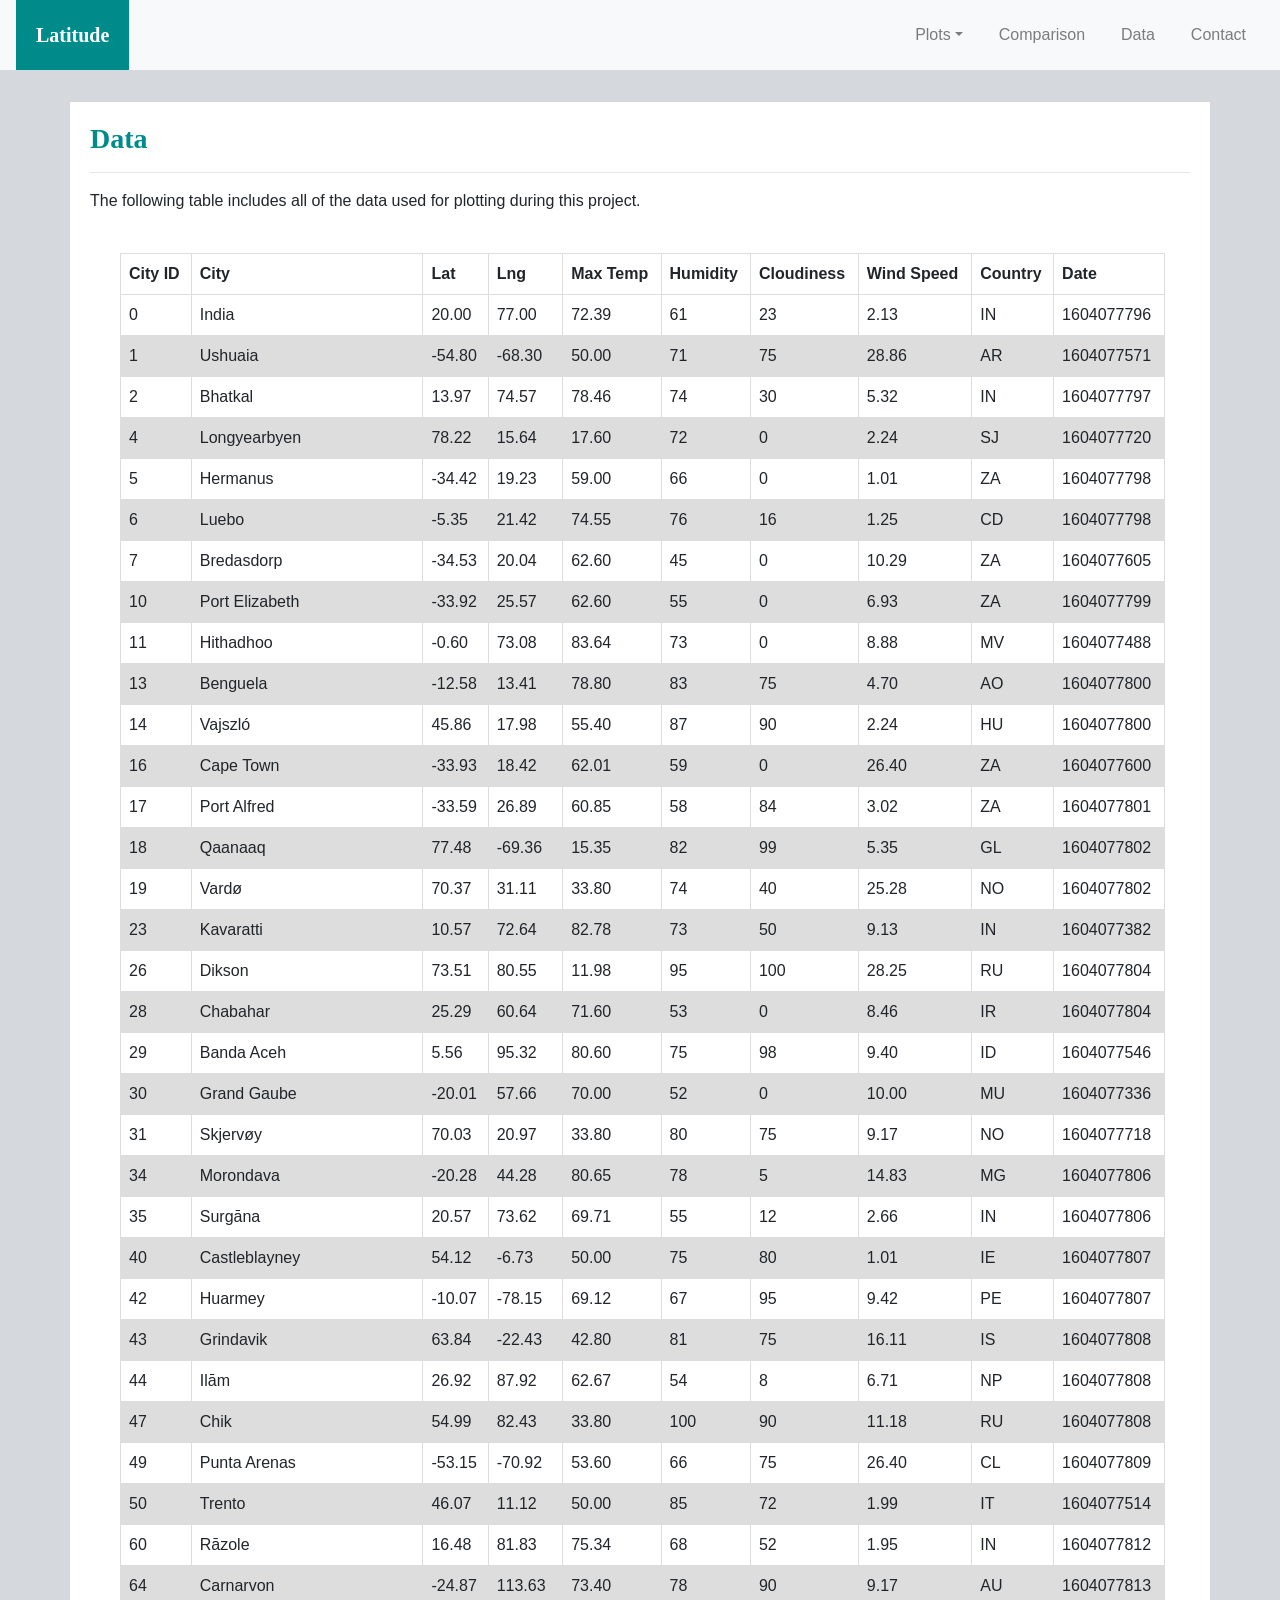
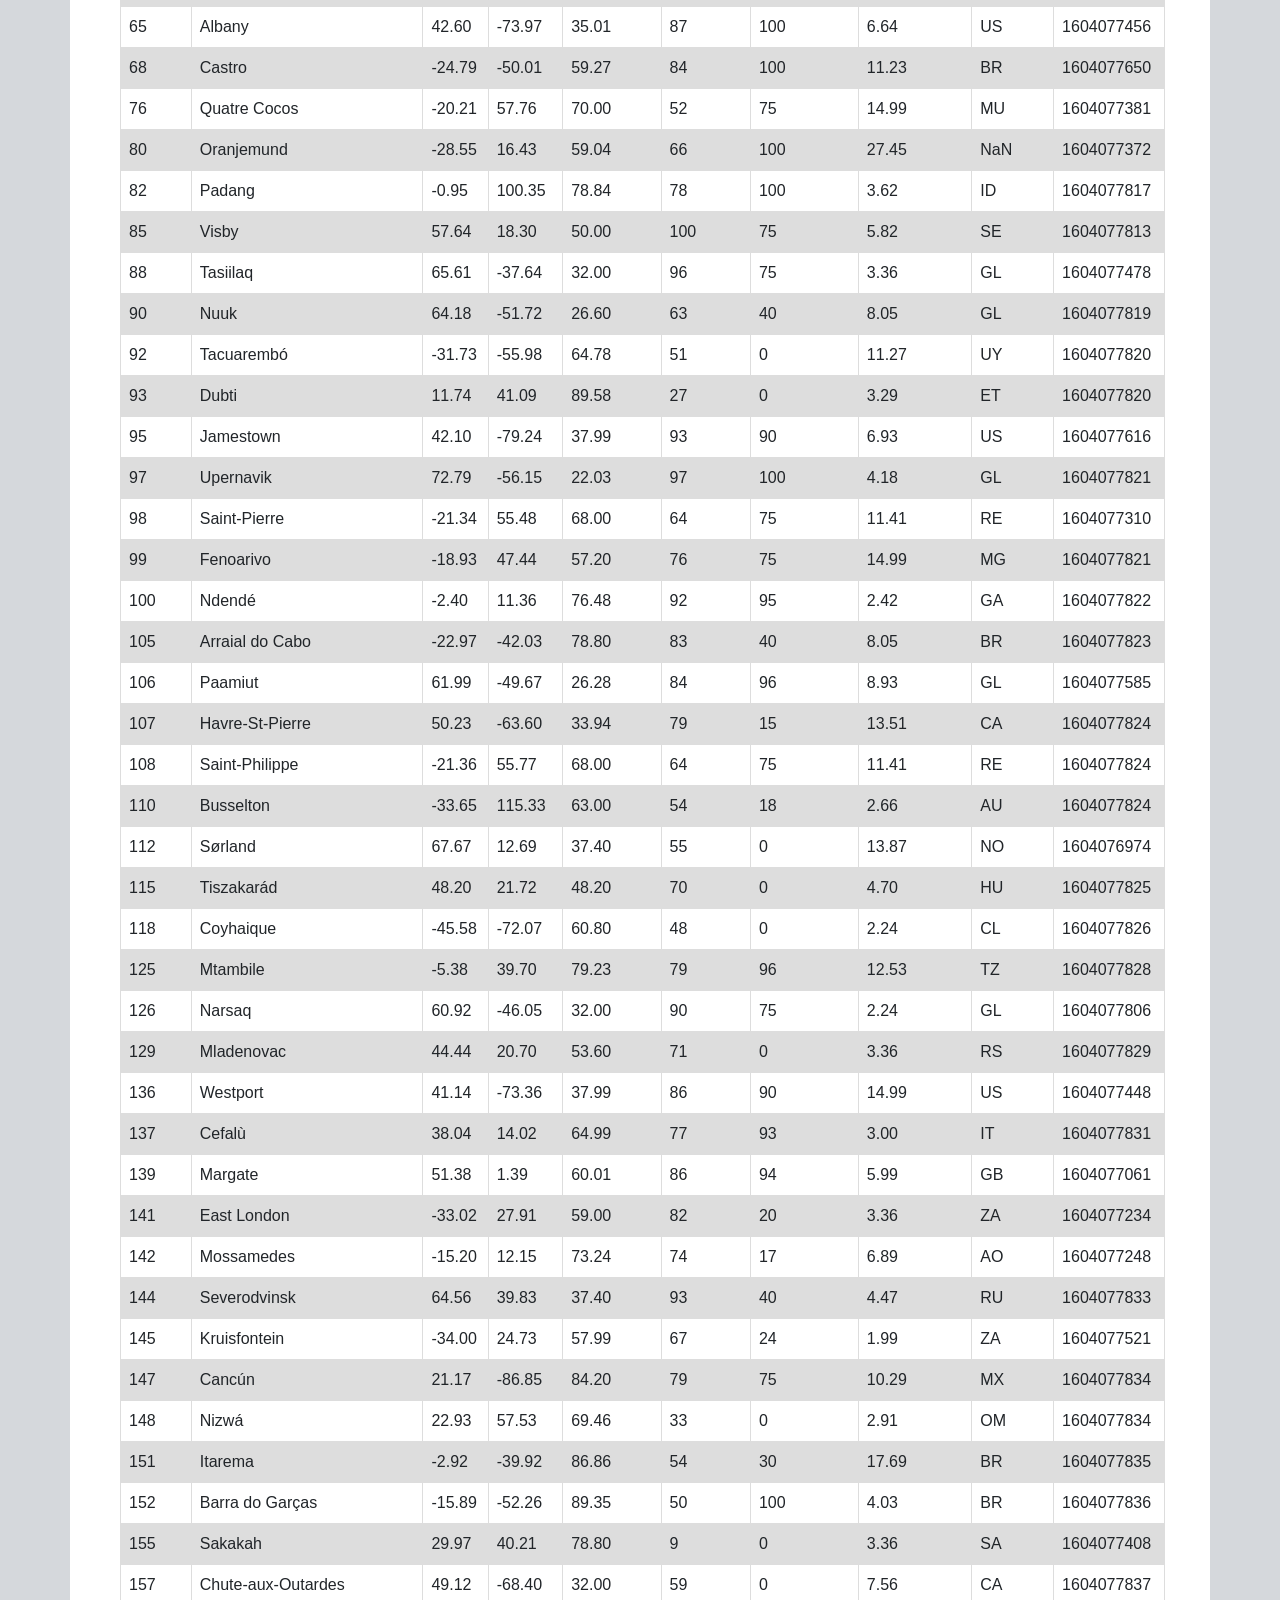
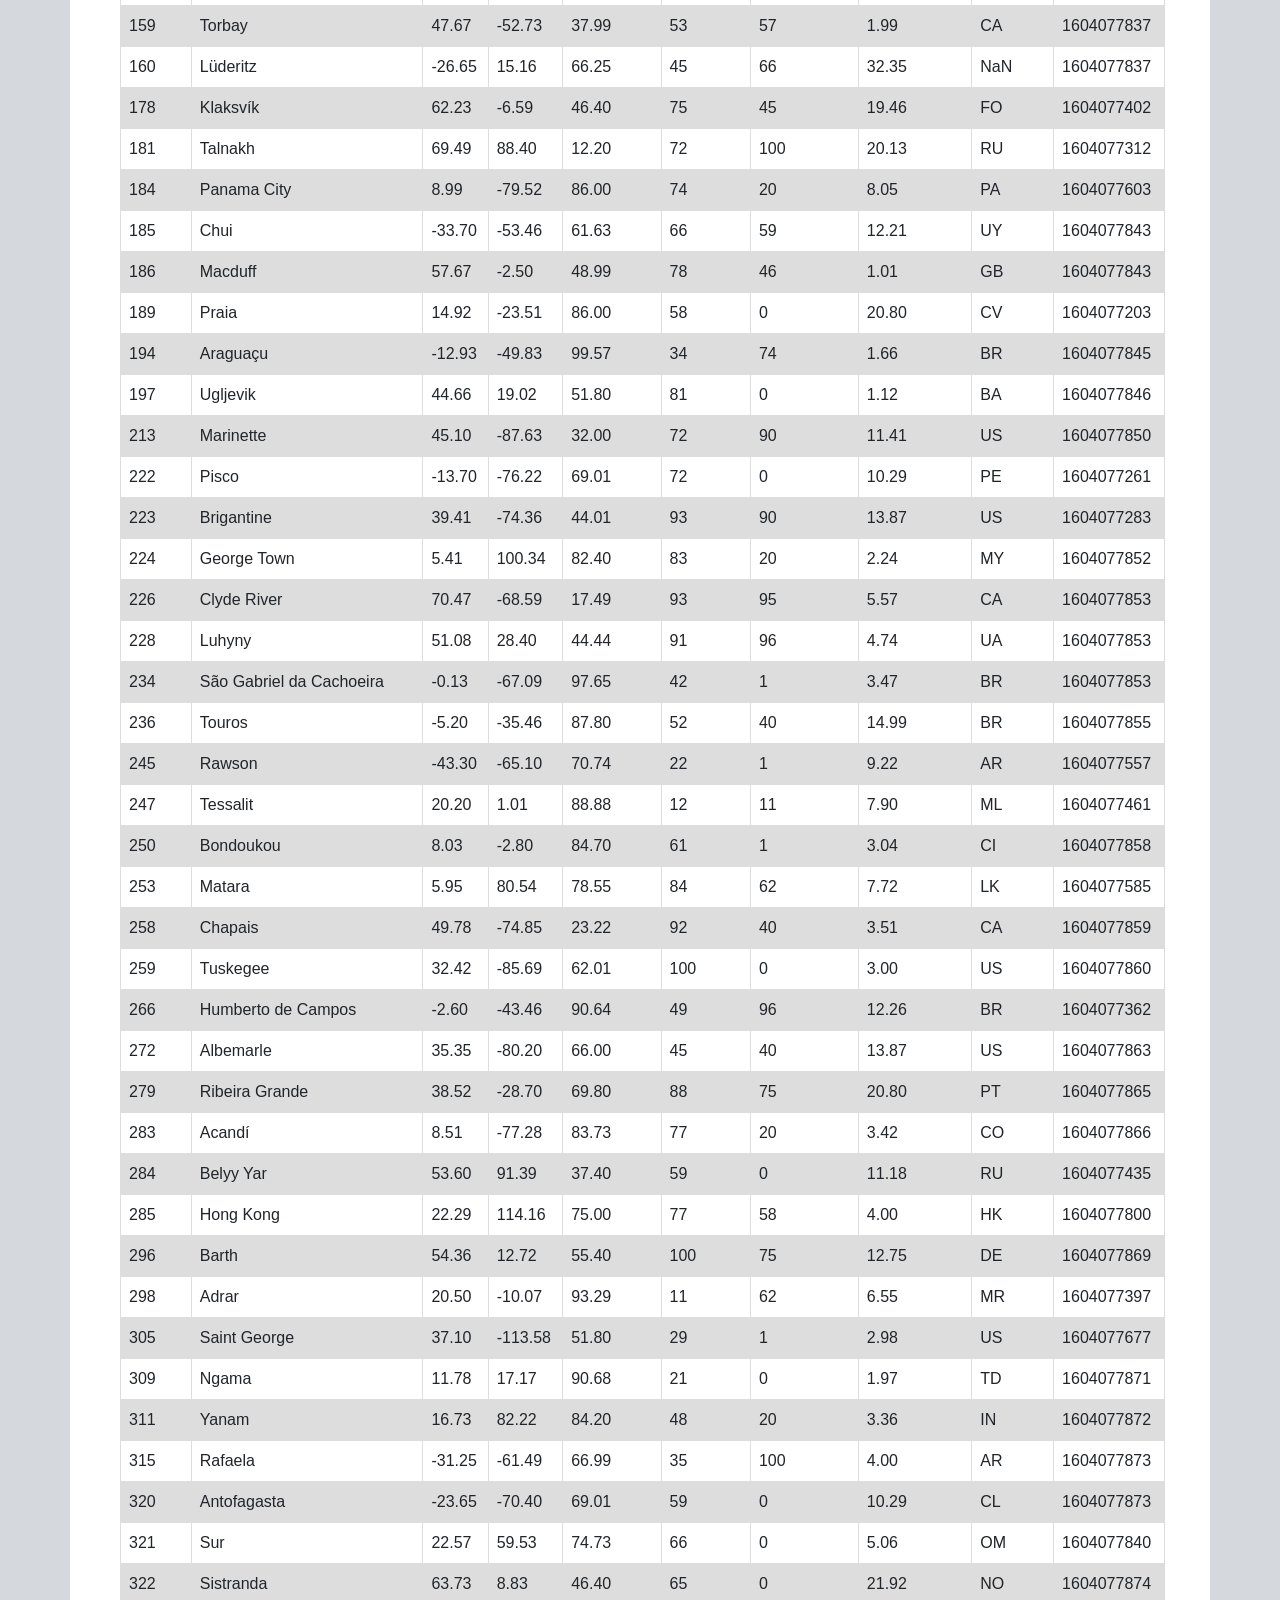
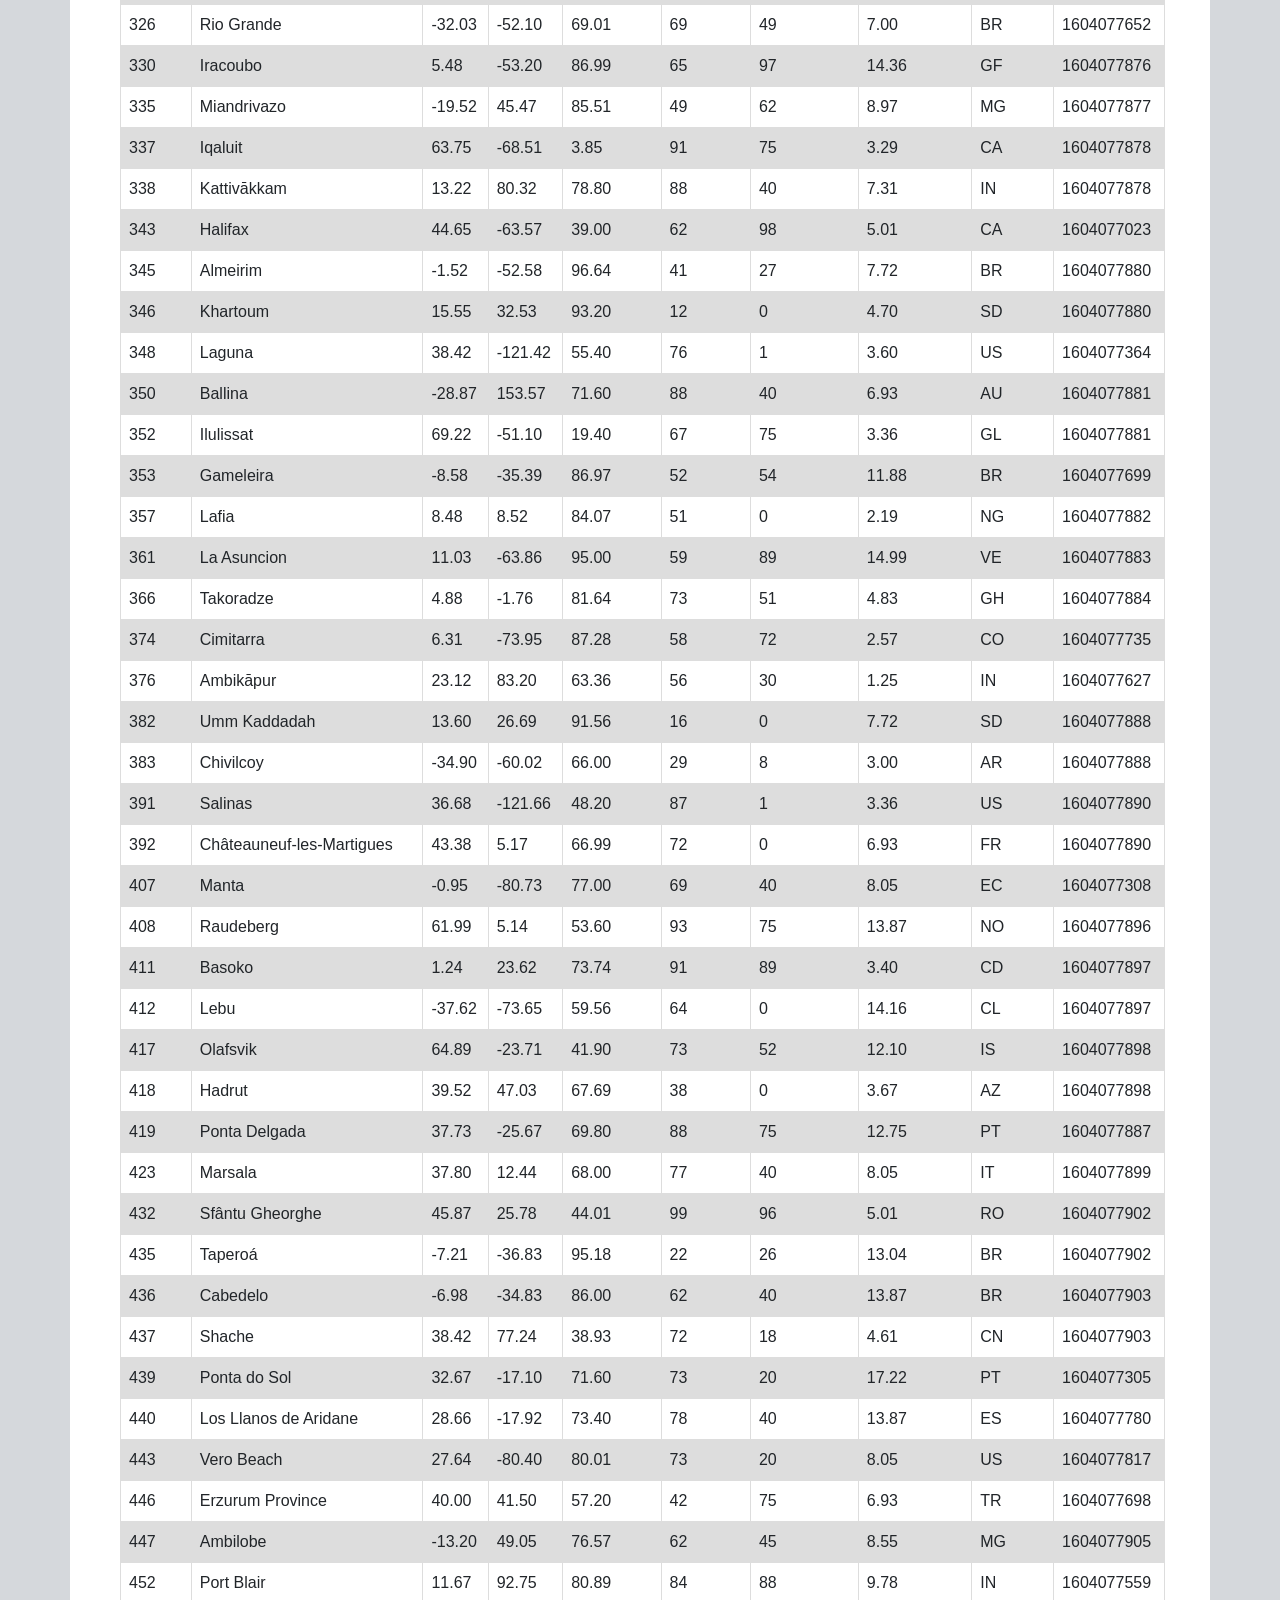
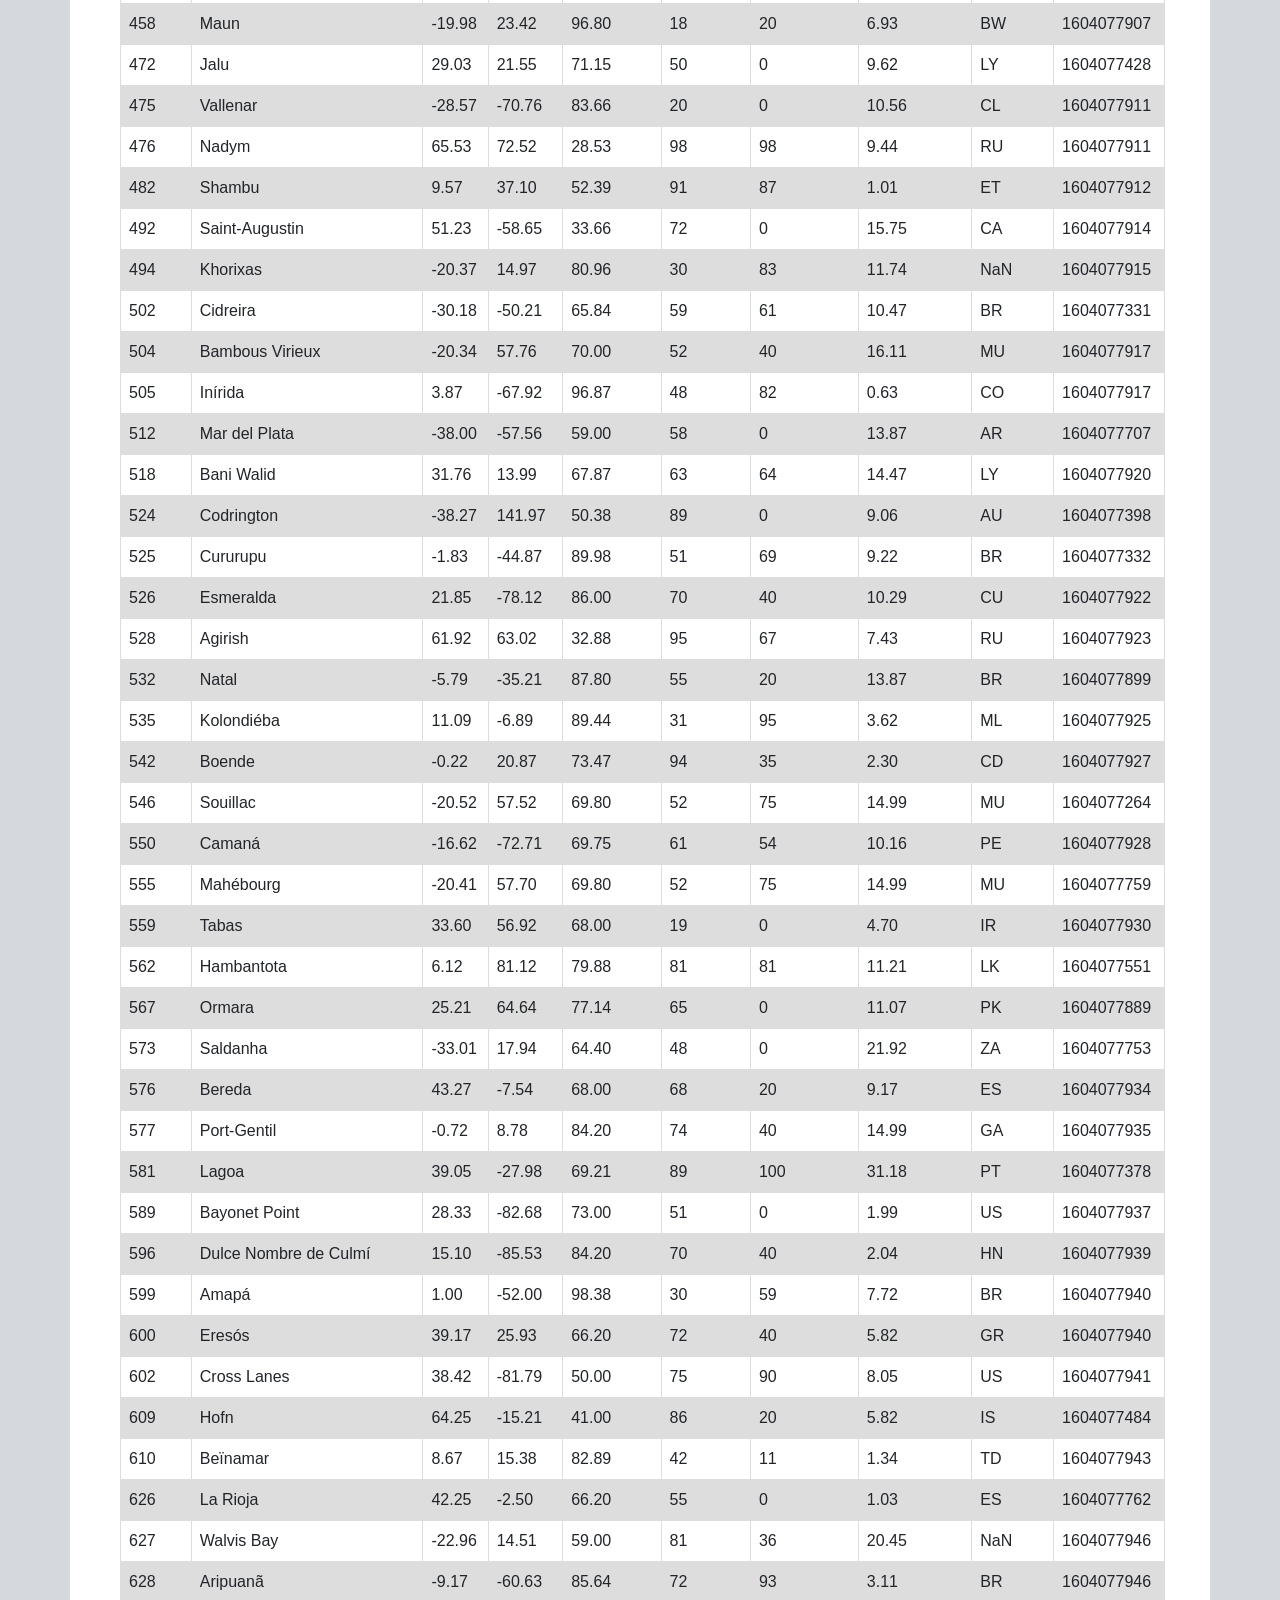
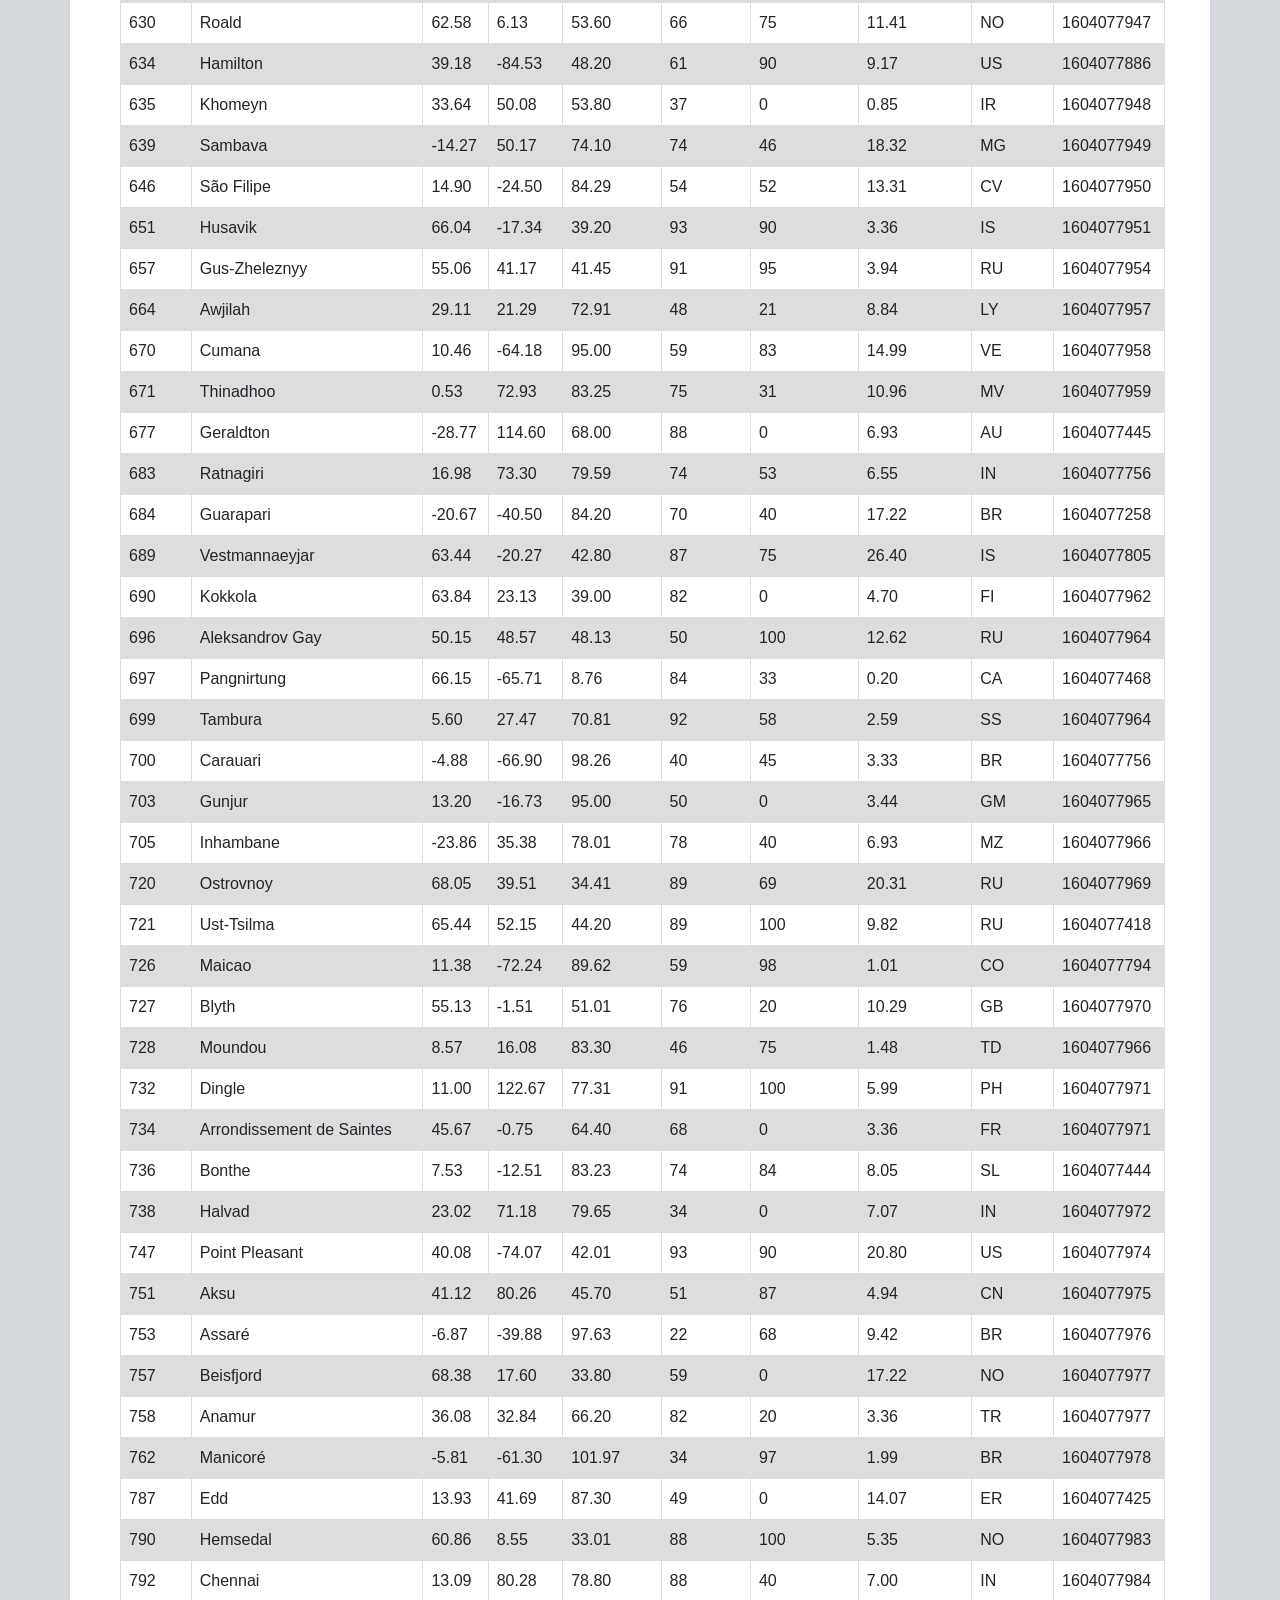
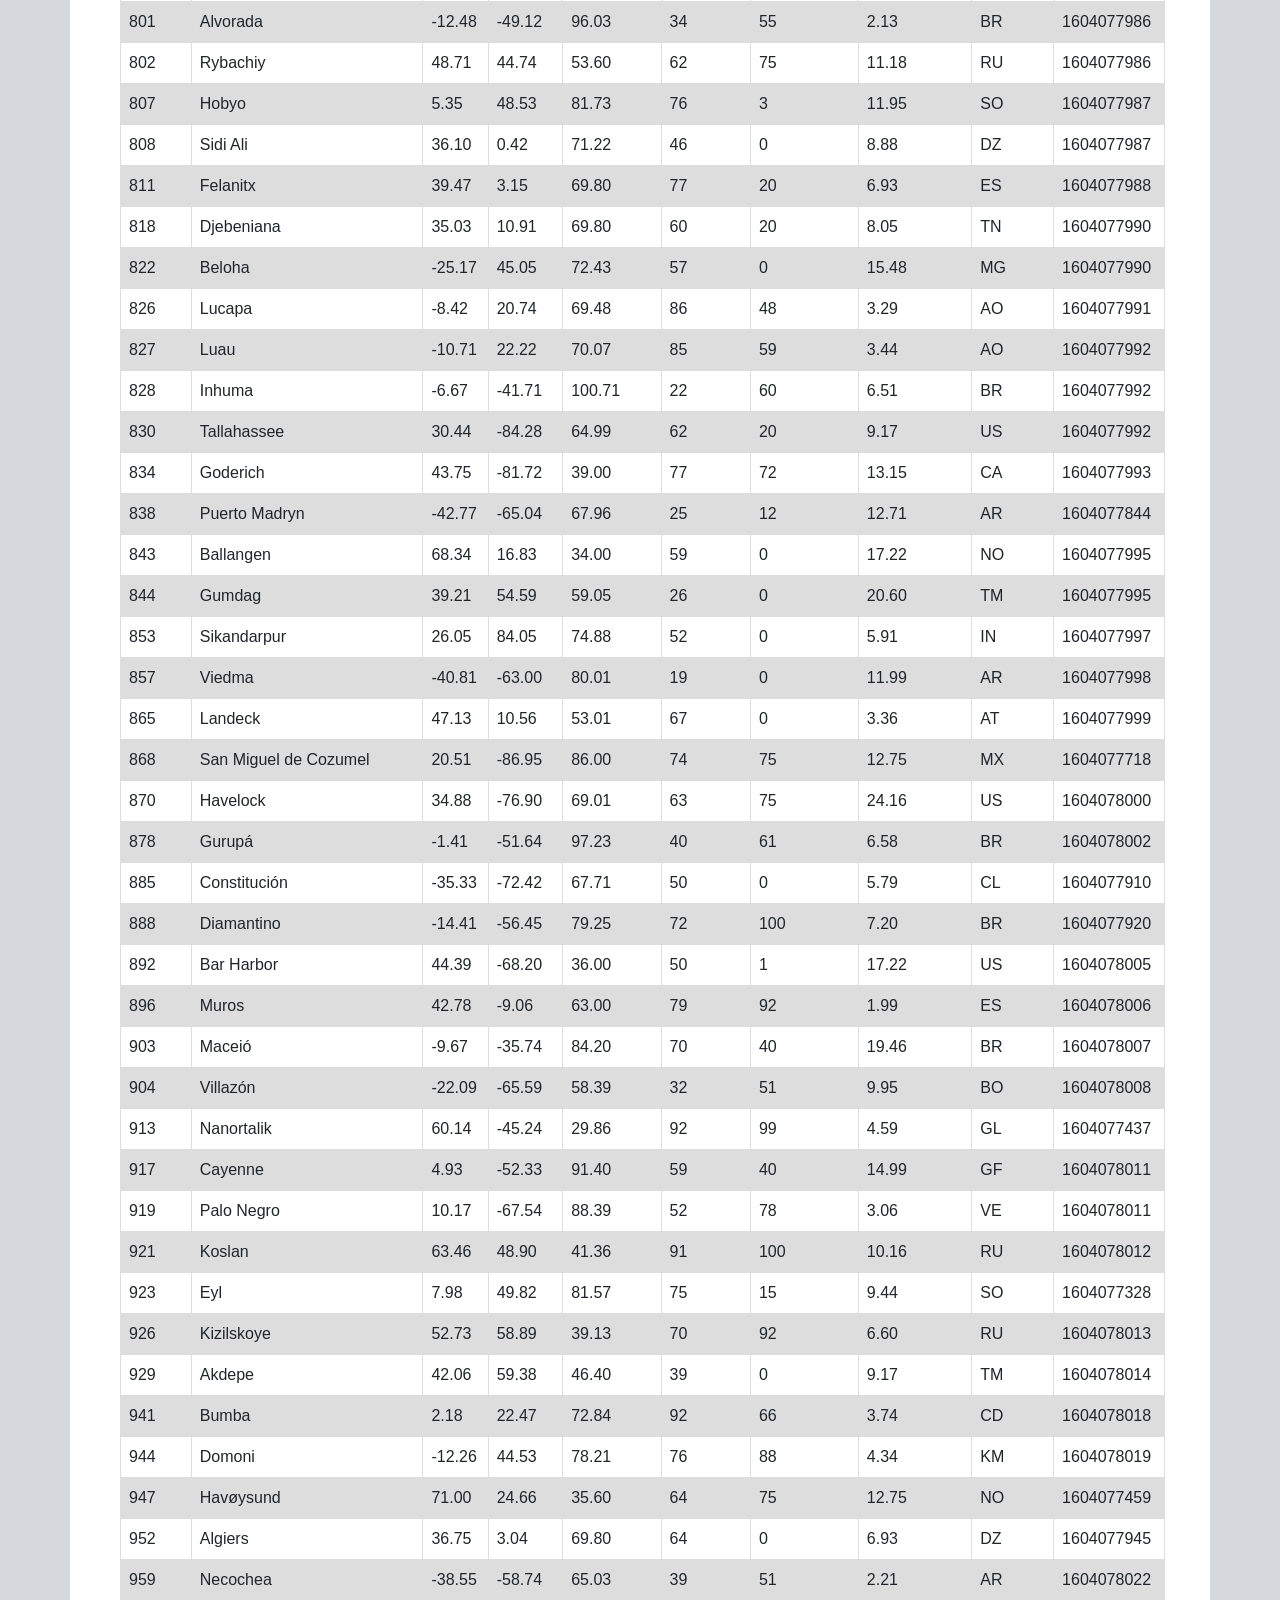
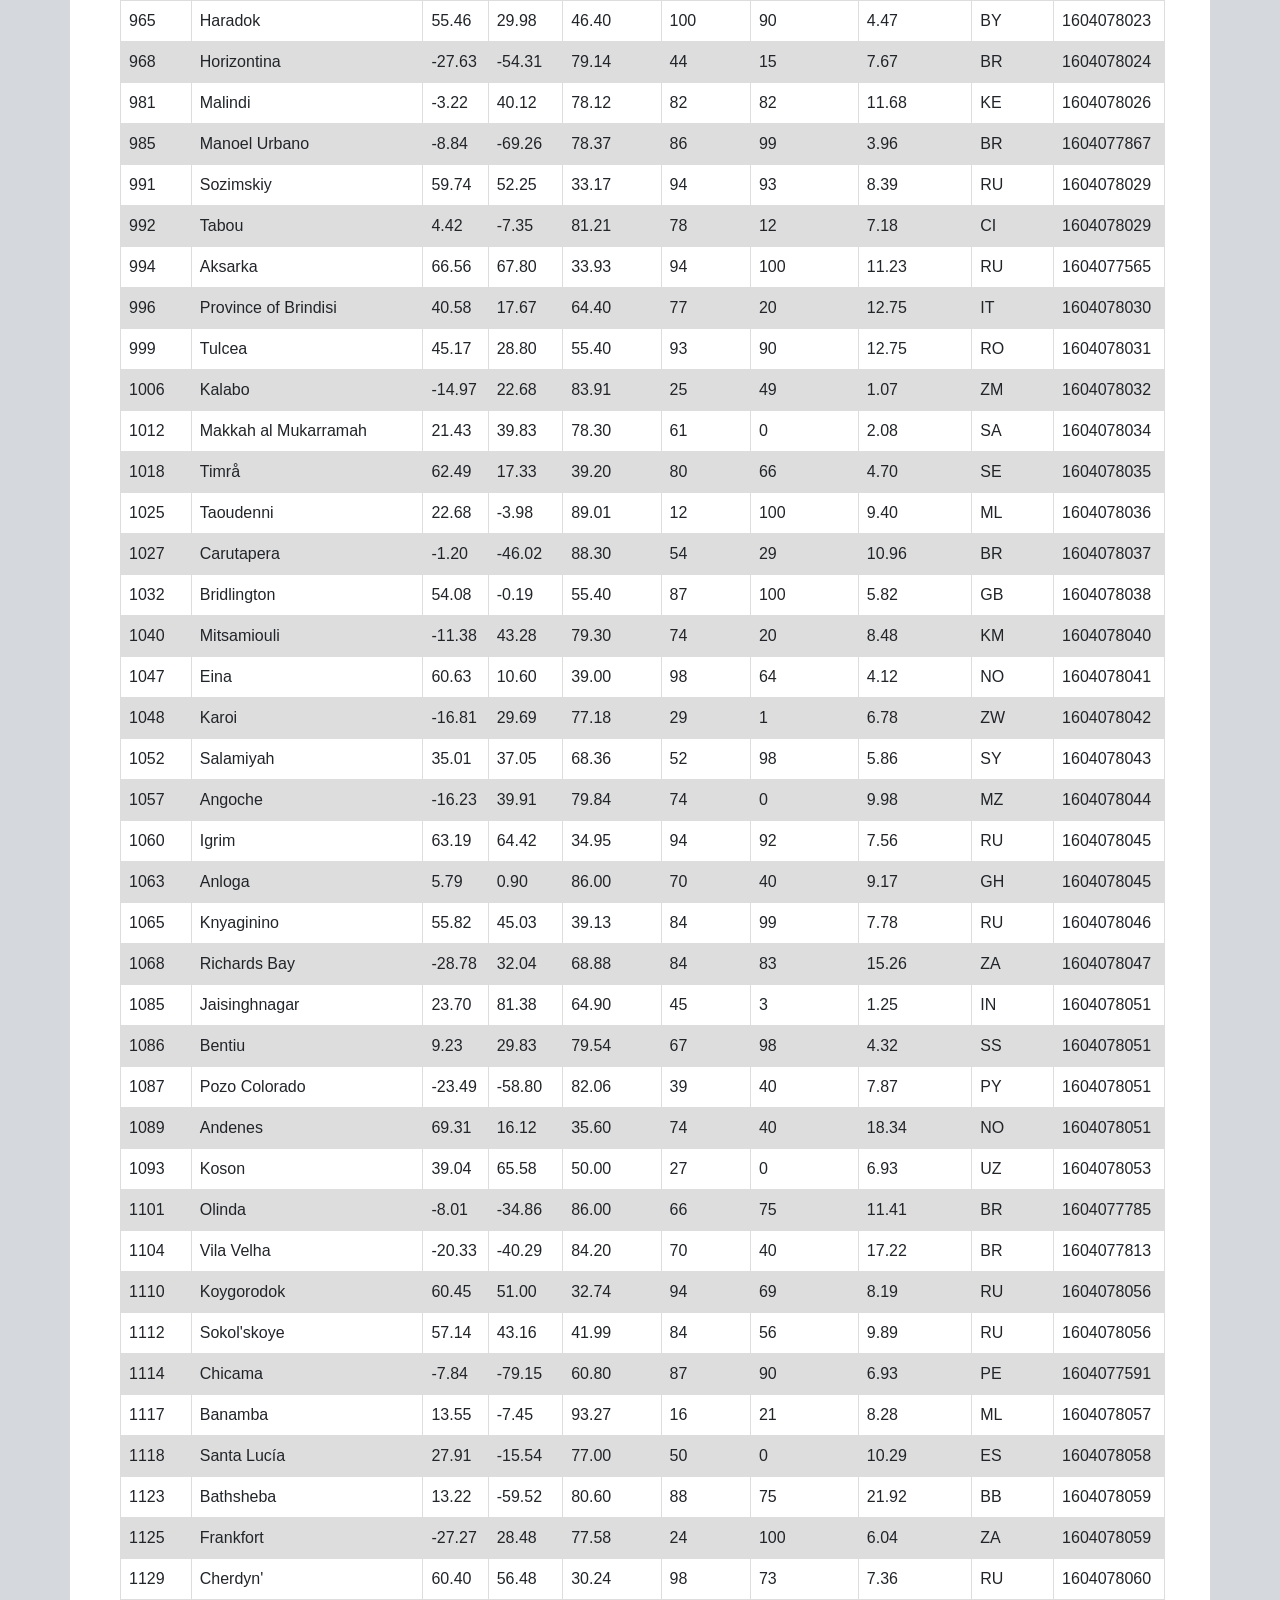
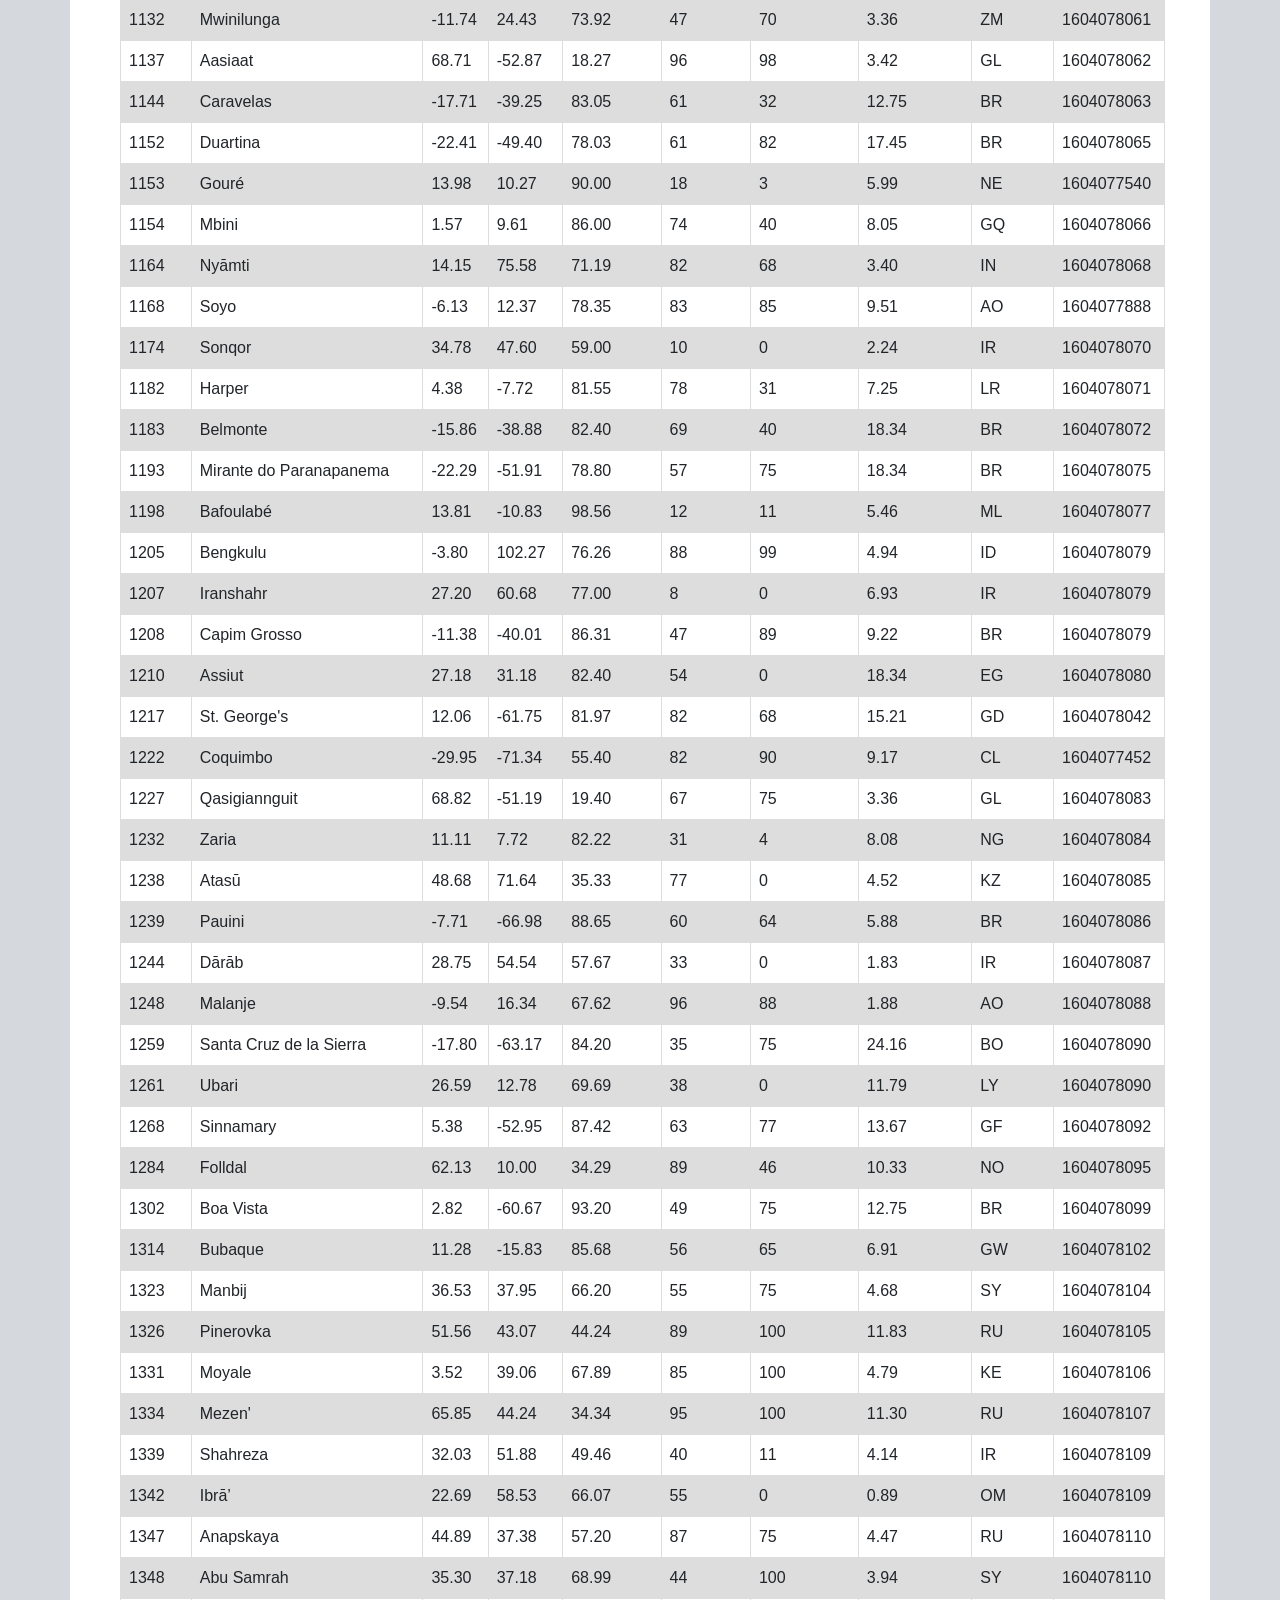
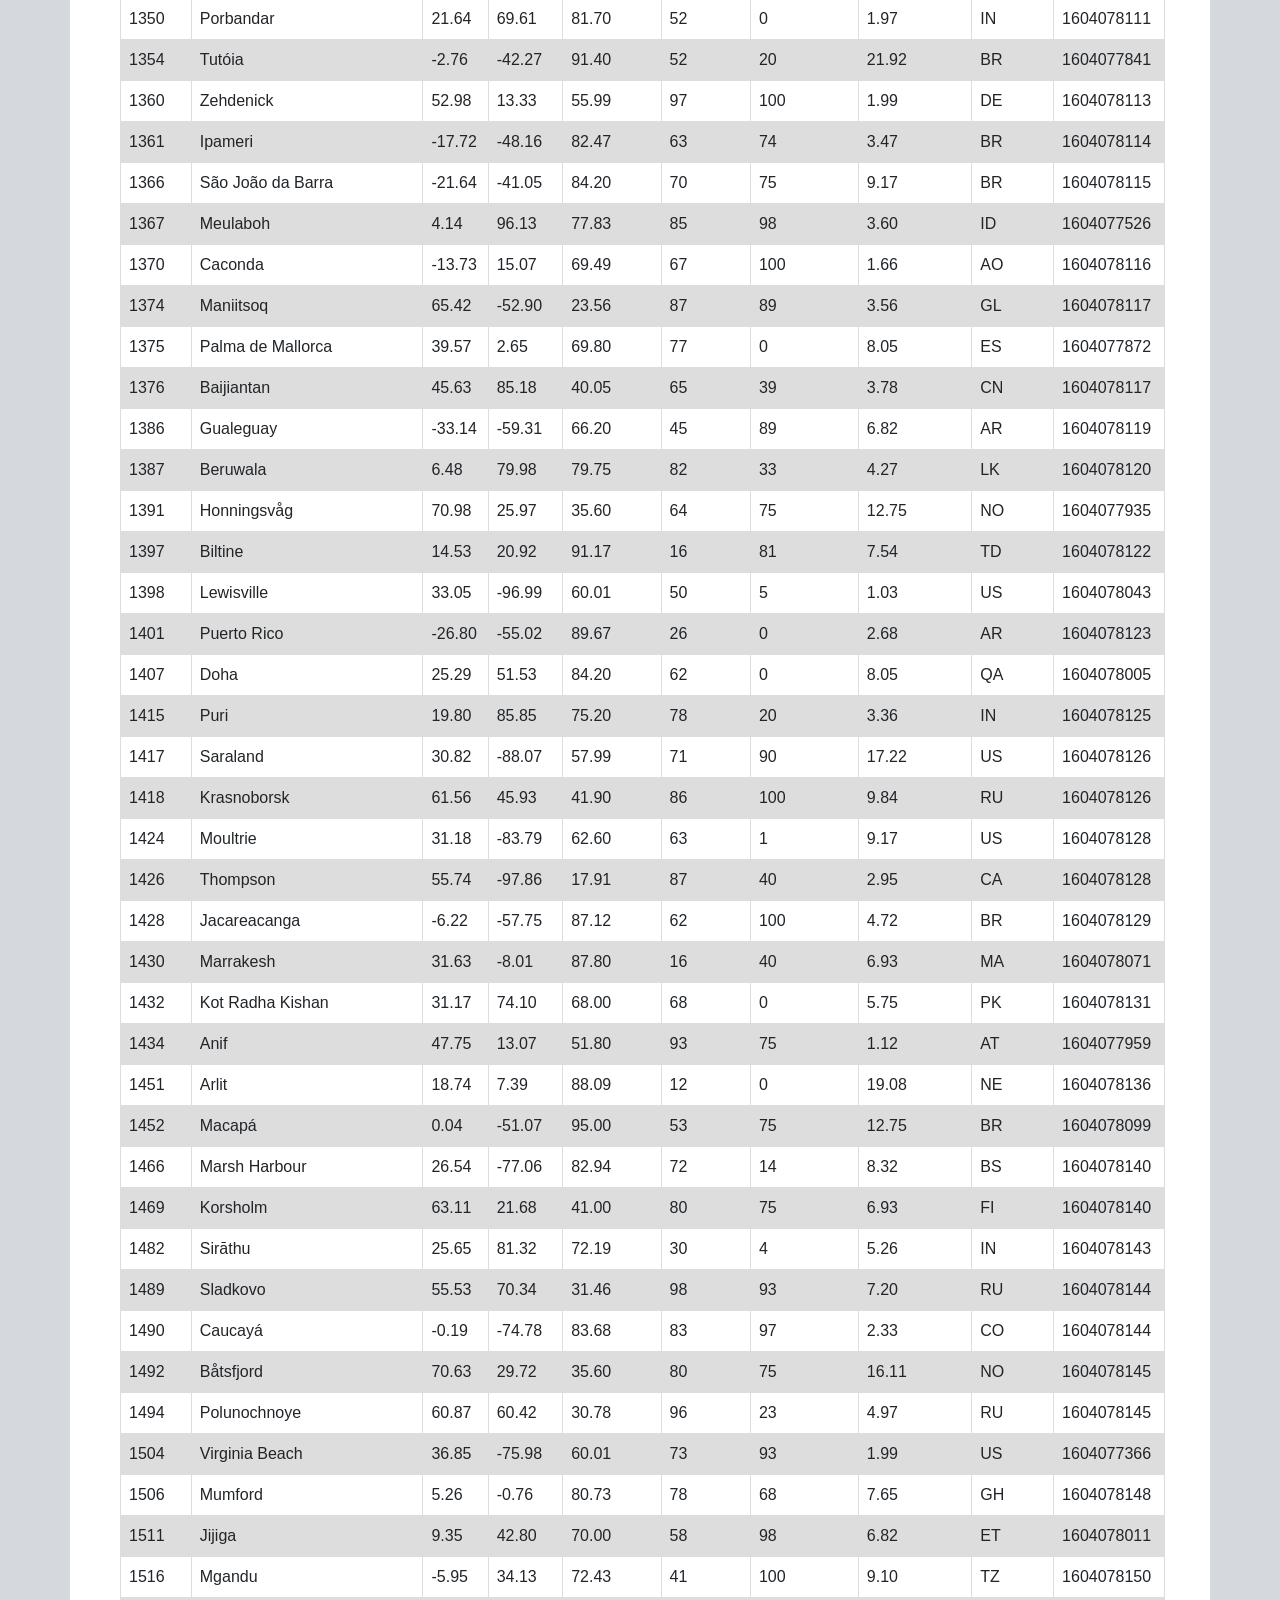
<file: data.html>
<!DOCTYPE html>
<html lang="en">

<head>
  <meta charset="UTF-8">
  <meta name="viewport" content="width=device-width, initial-scale=1.0">
  <title>Data</title>
  <link rel="stylesheet" href="https://stackpath.bootstrapcdn.com/bootstrap/4.3.1/css/bootstrap.min.css"
    integrity="sha384-ggOyR0iXCbMQv3Xipma34MD+dH/1fQ784/j6cY/iJTQUOhcWr7x9JvoRxT2MZw1T" crossorigin="anonymous">
  <link rel="stylesheet" href="style.css">
  <script src="https://code.jquery.com/jquery-3.4.1.slim.min.js"
    integrity="sha384-J6qa4849blE2+poT4WnyKhv5vZF5SrPo0iEjwBvKU7imGFAV0wwj1yYfoRSJoZ+n"
    crossorigin="anonymous"></script>
  <script src="https://cdn.jsdelivr.net/npm/popper.js@1.16.0/dist/umd/popper.min.js"
    integrity="sha384-Q6E9RHvbIyZFJoft+2mJbHaEWldlvI9IOYy5n3zV9zzTtmI3UksdQRVvoxMfooAo"
    crossorigin="anonymous"></script>
  <script src="https://stackpath.bootstrapcdn.com/bootstrap/4.4.1/js/bootstrap.min.js"
    integrity="sha384-wfSDF2E50Y2D1uUdj0O3uMBJnjuUD4Ih7YwaYd1iqfktj0Uod8GCExl3Og8ifwB6"
    crossorigin="anonymous"></script>
</head>

<body class="backgroud_gray">
  <nav class=" navbar navbar-expand-lg navbar-light bg-light fixed-top py-lg-0 ">
    <a class="navbar-brand" href="https://changrita1114.github.io/Web-Design-Challenge/">Latitude</a>
    <button class="navbar-toggler" type="button" data-toggle="collapse" data-target="#navbarResponsive"
      aria-controls="navbarResponsive" aria-expanded="false" aria-label="Toggle navigation">
      <span class="navbar-toggler-icon"></span>
    </button>

    <div class="collapse navbar-collapse" id="navbarResponsive">
      <ul class="navbar-nav ml-auto">
        <li class="nav-item dropdown">
          <a class="nav-link dropdown-toggle" data-toggle="dropdown" href="#" role="button" aria-haspopup="true"
            aria-expanded="false">Plots</a>
          <div class="dropdown-menu">
            <a class="dropdown-item" href="https://changrita1114.github.io/Web-Design-Challenge/temp">Max
              Temperature</a>
            <a class="dropdown-item" href="https://changrita1114.github.io/Web-Design-Challenge/humidity">Humidity</a>
            <a class="dropdown-item"
              href="https://changrita1114.github.io/Web-Design-Challenge/cloudiness">Cloudiness</a>
            <a class="dropdown-item" href="https://changrita1114.github.io/Web-Design-Challenge/wind">Wind Speed</a>
          </div>
        </li>
        <li class="nav-item">
          <a class="nav-link" href="https://changrita1114.github.io/Web-Design-Challenge/comparison.html">Comparison</a>
        </li>
        <li class="nav-item">
          <a class="nav-link" href="https://changrita1114.github.io/Web-Design-Challenge/data">Data</a>
        </li>
        <li class="nav-item">
          <a class="nav-link" href="https://changrita1114.github.io/Web-Design-Challenge/contact">Contact</a>
        </li>
      </ul>
    </div>
  </nav>
  <br>
  <br>
  <br>
  <div class="container">
    <div class="row">
      <div class="col-md-12">
        <h3 class="datasheet">Data</h3>
        <hr>
        <p>The following table includes all of the data used for plotting during this project.</p>
        <br>
        <div style="overflow-x:auto;">
          <table>
            <thead>
              <tr style="text-align: right;">
                <th>City ID</th>
                <th>City</th>
                <th>Lat</th>
                <th>Lng</th>
                <th>Max Temp</th>
                <th>Humidity</th>
                <th>Cloudiness</th>
                <th>Wind Speed</th>
                <th>Country</th>
                <th>Date</th>
              </tr>
            </thead>
            <tbody>
              <tr>
                <td>0</td>
                <td>India</td>
                <td>20.00</td>
                <td>77.00</td>
                <td>72.39</td>
                <td>61</td>
                <td>23</td>
                <td>2.13</td>
                <td>IN</td>
                <td>1604077796</td>
              </tr>
              <tr>
                <td>1</td>
                <td>Ushuaia</td>
                <td>-54.80</td>
                <td>-68.30</td>
                <td>50.00</td>
                <td>71</td>
                <td>75</td>
                <td>28.86</td>
                <td>AR</td>
                <td>1604077571</td>
              </tr>
              <tr>
                <td>2</td>
                <td>Bhatkal</td>
                <td>13.97</td>
                <td>74.57</td>
                <td>78.46</td>
                <td>74</td>
                <td>30</td>
                <td>5.32</td>
                <td>IN</td>
                <td>1604077797</td>
              </tr>
              <tr>
                <td>4</td>
                <td>Longyearbyen</td>
                <td>78.22</td>
                <td>15.64</td>
                <td>17.60</td>
                <td>72</td>
                <td>0</td>
                <td>2.24</td>
                <td>SJ</td>
                <td>1604077720</td>
              </tr>
              <tr>
                <td>5</td>
                <td>Hermanus</td>
                <td>-34.42</td>
                <td>19.23</td>
                <td>59.00</td>
                <td>66</td>
                <td>0</td>
                <td>1.01</td>
                <td>ZA</td>
                <td>1604077798</td>
              </tr>
              <tr>
                <td>6</td>
                <td>Luebo</td>
                <td>-5.35</td>
                <td>21.42</td>
                <td>74.55</td>
                <td>76</td>
                <td>16</td>
                <td>1.25</td>
                <td>CD</td>
                <td>1604077798</td>
              </tr>
              <tr>
                <td>7</td>
                <td>Bredasdorp</td>
                <td>-34.53</td>
                <td>20.04</td>
                <td>62.60</td>
                <td>45</td>
                <td>0</td>
                <td>10.29</td>
                <td>ZA</td>
                <td>1604077605</td>
              </tr>
              <tr>
                <td>10</td>
                <td>Port Elizabeth</td>
                <td>-33.92</td>
                <td>25.57</td>
                <td>62.60</td>
                <td>55</td>
                <td>0</td>
                <td>6.93</td>
                <td>ZA</td>
                <td>1604077799</td>
              </tr>
              <tr>
                <td>11</td>
                <td>Hithadhoo</td>
                <td>-0.60</td>
                <td>73.08</td>
                <td>83.64</td>
                <td>73</td>
                <td>0</td>
                <td>8.88</td>
                <td>MV</td>
                <td>1604077488</td>
              </tr>
              <tr>
                <td>13</td>
                <td>Benguela</td>
                <td>-12.58</td>
                <td>13.41</td>
                <td>78.80</td>
                <td>83</td>
                <td>75</td>
                <td>4.70</td>
                <td>AO</td>
                <td>1604077800</td>
              </tr>
              <tr>
                <td>14</td>
                <td>Vajszló</td>
                <td>45.86</td>
                <td>17.98</td>
                <td>55.40</td>
                <td>87</td>
                <td>90</td>
                <td>2.24</td>
                <td>HU</td>
                <td>1604077800</td>
              </tr>
              <tr>
                <td>16</td>
                <td>Cape Town</td>
                <td>-33.93</td>
                <td>18.42</td>
                <td>62.01</td>
                <td>59</td>
                <td>0</td>
                <td>26.40</td>
                <td>ZA</td>
                <td>1604077600</td>
              </tr>
              <tr>
                <td>17</td>
                <td>Port Alfred</td>
                <td>-33.59</td>
                <td>26.89</td>
                <td>60.85</td>
                <td>58</td>
                <td>84</td>
                <td>3.02</td>
                <td>ZA</td>
                <td>1604077801</td>
              </tr>
              <tr>
                <td>18</td>
                <td>Qaanaaq</td>
                <td>77.48</td>
                <td>-69.36</td>
                <td>15.35</td>
                <td>82</td>
                <td>99</td>
                <td>5.35</td>
                <td>GL</td>
                <td>1604077802</td>
              </tr>
              <tr>
                <td>19</td>
                <td>Vardø</td>
                <td>70.37</td>
                <td>31.11</td>
                <td>33.80</td>
                <td>74</td>
                <td>40</td>
                <td>25.28</td>
                <td>NO</td>
                <td>1604077802</td>
              </tr>
              <tr>
                <td>23</td>
                <td>Kavaratti</td>
                <td>10.57</td>
                <td>72.64</td>
                <td>82.78</td>
                <td>73</td>
                <td>50</td>
                <td>9.13</td>
                <td>IN</td>
                <td>1604077382</td>
              </tr>
              <tr>
                <td>26</td>
                <td>Dikson</td>
                <td>73.51</td>
                <td>80.55</td>
                <td>11.98</td>
                <td>95</td>
                <td>100</td>
                <td>28.25</td>
                <td>RU</td>
                <td>1604077804</td>
              </tr>
              <tr>
                <td>28</td>
                <td>Chabahar</td>
                <td>25.29</td>
                <td>60.64</td>
                <td>71.60</td>
                <td>53</td>
                <td>0</td>
                <td>8.46</td>
                <td>IR</td>
                <td>1604077804</td>
              </tr>
              <tr>
                <td>29</td>
                <td>Banda Aceh</td>
                <td>5.56</td>
                <td>95.32</td>
                <td>80.60</td>
                <td>75</td>
                <td>98</td>
                <td>9.40</td>
                <td>ID</td>
                <td>1604077546</td>
              </tr>
              <tr>
                <td>30</td>
                <td>Grand Gaube</td>
                <td>-20.01</td>
                <td>57.66</td>
                <td>70.00</td>
                <td>52</td>
                <td>0</td>
                <td>10.00</td>
                <td>MU</td>
                <td>1604077336</td>
              </tr>
              <tr>
                <td>31</td>
                <td>Skjervøy</td>
                <td>70.03</td>
                <td>20.97</td>
                <td>33.80</td>
                <td>80</td>
                <td>75</td>
                <td>9.17</td>
                <td>NO</td>
                <td>1604077718</td>
              </tr>
              <tr>
                <td>34</td>
                <td>Morondava</td>
                <td>-20.28</td>
                <td>44.28</td>
                <td>80.65</td>
                <td>78</td>
                <td>5</td>
                <td>14.83</td>
                <td>MG</td>
                <td>1604077806</td>
              </tr>
              <tr>
                <td>35</td>
                <td>Surgāna</td>
                <td>20.57</td>
                <td>73.62</td>
                <td>69.71</td>
                <td>55</td>
                <td>12</td>
                <td>2.66</td>
                <td>IN</td>
                <td>1604077806</td>
              </tr>
              <tr>
                <td>40</td>
                <td>Castleblayney</td>
                <td>54.12</td>
                <td>-6.73</td>
                <td>50.00</td>
                <td>75</td>
                <td>80</td>
                <td>1.01</td>
                <td>IE</td>
                <td>1604077807</td>
              </tr>
              <tr>
                <td>42</td>
                <td>Huarmey</td>
                <td>-10.07</td>
                <td>-78.15</td>
                <td>69.12</td>
                <td>67</td>
                <td>95</td>
                <td>9.42</td>
                <td>PE</td>
                <td>1604077807</td>
              </tr>
              <tr>
                <td>43</td>
                <td>Grindavik</td>
                <td>63.84</td>
                <td>-22.43</td>
                <td>42.80</td>
                <td>81</td>
                <td>75</td>
                <td>16.11</td>
                <td>IS</td>
                <td>1604077808</td>
              </tr>
              <tr>
                <td>44</td>
                <td>Ilām</td>
                <td>26.92</td>
                <td>87.92</td>
                <td>62.67</td>
                <td>54</td>
                <td>8</td>
                <td>6.71</td>
                <td>NP</td>
                <td>1604077808</td>
              </tr>
              <tr>
                <td>47</td>
                <td>Chik</td>
                <td>54.99</td>
                <td>82.43</td>
                <td>33.80</td>
                <td>100</td>
                <td>90</td>
                <td>11.18</td>
                <td>RU</td>
                <td>1604077808</td>
              </tr>
              <tr>
                <td>49</td>
                <td>Punta Arenas</td>
                <td>-53.15</td>
                <td>-70.92</td>
                <td>53.60</td>
                <td>66</td>
                <td>75</td>
                <td>26.40</td>
                <td>CL</td>
                <td>1604077809</td>
              </tr>
              <tr>
                <td>50</td>
                <td>Trento</td>
                <td>46.07</td>
                <td>11.12</td>
                <td>50.00</td>
                <td>85</td>
                <td>72</td>
                <td>1.99</td>
                <td>IT</td>
                <td>1604077514</td>
              </tr>
              <tr>
                <td>60</td>
                <td>Rāzole</td>
                <td>16.48</td>
                <td>81.83</td>
                <td>75.34</td>
                <td>68</td>
                <td>52</td>
                <td>1.95</td>
                <td>IN</td>
                <td>1604077812</td>
              </tr>
              <tr>
                <td>64</td>
                <td>Carnarvon</td>
                <td>-24.87</td>
                <td>113.63</td>
                <td>73.40</td>
                <td>78</td>
                <td>90</td>
                <td>9.17</td>
                <td>AU</td>
                <td>1604077813</td>
              </tr>
              <tr>
                <td>65</td>
                <td>Albany</td>
                <td>42.60</td>
                <td>-73.97</td>
                <td>35.01</td>
                <td>87</td>
                <td>100</td>
                <td>6.64</td>
                <td>US</td>
                <td>1604077456</td>
              </tr>
              <tr>
                <td>68</td>
                <td>Castro</td>
                <td>-24.79</td>
                <td>-50.01</td>
                <td>59.27</td>
                <td>84</td>
                <td>100</td>
                <td>11.23</td>
                <td>BR</td>
                <td>1604077650</td>
              </tr>
              <tr>
                <td>76</td>
                <td>Quatre Cocos</td>
                <td>-20.21</td>
                <td>57.76</td>
                <td>70.00</td>
                <td>52</td>
                <td>75</td>
                <td>14.99</td>
                <td>MU</td>
                <td>1604077381</td>
              </tr>
              <tr>
                <td>80</td>
                <td>Oranjemund</td>
                <td>-28.55</td>
                <td>16.43</td>
                <td>59.04</td>
                <td>66</td>
                <td>100</td>
                <td>27.45</td>
                <td>NaN</td>
                <td>1604077372</td>
              </tr>
              <tr>
                <td>82</td>
                <td>Padang</td>
                <td>-0.95</td>
                <td>100.35</td>
                <td>78.84</td>
                <td>78</td>
                <td>100</td>
                <td>3.62</td>
                <td>ID</td>
                <td>1604077817</td>
              </tr>
              <tr>
                <td>85</td>
                <td>Visby</td>
                <td>57.64</td>
                <td>18.30</td>
                <td>50.00</td>
                <td>100</td>
                <td>75</td>
                <td>5.82</td>
                <td>SE</td>
                <td>1604077813</td>
              </tr>
              <tr>
                <td>88</td>
                <td>Tasiilaq</td>
                <td>65.61</td>
                <td>-37.64</td>
                <td>32.00</td>
                <td>96</td>
                <td>75</td>
                <td>3.36</td>
                <td>GL</td>
                <td>1604077478</td>
              </tr>
              <tr>
                <td>90</td>
                <td>Nuuk</td>
                <td>64.18</td>
                <td>-51.72</td>
                <td>26.60</td>
                <td>63</td>
                <td>40</td>
                <td>8.05</td>
                <td>GL</td>
                <td>1604077819</td>
              </tr>
              <tr>
                <td>92</td>
                <td>Tacuarembó</td>
                <td>-31.73</td>
                <td>-55.98</td>
                <td>64.78</td>
                <td>51</td>
                <td>0</td>
                <td>11.27</td>
                <td>UY</td>
                <td>1604077820</td>
              </tr>
              <tr>
                <td>93</td>
                <td>Dubti</td>
                <td>11.74</td>
                <td>41.09</td>
                <td>89.58</td>
                <td>27</td>
                <td>0</td>
                <td>3.29</td>
                <td>ET</td>
                <td>1604077820</td>
              </tr>
              <tr>
                <td>95</td>
                <td>Jamestown</td>
                <td>42.10</td>
                <td>-79.24</td>
                <td>37.99</td>
                <td>93</td>
                <td>90</td>
                <td>6.93</td>
                <td>US</td>
                <td>1604077616</td>
              </tr>
              <tr>
                <td>97</td>
                <td>Upernavik</td>
                <td>72.79</td>
                <td>-56.15</td>
                <td>22.03</td>
                <td>97</td>
                <td>100</td>
                <td>4.18</td>
                <td>GL</td>
                <td>1604077821</td>
              </tr>
              <tr>
                <td>98</td>
                <td>Saint-Pierre</td>
                <td>-21.34</td>
                <td>55.48</td>
                <td>68.00</td>
                <td>64</td>
                <td>75</td>
                <td>11.41</td>
                <td>RE</td>
                <td>1604077310</td>
              </tr>
              <tr>
                <td>99</td>
                <td>Fenoarivo</td>
                <td>-18.93</td>
                <td>47.44</td>
                <td>57.20</td>
                <td>76</td>
                <td>75</td>
                <td>14.99</td>
                <td>MG</td>
                <td>1604077821</td>
              </tr>
              <tr>
                <td>100</td>
                <td>Ndendé</td>
                <td>-2.40</td>
                <td>11.36</td>
                <td>76.48</td>
                <td>92</td>
                <td>95</td>
                <td>2.42</td>
                <td>GA</td>
                <td>1604077822</td>
              </tr>
              <tr>
                <td>105</td>
                <td>Arraial do Cabo</td>
                <td>-22.97</td>
                <td>-42.03</td>
                <td>78.80</td>
                <td>83</td>
                <td>40</td>
                <td>8.05</td>
                <td>BR</td>
                <td>1604077823</td>
              </tr>
              <tr>
                <td>106</td>
                <td>Paamiut</td>
                <td>61.99</td>
                <td>-49.67</td>
                <td>26.28</td>
                <td>84</td>
                <td>96</td>
                <td>8.93</td>
                <td>GL</td>
                <td>1604077585</td>
              </tr>
              <tr>
                <td>107</td>
                <td>Havre-St-Pierre</td>
                <td>50.23</td>
                <td>-63.60</td>
                <td>33.94</td>
                <td>79</td>
                <td>15</td>
                <td>13.51</td>
                <td>CA</td>
                <td>1604077824</td>
              </tr>
              <tr>
                <td>108</td>
                <td>Saint-Philippe</td>
                <td>-21.36</td>
                <td>55.77</td>
                <td>68.00</td>
                <td>64</td>
                <td>75</td>
                <td>11.41</td>
                <td>RE</td>
                <td>1604077824</td>
              </tr>
              <tr>
                <td>110</td>
                <td>Busselton</td>
                <td>-33.65</td>
                <td>115.33</td>
                <td>63.00</td>
                <td>54</td>
                <td>18</td>
                <td>2.66</td>
                <td>AU</td>
                <td>1604077824</td>
              </tr>
              <tr>
                <td>112</td>
                <td>Sørland</td>
                <td>67.67</td>
                <td>12.69</td>
                <td>37.40</td>
                <td>55</td>
                <td>0</td>
                <td>13.87</td>
                <td>NO</td>
                <td>1604076974</td>
              </tr>
              <tr>
                <td>115</td>
                <td>Tiszakarád</td>
                <td>48.20</td>
                <td>21.72</td>
                <td>48.20</td>
                <td>70</td>
                <td>0</td>
                <td>4.70</td>
                <td>HU</td>
                <td>1604077825</td>
              </tr>
              <tr>
                <td>118</td>
                <td>Coyhaique</td>
                <td>-45.58</td>
                <td>-72.07</td>
                <td>60.80</td>
                <td>48</td>
                <td>0</td>
                <td>2.24</td>
                <td>CL</td>
                <td>1604077826</td>
              </tr>
              <tr>
                <td>125</td>
                <td>Mtambile</td>
                <td>-5.38</td>
                <td>39.70</td>
                <td>79.23</td>
                <td>79</td>
                <td>96</td>
                <td>12.53</td>
                <td>TZ</td>
                <td>1604077828</td>
              </tr>
              <tr>
                <td>126</td>
                <td>Narsaq</td>
                <td>60.92</td>
                <td>-46.05</td>
                <td>32.00</td>
                <td>90</td>
                <td>75</td>
                <td>2.24</td>
                <td>GL</td>
                <td>1604077806</td>
              </tr>
              <tr>
                <td>129</td>
                <td>Mladenovac</td>
                <td>44.44</td>
                <td>20.70</td>
                <td>53.60</td>
                <td>71</td>
                <td>0</td>
                <td>3.36</td>
                <td>RS</td>
                <td>1604077829</td>
              </tr>
              <tr>
                <td>136</td>
                <td>Westport</td>
                <td>41.14</td>
                <td>-73.36</td>
                <td>37.99</td>
                <td>86</td>
                <td>90</td>
                <td>14.99</td>
                <td>US</td>
                <td>1604077448</td>
              </tr>
              <tr>
                <td>137</td>
                <td>Cefalù</td>
                <td>38.04</td>
                <td>14.02</td>
                <td>64.99</td>
                <td>77</td>
                <td>93</td>
                <td>3.00</td>
                <td>IT</td>
                <td>1604077831</td>
              </tr>
              <tr>
                <td>139</td>
                <td>Margate</td>
                <td>51.38</td>
                <td>1.39</td>
                <td>60.01</td>
                <td>86</td>
                <td>94</td>
                <td>5.99</td>
                <td>GB</td>
                <td>1604077061</td>
              </tr>
              <tr>
                <td>141</td>
                <td>East London</td>
                <td>-33.02</td>
                <td>27.91</td>
                <td>59.00</td>
                <td>82</td>
                <td>20</td>
                <td>3.36</td>
                <td>ZA</td>
                <td>1604077234</td>
              </tr>
              <tr>
                <td>142</td>
                <td>Mossamedes</td>
                <td>-15.20</td>
                <td>12.15</td>
                <td>73.24</td>
                <td>74</td>
                <td>17</td>
                <td>6.89</td>
                <td>AO</td>
                <td>1604077248</td>
              </tr>
              <tr>
                <td>144</td>
                <td>Severodvinsk</td>
                <td>64.56</td>
                <td>39.83</td>
                <td>37.40</td>
                <td>93</td>
                <td>40</td>
                <td>4.47</td>
                <td>RU</td>
                <td>1604077833</td>
              </tr>
              <tr>
                <td>145</td>
                <td>Kruisfontein</td>
                <td>-34.00</td>
                <td>24.73</td>
                <td>57.99</td>
                <td>67</td>
                <td>24</td>
                <td>1.99</td>
                <td>ZA</td>
                <td>1604077521</td>
              </tr>
              <tr>
                <td>147</td>
                <td>Cancún</td>
                <td>21.17</td>
                <td>-86.85</td>
                <td>84.20</td>
                <td>79</td>
                <td>75</td>
                <td>10.29</td>
                <td>MX</td>
                <td>1604077834</td>
              </tr>
              <tr>
                <td>148</td>
                <td>Nizwá</td>
                <td>22.93</td>
                <td>57.53</td>
                <td>69.46</td>
                <td>33</td>
                <td>0</td>
                <td>2.91</td>
                <td>OM</td>
                <td>1604077834</td>
              </tr>
              <tr>
                <td>151</td>
                <td>Itarema</td>
                <td>-2.92</td>
                <td>-39.92</td>
                <td>86.86</td>
                <td>54</td>
                <td>30</td>
                <td>17.69</td>
                <td>BR</td>
                <td>1604077835</td>
              </tr>
              <tr>
                <td>152</td>
                <td>Barra do Garças</td>
                <td>-15.89</td>
                <td>-52.26</td>
                <td>89.35</td>
                <td>50</td>
                <td>100</td>
                <td>4.03</td>
                <td>BR</td>
                <td>1604077836</td>
              </tr>
              <tr>
                <td>155</td>
                <td>Sakakah</td>
                <td>29.97</td>
                <td>40.21</td>
                <td>78.80</td>
                <td>9</td>
                <td>0</td>
                <td>3.36</td>
                <td>SA</td>
                <td>1604077408</td>
              </tr>
              <tr>
                <td>157</td>
                <td>Chute-aux-Outardes</td>
                <td>49.12</td>
                <td>-68.40</td>
                <td>32.00</td>
                <td>59</td>
                <td>0</td>
                <td>7.56</td>
                <td>CA</td>
                <td>1604077837</td>
              </tr>
              <tr>
                <td>159</td>
                <td>Torbay</td>
                <td>47.67</td>
                <td>-52.73</td>
                <td>37.99</td>
                <td>53</td>
                <td>57</td>
                <td>1.99</td>
                <td>CA</td>
                <td>1604077837</td>
              </tr>
              <tr>
                <td>160</td>
                <td>Lüderitz</td>
                <td>-26.65</td>
                <td>15.16</td>
                <td>66.25</td>
                <td>45</td>
                <td>66</td>
                <td>32.35</td>
                <td>NaN</td>
                <td>1604077837</td>
              </tr>
              <tr>
                <td>178</td>
                <td>Klaksvík</td>
                <td>62.23</td>
                <td>-6.59</td>
                <td>46.40</td>
                <td>75</td>
                <td>45</td>
                <td>19.46</td>
                <td>FO</td>
                <td>1604077402</td>
              </tr>
              <tr>
                <td>181</td>
                <td>Talnakh</td>
                <td>69.49</td>
                <td>88.40</td>
                <td>12.20</td>
                <td>72</td>
                <td>100</td>
                <td>20.13</td>
                <td>RU</td>
                <td>1604077312</td>
              </tr>
              <tr>
                <td>184</td>
                <td>Panama City</td>
                <td>8.99</td>
                <td>-79.52</td>
                <td>86.00</td>
                <td>74</td>
                <td>20</td>
                <td>8.05</td>
                <td>PA</td>
                <td>1604077603</td>
              </tr>
              <tr>
                <td>185</td>
                <td>Chui</td>
                <td>-33.70</td>
                <td>-53.46</td>
                <td>61.63</td>
                <td>66</td>
                <td>59</td>
                <td>12.21</td>
                <td>UY</td>
                <td>1604077843</td>
              </tr>
              <tr>
                <td>186</td>
                <td>Macduff</td>
                <td>57.67</td>
                <td>-2.50</td>
                <td>48.99</td>
                <td>78</td>
                <td>46</td>
                <td>1.01</td>
                <td>GB</td>
                <td>1604077843</td>
              </tr>
              <tr>
                <td>189</td>
                <td>Praia</td>
                <td>14.92</td>
                <td>-23.51</td>
                <td>86.00</td>
                <td>58</td>
                <td>0</td>
                <td>20.80</td>
                <td>CV</td>
                <td>1604077203</td>
              </tr>
              <tr>
                <td>194</td>
                <td>Araguaçu</td>
                <td>-12.93</td>
                <td>-49.83</td>
                <td>99.57</td>
                <td>34</td>
                <td>74</td>
                <td>1.66</td>
                <td>BR</td>
                <td>1604077845</td>
              </tr>
              <tr>
                <td>197</td>
                <td>Ugljevik</td>
                <td>44.66</td>
                <td>19.02</td>
                <td>51.80</td>
                <td>81</td>
                <td>0</td>
                <td>1.12</td>
                <td>BA</td>
                <td>1604077846</td>
              </tr>
              <tr>
                <td>213</td>
                <td>Marinette</td>
                <td>45.10</td>
                <td>-87.63</td>
                <td>32.00</td>
                <td>72</td>
                <td>90</td>
                <td>11.41</td>
                <td>US</td>
                <td>1604077850</td>
              </tr>
              <tr>
                <td>222</td>
                <td>Pisco</td>
                <td>-13.70</td>
                <td>-76.22</td>
                <td>69.01</td>
                <td>72</td>
                <td>0</td>
                <td>10.29</td>
                <td>PE</td>
                <td>1604077261</td>
              </tr>
              <tr>
                <td>223</td>
                <td>Brigantine</td>
                <td>39.41</td>
                <td>-74.36</td>
                <td>44.01</td>
                <td>93</td>
                <td>90</td>
                <td>13.87</td>
                <td>US</td>
                <td>1604077283</td>
              </tr>
              <tr>
                <td>224</td>
                <td>George Town</td>
                <td>5.41</td>
                <td>100.34</td>
                <td>82.40</td>
                <td>83</td>
                <td>20</td>
                <td>2.24</td>
                <td>MY</td>
                <td>1604077852</td>
              </tr>
              <tr>
                <td>226</td>
                <td>Clyde River</td>
                <td>70.47</td>
                <td>-68.59</td>
                <td>17.49</td>
                <td>93</td>
                <td>95</td>
                <td>5.57</td>
                <td>CA</td>
                <td>1604077853</td>
              </tr>
              <tr>
                <td>228</td>
                <td>Luhyny</td>
                <td>51.08</td>
                <td>28.40</td>
                <td>44.44</td>
                <td>91</td>
                <td>96</td>
                <td>4.74</td>
                <td>UA</td>
                <td>1604077853</td>
              </tr>
              <tr>
                <td>234</td>
                <td>São Gabriel da Cachoeira</td>
                <td>-0.13</td>
                <td>-67.09</td>
                <td>97.65</td>
                <td>42</td>
                <td>1</td>
                <td>3.47</td>
                <td>BR</td>
                <td>1604077853</td>
              </tr>
              <tr>
                <td>236</td>
                <td>Touros</td>
                <td>-5.20</td>
                <td>-35.46</td>
                <td>87.80</td>
                <td>52</td>
                <td>40</td>
                <td>14.99</td>
                <td>BR</td>
                <td>1604077855</td>
              </tr>
              <tr>
                <td>245</td>
                <td>Rawson</td>
                <td>-43.30</td>
                <td>-65.10</td>
                <td>70.74</td>
                <td>22</td>
                <td>1</td>
                <td>9.22</td>
                <td>AR</td>
                <td>1604077557</td>
              </tr>
              <tr>
                <td>247</td>
                <td>Tessalit</td>
                <td>20.20</td>
                <td>1.01</td>
                <td>88.88</td>
                <td>12</td>
                <td>11</td>
                <td>7.90</td>
                <td>ML</td>
                <td>1604077461</td>
              </tr>
              <tr>
                <td>250</td>
                <td>Bondoukou</td>
                <td>8.03</td>
                <td>-2.80</td>
                <td>84.70</td>
                <td>61</td>
                <td>1</td>
                <td>3.04</td>
                <td>CI</td>
                <td>1604077858</td>
              </tr>
              <tr>
                <td>253</td>
                <td>Matara</td>
                <td>5.95</td>
                <td>80.54</td>
                <td>78.55</td>
                <td>84</td>
                <td>62</td>
                <td>7.72</td>
                <td>LK</td>
                <td>1604077585</td>
              </tr>
              <tr>
                <td>258</td>
                <td>Chapais</td>
                <td>49.78</td>
                <td>-74.85</td>
                <td>23.22</td>
                <td>92</td>
                <td>40</td>
                <td>3.51</td>
                <td>CA</td>
                <td>1604077859</td>
              </tr>
              <tr>
                <td>259</td>
                <td>Tuskegee</td>
                <td>32.42</td>
                <td>-85.69</td>
                <td>62.01</td>
                <td>100</td>
                <td>0</td>
                <td>3.00</td>
                <td>US</td>
                <td>1604077860</td>
              </tr>
              <tr>
                <td>266</td>
                <td>Humberto de Campos</td>
                <td>-2.60</td>
                <td>-43.46</td>
                <td>90.64</td>
                <td>49</td>
                <td>96</td>
                <td>12.26</td>
                <td>BR</td>
                <td>1604077362</td>
              </tr>
              <tr>
                <td>272</td>
                <td>Albemarle</td>
                <td>35.35</td>
                <td>-80.20</td>
                <td>66.00</td>
                <td>45</td>
                <td>40</td>
                <td>13.87</td>
                <td>US</td>
                <td>1604077863</td>
              </tr>
              <tr>
                <td>279</td>
                <td>Ribeira Grande</td>
                <td>38.52</td>
                <td>-28.70</td>
                <td>69.80</td>
                <td>88</td>
                <td>75</td>
                <td>20.80</td>
                <td>PT</td>
                <td>1604077865</td>
              </tr>
              <tr>
                <td>283</td>
                <td>Acandí</td>
                <td>8.51</td>
                <td>-77.28</td>
                <td>83.73</td>
                <td>77</td>
                <td>20</td>
                <td>3.42</td>
                <td>CO</td>
                <td>1604077866</td>
              </tr>
              <tr>
                <td>284</td>
                <td>Belyy Yar</td>
                <td>53.60</td>
                <td>91.39</td>
                <td>37.40</td>
                <td>59</td>
                <td>0</td>
                <td>11.18</td>
                <td>RU</td>
                <td>1604077435</td>
              </tr>
              <tr>
                <td>285</td>
                <td>Hong Kong</td>
                <td>22.29</td>
                <td>114.16</td>
                <td>75.00</td>
                <td>77</td>
                <td>58</td>
                <td>4.00</td>
                <td>HK</td>
                <td>1604077800</td>
              </tr>
              <tr>
                <td>296</td>
                <td>Barth</td>
                <td>54.36</td>
                <td>12.72</td>
                <td>55.40</td>
                <td>100</td>
                <td>75</td>
                <td>12.75</td>
                <td>DE</td>
                <td>1604077869</td>
              </tr>
              <tr>
                <td>298</td>
                <td>Adrar</td>
                <td>20.50</td>
                <td>-10.07</td>
                <td>93.29</td>
                <td>11</td>
                <td>62</td>
                <td>6.55</td>
                <td>MR</td>
                <td>1604077397</td>
              </tr>
              <tr>
                <td>305</td>
                <td>Saint George</td>
                <td>37.10</td>
                <td>-113.58</td>
                <td>51.80</td>
                <td>29</td>
                <td>1</td>
                <td>2.98</td>
                <td>US</td>
                <td>1604077677</td>
              </tr>
              <tr>
                <td>309</td>
                <td>Ngama</td>
                <td>11.78</td>
                <td>17.17</td>
                <td>90.68</td>
                <td>21</td>
                <td>0</td>
                <td>1.97</td>
                <td>TD</td>
                <td>1604077871</td>
              </tr>
              <tr>
                <td>311</td>
                <td>Yanam</td>
                <td>16.73</td>
                <td>82.22</td>
                <td>84.20</td>
                <td>48</td>
                <td>20</td>
                <td>3.36</td>
                <td>IN</td>
                <td>1604077872</td>
              </tr>
              <tr>
                <td>315</td>
                <td>Rafaela</td>
                <td>-31.25</td>
                <td>-61.49</td>
                <td>66.99</td>
                <td>35</td>
                <td>100</td>
                <td>4.00</td>
                <td>AR</td>
                <td>1604077873</td>
              </tr>
              <tr>
                <td>320</td>
                <td>Antofagasta</td>
                <td>-23.65</td>
                <td>-70.40</td>
                <td>69.01</td>
                <td>59</td>
                <td>0</td>
                <td>10.29</td>
                <td>CL</td>
                <td>1604077873</td>
              </tr>
              <tr>
                <td>321</td>
                <td>Sur</td>
                <td>22.57</td>
                <td>59.53</td>
                <td>74.73</td>
                <td>66</td>
                <td>0</td>
                <td>5.06</td>
                <td>OM</td>
                <td>1604077840</td>
              </tr>
              <tr>
                <td>322</td>
                <td>Sistranda</td>
                <td>63.73</td>
                <td>8.83</td>
                <td>46.40</td>
                <td>65</td>
                <td>0</td>
                <td>21.92</td>
                <td>NO</td>
                <td>1604077874</td>
              </tr>
              <tr>
                <td>326</td>
                <td>Rio Grande</td>
                <td>-32.03</td>
                <td>-52.10</td>
                <td>69.01</td>
                <td>69</td>
                <td>49</td>
                <td>7.00</td>
                <td>BR</td>
                <td>1604077652</td>
              </tr>
              <tr>
                <td>330</td>
                <td>Iracoubo</td>
                <td>5.48</td>
                <td>-53.20</td>
                <td>86.99</td>
                <td>65</td>
                <td>97</td>
                <td>14.36</td>
                <td>GF</td>
                <td>1604077876</td>
              </tr>
              <tr>
                <td>335</td>
                <td>Miandrivazo</td>
                <td>-19.52</td>
                <td>45.47</td>
                <td>85.51</td>
                <td>49</td>
                <td>62</td>
                <td>8.97</td>
                <td>MG</td>
                <td>1604077877</td>
              </tr>
              <tr>
                <td>337</td>
                <td>Iqaluit</td>
                <td>63.75</td>
                <td>-68.51</td>
                <td>3.85</td>
                <td>91</td>
                <td>75</td>
                <td>3.29</td>
                <td>CA</td>
                <td>1604077878</td>
              </tr>
              <tr>
                <td>338</td>
                <td>Kattivākkam</td>
                <td>13.22</td>
                <td>80.32</td>
                <td>78.80</td>
                <td>88</td>
                <td>40</td>
                <td>7.31</td>
                <td>IN</td>
                <td>1604077878</td>
              </tr>
              <tr>
                <td>343</td>
                <td>Halifax</td>
                <td>44.65</td>
                <td>-63.57</td>
                <td>39.00</td>
                <td>62</td>
                <td>98</td>
                <td>5.01</td>
                <td>CA</td>
                <td>1604077023</td>
              </tr>
              <tr>
                <td>345</td>
                <td>Almeirim</td>
                <td>-1.52</td>
                <td>-52.58</td>
                <td>96.64</td>
                <td>41</td>
                <td>27</td>
                <td>7.72</td>
                <td>BR</td>
                <td>1604077880</td>
              </tr>
              <tr>
                <td>346</td>
                <td>Khartoum</td>
                <td>15.55</td>
                <td>32.53</td>
                <td>93.20</td>
                <td>12</td>
                <td>0</td>
                <td>4.70</td>
                <td>SD</td>
                <td>1604077880</td>
              </tr>
              <tr>
                <td>348</td>
                <td>Laguna</td>
                <td>38.42</td>
                <td>-121.42</td>
                <td>55.40</td>
                <td>76</td>
                <td>1</td>
                <td>3.60</td>
                <td>US</td>
                <td>1604077364</td>
              </tr>
              <tr>
                <td>350</td>
                <td>Ballina</td>
                <td>-28.87</td>
                <td>153.57</td>
                <td>71.60</td>
                <td>88</td>
                <td>40</td>
                <td>6.93</td>
                <td>AU</td>
                <td>1604077881</td>
              </tr>
              <tr>
                <td>352</td>
                <td>Ilulissat</td>
                <td>69.22</td>
                <td>-51.10</td>
                <td>19.40</td>
                <td>67</td>
                <td>75</td>
                <td>3.36</td>
                <td>GL</td>
                <td>1604077881</td>
              </tr>
              <tr>
                <td>353</td>
                <td>Gameleira</td>
                <td>-8.58</td>
                <td>-35.39</td>
                <td>86.97</td>
                <td>52</td>
                <td>54</td>
                <td>11.88</td>
                <td>BR</td>
                <td>1604077699</td>
              </tr>
              <tr>
                <td>357</td>
                <td>Lafia</td>
                <td>8.48</td>
                <td>8.52</td>
                <td>84.07</td>
                <td>51</td>
                <td>0</td>
                <td>2.19</td>
                <td>NG</td>
                <td>1604077882</td>
              </tr>
              <tr>
                <td>361</td>
                <td>La Asuncion</td>
                <td>11.03</td>
                <td>-63.86</td>
                <td>95.00</td>
                <td>59</td>
                <td>89</td>
                <td>14.99</td>
                <td>VE</td>
                <td>1604077883</td>
              </tr>
              <tr>
                <td>366</td>
                <td>Takoradze</td>
                <td>4.88</td>
                <td>-1.76</td>
                <td>81.64</td>
                <td>73</td>
                <td>51</td>
                <td>4.83</td>
                <td>GH</td>
                <td>1604077884</td>
              </tr>
              <tr>
                <td>374</td>
                <td>Cimitarra</td>
                <td>6.31</td>
                <td>-73.95</td>
                <td>87.28</td>
                <td>58</td>
                <td>72</td>
                <td>2.57</td>
                <td>CO</td>
                <td>1604077735</td>
              </tr>
              <tr>
                <td>376</td>
                <td>Ambikāpur</td>
                <td>23.12</td>
                <td>83.20</td>
                <td>63.36</td>
                <td>56</td>
                <td>30</td>
                <td>1.25</td>
                <td>IN</td>
                <td>1604077627</td>
              </tr>
              <tr>
                <td>382</td>
                <td>Umm Kaddadah</td>
                <td>13.60</td>
                <td>26.69</td>
                <td>91.56</td>
                <td>16</td>
                <td>0</td>
                <td>7.72</td>
                <td>SD</td>
                <td>1604077888</td>
              </tr>
              <tr>
                <td>383</td>
                <td>Chivilcoy</td>
                <td>-34.90</td>
                <td>-60.02</td>
                <td>66.00</td>
                <td>29</td>
                <td>8</td>
                <td>3.00</td>
                <td>AR</td>
                <td>1604077888</td>
              </tr>
              <tr>
                <td>391</td>
                <td>Salinas</td>
                <td>36.68</td>
                <td>-121.66</td>
                <td>48.20</td>
                <td>87</td>
                <td>1</td>
                <td>3.36</td>
                <td>US</td>
                <td>1604077890</td>
              </tr>
              <tr>
                <td>392</td>
                <td>Châteauneuf-les-Martigues</td>
                <td>43.38</td>
                <td>5.17</td>
                <td>66.99</td>
                <td>72</td>
                <td>0</td>
                <td>6.93</td>
                <td>FR</td>
                <td>1604077890</td>
              </tr>
              <tr>
                <td>407</td>
                <td>Manta</td>
                <td>-0.95</td>
                <td>-80.73</td>
                <td>77.00</td>
                <td>69</td>
                <td>40</td>
                <td>8.05</td>
                <td>EC</td>
                <td>1604077308</td>
              </tr>
              <tr>
                <td>408</td>
                <td>Raudeberg</td>
                <td>61.99</td>
                <td>5.14</td>
                <td>53.60</td>
                <td>93</td>
                <td>75</td>
                <td>13.87</td>
                <td>NO</td>
                <td>1604077896</td>
              </tr>
              <tr>
                <td>411</td>
                <td>Basoko</td>
                <td>1.24</td>
                <td>23.62</td>
                <td>73.74</td>
                <td>91</td>
                <td>89</td>
                <td>3.40</td>
                <td>CD</td>
                <td>1604077897</td>
              </tr>
              <tr>
                <td>412</td>
                <td>Lebu</td>
                <td>-37.62</td>
                <td>-73.65</td>
                <td>59.56</td>
                <td>64</td>
                <td>0</td>
                <td>14.16</td>
                <td>CL</td>
                <td>1604077897</td>
              </tr>
              <tr>
                <td>417</td>
                <td>Olafsvik</td>
                <td>64.89</td>
                <td>-23.71</td>
                <td>41.90</td>
                <td>73</td>
                <td>52</td>
                <td>12.10</td>
                <td>IS</td>
                <td>1604077898</td>
              </tr>
              <tr>
                <td>418</td>
                <td>Hadrut</td>
                <td>39.52</td>
                <td>47.03</td>
                <td>67.69</td>
                <td>38</td>
                <td>0</td>
                <td>3.67</td>
                <td>AZ</td>
                <td>1604077898</td>
              </tr>
              <tr>
                <td>419</td>
                <td>Ponta Delgada</td>
                <td>37.73</td>
                <td>-25.67</td>
                <td>69.80</td>
                <td>88</td>
                <td>75</td>
                <td>12.75</td>
                <td>PT</td>
                <td>1604077887</td>
              </tr>
              <tr>
                <td>423</td>
                <td>Marsala</td>
                <td>37.80</td>
                <td>12.44</td>
                <td>68.00</td>
                <td>77</td>
                <td>40</td>
                <td>8.05</td>
                <td>IT</td>
                <td>1604077899</td>
              </tr>
              <tr>
                <td>432</td>
                <td>Sfântu Gheorghe</td>
                <td>45.87</td>
                <td>25.78</td>
                <td>44.01</td>
                <td>99</td>
                <td>96</td>
                <td>5.01</td>
                <td>RO</td>
                <td>1604077902</td>
              </tr>
              <tr>
                <td>435</td>
                <td>Taperoá</td>
                <td>-7.21</td>
                <td>-36.83</td>
                <td>95.18</td>
                <td>22</td>
                <td>26</td>
                <td>13.04</td>
                <td>BR</td>
                <td>1604077902</td>
              </tr>
              <tr>
                <td>436</td>
                <td>Cabedelo</td>
                <td>-6.98</td>
                <td>-34.83</td>
                <td>86.00</td>
                <td>62</td>
                <td>40</td>
                <td>13.87</td>
                <td>BR</td>
                <td>1604077903</td>
              </tr>
              <tr>
                <td>437</td>
                <td>Shache</td>
                <td>38.42</td>
                <td>77.24</td>
                <td>38.93</td>
                <td>72</td>
                <td>18</td>
                <td>4.61</td>
                <td>CN</td>
                <td>1604077903</td>
              </tr>
              <tr>
                <td>439</td>
                <td>Ponta do Sol</td>
                <td>32.67</td>
                <td>-17.10</td>
                <td>71.60</td>
                <td>73</td>
                <td>20</td>
                <td>17.22</td>
                <td>PT</td>
                <td>1604077305</td>
              </tr>
              <tr>
                <td>440</td>
                <td>Los Llanos de Aridane</td>
                <td>28.66</td>
                <td>-17.92</td>
                <td>73.40</td>
                <td>78</td>
                <td>40</td>
                <td>13.87</td>
                <td>ES</td>
                <td>1604077780</td>
              </tr>
              <tr>
                <td>443</td>
                <td>Vero Beach</td>
                <td>27.64</td>
                <td>-80.40</td>
                <td>80.01</td>
                <td>73</td>
                <td>20</td>
                <td>8.05</td>
                <td>US</td>
                <td>1604077817</td>
              </tr>
              <tr>
                <td>446</td>
                <td>Erzurum Province</td>
                <td>40.00</td>
                <td>41.50</td>
                <td>57.20</td>
                <td>42</td>
                <td>75</td>
                <td>6.93</td>
                <td>TR</td>
                <td>1604077698</td>
              </tr>
              <tr>
                <td>447</td>
                <td>Ambilobe</td>
                <td>-13.20</td>
                <td>49.05</td>
                <td>76.57</td>
                <td>62</td>
                <td>45</td>
                <td>8.55</td>
                <td>MG</td>
                <td>1604077905</td>
              </tr>
              <tr>
                <td>452</td>
                <td>Port Blair</td>
                <td>11.67</td>
                <td>92.75</td>
                <td>80.89</td>
                <td>84</td>
                <td>88</td>
                <td>9.78</td>
                <td>IN</td>
                <td>1604077559</td>
              </tr>
              <tr>
                <td>458</td>
                <td>Maun</td>
                <td>-19.98</td>
                <td>23.42</td>
                <td>96.80</td>
                <td>18</td>
                <td>20</td>
                <td>6.93</td>
                <td>BW</td>
                <td>1604077907</td>
              </tr>
              <tr>
                <td>472</td>
                <td>Jalu</td>
                <td>29.03</td>
                <td>21.55</td>
                <td>71.15</td>
                <td>50</td>
                <td>0</td>
                <td>9.62</td>
                <td>LY</td>
                <td>1604077428</td>
              </tr>
              <tr>
                <td>475</td>
                <td>Vallenar</td>
                <td>-28.57</td>
                <td>-70.76</td>
                <td>83.66</td>
                <td>20</td>
                <td>0</td>
                <td>10.56</td>
                <td>CL</td>
                <td>1604077911</td>
              </tr>
              <tr>
                <td>476</td>
                <td>Nadym</td>
                <td>65.53</td>
                <td>72.52</td>
                <td>28.53</td>
                <td>98</td>
                <td>98</td>
                <td>9.44</td>
                <td>RU</td>
                <td>1604077911</td>
              </tr>
              <tr>
                <td>482</td>
                <td>Shambu</td>
                <td>9.57</td>
                <td>37.10</td>
                <td>52.39</td>
                <td>91</td>
                <td>87</td>
                <td>1.01</td>
                <td>ET</td>
                <td>1604077912</td>
              </tr>
              <tr>
                <td>492</td>
                <td>Saint-Augustin</td>
                <td>51.23</td>
                <td>-58.65</td>
                <td>33.66</td>
                <td>72</td>
                <td>0</td>
                <td>15.75</td>
                <td>CA</td>
                <td>1604077914</td>
              </tr>
              <tr>
                <td>494</td>
                <td>Khorixas</td>
                <td>-20.37</td>
                <td>14.97</td>
                <td>80.96</td>
                <td>30</td>
                <td>83</td>
                <td>11.74</td>
                <td>NaN</td>
                <td>1604077915</td>
              </tr>
              <tr>
                <td>502</td>
                <td>Cidreira</td>
                <td>-30.18</td>
                <td>-50.21</td>
                <td>65.84</td>
                <td>59</td>
                <td>61</td>
                <td>10.47</td>
                <td>BR</td>
                <td>1604077331</td>
              </tr>
              <tr>
                <td>504</td>
                <td>Bambous Virieux</td>
                <td>-20.34</td>
                <td>57.76</td>
                <td>70.00</td>
                <td>52</td>
                <td>40</td>
                <td>16.11</td>
                <td>MU</td>
                <td>1604077917</td>
              </tr>
              <tr>
                <td>505</td>
                <td>Inírida</td>
                <td>3.87</td>
                <td>-67.92</td>
                <td>96.87</td>
                <td>48</td>
                <td>82</td>
                <td>0.63</td>
                <td>CO</td>
                <td>1604077917</td>
              </tr>
              <tr>
                <td>512</td>
                <td>Mar del Plata</td>
                <td>-38.00</td>
                <td>-57.56</td>
                <td>59.00</td>
                <td>58</td>
                <td>0</td>
                <td>13.87</td>
                <td>AR</td>
                <td>1604077707</td>
              </tr>
              <tr>
                <td>518</td>
                <td>Bani Walid</td>
                <td>31.76</td>
                <td>13.99</td>
                <td>67.87</td>
                <td>63</td>
                <td>64</td>
                <td>14.47</td>
                <td>LY</td>
                <td>1604077920</td>
              </tr>
              <tr>
                <td>524</td>
                <td>Codrington</td>
                <td>-38.27</td>
                <td>141.97</td>
                <td>50.38</td>
                <td>89</td>
                <td>0</td>
                <td>9.06</td>
                <td>AU</td>
                <td>1604077398</td>
              </tr>
              <tr>
                <td>525</td>
                <td>Cururupu</td>
                <td>-1.83</td>
                <td>-44.87</td>
                <td>89.98</td>
                <td>51</td>
                <td>69</td>
                <td>9.22</td>
                <td>BR</td>
                <td>1604077332</td>
              </tr>
              <tr>
                <td>526</td>
                <td>Esmeralda</td>
                <td>21.85</td>
                <td>-78.12</td>
                <td>86.00</td>
                <td>70</td>
                <td>40</td>
                <td>10.29</td>
                <td>CU</td>
                <td>1604077922</td>
              </tr>
              <tr>
                <td>528</td>
                <td>Agirish</td>
                <td>61.92</td>
                <td>63.02</td>
                <td>32.88</td>
                <td>95</td>
                <td>67</td>
                <td>7.43</td>
                <td>RU</td>
                <td>1604077923</td>
              </tr>
              <tr>
                <td>532</td>
                <td>Natal</td>
                <td>-5.79</td>
                <td>-35.21</td>
                <td>87.80</td>
                <td>55</td>
                <td>20</td>
                <td>13.87</td>
                <td>BR</td>
                <td>1604077899</td>
              </tr>
              <tr>
                <td>535</td>
                <td>Kolondiéba</td>
                <td>11.09</td>
                <td>-6.89</td>
                <td>89.44</td>
                <td>31</td>
                <td>95</td>
                <td>3.62</td>
                <td>ML</td>
                <td>1604077925</td>
              </tr>
              <tr>
                <td>542</td>
                <td>Boende</td>
                <td>-0.22</td>
                <td>20.87</td>
                <td>73.47</td>
                <td>94</td>
                <td>35</td>
                <td>2.30</td>
                <td>CD</td>
                <td>1604077927</td>
              </tr>
              <tr>
                <td>546</td>
                <td>Souillac</td>
                <td>-20.52</td>
                <td>57.52</td>
                <td>69.80</td>
                <td>52</td>
                <td>75</td>
                <td>14.99</td>
                <td>MU</td>
                <td>1604077264</td>
              </tr>
              <tr>
                <td>550</td>
                <td>Camaná</td>
                <td>-16.62</td>
                <td>-72.71</td>
                <td>69.75</td>
                <td>61</td>
                <td>54</td>
                <td>10.16</td>
                <td>PE</td>
                <td>1604077928</td>
              </tr>
              <tr>
                <td>555</td>
                <td>Mahébourg</td>
                <td>-20.41</td>
                <td>57.70</td>
                <td>69.80</td>
                <td>52</td>
                <td>75</td>
                <td>14.99</td>
                <td>MU</td>
                <td>1604077759</td>
              </tr>
              <tr>
                <td>559</td>
                <td>Tabas</td>
                <td>33.60</td>
                <td>56.92</td>
                <td>68.00</td>
                <td>19</td>
                <td>0</td>
                <td>4.70</td>
                <td>IR</td>
                <td>1604077930</td>
              </tr>
              <tr>
                <td>562</td>
                <td>Hambantota</td>
                <td>6.12</td>
                <td>81.12</td>
                <td>79.88</td>
                <td>81</td>
                <td>81</td>
                <td>11.21</td>
                <td>LK</td>
                <td>1604077551</td>
              </tr>
              <tr>
                <td>567</td>
                <td>Ormara</td>
                <td>25.21</td>
                <td>64.64</td>
                <td>77.14</td>
                <td>65</td>
                <td>0</td>
                <td>11.07</td>
                <td>PK</td>
                <td>1604077889</td>
              </tr>
              <tr>
                <td>573</td>
                <td>Saldanha</td>
                <td>-33.01</td>
                <td>17.94</td>
                <td>64.40</td>
                <td>48</td>
                <td>0</td>
                <td>21.92</td>
                <td>ZA</td>
                <td>1604077753</td>
              </tr>
              <tr>
                <td>576</td>
                <td>Bereda</td>
                <td>43.27</td>
                <td>-7.54</td>
                <td>68.00</td>
                <td>68</td>
                <td>20</td>
                <td>9.17</td>
                <td>ES</td>
                <td>1604077934</td>
              </tr>
              <tr>
                <td>577</td>
                <td>Port-Gentil</td>
                <td>-0.72</td>
                <td>8.78</td>
                <td>84.20</td>
                <td>74</td>
                <td>40</td>
                <td>14.99</td>
                <td>GA</td>
                <td>1604077935</td>
              </tr>
              <tr>
                <td>581</td>
                <td>Lagoa</td>
                <td>39.05</td>
                <td>-27.98</td>
                <td>69.21</td>
                <td>89</td>
                <td>100</td>
                <td>31.18</td>
                <td>PT</td>
                <td>1604077378</td>
              </tr>
              <tr>
                <td>589</td>
                <td>Bayonet Point</td>
                <td>28.33</td>
                <td>-82.68</td>
                <td>73.00</td>
                <td>51</td>
                <td>0</td>
                <td>1.99</td>
                <td>US</td>
                <td>1604077937</td>
              </tr>
              <tr>
                <td>596</td>
                <td>Dulce Nombre de Culmí</td>
                <td>15.10</td>
                <td>-85.53</td>
                <td>84.20</td>
                <td>70</td>
                <td>40</td>
                <td>2.04</td>
                <td>HN</td>
                <td>1604077939</td>
              </tr>
              <tr>
                <td>599</td>
                <td>Amapá</td>
                <td>1.00</td>
                <td>-52.00</td>
                <td>98.38</td>
                <td>30</td>
                <td>59</td>
                <td>7.72</td>
                <td>BR</td>
                <td>1604077940</td>
              </tr>
              <tr>
                <td>600</td>
                <td>Eresós</td>
                <td>39.17</td>
                <td>25.93</td>
                <td>66.20</td>
                <td>72</td>
                <td>40</td>
                <td>5.82</td>
                <td>GR</td>
                <td>1604077940</td>
              </tr>
              <tr>
                <td>602</td>
                <td>Cross Lanes</td>
                <td>38.42</td>
                <td>-81.79</td>
                <td>50.00</td>
                <td>75</td>
                <td>90</td>
                <td>8.05</td>
                <td>US</td>
                <td>1604077941</td>
              </tr>
              <tr>
                <td>609</td>
                <td>Hofn</td>
                <td>64.25</td>
                <td>-15.21</td>
                <td>41.00</td>
                <td>86</td>
                <td>20</td>
                <td>5.82</td>
                <td>IS</td>
                <td>1604077484</td>
              </tr>
              <tr>
                <td>610</td>
                <td>Beïnamar</td>
                <td>8.67</td>
                <td>15.38</td>
                <td>82.89</td>
                <td>42</td>
                <td>11</td>
                <td>1.34</td>
                <td>TD</td>
                <td>1604077943</td>
              </tr>
              <tr>
                <td>626</td>
                <td>La Rioja</td>
                <td>42.25</td>
                <td>-2.50</td>
                <td>66.20</td>
                <td>55</td>
                <td>0</td>
                <td>1.03</td>
                <td>ES</td>
                <td>1604077762</td>
              </tr>
              <tr>
                <td>627</td>
                <td>Walvis Bay</td>
                <td>-22.96</td>
                <td>14.51</td>
                <td>59.00</td>
                <td>81</td>
                <td>36</td>
                <td>20.45</td>
                <td>NaN</td>
                <td>1604077946</td>
              </tr>
              <tr>
                <td>628</td>
                <td>Aripuanã</td>
                <td>-9.17</td>
                <td>-60.63</td>
                <td>85.64</td>
                <td>72</td>
                <td>93</td>
                <td>3.11</td>
                <td>BR</td>
                <td>1604077946</td>
              </tr>
              <tr>
                <td>630</td>
                <td>Roald</td>
                <td>62.58</td>
                <td>6.13</td>
                <td>53.60</td>
                <td>66</td>
                <td>75</td>
                <td>11.41</td>
                <td>NO</td>
                <td>1604077947</td>
              </tr>
              <tr>
                <td>634</td>
                <td>Hamilton</td>
                <td>39.18</td>
                <td>-84.53</td>
                <td>48.20</td>
                <td>61</td>
                <td>90</td>
                <td>9.17</td>
                <td>US</td>
                <td>1604077886</td>
              </tr>
              <tr>
                <td>635</td>
                <td>Khomeyn</td>
                <td>33.64</td>
                <td>50.08</td>
                <td>53.80</td>
                <td>37</td>
                <td>0</td>
                <td>0.85</td>
                <td>IR</td>
                <td>1604077948</td>
              </tr>
              <tr>
                <td>639</td>
                <td>Sambava</td>
                <td>-14.27</td>
                <td>50.17</td>
                <td>74.10</td>
                <td>74</td>
                <td>46</td>
                <td>18.32</td>
                <td>MG</td>
                <td>1604077949</td>
              </tr>
              <tr>
                <td>646</td>
                <td>São Filipe</td>
                <td>14.90</td>
                <td>-24.50</td>
                <td>84.29</td>
                <td>54</td>
                <td>52</td>
                <td>13.31</td>
                <td>CV</td>
                <td>1604077950</td>
              </tr>
              <tr>
                <td>651</td>
                <td>Husavik</td>
                <td>66.04</td>
                <td>-17.34</td>
                <td>39.20</td>
                <td>93</td>
                <td>90</td>
                <td>3.36</td>
                <td>IS</td>
                <td>1604077951</td>
              </tr>
              <tr>
                <td>657</td>
                <td>Gus-Zheleznyy</td>
                <td>55.06</td>
                <td>41.17</td>
                <td>41.45</td>
                <td>91</td>
                <td>95</td>
                <td>3.94</td>
                <td>RU</td>
                <td>1604077954</td>
              </tr>
              <tr>
                <td>664</td>
                <td>Awjilah</td>
                <td>29.11</td>
                <td>21.29</td>
                <td>72.91</td>
                <td>48</td>
                <td>21</td>
                <td>8.84</td>
                <td>LY</td>
                <td>1604077957</td>
              </tr>
              <tr>
                <td>670</td>
                <td>Cumana</td>
                <td>10.46</td>
                <td>-64.18</td>
                <td>95.00</td>
                <td>59</td>
                <td>83</td>
                <td>14.99</td>
                <td>VE</td>
                <td>1604077958</td>
              </tr>
              <tr>
                <td>671</td>
                <td>Thinadhoo</td>
                <td>0.53</td>
                <td>72.93</td>
                <td>83.25</td>
                <td>75</td>
                <td>31</td>
                <td>10.96</td>
                <td>MV</td>
                <td>1604077959</td>
              </tr>
              <tr>
                <td>677</td>
                <td>Geraldton</td>
                <td>-28.77</td>
                <td>114.60</td>
                <td>68.00</td>
                <td>88</td>
                <td>0</td>
                <td>6.93</td>
                <td>AU</td>
                <td>1604077445</td>
              </tr>
              <tr>
                <td>683</td>
                <td>Ratnagiri</td>
                <td>16.98</td>
                <td>73.30</td>
                <td>79.59</td>
                <td>74</td>
                <td>53</td>
                <td>6.55</td>
                <td>IN</td>
                <td>1604077756</td>
              </tr>
              <tr>
                <td>684</td>
                <td>Guarapari</td>
                <td>-20.67</td>
                <td>-40.50</td>
                <td>84.20</td>
                <td>70</td>
                <td>40</td>
                <td>17.22</td>
                <td>BR</td>
                <td>1604077258</td>
              </tr>
              <tr>
                <td>689</td>
                <td>Vestmannaeyjar</td>
                <td>63.44</td>
                <td>-20.27</td>
                <td>42.80</td>
                <td>87</td>
                <td>75</td>
                <td>26.40</td>
                <td>IS</td>
                <td>1604077805</td>
              </tr>
              <tr>
                <td>690</td>
                <td>Kokkola</td>
                <td>63.84</td>
                <td>23.13</td>
                <td>39.00</td>
                <td>82</td>
                <td>0</td>
                <td>4.70</td>
                <td>FI</td>
                <td>1604077962</td>
              </tr>
              <tr>
                <td>696</td>
                <td>Aleksandrov Gay</td>
                <td>50.15</td>
                <td>48.57</td>
                <td>48.13</td>
                <td>50</td>
                <td>100</td>
                <td>12.62</td>
                <td>RU</td>
                <td>1604077964</td>
              </tr>
              <tr>
                <td>697</td>
                <td>Pangnirtung</td>
                <td>66.15</td>
                <td>-65.71</td>
                <td>8.76</td>
                <td>84</td>
                <td>33</td>
                <td>0.20</td>
                <td>CA</td>
                <td>1604077468</td>
              </tr>
              <tr>
                <td>699</td>
                <td>Tambura</td>
                <td>5.60</td>
                <td>27.47</td>
                <td>70.81</td>
                <td>92</td>
                <td>58</td>
                <td>2.59</td>
                <td>SS</td>
                <td>1604077964</td>
              </tr>
              <tr>
                <td>700</td>
                <td>Carauari</td>
                <td>-4.88</td>
                <td>-66.90</td>
                <td>98.26</td>
                <td>40</td>
                <td>45</td>
                <td>3.33</td>
                <td>BR</td>
                <td>1604077756</td>
              </tr>
              <tr>
                <td>703</td>
                <td>Gunjur</td>
                <td>13.20</td>
                <td>-16.73</td>
                <td>95.00</td>
                <td>50</td>
                <td>0</td>
                <td>3.44</td>
                <td>GM</td>
                <td>1604077965</td>
              </tr>
              <tr>
                <td>705</td>
                <td>Inhambane</td>
                <td>-23.86</td>
                <td>35.38</td>
                <td>78.01</td>
                <td>78</td>
                <td>40</td>
                <td>6.93</td>
                <td>MZ</td>
                <td>1604077966</td>
              </tr>
              <tr>
                <td>720</td>
                <td>Ostrovnoy</td>
                <td>68.05</td>
                <td>39.51</td>
                <td>34.41</td>
                <td>89</td>
                <td>69</td>
                <td>20.31</td>
                <td>RU</td>
                <td>1604077969</td>
              </tr>
              <tr>
                <td>721</td>
                <td>Ust-Tsilma</td>
                <td>65.44</td>
                <td>52.15</td>
                <td>44.20</td>
                <td>89</td>
                <td>100</td>
                <td>9.82</td>
                <td>RU</td>
                <td>1604077418</td>
              </tr>
              <tr>
                <td>726</td>
                <td>Maicao</td>
                <td>11.38</td>
                <td>-72.24</td>
                <td>89.62</td>
                <td>59</td>
                <td>98</td>
                <td>1.01</td>
                <td>CO</td>
                <td>1604077794</td>
              </tr>
              <tr>
                <td>727</td>
                <td>Blyth</td>
                <td>55.13</td>
                <td>-1.51</td>
                <td>51.01</td>
                <td>76</td>
                <td>20</td>
                <td>10.29</td>
                <td>GB</td>
                <td>1604077970</td>
              </tr>
              <tr>
                <td>728</td>
                <td>Moundou</td>
                <td>8.57</td>
                <td>16.08</td>
                <td>83.30</td>
                <td>46</td>
                <td>75</td>
                <td>1.48</td>
                <td>TD</td>
                <td>1604077966</td>
              </tr>
              <tr>
                <td>732</td>
                <td>Dingle</td>
                <td>11.00</td>
                <td>122.67</td>
                <td>77.31</td>
                <td>91</td>
                <td>100</td>
                <td>5.99</td>
                <td>PH</td>
                <td>1604077971</td>
              </tr>
              <tr>
                <td>734</td>
                <td>Arrondissement de Saintes</td>
                <td>45.67</td>
                <td>-0.75</td>
                <td>64.40</td>
                <td>68</td>
                <td>0</td>
                <td>3.36</td>
                <td>FR</td>
                <td>1604077971</td>
              </tr>
              <tr>
                <td>736</td>
                <td>Bonthe</td>
                <td>7.53</td>
                <td>-12.51</td>
                <td>83.23</td>
                <td>74</td>
                <td>84</td>
                <td>8.05</td>
                <td>SL</td>
                <td>1604077444</td>
              </tr>
              <tr>
                <td>738</td>
                <td>Halvad</td>
                <td>23.02</td>
                <td>71.18</td>
                <td>79.65</td>
                <td>34</td>
                <td>0</td>
                <td>7.07</td>
                <td>IN</td>
                <td>1604077972</td>
              </tr>
              <tr>
                <td>747</td>
                <td>Point Pleasant</td>
                <td>40.08</td>
                <td>-74.07</td>
                <td>42.01</td>
                <td>93</td>
                <td>90</td>
                <td>20.80</td>
                <td>US</td>
                <td>1604077974</td>
              </tr>
              <tr>
                <td>751</td>
                <td>Aksu</td>
                <td>41.12</td>
                <td>80.26</td>
                <td>45.70</td>
                <td>51</td>
                <td>87</td>
                <td>4.94</td>
                <td>CN</td>
                <td>1604077975</td>
              </tr>
              <tr>
                <td>753</td>
                <td>Assaré</td>
                <td>-6.87</td>
                <td>-39.88</td>
                <td>97.63</td>
                <td>22</td>
                <td>68</td>
                <td>9.42</td>
                <td>BR</td>
                <td>1604077976</td>
              </tr>
              <tr>
                <td>757</td>
                <td>Beisfjord</td>
                <td>68.38</td>
                <td>17.60</td>
                <td>33.80</td>
                <td>59</td>
                <td>0</td>
                <td>17.22</td>
                <td>NO</td>
                <td>1604077977</td>
              </tr>
              <tr>
                <td>758</td>
                <td>Anamur</td>
                <td>36.08</td>
                <td>32.84</td>
                <td>66.20</td>
                <td>82</td>
                <td>20</td>
                <td>3.36</td>
                <td>TR</td>
                <td>1604077977</td>
              </tr>
              <tr>
                <td>762</td>
                <td>Manicoré</td>
                <td>-5.81</td>
                <td>-61.30</td>
                <td>101.97</td>
                <td>34</td>
                <td>97</td>
                <td>1.99</td>
                <td>BR</td>
                <td>1604077978</td>
              </tr>
              <tr>
                <td>787</td>
                <td>Edd</td>
                <td>13.93</td>
                <td>41.69</td>
                <td>87.30</td>
                <td>49</td>
                <td>0</td>
                <td>14.07</td>
                <td>ER</td>
                <td>1604077425</td>
              </tr>
              <tr>
                <td>790</td>
                <td>Hemsedal</td>
                <td>60.86</td>
                <td>8.55</td>
                <td>33.01</td>
                <td>88</td>
                <td>100</td>
                <td>5.35</td>
                <td>NO</td>
                <td>1604077983</td>
              </tr>
              <tr>
                <td>792</td>
                <td>Chennai</td>
                <td>13.09</td>
                <td>80.28</td>
                <td>78.80</td>
                <td>88</td>
                <td>40</td>
                <td>7.00</td>
                <td>IN</td>
                <td>1604077984</td>
              </tr>
              <tr>
                <td>801</td>
                <td>Alvorada</td>
                <td>-12.48</td>
                <td>-49.12</td>
                <td>96.03</td>
                <td>34</td>
                <td>55</td>
                <td>2.13</td>
                <td>BR</td>
                <td>1604077986</td>
              </tr>
              <tr>
                <td>802</td>
                <td>Rybachiy</td>
                <td>48.71</td>
                <td>44.74</td>
                <td>53.60</td>
                <td>62</td>
                <td>75</td>
                <td>11.18</td>
                <td>RU</td>
                <td>1604077986</td>
              </tr>
              <tr>
                <td>807</td>
                <td>Hobyo</td>
                <td>5.35</td>
                <td>48.53</td>
                <td>81.73</td>
                <td>76</td>
                <td>3</td>
                <td>11.95</td>
                <td>SO</td>
                <td>1604077987</td>
              </tr>
              <tr>
                <td>808</td>
                <td>Sidi Ali</td>
                <td>36.10</td>
                <td>0.42</td>
                <td>71.22</td>
                <td>46</td>
                <td>0</td>
                <td>8.88</td>
                <td>DZ</td>
                <td>1604077987</td>
              </tr>
              <tr>
                <td>811</td>
                <td>Felanitx</td>
                <td>39.47</td>
                <td>3.15</td>
                <td>69.80</td>
                <td>77</td>
                <td>20</td>
                <td>6.93</td>
                <td>ES</td>
                <td>1604077988</td>
              </tr>
              <tr>
                <td>818</td>
                <td>Djebeniana</td>
                <td>35.03</td>
                <td>10.91</td>
                <td>69.80</td>
                <td>60</td>
                <td>20</td>
                <td>8.05</td>
                <td>TN</td>
                <td>1604077990</td>
              </tr>
              <tr>
                <td>822</td>
                <td>Beloha</td>
                <td>-25.17</td>
                <td>45.05</td>
                <td>72.43</td>
                <td>57</td>
                <td>0</td>
                <td>15.48</td>
                <td>MG</td>
                <td>1604077990</td>
              </tr>
              <tr>
                <td>826</td>
                <td>Lucapa</td>
                <td>-8.42</td>
                <td>20.74</td>
                <td>69.48</td>
                <td>86</td>
                <td>48</td>
                <td>3.29</td>
                <td>AO</td>
                <td>1604077991</td>
              </tr>
              <tr>
                <td>827</td>
                <td>Luau</td>
                <td>-10.71</td>
                <td>22.22</td>
                <td>70.07</td>
                <td>85</td>
                <td>59</td>
                <td>3.44</td>
                <td>AO</td>
                <td>1604077992</td>
              </tr>
              <tr>
                <td>828</td>
                <td>Inhuma</td>
                <td>-6.67</td>
                <td>-41.71</td>
                <td>100.71</td>
                <td>22</td>
                <td>60</td>
                <td>6.51</td>
                <td>BR</td>
                <td>1604077992</td>
              </tr>
              <tr>
                <td>830</td>
                <td>Tallahassee</td>
                <td>30.44</td>
                <td>-84.28</td>
                <td>64.99</td>
                <td>62</td>
                <td>20</td>
                <td>9.17</td>
                <td>US</td>
                <td>1604077992</td>
              </tr>
              <tr>
                <td>834</td>
                <td>Goderich</td>
                <td>43.75</td>
                <td>-81.72</td>
                <td>39.00</td>
                <td>77</td>
                <td>72</td>
                <td>13.15</td>
                <td>CA</td>
                <td>1604077993</td>
              </tr>
              <tr>
                <td>838</td>
                <td>Puerto Madryn</td>
                <td>-42.77</td>
                <td>-65.04</td>
                <td>67.96</td>
                <td>25</td>
                <td>12</td>
                <td>12.71</td>
                <td>AR</td>
                <td>1604077844</td>
              </tr>
              <tr>
                <td>843</td>
                <td>Ballangen</td>
                <td>68.34</td>
                <td>16.83</td>
                <td>34.00</td>
                <td>59</td>
                <td>0</td>
                <td>17.22</td>
                <td>NO</td>
                <td>1604077995</td>
              </tr>
              <tr>
                <td>844</td>
                <td>Gumdag</td>
                <td>39.21</td>
                <td>54.59</td>
                <td>59.05</td>
                <td>26</td>
                <td>0</td>
                <td>20.60</td>
                <td>TM</td>
                <td>1604077995</td>
              </tr>
              <tr>
                <td>853</td>
                <td>Sikandarpur</td>
                <td>26.05</td>
                <td>84.05</td>
                <td>74.88</td>
                <td>52</td>
                <td>0</td>
                <td>5.91</td>
                <td>IN</td>
                <td>1604077997</td>
              </tr>
              <tr>
                <td>857</td>
                <td>Viedma</td>
                <td>-40.81</td>
                <td>-63.00</td>
                <td>80.01</td>
                <td>19</td>
                <td>0</td>
                <td>11.99</td>
                <td>AR</td>
                <td>1604077998</td>
              </tr>
              <tr>
                <td>865</td>
                <td>Landeck</td>
                <td>47.13</td>
                <td>10.56</td>
                <td>53.01</td>
                <td>67</td>
                <td>0</td>
                <td>3.36</td>
                <td>AT</td>
                <td>1604077999</td>
              </tr>
              <tr>
                <td>868</td>
                <td>San Miguel de Cozumel</td>
                <td>20.51</td>
                <td>-86.95</td>
                <td>86.00</td>
                <td>74</td>
                <td>75</td>
                <td>12.75</td>
                <td>MX</td>
                <td>1604077718</td>
              </tr>
              <tr>
                <td>870</td>
                <td>Havelock</td>
                <td>34.88</td>
                <td>-76.90</td>
                <td>69.01</td>
                <td>63</td>
                <td>75</td>
                <td>24.16</td>
                <td>US</td>
                <td>1604078000</td>
              </tr>
              <tr>
                <td>878</td>
                <td>Gurupá</td>
                <td>-1.41</td>
                <td>-51.64</td>
                <td>97.23</td>
                <td>40</td>
                <td>61</td>
                <td>6.58</td>
                <td>BR</td>
                <td>1604078002</td>
              </tr>
              <tr>
                <td>885</td>
                <td>Constitución</td>
                <td>-35.33</td>
                <td>-72.42</td>
                <td>67.71</td>
                <td>50</td>
                <td>0</td>
                <td>5.79</td>
                <td>CL</td>
                <td>1604077910</td>
              </tr>
              <tr>
                <td>888</td>
                <td>Diamantino</td>
                <td>-14.41</td>
                <td>-56.45</td>
                <td>79.25</td>
                <td>72</td>
                <td>100</td>
                <td>7.20</td>
                <td>BR</td>
                <td>1604077920</td>
              </tr>
              <tr>
                <td>892</td>
                <td>Bar Harbor</td>
                <td>44.39</td>
                <td>-68.20</td>
                <td>36.00</td>
                <td>50</td>
                <td>1</td>
                <td>17.22</td>
                <td>US</td>
                <td>1604078005</td>
              </tr>
              <tr>
                <td>896</td>
                <td>Muros</td>
                <td>42.78</td>
                <td>-9.06</td>
                <td>63.00</td>
                <td>79</td>
                <td>92</td>
                <td>1.99</td>
                <td>ES</td>
                <td>1604078006</td>
              </tr>
              <tr>
                <td>903</td>
                <td>Maceió</td>
                <td>-9.67</td>
                <td>-35.74</td>
                <td>84.20</td>
                <td>70</td>
                <td>40</td>
                <td>19.46</td>
                <td>BR</td>
                <td>1604078007</td>
              </tr>
              <tr>
                <td>904</td>
                <td>Villazón</td>
                <td>-22.09</td>
                <td>-65.59</td>
                <td>58.39</td>
                <td>32</td>
                <td>51</td>
                <td>9.95</td>
                <td>BO</td>
                <td>1604078008</td>
              </tr>
              <tr>
                <td>913</td>
                <td>Nanortalik</td>
                <td>60.14</td>
                <td>-45.24</td>
                <td>29.86</td>
                <td>92</td>
                <td>99</td>
                <td>4.59</td>
                <td>GL</td>
                <td>1604077437</td>
              </tr>
              <tr>
                <td>917</td>
                <td>Cayenne</td>
                <td>4.93</td>
                <td>-52.33</td>
                <td>91.40</td>
                <td>59</td>
                <td>40</td>
                <td>14.99</td>
                <td>GF</td>
                <td>1604078011</td>
              </tr>
              <tr>
                <td>919</td>
                <td>Palo Negro</td>
                <td>10.17</td>
                <td>-67.54</td>
                <td>88.39</td>
                <td>52</td>
                <td>78</td>
                <td>3.06</td>
                <td>VE</td>
                <td>1604078011</td>
              </tr>
              <tr>
                <td>921</td>
                <td>Koslan</td>
                <td>63.46</td>
                <td>48.90</td>
                <td>41.36</td>
                <td>91</td>
                <td>100</td>
                <td>10.16</td>
                <td>RU</td>
                <td>1604078012</td>
              </tr>
              <tr>
                <td>923</td>
                <td>Eyl</td>
                <td>7.98</td>
                <td>49.82</td>
                <td>81.57</td>
                <td>75</td>
                <td>15</td>
                <td>9.44</td>
                <td>SO</td>
                <td>1604077328</td>
              </tr>
              <tr>
                <td>926</td>
                <td>Kizilskoye</td>
                <td>52.73</td>
                <td>58.89</td>
                <td>39.13</td>
                <td>70</td>
                <td>92</td>
                <td>6.60</td>
                <td>RU</td>
                <td>1604078013</td>
              </tr>
              <tr>
                <td>929</td>
                <td>Akdepe</td>
                <td>42.06</td>
                <td>59.38</td>
                <td>46.40</td>
                <td>39</td>
                <td>0</td>
                <td>9.17</td>
                <td>TM</td>
                <td>1604078014</td>
              </tr>
              <tr>
                <td>941</td>
                <td>Bumba</td>
                <td>2.18</td>
                <td>22.47</td>
                <td>72.84</td>
                <td>92</td>
                <td>66</td>
                <td>3.74</td>
                <td>CD</td>
                <td>1604078018</td>
              </tr>
              <tr>
                <td>944</td>
                <td>Domoni</td>
                <td>-12.26</td>
                <td>44.53</td>
                <td>78.21</td>
                <td>76</td>
                <td>88</td>
                <td>4.34</td>
                <td>KM</td>
                <td>1604078019</td>
              </tr>
              <tr>
                <td>947</td>
                <td>Havøysund</td>
                <td>71.00</td>
                <td>24.66</td>
                <td>35.60</td>
                <td>64</td>
                <td>75</td>
                <td>12.75</td>
                <td>NO</td>
                <td>1604077459</td>
              </tr>
              <tr>
                <td>952</td>
                <td>Algiers</td>
                <td>36.75</td>
                <td>3.04</td>
                <td>69.80</td>
                <td>64</td>
                <td>0</td>
                <td>6.93</td>
                <td>DZ</td>
                <td>1604077945</td>
              </tr>
              <tr>
                <td>959</td>
                <td>Necochea</td>
                <td>-38.55</td>
                <td>-58.74</td>
                <td>65.03</td>
                <td>39</td>
                <td>51</td>
                <td>2.21</td>
                <td>AR</td>
                <td>1604078022</td>
              </tr>
              <tr>
                <td>965</td>
                <td>Haradok</td>
                <td>55.46</td>
                <td>29.98</td>
                <td>46.40</td>
                <td>100</td>
                <td>90</td>
                <td>4.47</td>
                <td>BY</td>
                <td>1604078023</td>
              </tr>
              <tr>
                <td>968</td>
                <td>Horizontina</td>
                <td>-27.63</td>
                <td>-54.31</td>
                <td>79.14</td>
                <td>44</td>
                <td>15</td>
                <td>7.67</td>
                <td>BR</td>
                <td>1604078024</td>
              </tr>
              <tr>
                <td>981</td>
                <td>Malindi</td>
                <td>-3.22</td>
                <td>40.12</td>
                <td>78.12</td>
                <td>82</td>
                <td>82</td>
                <td>11.68</td>
                <td>KE</td>
                <td>1604078026</td>
              </tr>
              <tr>
                <td>985</td>
                <td>Manoel Urbano</td>
                <td>-8.84</td>
                <td>-69.26</td>
                <td>78.37</td>
                <td>86</td>
                <td>99</td>
                <td>3.96</td>
                <td>BR</td>
                <td>1604077867</td>
              </tr>
              <tr>
                <td>991</td>
                <td>Sozimskiy</td>
                <td>59.74</td>
                <td>52.25</td>
                <td>33.17</td>
                <td>94</td>
                <td>93</td>
                <td>8.39</td>
                <td>RU</td>
                <td>1604078029</td>
              </tr>
              <tr>
                <td>992</td>
                <td>Tabou</td>
                <td>4.42</td>
                <td>-7.35</td>
                <td>81.21</td>
                <td>78</td>
                <td>12</td>
                <td>7.18</td>
                <td>CI</td>
                <td>1604078029</td>
              </tr>
              <tr>
                <td>994</td>
                <td>Aksarka</td>
                <td>66.56</td>
                <td>67.80</td>
                <td>33.93</td>
                <td>94</td>
                <td>100</td>
                <td>11.23</td>
                <td>RU</td>
                <td>1604077565</td>
              </tr>
              <tr>
                <td>996</td>
                <td>Province of Brindisi</td>
                <td>40.58</td>
                <td>17.67</td>
                <td>64.40</td>
                <td>77</td>
                <td>20</td>
                <td>12.75</td>
                <td>IT</td>
                <td>1604078030</td>
              </tr>
              <tr>
                <td>999</td>
                <td>Tulcea</td>
                <td>45.17</td>
                <td>28.80</td>
                <td>55.40</td>
                <td>93</td>
                <td>90</td>
                <td>12.75</td>
                <td>RO</td>
                <td>1604078031</td>
              </tr>
              <tr>
                <td>1006</td>
                <td>Kalabo</td>
                <td>-14.97</td>
                <td>22.68</td>
                <td>83.91</td>
                <td>25</td>
                <td>49</td>
                <td>1.07</td>
                <td>ZM</td>
                <td>1604078032</td>
              </tr>
              <tr>
                <td>1012</td>
                <td>Makkah al Mukarramah</td>
                <td>21.43</td>
                <td>39.83</td>
                <td>78.30</td>
                <td>61</td>
                <td>0</td>
                <td>2.08</td>
                <td>SA</td>
                <td>1604078034</td>
              </tr>
              <tr>
                <td>1018</td>
                <td>Timrå</td>
                <td>62.49</td>
                <td>17.33</td>
                <td>39.20</td>
                <td>80</td>
                <td>66</td>
                <td>4.70</td>
                <td>SE</td>
                <td>1604078035</td>
              </tr>
              <tr>
                <td>1025</td>
                <td>Taoudenni</td>
                <td>22.68</td>
                <td>-3.98</td>
                <td>89.01</td>
                <td>12</td>
                <td>100</td>
                <td>9.40</td>
                <td>ML</td>
                <td>1604078036</td>
              </tr>
              <tr>
                <td>1027</td>
                <td>Carutapera</td>
                <td>-1.20</td>
                <td>-46.02</td>
                <td>88.30</td>
                <td>54</td>
                <td>29</td>
                <td>10.96</td>
                <td>BR</td>
                <td>1604078037</td>
              </tr>
              <tr>
                <td>1032</td>
                <td>Bridlington</td>
                <td>54.08</td>
                <td>-0.19</td>
                <td>55.40</td>
                <td>87</td>
                <td>100</td>
                <td>5.82</td>
                <td>GB</td>
                <td>1604078038</td>
              </tr>
              <tr>
                <td>1040</td>
                <td>Mitsamiouli</td>
                <td>-11.38</td>
                <td>43.28</td>
                <td>79.30</td>
                <td>74</td>
                <td>20</td>
                <td>8.48</td>
                <td>KM</td>
                <td>1604078040</td>
              </tr>
              <tr>
                <td>1047</td>
                <td>Eina</td>
                <td>60.63</td>
                <td>10.60</td>
                <td>39.00</td>
                <td>98</td>
                <td>64</td>
                <td>4.12</td>
                <td>NO</td>
                <td>1604078041</td>
              </tr>
              <tr>
                <td>1048</td>
                <td>Karoi</td>
                <td>-16.81</td>
                <td>29.69</td>
                <td>77.18</td>
                <td>29</td>
                <td>1</td>
                <td>6.78</td>
                <td>ZW</td>
                <td>1604078042</td>
              </tr>
              <tr>
                <td>1052</td>
                <td>Salamiyah</td>
                <td>35.01</td>
                <td>37.05</td>
                <td>68.36</td>
                <td>52</td>
                <td>98</td>
                <td>5.86</td>
                <td>SY</td>
                <td>1604078043</td>
              </tr>
              <tr>
                <td>1057</td>
                <td>Angoche</td>
                <td>-16.23</td>
                <td>39.91</td>
                <td>79.84</td>
                <td>74</td>
                <td>0</td>
                <td>9.98</td>
                <td>MZ</td>
                <td>1604078044</td>
              </tr>
              <tr>
                <td>1060</td>
                <td>Igrim</td>
                <td>63.19</td>
                <td>64.42</td>
                <td>34.95</td>
                <td>94</td>
                <td>92</td>
                <td>7.56</td>
                <td>RU</td>
                <td>1604078045</td>
              </tr>
              <tr>
                <td>1063</td>
                <td>Anloga</td>
                <td>5.79</td>
                <td>0.90</td>
                <td>86.00</td>
                <td>70</td>
                <td>40</td>
                <td>9.17</td>
                <td>GH</td>
                <td>1604078045</td>
              </tr>
              <tr>
                <td>1065</td>
                <td>Knyaginino</td>
                <td>55.82</td>
                <td>45.03</td>
                <td>39.13</td>
                <td>84</td>
                <td>99</td>
                <td>7.78</td>
                <td>RU</td>
                <td>1604078046</td>
              </tr>
              <tr>
                <td>1068</td>
                <td>Richards Bay</td>
                <td>-28.78</td>
                <td>32.04</td>
                <td>68.88</td>
                <td>84</td>
                <td>83</td>
                <td>15.26</td>
                <td>ZA</td>
                <td>1604078047</td>
              </tr>
              <tr>
                <td>1085</td>
                <td>Jaisinghnagar</td>
                <td>23.70</td>
                <td>81.38</td>
                <td>64.90</td>
                <td>45</td>
                <td>3</td>
                <td>1.25</td>
                <td>IN</td>
                <td>1604078051</td>
              </tr>
              <tr>
                <td>1086</td>
                <td>Bentiu</td>
                <td>9.23</td>
                <td>29.83</td>
                <td>79.54</td>
                <td>67</td>
                <td>98</td>
                <td>4.32</td>
                <td>SS</td>
                <td>1604078051</td>
              </tr>
              <tr>
                <td>1087</td>
                <td>Pozo Colorado</td>
                <td>-23.49</td>
                <td>-58.80</td>
                <td>82.06</td>
                <td>39</td>
                <td>40</td>
                <td>7.87</td>
                <td>PY</td>
                <td>1604078051</td>
              </tr>
              <tr>
                <td>1089</td>
                <td>Andenes</td>
                <td>69.31</td>
                <td>16.12</td>
                <td>35.60</td>
                <td>74</td>
                <td>40</td>
                <td>18.34</td>
                <td>NO</td>
                <td>1604078051</td>
              </tr>
              <tr>
                <td>1093</td>
                <td>Koson</td>
                <td>39.04</td>
                <td>65.58</td>
                <td>50.00</td>
                <td>27</td>
                <td>0</td>
                <td>6.93</td>
                <td>UZ</td>
                <td>1604078053</td>
              </tr>
              <tr>
                <td>1101</td>
                <td>Olinda</td>
                <td>-8.01</td>
                <td>-34.86</td>
                <td>86.00</td>
                <td>66</td>
                <td>75</td>
                <td>11.41</td>
                <td>BR</td>
                <td>1604077785</td>
              </tr>
              <tr>
                <td>1104</td>
                <td>Vila Velha</td>
                <td>-20.33</td>
                <td>-40.29</td>
                <td>84.20</td>
                <td>70</td>
                <td>40</td>
                <td>17.22</td>
                <td>BR</td>
                <td>1604077813</td>
              </tr>
              <tr>
                <td>1110</td>
                <td>Koygorodok</td>
                <td>60.45</td>
                <td>51.00</td>
                <td>32.74</td>
                <td>94</td>
                <td>69</td>
                <td>8.19</td>
                <td>RU</td>
                <td>1604078056</td>
              </tr>
              <tr>
                <td>1112</td>
                <td>Sokol'skoye</td>
                <td>57.14</td>
                <td>43.16</td>
                <td>41.99</td>
                <td>84</td>
                <td>56</td>
                <td>9.89</td>
                <td>RU</td>
                <td>1604078056</td>
              </tr>
              <tr>
                <td>1114</td>
                <td>Chicama</td>
                <td>-7.84</td>
                <td>-79.15</td>
                <td>60.80</td>
                <td>87</td>
                <td>90</td>
                <td>6.93</td>
                <td>PE</td>
                <td>1604077591</td>
              </tr>
              <tr>
                <td>1117</td>
                <td>Banamba</td>
                <td>13.55</td>
                <td>-7.45</td>
                <td>93.27</td>
                <td>16</td>
                <td>21</td>
                <td>8.28</td>
                <td>ML</td>
                <td>1604078057</td>
              </tr>
              <tr>
                <td>1118</td>
                <td>Santa Lucía</td>
                <td>27.91</td>
                <td>-15.54</td>
                <td>77.00</td>
                <td>50</td>
                <td>0</td>
                <td>10.29</td>
                <td>ES</td>
                <td>1604078058</td>
              </tr>
              <tr>
                <td>1123</td>
                <td>Bathsheba</td>
                <td>13.22</td>
                <td>-59.52</td>
                <td>80.60</td>
                <td>88</td>
                <td>75</td>
                <td>21.92</td>
                <td>BB</td>
                <td>1604078059</td>
              </tr>
              <tr>
                <td>1125</td>
                <td>Frankfort</td>
                <td>-27.27</td>
                <td>28.48</td>
                <td>77.58</td>
                <td>24</td>
                <td>100</td>
                <td>6.04</td>
                <td>ZA</td>
                <td>1604078059</td>
              </tr>
              <tr>
                <td>1129</td>
                <td>Cherdyn'</td>
                <td>60.40</td>
                <td>56.48</td>
                <td>30.24</td>
                <td>98</td>
                <td>73</td>
                <td>7.36</td>
                <td>RU</td>
                <td>1604078060</td>
              </tr>
              <tr>
                <td>1132</td>
                <td>Mwinilunga</td>
                <td>-11.74</td>
                <td>24.43</td>
                <td>73.92</td>
                <td>47</td>
                <td>70</td>
                <td>3.36</td>
                <td>ZM</td>
                <td>1604078061</td>
              </tr>
              <tr>
                <td>1137</td>
                <td>Aasiaat</td>
                <td>68.71</td>
                <td>-52.87</td>
                <td>18.27</td>
                <td>96</td>
                <td>98</td>
                <td>3.42</td>
                <td>GL</td>
                <td>1604078062</td>
              </tr>
              <tr>
                <td>1144</td>
                <td>Caravelas</td>
                <td>-17.71</td>
                <td>-39.25</td>
                <td>83.05</td>
                <td>61</td>
                <td>32</td>
                <td>12.75</td>
                <td>BR</td>
                <td>1604078063</td>
              </tr>
              <tr>
                <td>1152</td>
                <td>Duartina</td>
                <td>-22.41</td>
                <td>-49.40</td>
                <td>78.03</td>
                <td>61</td>
                <td>82</td>
                <td>17.45</td>
                <td>BR</td>
                <td>1604078065</td>
              </tr>
              <tr>
                <td>1153</td>
                <td>Gouré</td>
                <td>13.98</td>
                <td>10.27</td>
                <td>90.00</td>
                <td>18</td>
                <td>3</td>
                <td>5.99</td>
                <td>NE</td>
                <td>1604077540</td>
              </tr>
              <tr>
                <td>1154</td>
                <td>Mbini</td>
                <td>1.57</td>
                <td>9.61</td>
                <td>86.00</td>
                <td>74</td>
                <td>40</td>
                <td>8.05</td>
                <td>GQ</td>
                <td>1604078066</td>
              </tr>
              <tr>
                <td>1164</td>
                <td>Nyāmti</td>
                <td>14.15</td>
                <td>75.58</td>
                <td>71.19</td>
                <td>82</td>
                <td>68</td>
                <td>3.40</td>
                <td>IN</td>
                <td>1604078068</td>
              </tr>
              <tr>
                <td>1168</td>
                <td>Soyo</td>
                <td>-6.13</td>
                <td>12.37</td>
                <td>78.35</td>
                <td>83</td>
                <td>85</td>
                <td>9.51</td>
                <td>AO</td>
                <td>1604077888</td>
              </tr>
              <tr>
                <td>1174</td>
                <td>Sonqor</td>
                <td>34.78</td>
                <td>47.60</td>
                <td>59.00</td>
                <td>10</td>
                <td>0</td>
                <td>2.24</td>
                <td>IR</td>
                <td>1604078070</td>
              </tr>
              <tr>
                <td>1182</td>
                <td>Harper</td>
                <td>4.38</td>
                <td>-7.72</td>
                <td>81.55</td>
                <td>78</td>
                <td>31</td>
                <td>7.25</td>
                <td>LR</td>
                <td>1604078071</td>
              </tr>
              <tr>
                <td>1183</td>
                <td>Belmonte</td>
                <td>-15.86</td>
                <td>-38.88</td>
                <td>82.40</td>
                <td>69</td>
                <td>40</td>
                <td>18.34</td>
                <td>BR</td>
                <td>1604078072</td>
              </tr>
              <tr>
                <td>1193</td>
                <td>Mirante do Paranapanema</td>
                <td>-22.29</td>
                <td>-51.91</td>
                <td>78.80</td>
                <td>57</td>
                <td>75</td>
                <td>18.34</td>
                <td>BR</td>
                <td>1604078075</td>
              </tr>
              <tr>
                <td>1198</td>
                <td>Bafoulabé</td>
                <td>13.81</td>
                <td>-10.83</td>
                <td>98.56</td>
                <td>12</td>
                <td>11</td>
                <td>5.46</td>
                <td>ML</td>
                <td>1604078077</td>
              </tr>
              <tr>
                <td>1205</td>
                <td>Bengkulu</td>
                <td>-3.80</td>
                <td>102.27</td>
                <td>76.26</td>
                <td>88</td>
                <td>99</td>
                <td>4.94</td>
                <td>ID</td>
                <td>1604078079</td>
              </tr>
              <tr>
                <td>1207</td>
                <td>Iranshahr</td>
                <td>27.20</td>
                <td>60.68</td>
                <td>77.00</td>
                <td>8</td>
                <td>0</td>
                <td>6.93</td>
                <td>IR</td>
                <td>1604078079</td>
              </tr>
              <tr>
                <td>1208</td>
                <td>Capim Grosso</td>
                <td>-11.38</td>
                <td>-40.01</td>
                <td>86.31</td>
                <td>47</td>
                <td>89</td>
                <td>9.22</td>
                <td>BR</td>
                <td>1604078079</td>
              </tr>
              <tr>
                <td>1210</td>
                <td>Assiut</td>
                <td>27.18</td>
                <td>31.18</td>
                <td>82.40</td>
                <td>54</td>
                <td>0</td>
                <td>18.34</td>
                <td>EG</td>
                <td>1604078080</td>
              </tr>
              <tr>
                <td>1217</td>
                <td>St. George's</td>
                <td>12.06</td>
                <td>-61.75</td>
                <td>81.97</td>
                <td>82</td>
                <td>68</td>
                <td>15.21</td>
                <td>GD</td>
                <td>1604078042</td>
              </tr>
              <tr>
                <td>1222</td>
                <td>Coquimbo</td>
                <td>-29.95</td>
                <td>-71.34</td>
                <td>55.40</td>
                <td>82</td>
                <td>90</td>
                <td>9.17</td>
                <td>CL</td>
                <td>1604077452</td>
              </tr>
              <tr>
                <td>1227</td>
                <td>Qasigiannguit</td>
                <td>68.82</td>
                <td>-51.19</td>
                <td>19.40</td>
                <td>67</td>
                <td>75</td>
                <td>3.36</td>
                <td>GL</td>
                <td>1604078083</td>
              </tr>
              <tr>
                <td>1232</td>
                <td>Zaria</td>
                <td>11.11</td>
                <td>7.72</td>
                <td>82.22</td>
                <td>31</td>
                <td>4</td>
                <td>8.08</td>
                <td>NG</td>
                <td>1604078084</td>
              </tr>
              <tr>
                <td>1238</td>
                <td>Atasū</td>
                <td>48.68</td>
                <td>71.64</td>
                <td>35.33</td>
                <td>77</td>
                <td>0</td>
                <td>4.52</td>
                <td>KZ</td>
                <td>1604078085</td>
              </tr>
              <tr>
                <td>1239</td>
                <td>Pauini</td>
                <td>-7.71</td>
                <td>-66.98</td>
                <td>88.65</td>
                <td>60</td>
                <td>64</td>
                <td>5.88</td>
                <td>BR</td>
                <td>1604078086</td>
              </tr>
              <tr>
                <td>1244</td>
                <td>Dārāb</td>
                <td>28.75</td>
                <td>54.54</td>
                <td>57.67</td>
                <td>33</td>
                <td>0</td>
                <td>1.83</td>
                <td>IR</td>
                <td>1604078087</td>
              </tr>
              <tr>
                <td>1248</td>
                <td>Malanje</td>
                <td>-9.54</td>
                <td>16.34</td>
                <td>67.62</td>
                <td>96</td>
                <td>88</td>
                <td>1.88</td>
                <td>AO</td>
                <td>1604078088</td>
              </tr>
              <tr>
                <td>1259</td>
                <td>Santa Cruz de la Sierra</td>
                <td>-17.80</td>
                <td>-63.17</td>
                <td>84.20</td>
                <td>35</td>
                <td>75</td>
                <td>24.16</td>
                <td>BO</td>
                <td>1604078090</td>
              </tr>
              <tr>
                <td>1261</td>
                <td>Ubari</td>
                <td>26.59</td>
                <td>12.78</td>
                <td>69.69</td>
                <td>38</td>
                <td>0</td>
                <td>11.79</td>
                <td>LY</td>
                <td>1604078090</td>
              </tr>
              <tr>
                <td>1268</td>
                <td>Sinnamary</td>
                <td>5.38</td>
                <td>-52.95</td>
                <td>87.42</td>
                <td>63</td>
                <td>77</td>
                <td>13.67</td>
                <td>GF</td>
                <td>1604078092</td>
              </tr>
              <tr>
                <td>1284</td>
                <td>Folldal</td>
                <td>62.13</td>
                <td>10.00</td>
                <td>34.29</td>
                <td>89</td>
                <td>46</td>
                <td>10.33</td>
                <td>NO</td>
                <td>1604078095</td>
              </tr>
              <tr>
                <td>1302</td>
                <td>Boa Vista</td>
                <td>2.82</td>
                <td>-60.67</td>
                <td>93.20</td>
                <td>49</td>
                <td>75</td>
                <td>12.75</td>
                <td>BR</td>
                <td>1604078099</td>
              </tr>
              <tr>
                <td>1314</td>
                <td>Bubaque</td>
                <td>11.28</td>
                <td>-15.83</td>
                <td>85.68</td>
                <td>56</td>
                <td>65</td>
                <td>6.91</td>
                <td>GW</td>
                <td>1604078102</td>
              </tr>
              <tr>
                <td>1323</td>
                <td>Manbij</td>
                <td>36.53</td>
                <td>37.95</td>
                <td>66.20</td>
                <td>55</td>
                <td>75</td>
                <td>4.68</td>
                <td>SY</td>
                <td>1604078104</td>
              </tr>
              <tr>
                <td>1326</td>
                <td>Pinerovka</td>
                <td>51.56</td>
                <td>43.07</td>
                <td>44.24</td>
                <td>89</td>
                <td>100</td>
                <td>11.83</td>
                <td>RU</td>
                <td>1604078105</td>
              </tr>
              <tr>
                <td>1331</td>
                <td>Moyale</td>
                <td>3.52</td>
                <td>39.06</td>
                <td>67.89</td>
                <td>85</td>
                <td>100</td>
                <td>4.79</td>
                <td>KE</td>
                <td>1604078106</td>
              </tr>
              <tr>
                <td>1334</td>
                <td>Mezen'</td>
                <td>65.85</td>
                <td>44.24</td>
                <td>34.34</td>
                <td>95</td>
                <td>100</td>
                <td>11.30</td>
                <td>RU</td>
                <td>1604078107</td>
              </tr>
              <tr>
                <td>1339</td>
                <td>Shahreza</td>
                <td>32.03</td>
                <td>51.88</td>
                <td>49.46</td>
                <td>40</td>
                <td>11</td>
                <td>4.14</td>
                <td>IR</td>
                <td>1604078109</td>
              </tr>
              <tr>
                <td>1342</td>
                <td>Ibrā’</td>
                <td>22.69</td>
                <td>58.53</td>
                <td>66.07</td>
                <td>55</td>
                <td>0</td>
                <td>0.89</td>
                <td>OM</td>
                <td>1604078109</td>
              </tr>
              <tr>
                <td>1347</td>
                <td>Anapskaya</td>
                <td>44.89</td>
                <td>37.38</td>
                <td>57.20</td>
                <td>87</td>
                <td>75</td>
                <td>4.47</td>
                <td>RU</td>
                <td>1604078110</td>
              </tr>
              <tr>
                <td>1348</td>
                <td>Abu Samrah</td>
                <td>35.30</td>
                <td>37.18</td>
                <td>68.99</td>
                <td>44</td>
                <td>100</td>
                <td>3.94</td>
                <td>SY</td>
                <td>1604078110</td>
              </tr>
              <tr>
                <td>1350</td>
                <td>Porbandar</td>
                <td>21.64</td>
                <td>69.61</td>
                <td>81.70</td>
                <td>52</td>
                <td>0</td>
                <td>1.97</td>
                <td>IN</td>
                <td>1604078111</td>
              </tr>
              <tr>
                <td>1354</td>
                <td>Tutóia</td>
                <td>-2.76</td>
                <td>-42.27</td>
                <td>91.40</td>
                <td>52</td>
                <td>20</td>
                <td>21.92</td>
                <td>BR</td>
                <td>1604077841</td>
              </tr>
              <tr>
                <td>1360</td>
                <td>Zehdenick</td>
                <td>52.98</td>
                <td>13.33</td>
                <td>55.99</td>
                <td>97</td>
                <td>100</td>
                <td>1.99</td>
                <td>DE</td>
                <td>1604078113</td>
              </tr>
              <tr>
                <td>1361</td>
                <td>Ipameri</td>
                <td>-17.72</td>
                <td>-48.16</td>
                <td>82.47</td>
                <td>63</td>
                <td>74</td>
                <td>3.47</td>
                <td>BR</td>
                <td>1604078114</td>
              </tr>
              <tr>
                <td>1366</td>
                <td>São João da Barra</td>
                <td>-21.64</td>
                <td>-41.05</td>
                <td>84.20</td>
                <td>70</td>
                <td>75</td>
                <td>9.17</td>
                <td>BR</td>
                <td>1604078115</td>
              </tr>
              <tr>
                <td>1367</td>
                <td>Meulaboh</td>
                <td>4.14</td>
                <td>96.13</td>
                <td>77.83</td>
                <td>85</td>
                <td>98</td>
                <td>3.60</td>
                <td>ID</td>
                <td>1604077526</td>
              </tr>
              <tr>
                <td>1370</td>
                <td>Caconda</td>
                <td>-13.73</td>
                <td>15.07</td>
                <td>69.49</td>
                <td>67</td>
                <td>100</td>
                <td>1.66</td>
                <td>AO</td>
                <td>1604078116</td>
              </tr>
              <tr>
                <td>1374</td>
                <td>Maniitsoq</td>
                <td>65.42</td>
                <td>-52.90</td>
                <td>23.56</td>
                <td>87</td>
                <td>89</td>
                <td>3.56</td>
                <td>GL</td>
                <td>1604078117</td>
              </tr>
              <tr>
                <td>1375</td>
                <td>Palma de Mallorca</td>
                <td>39.57</td>
                <td>2.65</td>
                <td>69.80</td>
                <td>77</td>
                <td>0</td>
                <td>8.05</td>
                <td>ES</td>
                <td>1604077872</td>
              </tr>
              <tr>
                <td>1376</td>
                <td>Baijiantan</td>
                <td>45.63</td>
                <td>85.18</td>
                <td>40.05</td>
                <td>65</td>
                <td>39</td>
                <td>3.78</td>
                <td>CN</td>
                <td>1604078117</td>
              </tr>
              <tr>
                <td>1386</td>
                <td>Gualeguay</td>
                <td>-33.14</td>
                <td>-59.31</td>
                <td>66.20</td>
                <td>45</td>
                <td>89</td>
                <td>6.82</td>
                <td>AR</td>
                <td>1604078119</td>
              </tr>
              <tr>
                <td>1387</td>
                <td>Beruwala</td>
                <td>6.48</td>
                <td>79.98</td>
                <td>79.75</td>
                <td>82</td>
                <td>33</td>
                <td>4.27</td>
                <td>LK</td>
                <td>1604078120</td>
              </tr>
              <tr>
                <td>1391</td>
                <td>Honningsvåg</td>
                <td>70.98</td>
                <td>25.97</td>
                <td>35.60</td>
                <td>64</td>
                <td>75</td>
                <td>12.75</td>
                <td>NO</td>
                <td>1604077935</td>
              </tr>
              <tr>
                <td>1397</td>
                <td>Biltine</td>
                <td>14.53</td>
                <td>20.92</td>
                <td>91.17</td>
                <td>16</td>
                <td>81</td>
                <td>7.54</td>
                <td>TD</td>
                <td>1604078122</td>
              </tr>
              <tr>
                <td>1398</td>
                <td>Lewisville</td>
                <td>33.05</td>
                <td>-96.99</td>
                <td>60.01</td>
                <td>50</td>
                <td>5</td>
                <td>1.03</td>
                <td>US</td>
                <td>1604078043</td>
              </tr>
              <tr>
                <td>1401</td>
                <td>Puerto Rico</td>
                <td>-26.80</td>
                <td>-55.02</td>
                <td>89.67</td>
                <td>26</td>
                <td>0</td>
                <td>2.68</td>
                <td>AR</td>
                <td>1604078123</td>
              </tr>
              <tr>
                <td>1407</td>
                <td>Doha</td>
                <td>25.29</td>
                <td>51.53</td>
                <td>84.20</td>
                <td>62</td>
                <td>0</td>
                <td>8.05</td>
                <td>QA</td>
                <td>1604078005</td>
              </tr>
              <tr>
                <td>1415</td>
                <td>Puri</td>
                <td>19.80</td>
                <td>85.85</td>
                <td>75.20</td>
                <td>78</td>
                <td>20</td>
                <td>3.36</td>
                <td>IN</td>
                <td>1604078125</td>
              </tr>
              <tr>
                <td>1417</td>
                <td>Saraland</td>
                <td>30.82</td>
                <td>-88.07</td>
                <td>57.99</td>
                <td>71</td>
                <td>90</td>
                <td>17.22</td>
                <td>US</td>
                <td>1604078126</td>
              </tr>
              <tr>
                <td>1418</td>
                <td>Krasnoborsk</td>
                <td>61.56</td>
                <td>45.93</td>
                <td>41.90</td>
                <td>86</td>
                <td>100</td>
                <td>9.84</td>
                <td>RU</td>
                <td>1604078126</td>
              </tr>
              <tr>
                <td>1424</td>
                <td>Moultrie</td>
                <td>31.18</td>
                <td>-83.79</td>
                <td>62.60</td>
                <td>63</td>
                <td>1</td>
                <td>9.17</td>
                <td>US</td>
                <td>1604078128</td>
              </tr>
              <tr>
                <td>1426</td>
                <td>Thompson</td>
                <td>55.74</td>
                <td>-97.86</td>
                <td>17.91</td>
                <td>87</td>
                <td>40</td>
                <td>2.95</td>
                <td>CA</td>
                <td>1604078128</td>
              </tr>
              <tr>
                <td>1428</td>
                <td>Jacareacanga</td>
                <td>-6.22</td>
                <td>-57.75</td>
                <td>87.12</td>
                <td>62</td>
                <td>100</td>
                <td>4.72</td>
                <td>BR</td>
                <td>1604078129</td>
              </tr>
              <tr>
                <td>1430</td>
                <td>Marrakesh</td>
                <td>31.63</td>
                <td>-8.01</td>
                <td>87.80</td>
                <td>16</td>
                <td>40</td>
                <td>6.93</td>
                <td>MA</td>
                <td>1604078071</td>
              </tr>
              <tr>
                <td>1432</td>
                <td>Kot Radha Kishan</td>
                <td>31.17</td>
                <td>74.10</td>
                <td>68.00</td>
                <td>68</td>
                <td>0</td>
                <td>5.75</td>
                <td>PK</td>
                <td>1604078131</td>
              </tr>
              <tr>
                <td>1434</td>
                <td>Anif</td>
                <td>47.75</td>
                <td>13.07</td>
                <td>51.80</td>
                <td>93</td>
                <td>75</td>
                <td>1.12</td>
                <td>AT</td>
                <td>1604077959</td>
              </tr>
              <tr>
                <td>1451</td>
                <td>Arlit</td>
                <td>18.74</td>
                <td>7.39</td>
                <td>88.09</td>
                <td>12</td>
                <td>0</td>
                <td>19.08</td>
                <td>NE</td>
                <td>1604078136</td>
              </tr>
              <tr>
                <td>1452</td>
                <td>Macapá</td>
                <td>0.04</td>
                <td>-51.07</td>
                <td>95.00</td>
                <td>53</td>
                <td>75</td>
                <td>12.75</td>
                <td>BR</td>
                <td>1604078099</td>
              </tr>
              <tr>
                <td>1466</td>
                <td>Marsh Harbour</td>
                <td>26.54</td>
                <td>-77.06</td>
                <td>82.94</td>
                <td>72</td>
                <td>14</td>
                <td>8.32</td>
                <td>BS</td>
                <td>1604078140</td>
              </tr>
              <tr>
                <td>1469</td>
                <td>Korsholm</td>
                <td>63.11</td>
                <td>21.68</td>
                <td>41.00</td>
                <td>80</td>
                <td>75</td>
                <td>6.93</td>
                <td>FI</td>
                <td>1604078140</td>
              </tr>
              <tr>
                <td>1482</td>
                <td>Sirāthu</td>
                <td>25.65</td>
                <td>81.32</td>
                <td>72.19</td>
                <td>30</td>
                <td>4</td>
                <td>5.26</td>
                <td>IN</td>
                <td>1604078143</td>
              </tr>
              <tr>
                <td>1489</td>
                <td>Sladkovo</td>
                <td>55.53</td>
                <td>70.34</td>
                <td>31.46</td>
                <td>98</td>
                <td>93</td>
                <td>7.20</td>
                <td>RU</td>
                <td>1604078144</td>
              </tr>
              <tr>
                <td>1490</td>
                <td>Caucayá</td>
                <td>-0.19</td>
                <td>-74.78</td>
                <td>83.68</td>
                <td>83</td>
                <td>97</td>
                <td>2.33</td>
                <td>CO</td>
                <td>1604078144</td>
              </tr>
              <tr>
                <td>1492</td>
                <td>Båtsfjord</td>
                <td>70.63</td>
                <td>29.72</td>
                <td>35.60</td>
                <td>80</td>
                <td>75</td>
                <td>16.11</td>
                <td>NO</td>
                <td>1604078145</td>
              </tr>
              <tr>
                <td>1494</td>
                <td>Polunochnoye</td>
                <td>60.87</td>
                <td>60.42</td>
                <td>30.78</td>
                <td>96</td>
                <td>23</td>
                <td>4.97</td>
                <td>RU</td>
                <td>1604078145</td>
              </tr>
              <tr>
                <td>1504</td>
                <td>Virginia Beach</td>
                <td>36.85</td>
                <td>-75.98</td>
                <td>60.01</td>
                <td>73</td>
                <td>93</td>
                <td>1.99</td>
                <td>US</td>
                <td>1604077366</td>
              </tr>
              <tr>
                <td>1506</td>
                <td>Mumford</td>
                <td>5.26</td>
                <td>-0.76</td>
                <td>80.73</td>
                <td>78</td>
                <td>68</td>
                <td>7.65</td>
                <td>GH</td>
                <td>1604078148</td>
              </tr>
              <tr>
                <td>1511</td>
                <td>Jijiga</td>
                <td>9.35</td>
                <td>42.80</td>
                <td>70.00</td>
                <td>58</td>
                <td>98</td>
                <td>6.82</td>
                <td>ET</td>
                <td>1604078011</td>
              </tr>
              <tr>
                <td>1516</td>
                <td>Mgandu</td>
                <td>-5.95</td>
                <td>34.13</td>
                <td>72.43</td>
                <td>41</td>
                <td>100</td>
                <td>9.10</td>
                <td>TZ</td>
                <td>1604078150</td>
              </tr>
              <tr>
                <td>1526</td>
                <td>Mykolayiv</td>
                <td>46.97</td>
                <td>32.00</td>
                <td>55.40</td>
                <td>76</td>
                <td>0</td>
                <td>6.71</td>
                <td>UA</td>
                <td>1604078152</td>
              </tr>
              <tr>
                <td>1534</td>
                <td>Eišiškės</td>
                <td>54.17</td>
                <td>25.00</td>
                <td>46.00</td>
                <td>93</td>
                <td>90</td>
                <td>6.93</td>
                <td>LT</td>
                <td>1604078154</td>
              </tr>
              <tr>
                <td>1538</td>
                <td>Jaraguá</td>
                <td>-15.76</td>
                <td>-49.33</td>
                <td>78.80</td>
                <td>65</td>
                <td>75</td>
                <td>10.29</td>
                <td>BR</td>
                <td>1604078155</td>
              </tr>
              <tr>
                <td>1549</td>
                <td>Sept-Îles</td>
                <td>50.20</td>
                <td>-66.38</td>
                <td>36.00</td>
                <td>53</td>
                <td>17</td>
                <td>7.00</td>
                <td>CA</td>
                <td>1604077922</td>
              </tr>
              <tr>
                <td>1550</td>
                <td>Oxford</td>
                <td>51.75</td>
                <td>-1.26</td>
                <td>60.80</td>
                <td>93</td>
                <td>90</td>
                <td>10.29</td>
                <td>GB</td>
                <td>1604078158</td>
              </tr>
              <tr>
                <td>1553</td>
                <td>Severnoye</td>
                <td>56.35</td>
                <td>78.36</td>
                <td>34.02</td>
                <td>97</td>
                <td>99</td>
                <td>8.08</td>
                <td>RU</td>
                <td>1604078158</td>
              </tr>
              <tr>
                <td>1558</td>
                <td>Kosa</td>
                <td>59.94</td>
                <td>55.00</td>
                <td>32.88</td>
                <td>94</td>
                <td>93</td>
                <td>9.10</td>
                <td>RU</td>
                <td>1604078159</td>
              </tr>
              <tr>
                <td>1563</td>
                <td>Jacupiranga</td>
                <td>-24.69</td>
                <td>-48.00</td>
                <td>65.14</td>
                <td>95</td>
                <td>100</td>
                <td>5.82</td>
                <td>BR</td>
                <td>1604078160</td>
              </tr>
              <tr>
                <td>1567</td>
                <td>Gazojak</td>
                <td>41.19</td>
                <td>61.40</td>
                <td>49.60</td>
                <td>43</td>
                <td>0</td>
                <td>13.11</td>
                <td>TM</td>
                <td>1604078161</td>
              </tr>
              <tr>
                <td>1568</td>
                <td>Knysna</td>
                <td>-34.04</td>
                <td>23.05</td>
                <td>59.00</td>
                <td>58</td>
                <td>20</td>
                <td>9.17</td>
                <td>ZA</td>
                <td>1604078162</td>
              </tr>
              <tr>
                <td>1571</td>
                <td>Guaiúba</td>
                <td>-4.04</td>
                <td>-38.64</td>
                <td>87.80</td>
                <td>58</td>
                <td>20</td>
                <td>16.11</td>
                <td>BR</td>
                <td>1604078162</td>
              </tr>
              <tr>
                <td>1580</td>
                <td>Norrtälje</td>
                <td>59.76</td>
                <td>18.70</td>
                <td>48.99</td>
                <td>91</td>
                <td>0</td>
                <td>1.99</td>
                <td>SE</td>
                <td>1604078164</td>
              </tr>
              <tr>
                <td>1594</td>
                <td>Illapel</td>
                <td>-31.63</td>
                <td>-71.17</td>
                <td>81.21</td>
                <td>23</td>
                <td>0</td>
                <td>9.69</td>
                <td>CL</td>
                <td>1604078168</td>
              </tr>
              <tr>
                <td>1600</td>
                <td>Brønnøysund</td>
                <td>65.46</td>
                <td>12.20</td>
                <td>42.80</td>
                <td>60</td>
                <td>0</td>
                <td>20.80</td>
                <td>NO</td>
                <td>1604078169</td>
              </tr>
              <tr>
                <td>1601</td>
                <td>Abu Dhabi</td>
                <td>24.47</td>
                <td>54.37</td>
                <td>82.40</td>
                <td>65</td>
                <td>0</td>
                <td>6.93</td>
                <td>AE</td>
                <td>1604078170</td>
              </tr>
              <tr>
                <td>1607</td>
                <td>Spitsevka</td>
                <td>45.12</td>
                <td>42.51</td>
                <td>60.80</td>
                <td>63</td>
                <td>0</td>
                <td>6.71</td>
                <td>RU</td>
                <td>1604078171</td>
              </tr>
              <tr>
                <td>1608</td>
                <td>Dudinka</td>
                <td>69.41</td>
                <td>86.18</td>
                <td>12.20</td>
                <td>72</td>
                <td>100</td>
                <td>20.13</td>
                <td>RU</td>
                <td>1604078171</td>
              </tr>
              <tr>
                <td>1609</td>
                <td>Challans</td>
                <td>46.84</td>
                <td>-1.87</td>
                <td>60.80</td>
                <td>72</td>
                <td>40</td>
                <td>4.70</td>
                <td>FR</td>
                <td>1604078171</td>
              </tr>
              <tr>
                <td>1611</td>
                <td>Kanhangad</td>
                <td>12.31</td>
                <td>75.11</td>
                <td>78.80</td>
                <td>88</td>
                <td>40</td>
                <td>2.24</td>
                <td>IN</td>
                <td>1604078172</td>
              </tr>
              <tr>
                <td>1626</td>
                <td>Beyneu</td>
                <td>45.32</td>
                <td>55.20</td>
                <td>46.83</td>
                <td>58</td>
                <td>88</td>
                <td>20.83</td>
                <td>KZ</td>
                <td>1604078175</td>
              </tr>
              <tr>
                <td>1627</td>
                <td>Orašac</td>
                <td>44.63</td>
                <td>16.07</td>
                <td>52.83</td>
                <td>72</td>
                <td>96</td>
                <td>1.61</td>
                <td>BA</td>
                <td>1604078175</td>
              </tr>
              <tr>
                <td>1631</td>
                <td>Koungou</td>
                <td>-12.73</td>
                <td>45.20</td>
                <td>80.60</td>
                <td>74</td>
                <td>0</td>
                <td>8.05</td>
                <td>YT</td>
                <td>1604078176</td>
              </tr>
              <tr>
                <td>1637</td>
                <td>Uusikaupunki</td>
                <td>60.80</td>
                <td>21.41</td>
                <td>44.60</td>
                <td>93</td>
                <td>90</td>
                <td>2.24</td>
                <td>FI</td>
                <td>1604078178</td>
              </tr>
              <tr>
                <td>1644</td>
                <td>Hearst</td>
                <td>49.68</td>
                <td>-83.67</td>
                <td>27.64</td>
                <td>78</td>
                <td>1</td>
                <td>5.99</td>
                <td>CA</td>
                <td>1604078179</td>
              </tr>
              <tr>
                <td>1650</td>
                <td>Plettenberg Bay</td>
                <td>-34.05</td>
                <td>23.37</td>
                <td>56.21</td>
                <td>59</td>
                <td>0</td>
                <td>3.00</td>
                <td>ZA</td>
                <td>1604078181</td>
              </tr>
              <tr>
                <td>1657</td>
                <td>Chimbote</td>
                <td>-9.09</td>
                <td>-78.58</td>
                <td>66.85</td>
                <td>73</td>
                <td>98</td>
                <td>7.90</td>
                <td>PE</td>
                <td>1604078182</td>
              </tr>
              <tr>
                <td>1662</td>
                <td>Ipojuca</td>
                <td>-8.40</td>
                <td>-35.06</td>
                <td>86.00</td>
                <td>66</td>
                <td>75</td>
                <td>11.41</td>
                <td>BR</td>
                <td>1604078119</td>
              </tr>
              <tr>
                <td>1665</td>
                <td>Cajamarca</td>
                <td>-7.16</td>
                <td>-78.50</td>
                <td>64.40</td>
                <td>10</td>
                <td>90</td>
                <td>3.36</td>
                <td>PE</td>
                <td>1604078121</td>
              </tr>
              <tr>
                <td>1672</td>
                <td>Wad Medani</td>
                <td>14.40</td>
                <td>33.52</td>
                <td>92.23</td>
                <td>17</td>
                <td>14</td>
                <td>10.58</td>
                <td>SD</td>
                <td>1604078185</td>
              </tr>
              <tr>
                <td>1674</td>
                <td>Buta</td>
                <td>2.79</td>
                <td>24.73</td>
                <td>70.84</td>
                <td>98</td>
                <td>100</td>
                <td>1.70</td>
                <td>CD</td>
                <td>1604078186</td>
              </tr>
              <tr>
                <td>1675</td>
                <td>Menongue</td>
                <td>-14.66</td>
                <td>17.69</td>
                <td>77.16</td>
                <td>41</td>
                <td>65</td>
                <td>2.48</td>
                <td>AO</td>
                <td>1604078186</td>
              </tr>
              <tr>
                <td>1688</td>
                <td>Youghal</td>
                <td>51.95</td>
                <td>-7.85</td>
                <td>51.01</td>
                <td>81</td>
                <td>40</td>
                <td>4.70</td>
                <td>IE</td>
                <td>1604078189</td>
              </tr>
              <tr>
                <td>1691</td>
                <td>Isiro</td>
                <td>2.77</td>
                <td>27.62</td>
                <td>67.46</td>
                <td>98</td>
                <td>100</td>
                <td>1.05</td>
                <td>CD</td>
                <td>1604078190</td>
              </tr>
              <tr>
                <td>1692</td>
                <td>Sierre</td>
                <td>46.29</td>
                <td>7.54</td>
                <td>55.40</td>
                <td>71</td>
                <td>0</td>
                <td>3.11</td>
                <td>CH</td>
                <td>1604078190</td>
              </tr>
              <tr>
                <td>1697</td>
                <td>Eenhana</td>
                <td>-17.47</td>
                <td>16.33</td>
                <td>93.20</td>
                <td>24</td>
                <td>77</td>
                <td>9.17</td>
                <td>NaN</td>
                <td>1604078191</td>
              </tr>
              <tr>
                <td>1723</td>
                <td>Tamandaré</td>
                <td>-8.76</td>
                <td>-35.10</td>
                <td>83.17</td>
                <td>67</td>
                <td>65</td>
                <td>11.07</td>
                <td>BR</td>
                <td>1604078198</td>
              </tr>
              <tr>
                <td>1732</td>
                <td>Departamento de Canelones</td>
                <td>-34.64</td>
                <td>-56.29</td>
                <td>62.01</td>
                <td>51</td>
                <td>0</td>
                <td>9.17</td>
                <td>UY</td>
                <td>1604078201</td>
              </tr>
              <tr>
                <td>1733</td>
                <td>Wilmington</td>
                <td>34.23</td>
                <td>-77.94</td>
                <td>72.00</td>
                <td>56</td>
                <td>75</td>
                <td>16.11</td>
                <td>US</td>
                <td>1604077978</td>
              </tr>
              <tr>
                <td>1739</td>
                <td>Kinloss</td>
                <td>57.63</td>
                <td>-3.57</td>
                <td>50.00</td>
                <td>66</td>
                <td>53</td>
                <td>9.17</td>
                <td>GB</td>
                <td>1604078202</td>
              </tr>
              <tr>
                <td>1741</td>
                <td>Bandarbeyla</td>
                <td>9.49</td>
                <td>50.81</td>
                <td>79.52</td>
                <td>82</td>
                <td>38</td>
                <td>15.66</td>
                <td>SO</td>
                <td>1604078203</td>
              </tr>
              <tr>
                <td>1742</td>
                <td>Sobótka</td>
                <td>50.90</td>
                <td>16.74</td>
                <td>53.60</td>
                <td>93</td>
                <td>75</td>
                <td>13.87</td>
                <td>PL</td>
                <td>1604078069</td>
              </tr>
              <tr>
                <td>1748</td>
                <td>Hrodna</td>
                <td>53.69</td>
                <td>23.83</td>
                <td>46.13</td>
                <td>80</td>
                <td>99</td>
                <td>9.91</td>
                <td>BY</td>
                <td>1604078074</td>
              </tr>
              <tr>
                <td>1751</td>
                <td>Wallasey</td>
                <td>53.42</td>
                <td>-3.06</td>
                <td>52.00</td>
                <td>87</td>
                <td>40</td>
                <td>8.05</td>
                <td>GB</td>
                <td>1604077930</td>
              </tr>
              <tr>
                <td>1753</td>
                <td>Tromsø</td>
                <td>69.65</td>
                <td>18.96</td>
                <td>28.40</td>
                <td>86</td>
                <td>20</td>
                <td>11.41</td>
                <td>NO</td>
                <td>1604078205</td>
              </tr>
              <tr>
                <td>1758</td>
                <td>Tabuk</td>
                <td>17.42</td>
                <td>121.44</td>
                <td>72.95</td>
                <td>87</td>
                <td>98</td>
                <td>6.69</td>
                <td>PH</td>
                <td>1604078206</td>
              </tr>
              <tr>
                <td>1762</td>
                <td>Jūnāgarh</td>
                <td>19.87</td>
                <td>82.93</td>
                <td>69.26</td>
                <td>64</td>
                <td>1</td>
                <td>2.28</td>
                <td>IN</td>
                <td>1604078207</td>
              </tr>
              <tr>
                <td>1769</td>
                <td>Ilo</td>
                <td>-17.64</td>
                <td>-71.34</td>
                <td>69.80</td>
                <td>68</td>
                <td>0</td>
                <td>9.17</td>
                <td>PE</td>
                <td>1604078208</td>
              </tr>
              <tr>
                <td>1775</td>
                <td>Bulembu</td>
                <td>-25.97</td>
                <td>31.13</td>
                <td>66.20</td>
                <td>63</td>
                <td>19</td>
                <td>6.93</td>
                <td>SZ</td>
                <td>1604078210</td>
              </tr>
              <tr>
                <td>1776</td>
                <td>Korla</td>
                <td>41.76</td>
                <td>86.15</td>
                <td>39.99</td>
                <td>76</td>
                <td>9</td>
                <td>3.00</td>
                <td>CN</td>
                <td>1604078210</td>
              </tr>
              <tr>
                <td>1780</td>
                <td>Fort-Shevchenko</td>
                <td>44.51</td>
                <td>50.26</td>
                <td>57.33</td>
                <td>40</td>
                <td>0</td>
                <td>10.16</td>
                <td>KZ</td>
                <td>1604078211</td>
              </tr>
              <tr>
                <td>1782</td>
                <td>Kibungo</td>
                <td>-2.16</td>
                <td>30.54</td>
                <td>64.40</td>
                <td>82</td>
                <td>75</td>
                <td>2.13</td>
                <td>RW</td>
                <td>1604078211</td>
              </tr>
              <tr>
                <td>1784</td>
                <td>Nyuksenitsa</td>
                <td>60.41</td>
                <td>44.24</td>
                <td>36.03</td>
                <td>85</td>
                <td>87</td>
                <td>7.07</td>
                <td>RU</td>
                <td>1604078212</td>
              </tr>
              <tr>
                <td>1806</td>
                <td>Umluj</td>
                <td>25.02</td>
                <td>37.27</td>
                <td>79.00</td>
                <td>66</td>
                <td>0</td>
                <td>0.58</td>
                <td>SA</td>
                <td>1604078217</td>
              </tr>
              <tr>
                <td>1807</td>
                <td>Yovon</td>
                <td>38.31</td>
                <td>69.04</td>
                <td>48.20</td>
                <td>52</td>
                <td>0</td>
                <td>4.47</td>
                <td>TJ</td>
                <td>1604078217</td>
              </tr>
              <tr>
                <td>1822</td>
                <td>Batié</td>
                <td>9.88</td>
                <td>-2.92</td>
                <td>91.89</td>
                <td>31</td>
                <td>8</td>
                <td>4.23</td>
                <td>BF</td>
                <td>1604078220</td>
              </tr>
              <tr>
                <td>1830</td>
                <td>Baghdad</td>
                <td>33.34</td>
                <td>44.40</td>
                <td>77.00</td>
                <td>27</td>
                <td>0</td>
                <td>4.70</td>
                <td>IQ</td>
                <td>1604078055</td>
              </tr>
              <tr>
                <td>1833</td>
                <td>Vestmanna</td>
                <td>62.16</td>
                <td>-7.17</td>
                <td>46.40</td>
                <td>75</td>
                <td>39</td>
                <td>19.46</td>
                <td>FO</td>
                <td>1604078224</td>
              </tr>
              <tr>
                <td>1842</td>
                <td>Bara</td>
                <td>10.37</td>
                <td>10.73</td>
                <td>83.91</td>
                <td>31</td>
                <td>2</td>
                <td>1.10</td>
                <td>NG</td>
                <td>1604078226</td>
              </tr>
              <tr>
                <td>1845</td>
                <td>Spring Hill</td>
                <td>28.48</td>
                <td>-82.53</td>
                <td>73.00</td>
                <td>49</td>
                <td>1</td>
                <td>8.05</td>
                <td>US</td>
                <td>1604078227</td>
              </tr>
              <tr>
                <td>1846</td>
                <td>Chardara</td>
                <td>41.25</td>
                <td>67.97</td>
                <td>49.60</td>
                <td>47</td>
                <td>0</td>
                <td>5.01</td>
                <td>KZ</td>
                <td>1604078227</td>
              </tr>
              <tr>
                <td>1851</td>
                <td>Karpathos</td>
                <td>35.51</td>
                <td>27.21</td>
                <td>68.00</td>
                <td>72</td>
                <td>40</td>
                <td>2.24</td>
                <td>GR</td>
                <td>1604078228</td>
              </tr>
              <tr>
                <td>1852</td>
                <td>Tomar do Geru</td>
                <td>-11.37</td>
                <td>-37.84</td>
                <td>87.04</td>
                <td>50</td>
                <td>99</td>
                <td>13.13</td>
                <td>BR</td>
                <td>1604078228</td>
              </tr>
              <tr>
                <td>1862</td>
                <td>Torit</td>
                <td>4.41</td>
                <td>32.57</td>
                <td>76.12</td>
                <td>74</td>
                <td>97</td>
                <td>4.09</td>
                <td>SS</td>
                <td>1604078230</td>
              </tr>
              <tr>
                <td>1863</td>
                <td>Hillsborough</td>
                <td>37.57</td>
                <td>-122.38</td>
                <td>60.01</td>
                <td>72</td>
                <td>20</td>
                <td>3.36</td>
                <td>US</td>
                <td>1604078231</td>
              </tr>
              <tr>
                <td>1873</td>
                <td>Macará</td>
                <td>-4.38</td>
                <td>-79.95</td>
                <td>88.77</td>
                <td>34</td>
                <td>100</td>
                <td>7.34</td>
                <td>EC</td>
                <td>1604078233</td>
              </tr>
              <tr>
                <td>1875</td>
                <td>Ceyhan</td>
                <td>37.02</td>
                <td>35.82</td>
                <td>75.99</td>
                <td>53</td>
                <td>0</td>
                <td>5.82</td>
                <td>TR</td>
                <td>1604078233</td>
              </tr>
              <tr>
                <td>1876</td>
                <td>Blagoyevo</td>
                <td>63.37</td>
                <td>47.92</td>
                <td>42.30</td>
                <td>91</td>
                <td>100</td>
                <td>9.86</td>
                <td>RU</td>
                <td>1604078233</td>
              </tr>
              <tr>
                <td>1877</td>
                <td>Varangaon</td>
                <td>21.02</td>
                <td>75.90</td>
                <td>74.46</td>
                <td>47</td>
                <td>4</td>
                <td>3.00</td>
                <td>IN</td>
                <td>1604078234</td>
              </tr>
              <tr>
                <td>1878</td>
                <td>Dedovichi</td>
                <td>57.55</td>
                <td>29.95</td>
                <td>47.43</td>
                <td>96</td>
                <td>100</td>
                <td>1.59</td>
                <td>RU</td>
                <td>1604078234</td>
              </tr>
              <tr>
                <td>1888</td>
                <td>Rurrenabaque</td>
                <td>-14.44</td>
                <td>-67.53</td>
                <td>77.00</td>
                <td>78</td>
                <td>90</td>
                <td>4.70</td>
                <td>BO</td>
                <td>1604078236</td>
              </tr>
              <tr>
                <td>1898</td>
                <td>Hauterive</td>
                <td>46.09</td>
                <td>3.45</td>
                <td>55.40</td>
                <td>66</td>
                <td>0</td>
                <td>3.36</td>
                <td>FR</td>
                <td>1604078238</td>
              </tr>
              <tr>
                <td>1908</td>
                <td>Camaçari</td>
                <td>-12.70</td>
                <td>-38.32</td>
                <td>84.20</td>
                <td>70</td>
                <td>40</td>
                <td>14.99</td>
                <td>BR</td>
                <td>1604078172</td>
              </tr>
              <tr>
                <td>1909</td>
                <td>Idlib</td>
                <td>35.93</td>
                <td>36.63</td>
                <td>77.00</td>
                <td>53</td>
                <td>0</td>
                <td>10.29</td>
                <td>SY</td>
                <td>1604078240</td>
              </tr>
              <tr>
                <td>1910</td>
                <td>Shahr-e Bābak</td>
                <td>30.12</td>
                <td>55.12</td>
                <td>51.53</td>
                <td>36</td>
                <td>0</td>
                <td>7.45</td>
                <td>IR</td>
                <td>1604078240</td>
              </tr>
              <tr>
                <td>1918</td>
                <td>Pātrasāer</td>
                <td>23.22</td>
                <td>87.52</td>
                <td>75.85</td>
                <td>63</td>
                <td>83</td>
                <td>7.70</td>
                <td>IN</td>
                <td>1604078242</td>
              </tr>
              <tr>
                <td>1922</td>
                <td>Kasongo</td>
                <td>-4.45</td>
                <td>26.67</td>
                <td>70.68</td>
                <td>96</td>
                <td>96</td>
                <td>2.17</td>
                <td>CD</td>
                <td>1604078243</td>
              </tr>
              <tr>
                <td>1934</td>
                <td>Pindushi</td>
                <td>62.92</td>
                <td>34.58</td>
                <td>40.12</td>
                <td>90</td>
                <td>100</td>
                <td>9.01</td>
                <td>RU</td>
                <td>1604078245</td>
              </tr>
              <tr>
                <td>1936</td>
                <td>Mbengwi</td>
                <td>6.02</td>
                <td>10.00</td>
                <td>67.73</td>
                <td>85</td>
                <td>30</td>
                <td>2.06</td>
                <td>CM</td>
                <td>1604078246</td>
              </tr>
              <tr>
                <td>1953</td>
                <td>Darbhanga</td>
                <td>26.17</td>
                <td>85.90</td>
                <td>76.01</td>
                <td>58</td>
                <td>6</td>
                <td>5.10</td>
                <td>IN</td>
                <td>1604078250</td>
              </tr>
              <tr>
                <td>1954</td>
                <td>Kousséri</td>
                <td>12.08</td>
                <td>15.03</td>
                <td>89.60</td>
                <td>29</td>
                <td>0</td>
                <td>5.82</td>
                <td>CM</td>
                <td>1604078250</td>
              </tr>
              <tr>
                <td>1960</td>
                <td>Nantucket</td>
                <td>41.28</td>
                <td>-70.10</td>
                <td>45.00</td>
                <td>87</td>
                <td>90</td>
                <td>27.51</td>
                <td>US</td>
                <td>1604078251</td>
              </tr>
              <tr>
                <td>1965</td>
                <td>Dhāmnod</td>
                <td>22.22</td>
                <td>75.47</td>
                <td>76.14</td>
                <td>38</td>
                <td>15</td>
                <td>2.73</td>
                <td>IN</td>
                <td>1604078252</td>
              </tr>
              <tr>
                <td>1968</td>
                <td>Faya</td>
                <td>18.39</td>
                <td>42.45</td>
                <td>66.20</td>
                <td>77</td>
                <td>20</td>
                <td>4.70</td>
                <td>SA</td>
                <td>1604078253</td>
              </tr>
              <tr>
                <td>1975</td>
                <td>Ardakān</td>
                <td>32.31</td>
                <td>54.02</td>
                <td>64.40</td>
                <td>17</td>
                <td>0</td>
                <td>6.93</td>
                <td>IR</td>
                <td>1604078254</td>
              </tr>
              <tr>
                <td>1991</td>
                <td>Moose Factory</td>
                <td>51.26</td>
                <td>-80.61</td>
                <td>27.10</td>
                <td>81</td>
                <td>0</td>
                <td>8.46</td>
                <td>CA</td>
                <td>1604078260</td>
              </tr>
              <tr>
                <td>1992</td>
                <td>Marfino</td>
                <td>55.70</td>
                <td>37.38</td>
                <td>41.00</td>
                <td>80</td>
                <td>75</td>
                <td>4.47</td>
                <td>RU</td>
                <td>1604078260</td>
              </tr>
              <tr>
                <td>1999</td>
                <td>Prado</td>
                <td>-17.34</td>
                <td>-39.22</td>
                <td>80.74</td>
                <td>69</td>
                <td>36</td>
                <td>14.67</td>
                <td>BR</td>
                <td>1604078262</td>
              </tr>
              <tr>
                <td>2012</td>
                <td>Juru</td>
                <td>5.31</td>
                <td>100.44</td>
                <td>82.40</td>
                <td>83</td>
                <td>20</td>
                <td>2.93</td>
                <td>MY</td>
                <td>1604078264</td>
              </tr>
              <tr>
                <td>2015</td>
                <td>Dondo</td>
                <td>-19.61</td>
                <td>34.74</td>
                <td>78.80</td>
                <td>83</td>
                <td>20</td>
                <td>12.75</td>
                <td>MZ</td>
                <td>1604078265</td>
              </tr>
              <tr>
                <td>2032</td>
                <td>Tambacounda</td>
                <td>13.75</td>
                <td>-13.76</td>
                <td>100.40</td>
                <td>21</td>
                <td>81</td>
                <td>9.17</td>
                <td>SN</td>
                <td>1604078269</td>
              </tr>
              <tr>
                <td>2034</td>
                <td>San Cristobal</td>
                <td>7.77</td>
                <td>-72.22</td>
                <td>86.00</td>
                <td>62</td>
                <td>40</td>
                <td>3.36</td>
                <td>VE</td>
                <td>1604078270</td>
              </tr>
              <tr>
                <td>2037</td>
                <td>Tazovsky</td>
                <td>67.47</td>
                <td>78.70</td>
                <td>11.05</td>
                <td>96</td>
                <td>97</td>
                <td>14.99</td>
                <td>RU</td>
                <td>1604078270</td>
              </tr>
              <tr>
                <td>2039</td>
                <td>Sorgun</td>
                <td>39.81</td>
                <td>35.19</td>
                <td>57.11</td>
                <td>41</td>
                <td>2</td>
                <td>4.09</td>
                <td>TR</td>
                <td>1604078270</td>
              </tr>
              <tr>
                <td>2044</td>
                <td>Buraidah</td>
                <td>26.33</td>
                <td>43.98</td>
                <td>77.00</td>
                <td>22</td>
                <td>0</td>
                <td>5.82</td>
                <td>SA</td>
                <td>1604078272</td>
              </tr>
              <tr>
                <td>2048</td>
                <td>Leh</td>
                <td>34.17</td>
                <td>77.58</td>
                <td>31.03</td>
                <td>64</td>
                <td>63</td>
                <td>4.41</td>
                <td>IN</td>
                <td>1604078273</td>
              </tr>
              <tr>
                <td>2055</td>
                <td>Zheleznodorozhnyy</td>
                <td>55.75</td>
                <td>38.00</td>
                <td>41.00</td>
                <td>93</td>
                <td>75</td>
                <td>4.47</td>
                <td>RU</td>
                <td>1604078275</td>
              </tr>
              <tr>
                <td>2064</td>
                <td>Kédougou</td>
                <td>12.56</td>
                <td>-12.17</td>
                <td>95.07</td>
                <td>20</td>
                <td>0</td>
                <td>4.25</td>
                <td>SN</td>
                <td>1604078277</td>
              </tr>
              <tr>
                <td>2070</td>
                <td>Vredendal</td>
                <td>-31.67</td>
                <td>18.50</td>
                <td>68.14</td>
                <td>35</td>
                <td>0</td>
                <td>22.24</td>
                <td>ZA</td>
                <td>1604078278</td>
              </tr>
              <tr>
                <td>2073</td>
                <td>Águilas</td>
                <td>37.41</td>
                <td>-1.58</td>
                <td>70.00</td>
                <td>40</td>
                <td>0</td>
                <td>1.01</td>
                <td>ES</td>
                <td>1604078278</td>
              </tr>
              <tr>
                <td>2074</td>
                <td>Bavly</td>
                <td>54.39</td>
                <td>53.26</td>
                <td>35.22</td>
                <td>86</td>
                <td>98</td>
                <td>7.05</td>
                <td>RU</td>
                <td>1604078279</td>
              </tr>
              <tr>
                <td>2078</td>
                <td>Taltal</td>
                <td>-25.40</td>
                <td>-70.48</td>
                <td>64.76</td>
                <td>54</td>
                <td>10</td>
                <td>7.67</td>
                <td>CL</td>
                <td>1604078279</td>
              </tr>
              <tr>
                <td>2079</td>
                <td>Deori Khās</td>
                <td>23.40</td>
                <td>79.02</td>
                <td>68.25</td>
                <td>42</td>
                <td>14</td>
                <td>1.99</td>
                <td>IN</td>
                <td>1604078280</td>
              </tr>
              <tr>
                <td>2081</td>
                <td>Paita</td>
                <td>-5.09</td>
                <td>-81.11</td>
                <td>68.00</td>
                <td>82</td>
                <td>75</td>
                <td>19.46</td>
                <td>PE</td>
                <td>1604078280</td>
              </tr>
              <tr>
                <td>2083</td>
                <td>Mweka</td>
                <td>-4.85</td>
                <td>21.57</td>
                <td>72.91</td>
                <td>78</td>
                <td>12</td>
                <td>0.36</td>
                <td>CD</td>
                <td>1604078281</td>
              </tr>
              <tr>
                <td>2089</td>
                <td>Lock Haven</td>
                <td>41.14</td>
                <td>-77.45</td>
                <td>44.01</td>
                <td>70</td>
                <td>98</td>
                <td>1.99</td>
                <td>US</td>
                <td>1604078282</td>
              </tr>
              <tr>
                <td>2091</td>
                <td>Laas</td>
                <td>46.62</td>
                <td>10.70</td>
                <td>51.01</td>
                <td>51</td>
                <td>0</td>
                <td>3.36</td>
                <td>IT</td>
                <td>1604078283</td>
              </tr>
              <tr>
                <td>2093</td>
                <td>Usinsk</td>
                <td>65.99</td>
                <td>57.53</td>
                <td>38.64</td>
                <td>96</td>
                <td>100</td>
                <td>17.16</td>
                <td>RU</td>
                <td>1604078283</td>
              </tr>
              <tr>
                <td>2097</td>
                <td>Kidal</td>
                <td>18.44</td>
                <td>1.41</td>
                <td>89.64</td>
                <td>11</td>
                <td>0</td>
                <td>11.21</td>
                <td>ML</td>
                <td>1604078284</td>
              </tr>
              <tr>
                <td>2108</td>
                <td>Mehamn</td>
                <td>71.04</td>
                <td>27.85</td>
                <td>32.00</td>
                <td>93</td>
                <td>90</td>
                <td>17.22</td>
                <td>NO</td>
                <td>1604078286</td>
              </tr>
              <tr>
                <td>2109</td>
                <td>Yar-Sale</td>
                <td>66.83</td>
                <td>70.83</td>
                <td>32.22</td>
                <td>98</td>
                <td>92</td>
                <td>10.63</td>
                <td>RU</td>
                <td>1604078287</td>
              </tr>
              <tr>
                <td>2115</td>
                <td>Businga</td>
                <td>3.33</td>
                <td>20.88</td>
                <td>73.63</td>
                <td>90</td>
                <td>19</td>
                <td>2.17</td>
                <td>CD</td>
                <td>1604078289</td>
              </tr>
              <tr>
                <td>2116</td>
                <td>Liverpool</td>
                <td>53.41</td>
                <td>-2.98</td>
                <td>52.00</td>
                <td>87</td>
                <td>40</td>
                <td>8.05</td>
                <td>GB</td>
                <td>1604078013</td>
              </tr>
              <tr>
                <td>2119</td>
                <td>Vila Franca do Campo</td>
                <td>37.72</td>
                <td>-25.43</td>
                <td>69.80</td>
                <td>88</td>
                <td>75</td>
                <td>12.75</td>
                <td>PT</td>
                <td>1604078290</td>
              </tr>
              <tr>
                <td>2128</td>
                <td>Atar</td>
                <td>20.52</td>
                <td>-13.05</td>
                <td>95.34</td>
                <td>11</td>
                <td>87</td>
                <td>8.79</td>
                <td>MR</td>
                <td>1604078292</td>
              </tr>
              <tr>
                <td>2131</td>
                <td>Springdale</td>
                <td>36.19</td>
                <td>-94.13</td>
                <td>55.99</td>
                <td>66</td>
                <td>1</td>
                <td>3.36</td>
                <td>US</td>
                <td>1604078104</td>
              </tr>
              <tr>
                <td>2132</td>
                <td>Zavolzhsk</td>
                <td>57.48</td>
                <td>42.14</td>
                <td>37.99</td>
                <td>86</td>
                <td>54</td>
                <td>4.79</td>
                <td>RU</td>
                <td>1604078293</td>
              </tr>
              <tr>
                <td>2134</td>
                <td>Brae</td>
                <td>60.40</td>
                <td>-1.35</td>
                <td>50.00</td>
                <td>71</td>
                <td>40</td>
                <td>26.40</td>
                <td>GB</td>
                <td>1604078293</td>
              </tr>
              <tr>
                <td>2139</td>
                <td>Staroye Drozhzhanoye</td>
                <td>54.73</td>
                <td>47.57</td>
                <td>37.47</td>
                <td>81</td>
                <td>100</td>
                <td>7.58</td>
                <td>RU</td>
                <td>1604078294</td>
              </tr>
              <tr>
                <td>2140</td>
                <td>Sennoy</td>
                <td>52.15</td>
                <td>46.96</td>
                <td>44.11</td>
                <td>64</td>
                <td>100</td>
                <td>5.91</td>
                <td>RU</td>
                <td>1604078294</td>
              </tr>
              <tr>
                <td>2142</td>
                <td>Lagos</td>
                <td>6.58</td>
                <td>3.75</td>
                <td>86.00</td>
                <td>79</td>
                <td>20</td>
                <td>6.93</td>
                <td>NG</td>
                <td>1604078075</td>
              </tr>
              <tr>
                <td>2144</td>
                <td>Mbandaka</td>
                <td>0.05</td>
                <td>18.26</td>
                <td>74.37</td>
                <td>82</td>
                <td>14</td>
                <td>1.36</td>
                <td>CD</td>
                <td>1604078295</td>
              </tr>
              <tr>
                <td>2158</td>
                <td>Planadas</td>
                <td>3.20</td>
                <td>-75.65</td>
                <td>78.66</td>
                <td>60</td>
                <td>84</td>
                <td>5.19</td>
                <td>CO</td>
                <td>1604078298</td>
              </tr>
              <tr>
                <td>2159</td>
                <td>Ürümqi</td>
                <td>43.80</td>
                <td>87.60</td>
                <td>39.20</td>
                <td>64</td>
                <td>0</td>
                <td>2.24</td>
                <td>CN</td>
                <td>1604078298</td>
              </tr>
              <tr>
                <td>2166</td>
                <td>Kargil</td>
                <td>34.57</td>
                <td>76.10</td>
                <td>29.75</td>
                <td>79</td>
                <td>60</td>
                <td>2.26</td>
                <td>IN</td>
                <td>1604078254</td>
              </tr>
              <tr>
                <td>2171</td>
                <td>Rabo de Peixe</td>
                <td>37.80</td>
                <td>-25.58</td>
                <td>69.80</td>
                <td>88</td>
                <td>75</td>
                <td>12.75</td>
                <td>PT</td>
                <td>1604078301</td>
              </tr>
              <tr>
                <td>2173</td>
                <td>Kirkuk</td>
                <td>35.47</td>
                <td>44.39</td>
                <td>66.52</td>
                <td>22</td>
                <td>29</td>
                <td>2.17</td>
                <td>IQ</td>
                <td>1604078301</td>
              </tr>
              <tr>
                <td>2179</td>
                <td>Berlevåg</td>
                <td>70.86</td>
                <td>29.09</td>
                <td>35.60</td>
                <td>69</td>
                <td>75</td>
                <td>17.22</td>
                <td>NO</td>
                <td>1604078303</td>
              </tr>
              <tr>
                <td>2185</td>
                <td>Rocha</td>
                <td>-34.48</td>
                <td>-54.33</td>
                <td>60.55</td>
                <td>58</td>
                <td>1</td>
                <td>10.45</td>
                <td>UY</td>
                <td>1604078304</td>
              </tr>
              <tr>
                <td>2191</td>
                <td>Storforshei</td>
                <td>66.40</td>
                <td>14.52</td>
                <td>37.40</td>
                <td>55</td>
                <td>0</td>
                <td>19.46</td>
                <td>NO</td>
                <td>1604078305</td>
              </tr>
              <tr>
                <td>2197</td>
                <td>Barabinsk</td>
                <td>55.36</td>
                <td>78.36</td>
                <td>34.12</td>
                <td>96</td>
                <td>100</td>
                <td>9.64</td>
                <td>RU</td>
                <td>1604078307</td>
              </tr>
              <tr>
                <td>2203</td>
                <td>Bodden Town</td>
                <td>19.28</td>
                <td>-81.25</td>
                <td>87.80</td>
                <td>74</td>
                <td>40</td>
                <td>6.93</td>
                <td>KY</td>
                <td>1604078308</td>
              </tr>
              <tr>
                <td>2211</td>
                <td>Masallātah</td>
                <td>32.62</td>
                <td>14.00</td>
                <td>66.45</td>
                <td>72</td>
                <td>31</td>
                <td>15.68</td>
                <td>LY</td>
                <td>1604078310</td>
              </tr>
              <tr>
                <td>2214</td>
                <td>Ladário</td>
                <td>-19.00</td>
                <td>-57.60</td>
                <td>84.20</td>
                <td>61</td>
                <td>20</td>
                <td>13.87</td>
                <td>BR</td>
                <td>1604078311</td>
              </tr>
              <tr>
                <td>2219</td>
                <td>Tazmalt</td>
                <td>36.39</td>
                <td>4.40</td>
                <td>64.40</td>
                <td>77</td>
                <td>0</td>
                <td>3.36</td>
                <td>DZ</td>
                <td>1604078312</td>
              </tr>
              <tr>
                <td>2241</td>
                <td>Filingué</td>
                <td>14.35</td>
                <td>3.32</td>
                <td>94.71</td>
                <td>12</td>
                <td>9</td>
                <td>6.76</td>
                <td>NE</td>
                <td>1604078319</td>
              </tr>
              <tr>
                <td>2246</td>
                <td>Mocajuba</td>
                <td>-2.58</td>
                <td>-49.51</td>
                <td>91.38</td>
                <td>51</td>
                <td>94</td>
                <td>3.29</td>
                <td>BR</td>
                <td>1604078320</td>
              </tr>
              <tr>
                <td>2254</td>
                <td>Marsaxlokk</td>
                <td>35.84</td>
                <td>14.54</td>
                <td>66.99</td>
                <td>68</td>
                <td>20</td>
                <td>8.05</td>
                <td>MT</td>
                <td>1604078322</td>
              </tr>
              <tr>
                <td>2261</td>
                <td>Kargasok</td>
                <td>59.06</td>
                <td>80.86</td>
                <td>27.30</td>
                <td>99</td>
                <td>100</td>
                <td>3.06</td>
                <td>RU</td>
                <td>1604078323</td>
              </tr>
              <tr>
                <td>2263</td>
                <td>Mayumba</td>
                <td>-3.43</td>
                <td>10.66</td>
                <td>76.80</td>
                <td>90</td>
                <td>96</td>
                <td>7.31</td>
                <td>GA</td>
                <td>1604078324</td>
              </tr>
              <tr>
                <td>2264</td>
                <td>Mahibadhoo</td>
                <td>3.78</td>
                <td>72.97</td>
                <td>82.58</td>
                <td>75</td>
                <td>86</td>
                <td>7.27</td>
                <td>MV</td>
                <td>1604078324</td>
              </tr>
              <tr>
                <td>2266</td>
                <td>Kiryat Gat</td>
                <td>31.61</td>
                <td>34.76</td>
                <td>78.01</td>
                <td>100</td>
                <td>11</td>
                <td>10.31</td>
                <td>IL</td>
                <td>1604078325</td>
              </tr>
              <tr>
                <td>2268</td>
                <td>Plácido de Castro</td>
                <td>-10.34</td>
                <td>-67.19</td>
                <td>77.29</td>
                <td>92</td>
                <td>100</td>
                <td>6.15</td>
                <td>BR</td>
                <td>1604078326</td>
              </tr>
              <tr>
                <td>2269</td>
                <td>Sarany</td>
                <td>58.50</td>
                <td>58.88</td>
                <td>28.31</td>
                <td>97</td>
                <td>61</td>
                <td>6.64</td>
                <td>RU</td>
                <td>1604078326</td>
              </tr>
              <tr>
                <td>2270</td>
                <td>Brus Laguna</td>
                <td>15.75</td>
                <td>-84.48</td>
                <td>87.39</td>
                <td>63</td>
                <td>29</td>
                <td>4.09</td>
                <td>HN</td>
                <td>1604078288</td>
              </tr>
              <tr>
                <td>2280</td>
                <td>Mitzic</td>
                <td>0.78</td>
                <td>11.55</td>
                <td>72.50</td>
                <td>95</td>
                <td>85</td>
                <td>2.80</td>
                <td>GA</td>
                <td>1604078328</td>
              </tr>
              <tr>
                <td>2282</td>
                <td>Urengoy</td>
                <td>65.97</td>
                <td>78.37</td>
                <td>14.02</td>
                <td>96</td>
                <td>90</td>
                <td>10.85</td>
                <td>RU</td>
                <td>1604078329</td>
              </tr>
              <tr>
                <td>2288</td>
                <td>Kamenz</td>
                <td>51.27</td>
                <td>14.09</td>
                <td>55.40</td>
                <td>93</td>
                <td>75</td>
                <td>13.87</td>
                <td>DE</td>
                <td>1604078330</td>
              </tr>
              <tr>
                <td>2289</td>
                <td>Dābhol</td>
                <td>17.60</td>
                <td>73.17</td>
                <td>76.21</td>
                <td>74</td>
                <td>31</td>
                <td>5.06</td>
                <td>IN</td>
                <td>1604078330</td>
              </tr>
              <tr>
                <td>2290</td>
                <td>Santa Vitória do Palmar</td>
                <td>-33.52</td>
                <td>-53.37</td>
                <td>62.26</td>
                <td>67</td>
                <td>57</td>
                <td>12.08</td>
                <td>BR</td>
                <td>1604078330</td>
              </tr>
              <tr>
                <td>2294</td>
                <td>Ferme-Neuve</td>
                <td>46.70</td>
                <td>-75.45</td>
                <td>32.41</td>
                <td>80</td>
                <td>8</td>
                <td>5.06</td>
                <td>CA</td>
                <td>1604078331</td>
              </tr>
              <tr>
                <td>2307</td>
                <td>Safaga</td>
                <td>26.73</td>
                <td>33.94</td>
                <td>82.40</td>
                <td>58</td>
                <td>0</td>
                <td>5.82</td>
                <td>EG</td>
                <td>1604078334</td>
              </tr>
              <tr>
                <td>2310</td>
                <td>General Roca</td>
                <td>-39.03</td>
                <td>-67.58</td>
                <td>75.20</td>
                <td>19</td>
                <td>0</td>
                <td>12.75</td>
                <td>AR</td>
                <td>1604078335</td>
              </tr>
              <tr>
                <td>2311</td>
                <td>San Andrés</td>
                <td>12.58</td>
                <td>-81.70</td>
                <td>84.20</td>
                <td>79</td>
                <td>40</td>
                <td>4.70</td>
                <td>CO</td>
                <td>1604078335</td>
              </tr>
              <tr>
                <td>2315</td>
                <td>Portree</td>
                <td>57.41</td>
                <td>-6.19</td>
                <td>50.00</td>
                <td>79</td>
                <td>59</td>
                <td>11.01</td>
                <td>GB</td>
                <td>1604078229</td>
              </tr>
              <tr>
                <td>2319</td>
                <td>Rostovka</td>
                <td>55.38</td>
                <td>71.89</td>
                <td>33.75</td>
                <td>96</td>
                <td>99</td>
                <td>6.87</td>
                <td>RU</td>
                <td>1604078337</td>
              </tr>
              <tr>
                <td>2322</td>
                <td>Stykkisholmur</td>
                <td>65.08</td>
                <td>-22.73</td>
                <td>38.64</td>
                <td>79</td>
                <td>65</td>
                <td>8.01</td>
                <td>IS</td>
                <td>1604078337</td>
              </tr>
              <tr>
                <td>2327</td>
                <td>Jizan</td>
                <td>17.33</td>
                <td>42.67</td>
                <td>86.00</td>
                <td>70</td>
                <td>20</td>
                <td>3.04</td>
                <td>SA</td>
                <td>1604078339</td>
              </tr>
              <tr>
                <td>2357</td>
                <td>Huéscar</td>
                <td>37.81</td>
                <td>-2.54</td>
                <td>66.00</td>
                <td>45</td>
                <td>0</td>
                <td>3.80</td>
                <td>ES</td>
                <td>1604078345</td>
              </tr>
              <tr>
                <td>2363</td>
                <td>Vozhega</td>
                <td>60.47</td>
                <td>40.22</td>
                <td>41.16</td>
                <td>90</td>
                <td>100</td>
                <td>7.49</td>
                <td>RU</td>
                <td>1604078347</td>
              </tr>
              <tr>
                <td>2381</td>
                <td>Waltrop</td>
                <td>51.63</td>
                <td>7.40</td>
                <td>57.99</td>
                <td>82</td>
                <td>90</td>
                <td>13.87</td>
                <td>DE</td>
                <td>1604078351</td>
              </tr>
              <tr>
                <td>2382</td>
                <td>Najrān</td>
                <td>17.49</td>
                <td>44.13</td>
                <td>75.20</td>
                <td>23</td>
                <td>0</td>
                <td>9.17</td>
                <td>SA</td>
                <td>1604078351</td>
              </tr>
              <tr>
                <td>2386</td>
                <td>Nokaneng</td>
                <td>-19.67</td>
                <td>22.27</td>
                <td>91.22</td>
                <td>14</td>
                <td>57</td>
                <td>8.01</td>
                <td>BW</td>
                <td>1604078352</td>
              </tr>
              <tr>
                <td>2392</td>
                <td>Tumbes</td>
                <td>-3.57</td>
                <td>-80.44</td>
                <td>75.20</td>
                <td>83</td>
                <td>90</td>
                <td>9.82</td>
                <td>PE</td>
                <td>1604078354</td>
              </tr>
              <tr>
                <td>2397</td>
                <td>Ilhéus</td>
                <td>-14.79</td>
                <td>-39.05</td>
                <td>84.20</td>
                <td>74</td>
                <td>20</td>
                <td>10.29</td>
                <td>BR</td>
                <td>1604078355</td>
              </tr>
              <tr>
                <td>2415</td>
                <td>Maraã</td>
                <td>-1.83</td>
                <td>-65.37</td>
                <td>97.30</td>
                <td>42</td>
                <td>23</td>
                <td>3.87</td>
                <td>BR</td>
                <td>1604078359</td>
              </tr>
              <tr>
                <td>2417</td>
                <td>Pontes e Lacerda</td>
                <td>-15.23</td>
                <td>-59.34</td>
                <td>82.90</td>
                <td>52</td>
                <td>94</td>
                <td>6.69</td>
                <td>BR</td>
                <td>1604078359</td>
              </tr>
              <tr>
                <td>2424</td>
                <td>Shīeli</td>
                <td>44.17</td>
                <td>66.75</td>
                <td>47.88</td>
                <td>48</td>
                <td>0</td>
                <td>10.94</td>
                <td>KZ</td>
                <td>1604078361</td>
              </tr>
              <tr>
                <td>2430</td>
                <td>Ferrol</td>
                <td>43.48</td>
                <td>-8.24</td>
                <td>68.00</td>
                <td>72</td>
                <td>20</td>
                <td>8.05</td>
                <td>ES</td>
                <td>1604078362</td>
              </tr>
              <tr>
                <td>2445</td>
                <td>Bonavista</td>
                <td>48.65</td>
                <td>-53.11</td>
                <td>35.01</td>
                <td>60</td>
                <td>60</td>
                <td>8.99</td>
                <td>CA</td>
                <td>1604078367</td>
              </tr>
              <tr>
                <td>2446</td>
                <td>Matelica</td>
                <td>43.25</td>
                <td>13.01</td>
                <td>54.00</td>
                <td>81</td>
                <td>14</td>
                <td>2.66</td>
                <td>IT</td>
                <td>1604078367</td>
              </tr>
              <tr>
                <td>2467</td>
                <td>Marsabit</td>
                <td>2.33</td>
                <td>37.99</td>
                <td>69.66</td>
                <td>73</td>
                <td>53</td>
                <td>15.23</td>
                <td>KE</td>
                <td>1604078371</td>
              </tr>
              <tr>
                <td>2473</td>
                <td>Taguatinga</td>
                <td>-12.39</td>
                <td>-46.57</td>
                <td>90.84</td>
                <td>43</td>
                <td>58</td>
                <td>9.51</td>
                <td>BR</td>
                <td>1604078372</td>
              </tr>
              <tr>
                <td>2479</td>
                <td>Kadyy</td>
                <td>57.79</td>
                <td>43.19</td>
                <td>34.48</td>
                <td>94</td>
                <td>14</td>
                <td>4.16</td>
                <td>RU</td>
                <td>1604078374</td>
              </tr>
              <tr>
                <td>2480</td>
                <td>Contamana</td>
                <td>-7.33</td>
                <td>-75.02</td>
                <td>95.63</td>
                <td>40</td>
                <td>99</td>
                <td>5.50</td>
                <td>PE</td>
                <td>1604078374</td>
              </tr>
              <tr>
                <td>2496</td>
                <td>Petrov Val</td>
                <td>50.14</td>
                <td>45.21</td>
                <td>48.60</td>
                <td>56</td>
                <td>100</td>
                <td>9.98</td>
                <td>RU</td>
                <td>1604078379</td>
              </tr>
              <tr>
                <td>2497</td>
                <td>Matam</td>
                <td>15.62</td>
                <td>-13.33</td>
                <td>102.20</td>
                <td>20</td>
                <td>0</td>
                <td>4.70</td>
                <td>SN</td>
                <td>1604078379</td>
              </tr>
              <tr>
                <td>2507</td>
                <td>Santa Fe</td>
                <td>-31.63</td>
                <td>-60.70</td>
                <td>69.01</td>
                <td>40</td>
                <td>100</td>
                <td>8.01</td>
                <td>AR</td>
                <td>1604078183</td>
              </tr>
              <tr>
                <td>2508</td>
                <td>Matagami</td>
                <td>49.75</td>
                <td>-77.63</td>
                <td>22.24</td>
                <td>90</td>
                <td>0</td>
                <td>4.14</td>
                <td>CA</td>
                <td>1604078382</td>
              </tr>
              <tr>
                <td>2513</td>
                <td>Bousso</td>
                <td>10.48</td>
                <td>16.71</td>
                <td>90.03</td>
                <td>29</td>
                <td>33</td>
                <td>0.49</td>
                <td>TD</td>
                <td>1604078383</td>
              </tr>
              <tr>
                <td>2521</td>
                <td>Manavālakurichi</td>
                <td>8.13</td>
                <td>77.30</td>
                <td>84.20</td>
                <td>79</td>
                <td>40</td>
                <td>2.24</td>
                <td>IN</td>
                <td>1604078384</td>
              </tr>
            </tbody>
          </table>
        </div>
      </div>
    </div>
  </div>

</body>

</html>
</file>
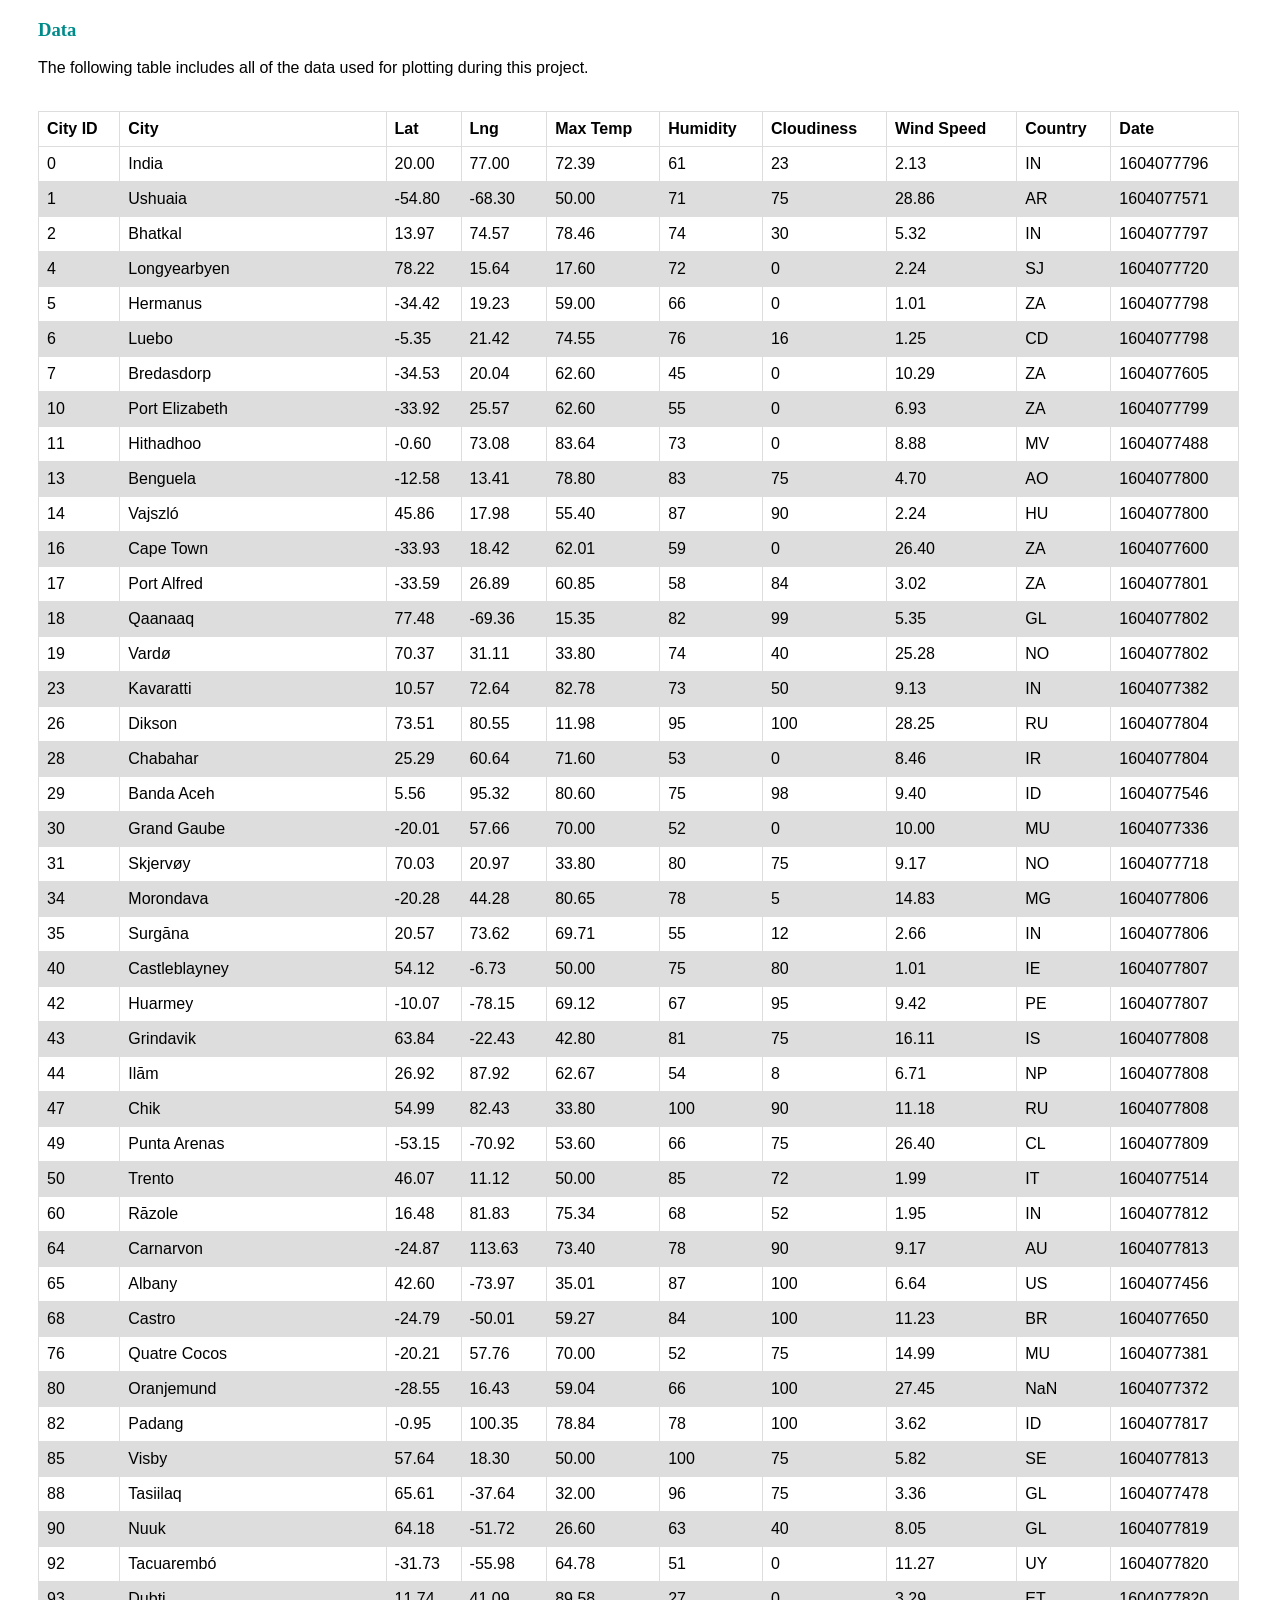
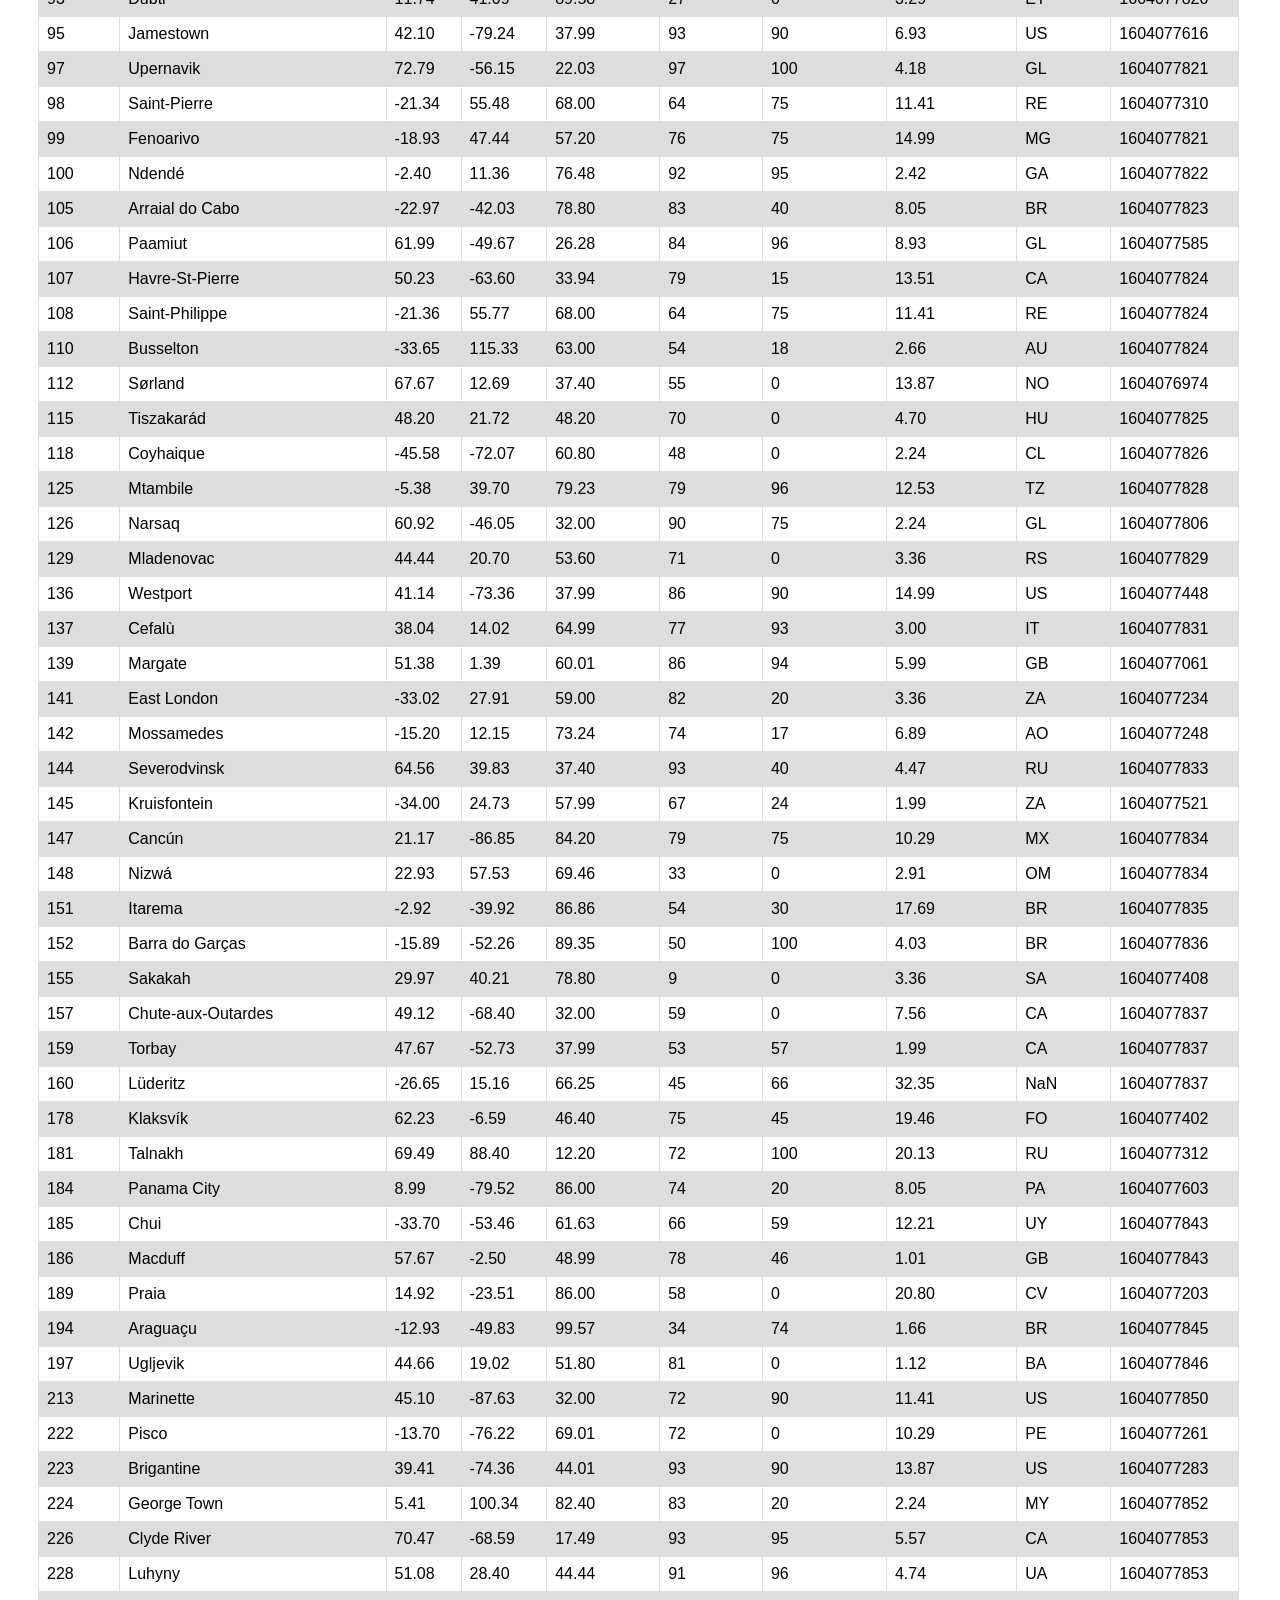
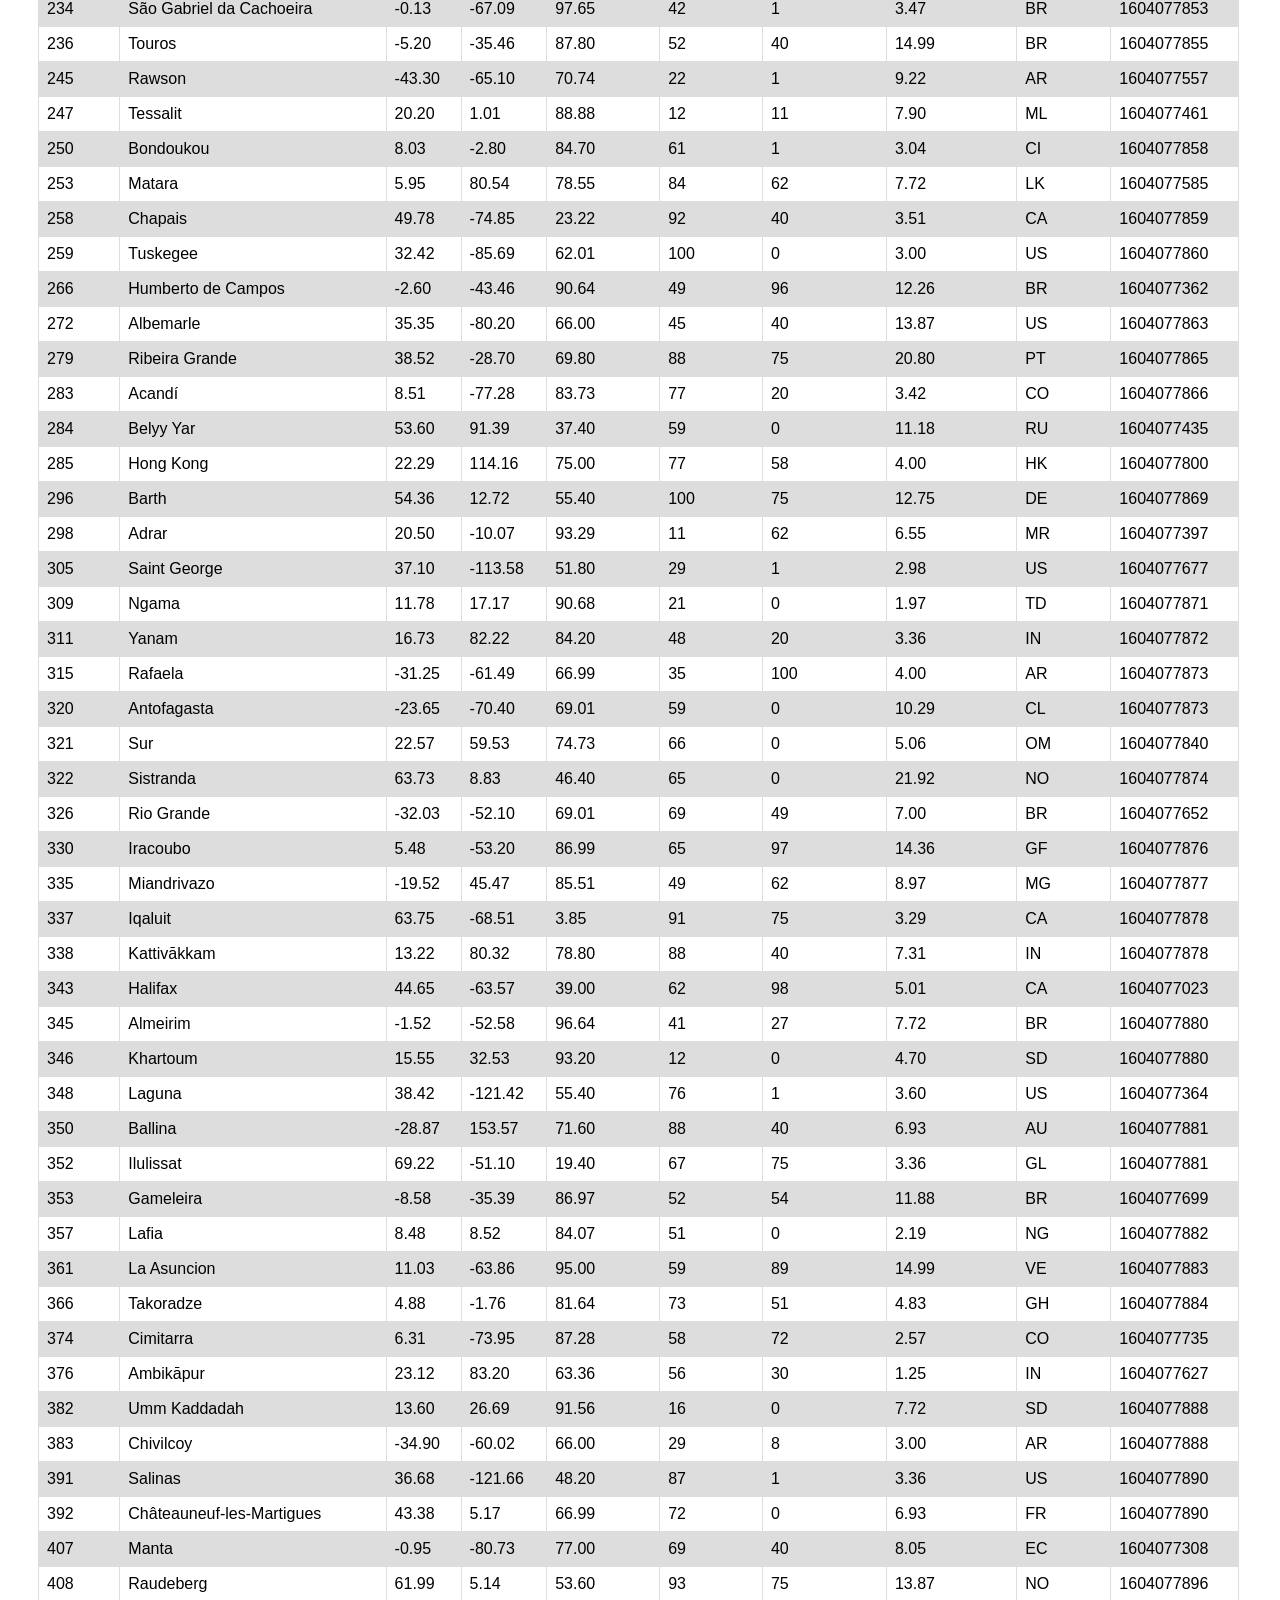
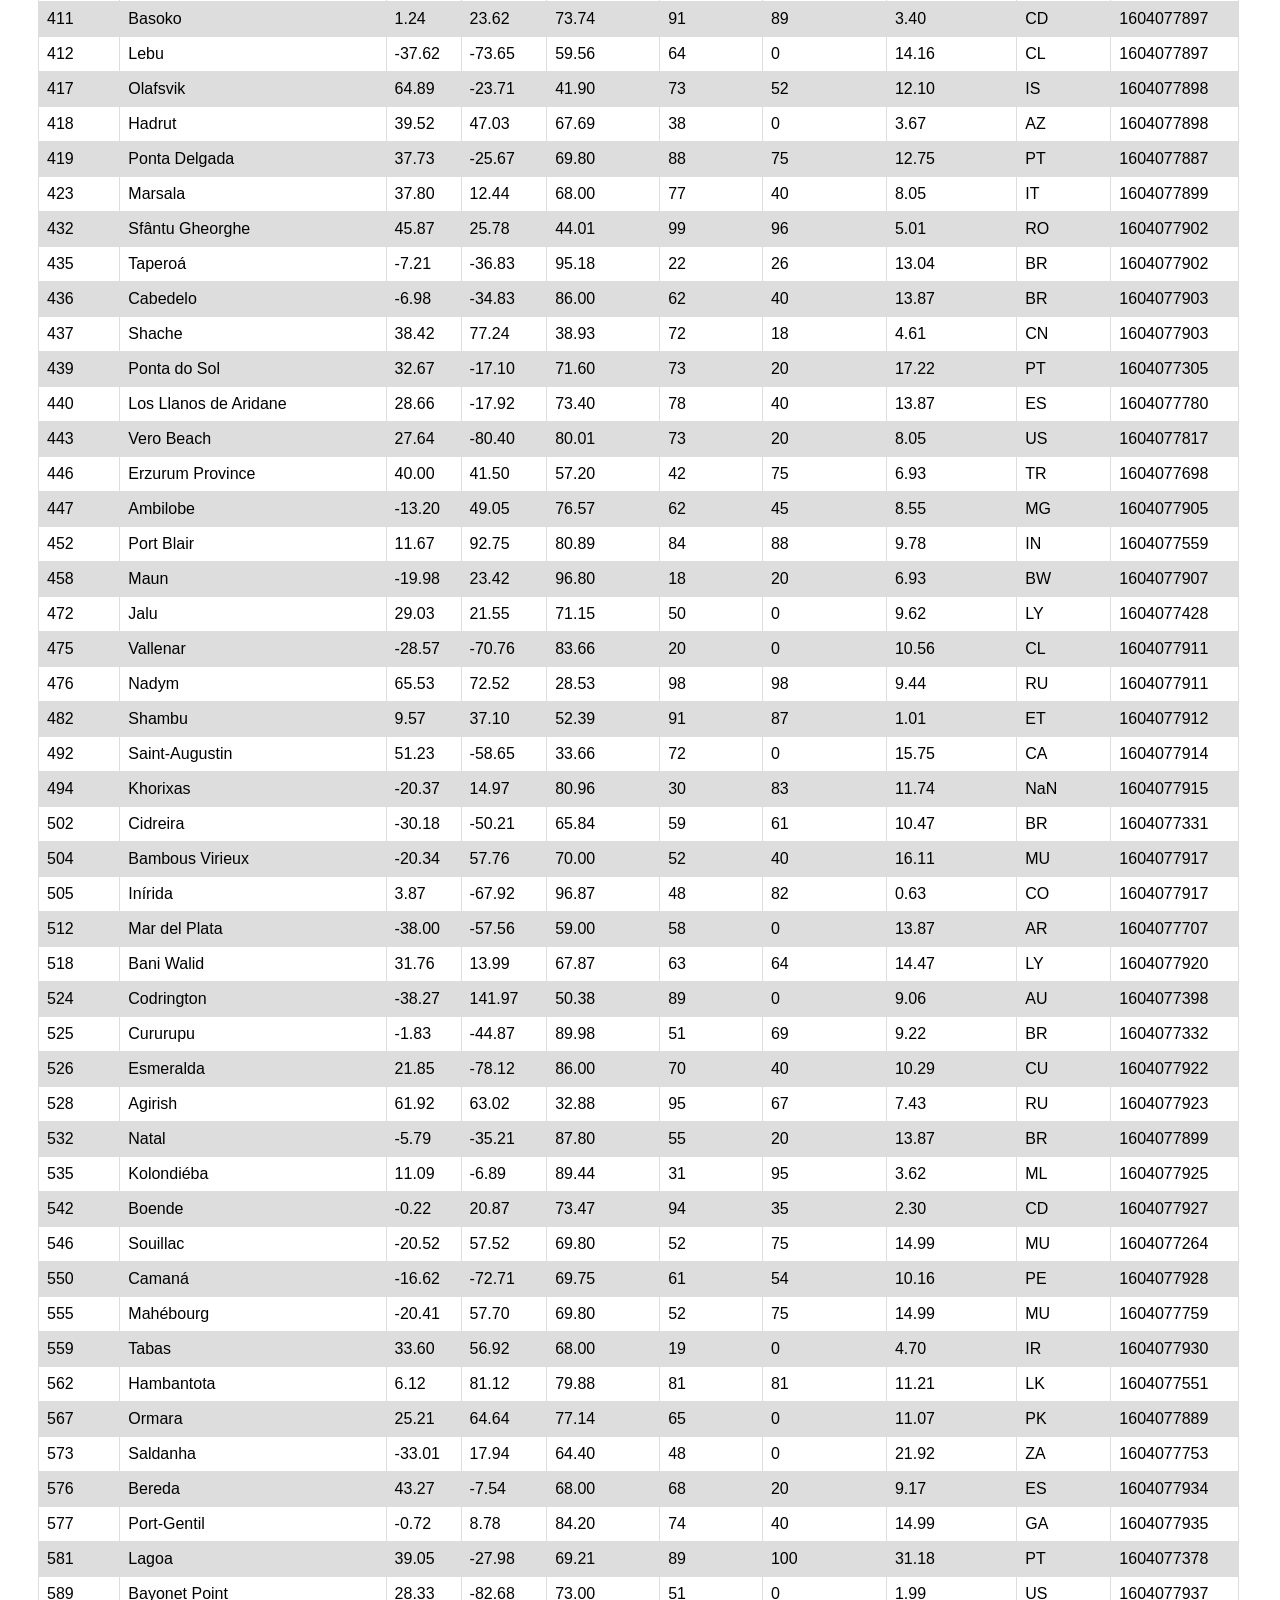
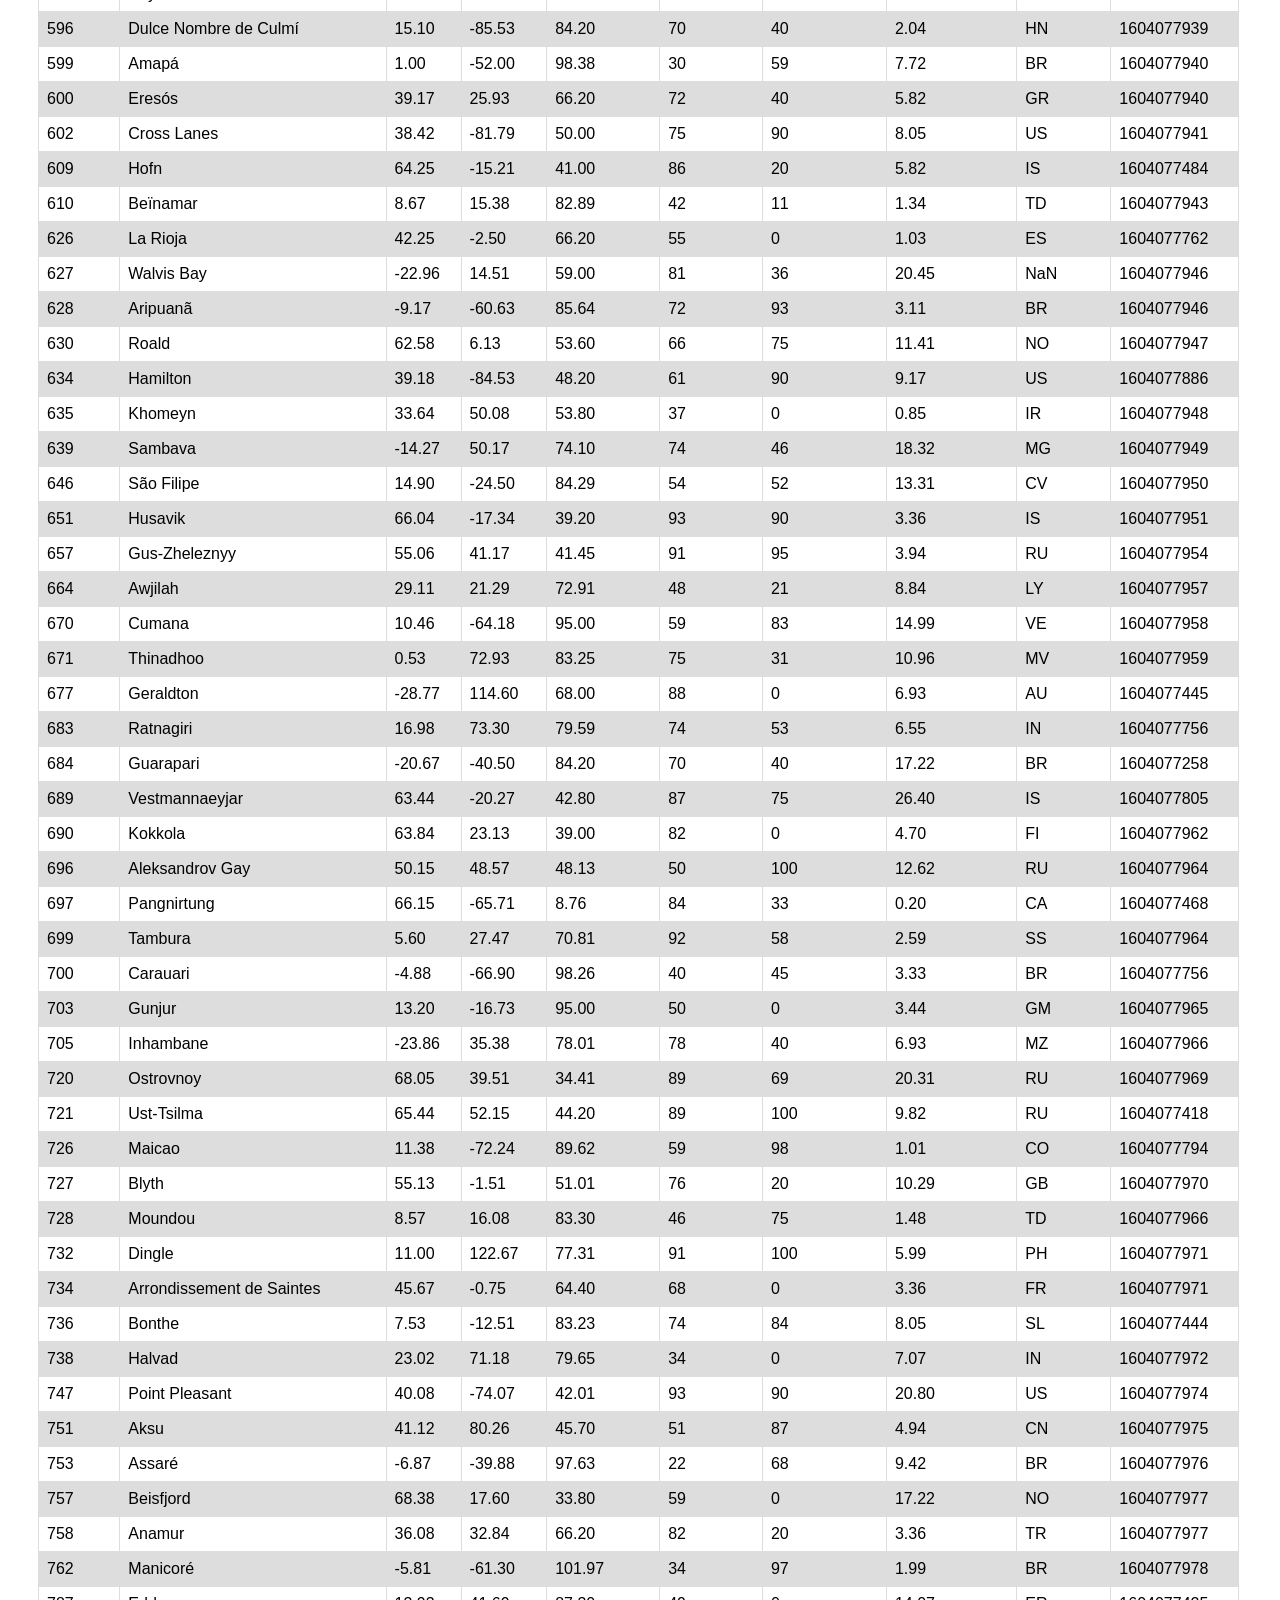
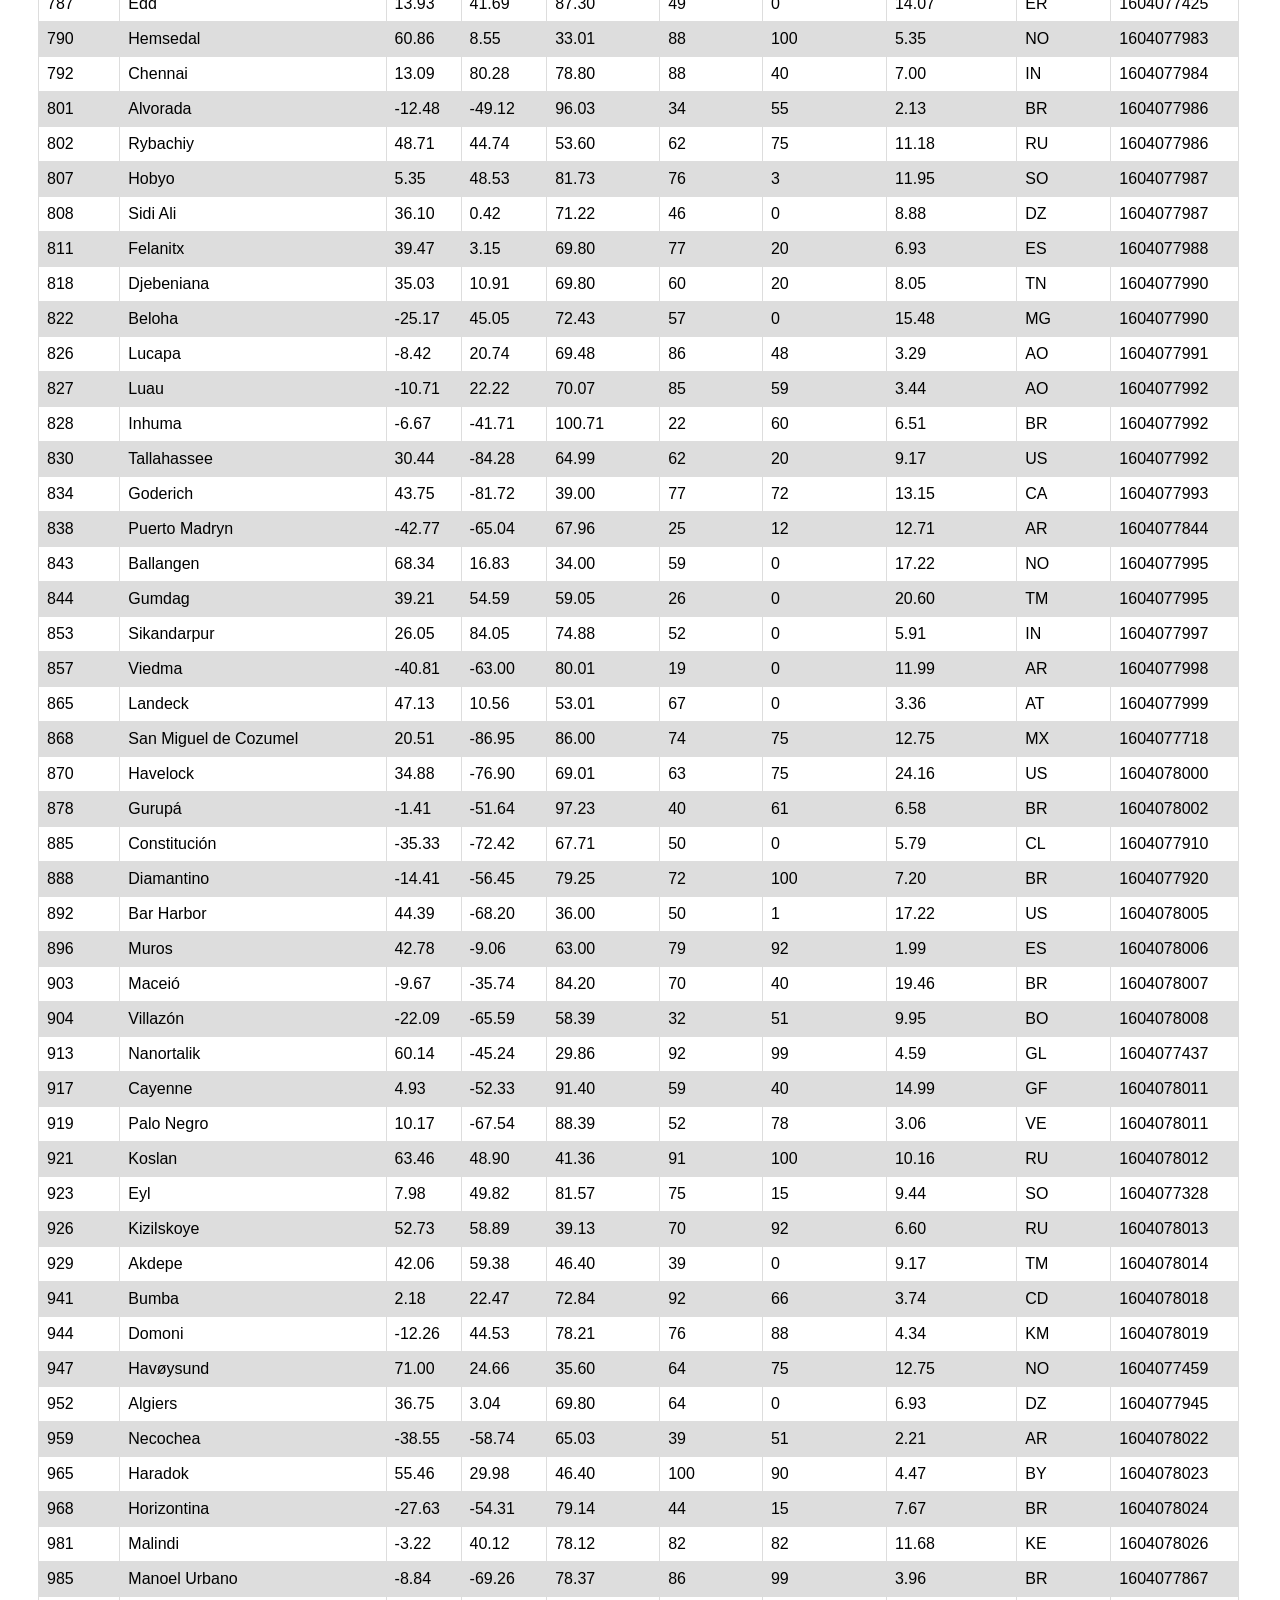
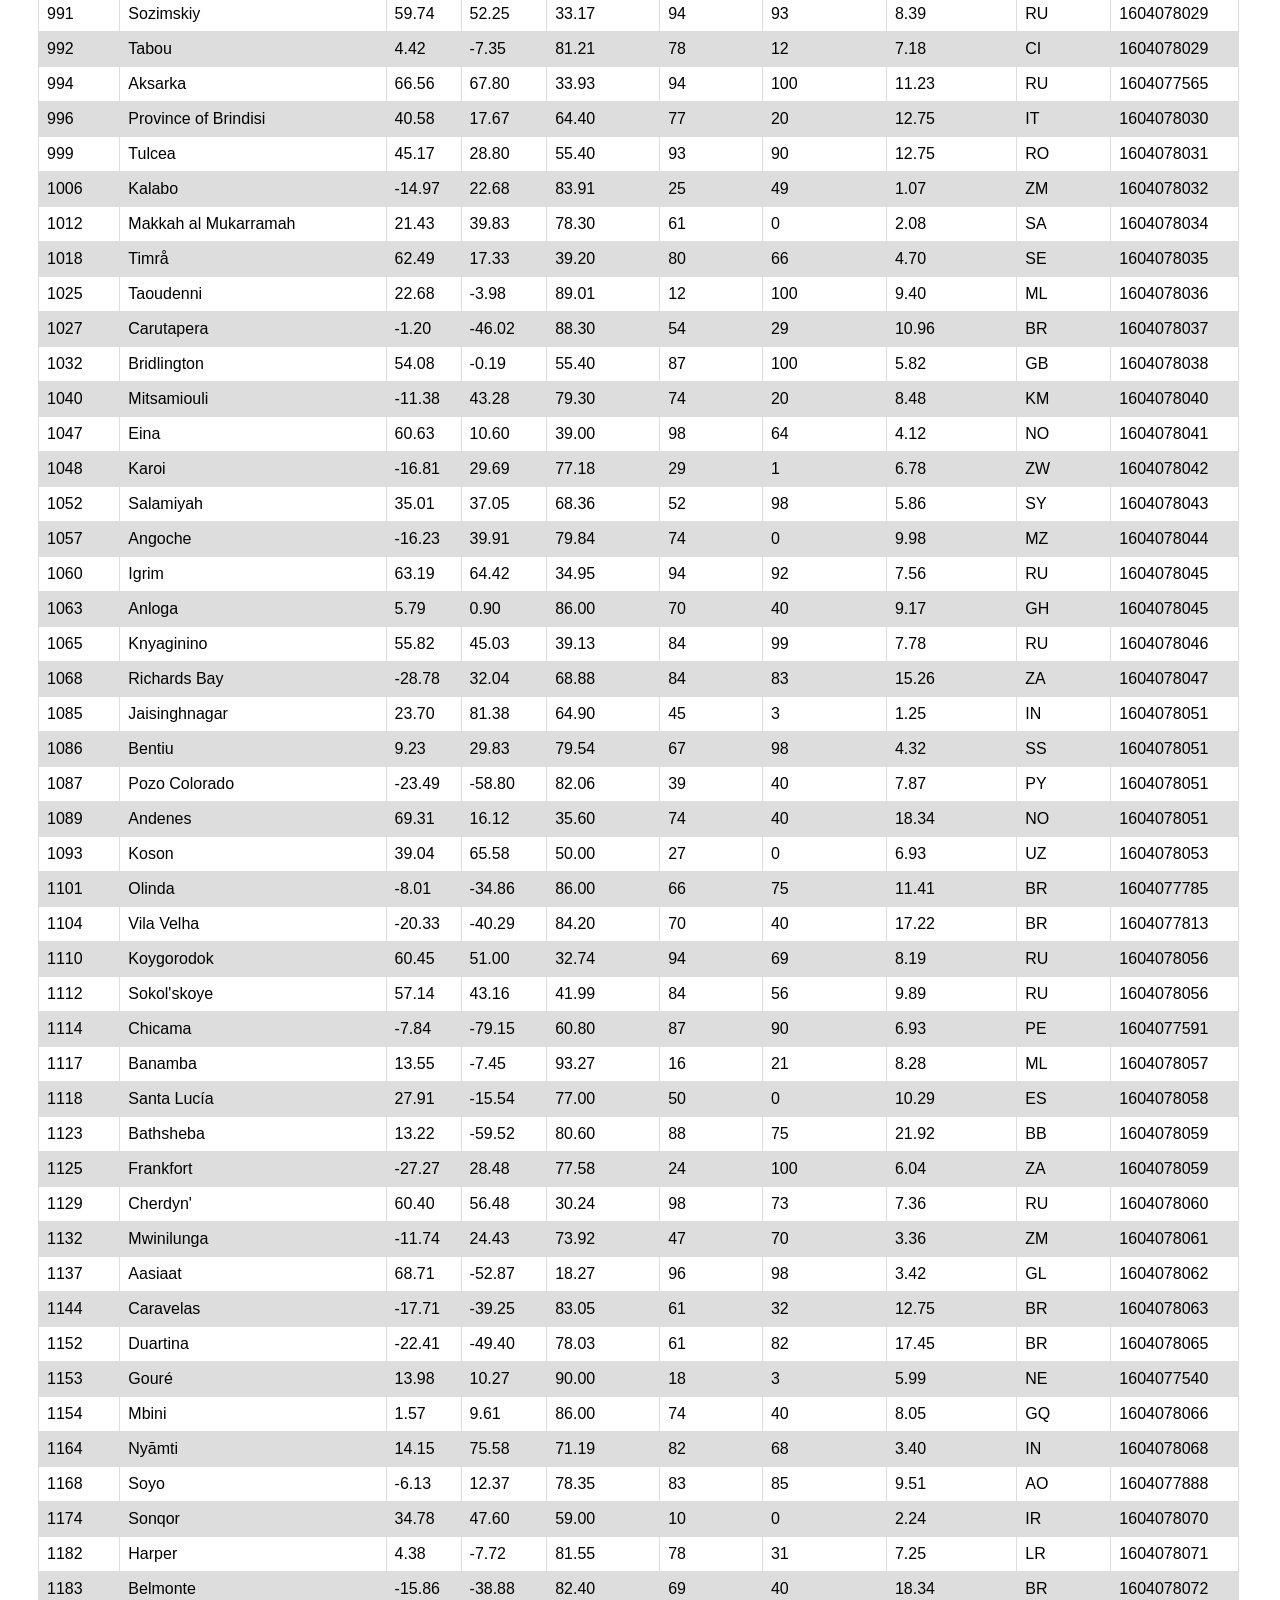
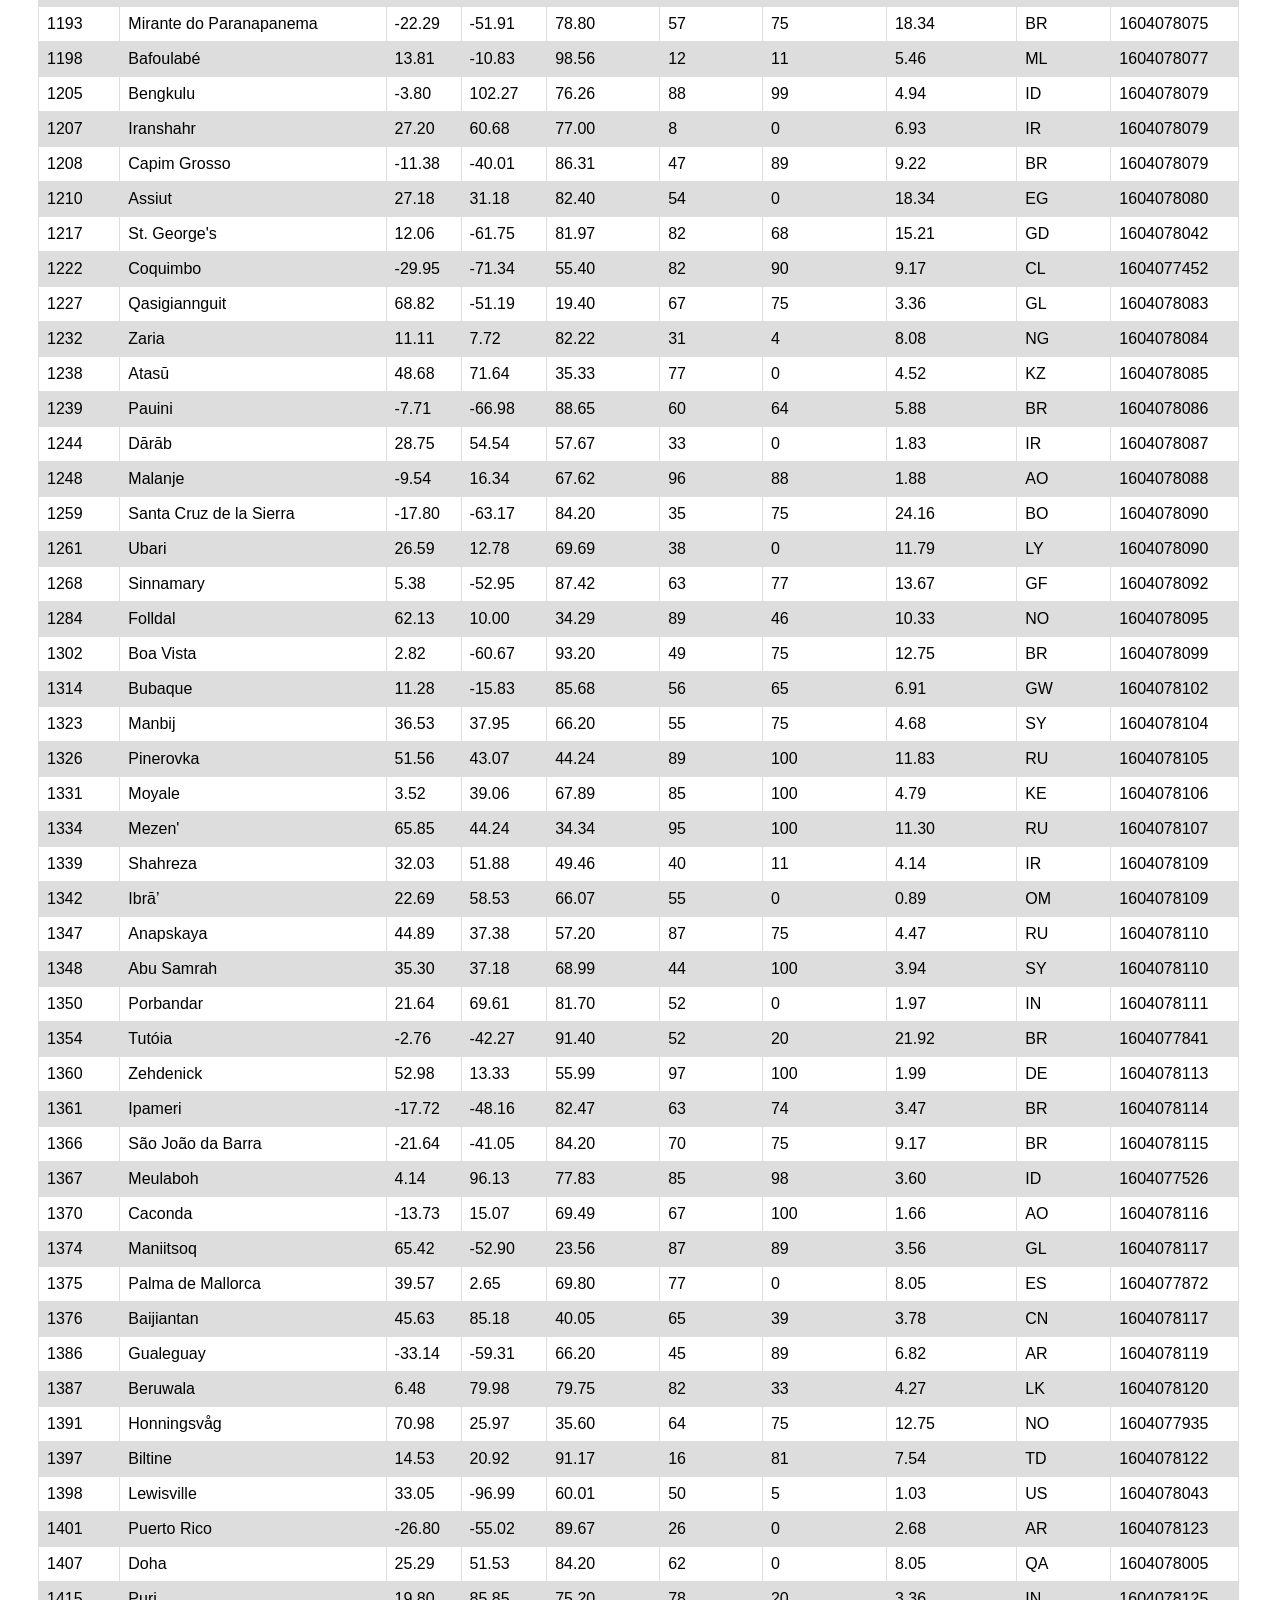
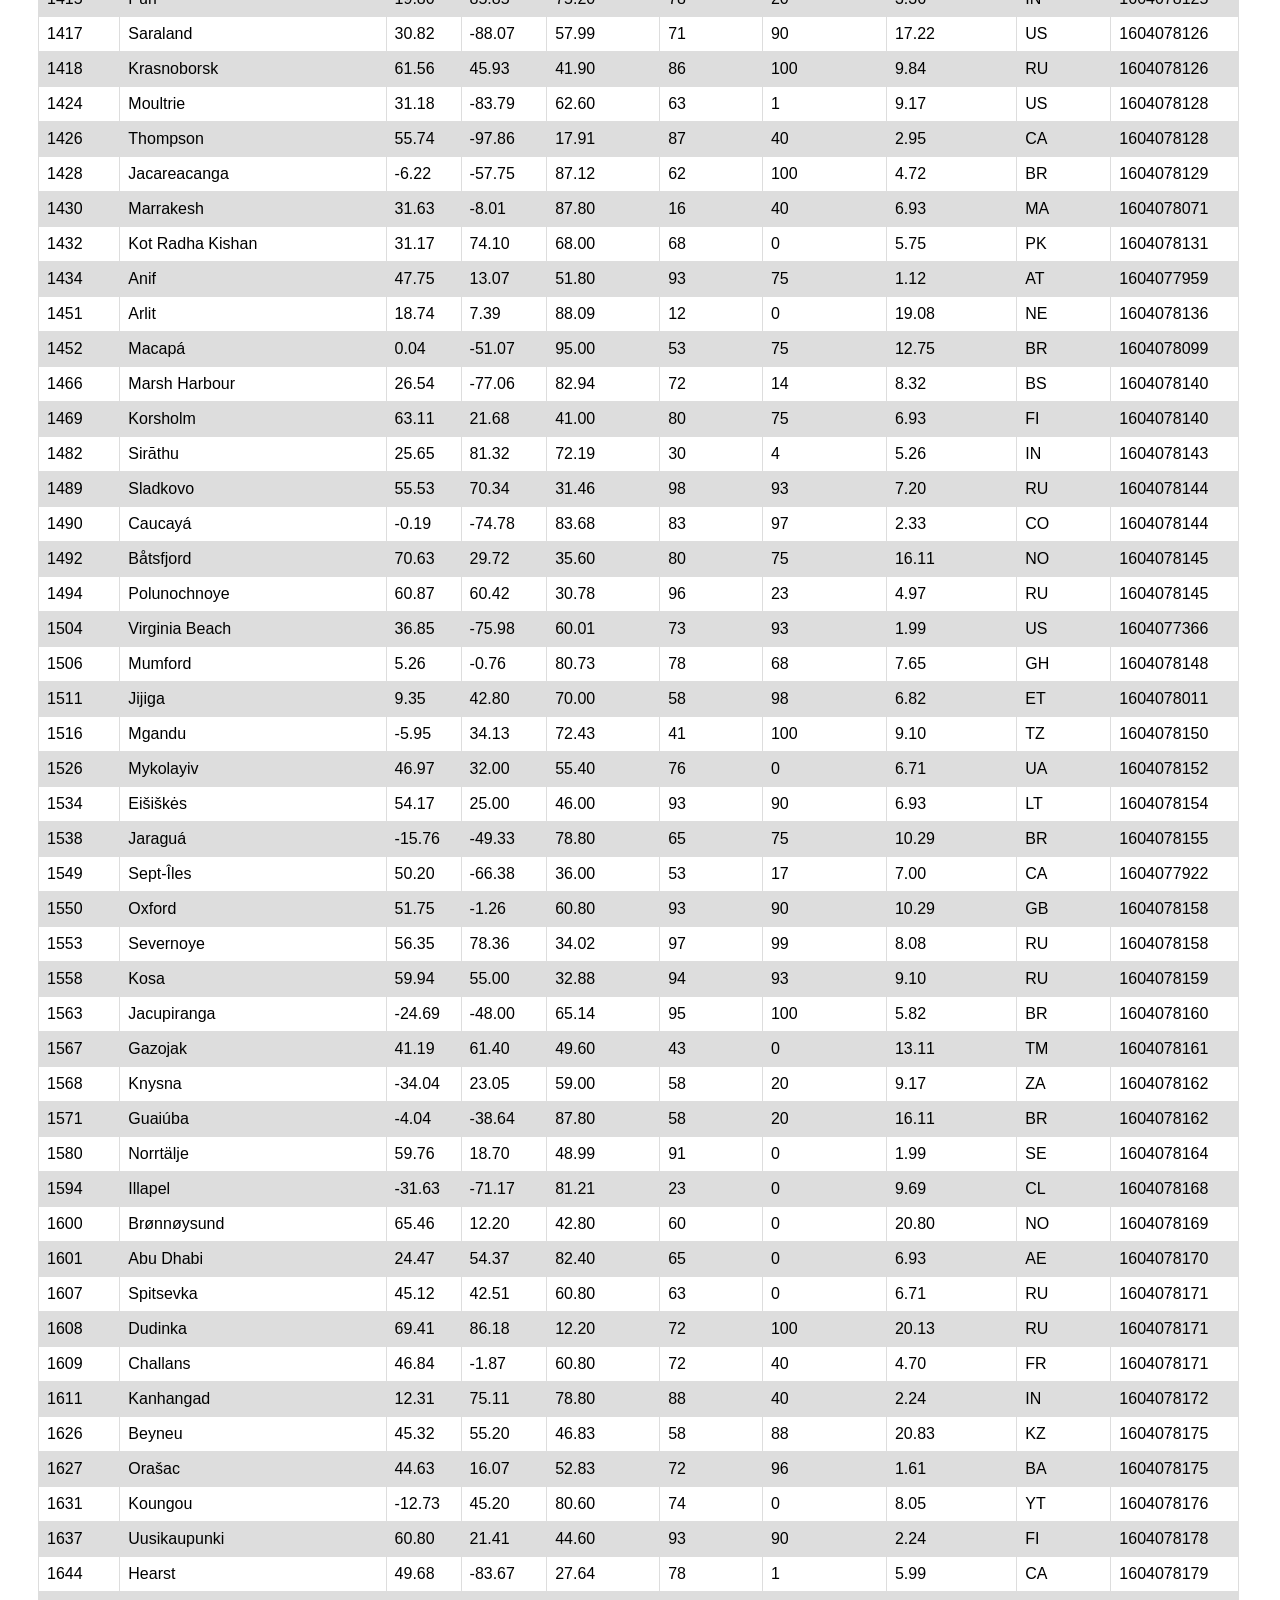
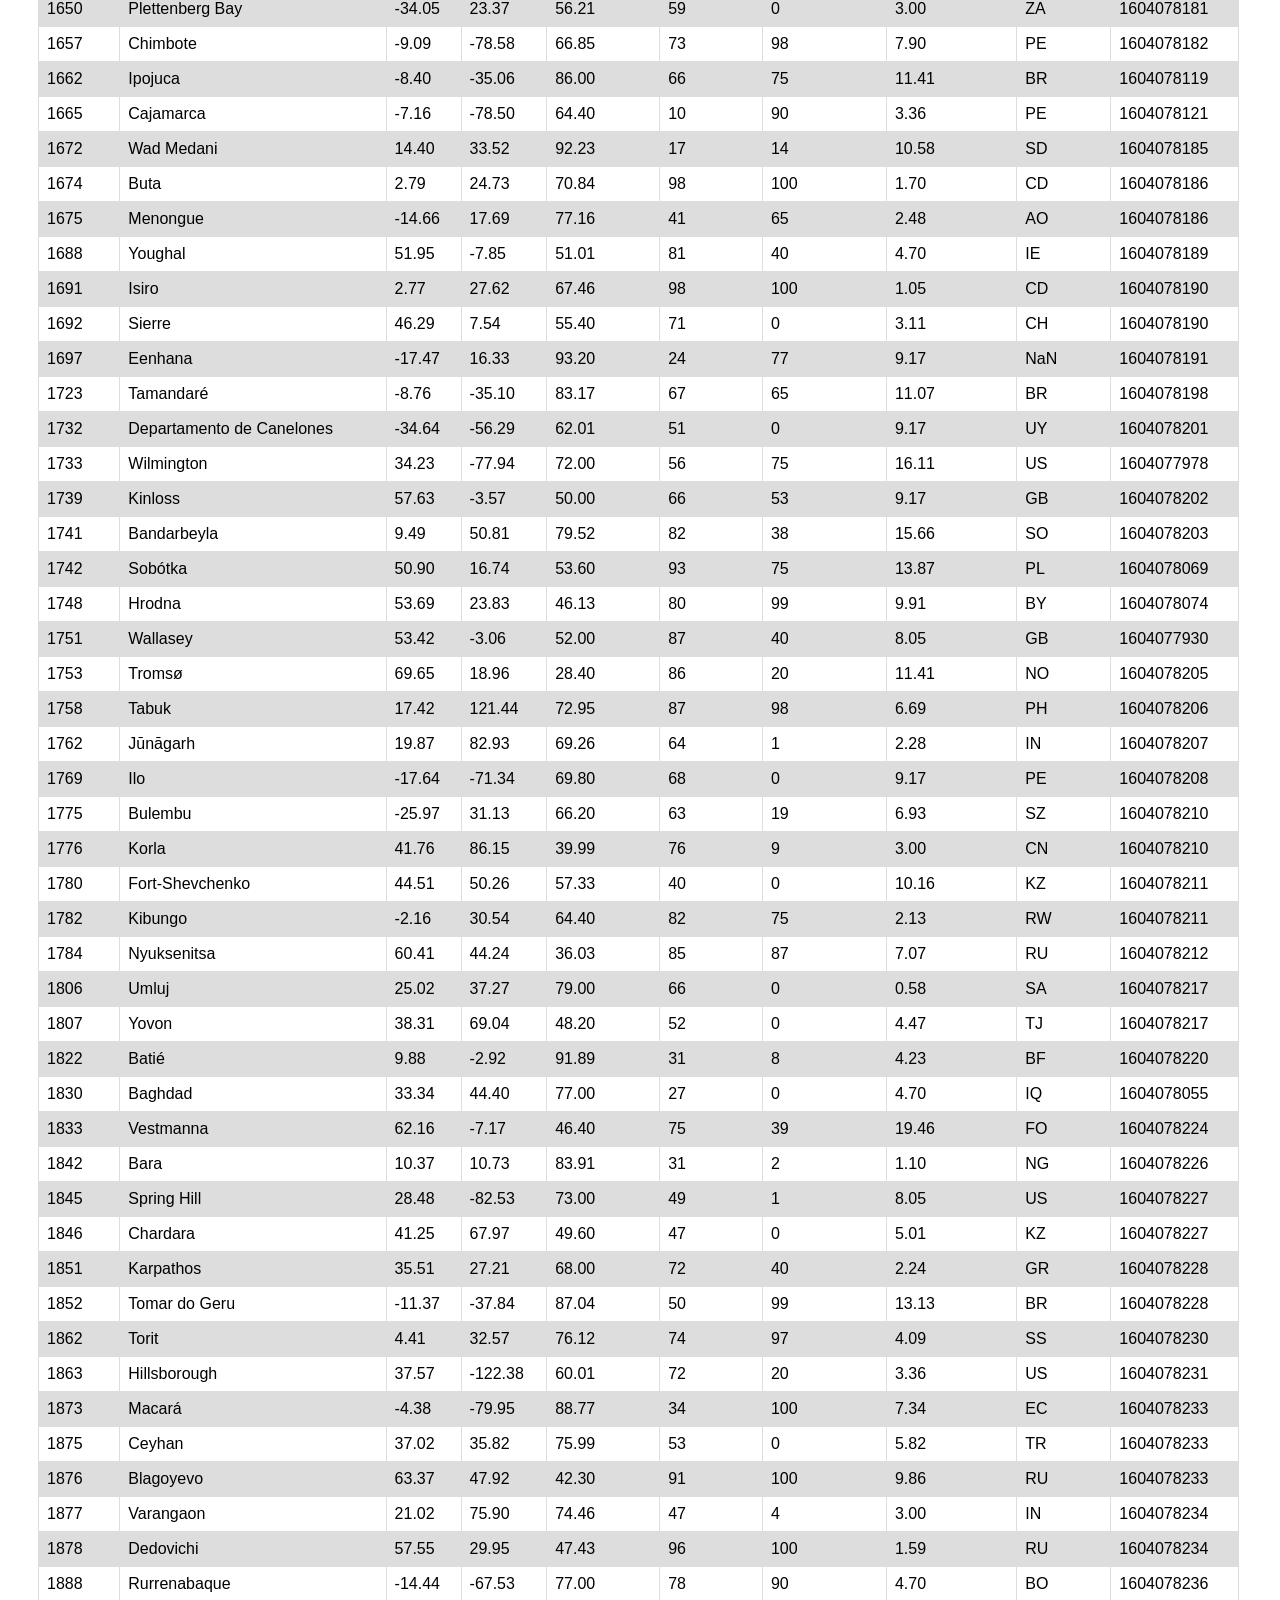
<file: WebVisualizations/data.html>
<!DOCTYPE html>
<html lang="en">
<head>
  <meta charset="UTF-8">
  <meta name="viewport" content="width=device-width, initial-scale=1.0">
  <title>Data</title>
  <link rel="stylesheet" href="style.css">
</head>
<body>
  <h3 class="datasheet">Data</h3>
  <p>The following table includes all of the data used for plotting during this project.</p>
  <br>
  <table>
    <thead>
      <tr style="text-align: right;">
        <th>City ID</th>
        <th>City</th>
        <th>Lat</th>
        <th>Lng</th>
        <th>Max Temp</th>
        <th>Humidity</th>
        <th>Cloudiness</th>
        <th>Wind Speed</th>
        <th>Country</th>
        <th>Date</th>
      </tr>
    </thead>
    <tbody>
      <tr>
        <td>0</td>
        <td>India</td>
        <td>20.00</td>
        <td>77.00</td>
        <td>72.39</td>
        <td>61</td>
        <td>23</td>
        <td>2.13</td>
        <td>IN</td>
        <td>1604077796</td>
      </tr>
      <tr>
        <td>1</td>
        <td>Ushuaia</td>
        <td>-54.80</td>
        <td>-68.30</td>
        <td>50.00</td>
        <td>71</td>
        <td>75</td>
        <td>28.86</td>
        <td>AR</td>
        <td>1604077571</td>
      </tr>
      <tr>
        <td>2</td>
        <td>Bhatkal</td>
        <td>13.97</td>
        <td>74.57</td>
        <td>78.46</td>
        <td>74</td>
        <td>30</td>
        <td>5.32</td>
        <td>IN</td>
        <td>1604077797</td>
      </tr>
      <tr>
        <td>4</td>
        <td>Longyearbyen</td>
        <td>78.22</td>
        <td>15.64</td>
        <td>17.60</td>
        <td>72</td>
        <td>0</td>
        <td>2.24</td>
        <td>SJ</td>
        <td>1604077720</td>
      </tr>
      <tr>
        <td>5</td>
        <td>Hermanus</td>
        <td>-34.42</td>
        <td>19.23</td>
        <td>59.00</td>
        <td>66</td>
        <td>0</td>
        <td>1.01</td>
        <td>ZA</td>
        <td>1604077798</td>
      </tr>
      <tr>
        <td>6</td>
        <td>Luebo</td>
        <td>-5.35</td>
        <td>21.42</td>
        <td>74.55</td>
        <td>76</td>
        <td>16</td>
        <td>1.25</td>
        <td>CD</td>
        <td>1604077798</td>
      </tr>
      <tr>
        <td>7</td>
        <td>Bredasdorp</td>
        <td>-34.53</td>
        <td>20.04</td>
        <td>62.60</td>
        <td>45</td>
        <td>0</td>
        <td>10.29</td>
        <td>ZA</td>
        <td>1604077605</td>
      </tr>
      <tr>
        <td>10</td>
        <td>Port Elizabeth</td>
        <td>-33.92</td>
        <td>25.57</td>
        <td>62.60</td>
        <td>55</td>
        <td>0</td>
        <td>6.93</td>
        <td>ZA</td>
        <td>1604077799</td>
      </tr>
      <tr>
        <td>11</td>
        <td>Hithadhoo</td>
        <td>-0.60</td>
        <td>73.08</td>
        <td>83.64</td>
        <td>73</td>
        <td>0</td>
        <td>8.88</td>
        <td>MV</td>
        <td>1604077488</td>
      </tr>
      <tr>
        <td>13</td>
        <td>Benguela</td>
        <td>-12.58</td>
        <td>13.41</td>
        <td>78.80</td>
        <td>83</td>
        <td>75</td>
        <td>4.70</td>
        <td>AO</td>
        <td>1604077800</td>
      </tr>
      <tr>
        <td>14</td>
        <td>Vajszló</td>
        <td>45.86</td>
        <td>17.98</td>
        <td>55.40</td>
        <td>87</td>
        <td>90</td>
        <td>2.24</td>
        <td>HU</td>
        <td>1604077800</td>
      </tr>
      <tr>
        <td>16</td>
        <td>Cape Town</td>
        <td>-33.93</td>
        <td>18.42</td>
        <td>62.01</td>
        <td>59</td>
        <td>0</td>
        <td>26.40</td>
        <td>ZA</td>
        <td>1604077600</td>
      </tr>
      <tr>
        <td>17</td>
        <td>Port Alfred</td>
        <td>-33.59</td>
        <td>26.89</td>
        <td>60.85</td>
        <td>58</td>
        <td>84</td>
        <td>3.02</td>
        <td>ZA</td>
        <td>1604077801</td>
      </tr>
      <tr>
        <td>18</td>
        <td>Qaanaaq</td>
        <td>77.48</td>
        <td>-69.36</td>
        <td>15.35</td>
        <td>82</td>
        <td>99</td>
        <td>5.35</td>
        <td>GL</td>
        <td>1604077802</td>
      </tr>
      <tr>
        <td>19</td>
        <td>Vardø</td>
        <td>70.37</td>
        <td>31.11</td>
        <td>33.80</td>
        <td>74</td>
        <td>40</td>
        <td>25.28</td>
        <td>NO</td>
        <td>1604077802</td>
      </tr>
      <tr>
        <td>23</td>
        <td>Kavaratti</td>
        <td>10.57</td>
        <td>72.64</td>
        <td>82.78</td>
        <td>73</td>
        <td>50</td>
        <td>9.13</td>
        <td>IN</td>
        <td>1604077382</td>
      </tr>
      <tr>
        <td>26</td>
        <td>Dikson</td>
        <td>73.51</td>
        <td>80.55</td>
        <td>11.98</td>
        <td>95</td>
        <td>100</td>
        <td>28.25</td>
        <td>RU</td>
        <td>1604077804</td>
      </tr>
      <tr>
        <td>28</td>
        <td>Chabahar</td>
        <td>25.29</td>
        <td>60.64</td>
        <td>71.60</td>
        <td>53</td>
        <td>0</td>
        <td>8.46</td>
        <td>IR</td>
        <td>1604077804</td>
      </tr>
      <tr>
        <td>29</td>
        <td>Banda Aceh</td>
        <td>5.56</td>
        <td>95.32</td>
        <td>80.60</td>
        <td>75</td>
        <td>98</td>
        <td>9.40</td>
        <td>ID</td>
        <td>1604077546</td>
      </tr>
      <tr>
        <td>30</td>
        <td>Grand Gaube</td>
        <td>-20.01</td>
        <td>57.66</td>
        <td>70.00</td>
        <td>52</td>
        <td>0</td>
        <td>10.00</td>
        <td>MU</td>
        <td>1604077336</td>
      </tr>
      <tr>
        <td>31</td>
        <td>Skjervøy</td>
        <td>70.03</td>
        <td>20.97</td>
        <td>33.80</td>
        <td>80</td>
        <td>75</td>
        <td>9.17</td>
        <td>NO</td>
        <td>1604077718</td>
      </tr>
      <tr>
        <td>34</td>
        <td>Morondava</td>
        <td>-20.28</td>
        <td>44.28</td>
        <td>80.65</td>
        <td>78</td>
        <td>5</td>
        <td>14.83</td>
        <td>MG</td>
        <td>1604077806</td>
      </tr>
      <tr>
        <td>35</td>
        <td>Surgāna</td>
        <td>20.57</td>
        <td>73.62</td>
        <td>69.71</td>
        <td>55</td>
        <td>12</td>
        <td>2.66</td>
        <td>IN</td>
        <td>1604077806</td>
      </tr>
      <tr>
        <td>40</td>
        <td>Castleblayney</td>
        <td>54.12</td>
        <td>-6.73</td>
        <td>50.00</td>
        <td>75</td>
        <td>80</td>
        <td>1.01</td>
        <td>IE</td>
        <td>1604077807</td>
      </tr>
      <tr>
        <td>42</td>
        <td>Huarmey</td>
        <td>-10.07</td>
        <td>-78.15</td>
        <td>69.12</td>
        <td>67</td>
        <td>95</td>
        <td>9.42</td>
        <td>PE</td>
        <td>1604077807</td>
      </tr>
      <tr>
        <td>43</td>
        <td>Grindavik</td>
        <td>63.84</td>
        <td>-22.43</td>
        <td>42.80</td>
        <td>81</td>
        <td>75</td>
        <td>16.11</td>
        <td>IS</td>
        <td>1604077808</td>
      </tr>
      <tr>
        <td>44</td>
        <td>Ilām</td>
        <td>26.92</td>
        <td>87.92</td>
        <td>62.67</td>
        <td>54</td>
        <td>8</td>
        <td>6.71</td>
        <td>NP</td>
        <td>1604077808</td>
      </tr>
      <tr>
        <td>47</td>
        <td>Chik</td>
        <td>54.99</td>
        <td>82.43</td>
        <td>33.80</td>
        <td>100</td>
        <td>90</td>
        <td>11.18</td>
        <td>RU</td>
        <td>1604077808</td>
      </tr>
      <tr>
        <td>49</td>
        <td>Punta Arenas</td>
        <td>-53.15</td>
        <td>-70.92</td>
        <td>53.60</td>
        <td>66</td>
        <td>75</td>
        <td>26.40</td>
        <td>CL</td>
        <td>1604077809</td>
      </tr>
      <tr>
        <td>50</td>
        <td>Trento</td>
        <td>46.07</td>
        <td>11.12</td>
        <td>50.00</td>
        <td>85</td>
        <td>72</td>
        <td>1.99</td>
        <td>IT</td>
        <td>1604077514</td>
      </tr>
      <tr>
        <td>60</td>
        <td>Rāzole</td>
        <td>16.48</td>
        <td>81.83</td>
        <td>75.34</td>
        <td>68</td>
        <td>52</td>
        <td>1.95</td>
        <td>IN</td>
        <td>1604077812</td>
      </tr>
      <tr>
        <td>64</td>
        <td>Carnarvon</td>
        <td>-24.87</td>
        <td>113.63</td>
        <td>73.40</td>
        <td>78</td>
        <td>90</td>
        <td>9.17</td>
        <td>AU</td>
        <td>1604077813</td>
      </tr>
      <tr>
        <td>65</td>
        <td>Albany</td>
        <td>42.60</td>
        <td>-73.97</td>
        <td>35.01</td>
        <td>87</td>
        <td>100</td>
        <td>6.64</td>
        <td>US</td>
        <td>1604077456</td>
      </tr>
      <tr>
        <td>68</td>
        <td>Castro</td>
        <td>-24.79</td>
        <td>-50.01</td>
        <td>59.27</td>
        <td>84</td>
        <td>100</td>
        <td>11.23</td>
        <td>BR</td>
        <td>1604077650</td>
      </tr>
      <tr>
        <td>76</td>
        <td>Quatre Cocos</td>
        <td>-20.21</td>
        <td>57.76</td>
        <td>70.00</td>
        <td>52</td>
        <td>75</td>
        <td>14.99</td>
        <td>MU</td>
        <td>1604077381</td>
      </tr>
      <tr>
        <td>80</td>
        <td>Oranjemund</td>
        <td>-28.55</td>
        <td>16.43</td>
        <td>59.04</td>
        <td>66</td>
        <td>100</td>
        <td>27.45</td>
        <td>NaN</td>
        <td>1604077372</td>
      </tr>
      <tr>
        <td>82</td>
        <td>Padang</td>
        <td>-0.95</td>
        <td>100.35</td>
        <td>78.84</td>
        <td>78</td>
        <td>100</td>
        <td>3.62</td>
        <td>ID</td>
        <td>1604077817</td>
      </tr>
      <tr>
        <td>85</td>
        <td>Visby</td>
        <td>57.64</td>
        <td>18.30</td>
        <td>50.00</td>
        <td>100</td>
        <td>75</td>
        <td>5.82</td>
        <td>SE</td>
        <td>1604077813</td>
      </tr>
      <tr>
        <td>88</td>
        <td>Tasiilaq</td>
        <td>65.61</td>
        <td>-37.64</td>
        <td>32.00</td>
        <td>96</td>
        <td>75</td>
        <td>3.36</td>
        <td>GL</td>
        <td>1604077478</td>
      </tr>
      <tr>
        <td>90</td>
        <td>Nuuk</td>
        <td>64.18</td>
        <td>-51.72</td>
        <td>26.60</td>
        <td>63</td>
        <td>40</td>
        <td>8.05</td>
        <td>GL</td>
        <td>1604077819</td>
      </tr>
      <tr>
        <td>92</td>
        <td>Tacuarembó</td>
        <td>-31.73</td>
        <td>-55.98</td>
        <td>64.78</td>
        <td>51</td>
        <td>0</td>
        <td>11.27</td>
        <td>UY</td>
        <td>1604077820</td>
      </tr>
      <tr>
        <td>93</td>
        <td>Dubti</td>
        <td>11.74</td>
        <td>41.09</td>
        <td>89.58</td>
        <td>27</td>
        <td>0</td>
        <td>3.29</td>
        <td>ET</td>
        <td>1604077820</td>
      </tr>
      <tr>
        <td>95</td>
        <td>Jamestown</td>
        <td>42.10</td>
        <td>-79.24</td>
        <td>37.99</td>
        <td>93</td>
        <td>90</td>
        <td>6.93</td>
        <td>US</td>
        <td>1604077616</td>
      </tr>
      <tr>
        <td>97</td>
        <td>Upernavik</td>
        <td>72.79</td>
        <td>-56.15</td>
        <td>22.03</td>
        <td>97</td>
        <td>100</td>
        <td>4.18</td>
        <td>GL</td>
        <td>1604077821</td>
      </tr>
      <tr>
        <td>98</td>
        <td>Saint-Pierre</td>
        <td>-21.34</td>
        <td>55.48</td>
        <td>68.00</td>
        <td>64</td>
        <td>75</td>
        <td>11.41</td>
        <td>RE</td>
        <td>1604077310</td>
      </tr>
      <tr>
        <td>99</td>
        <td>Fenoarivo</td>
        <td>-18.93</td>
        <td>47.44</td>
        <td>57.20</td>
        <td>76</td>
        <td>75</td>
        <td>14.99</td>
        <td>MG</td>
        <td>1604077821</td>
      </tr>
      <tr>
        <td>100</td>
        <td>Ndendé</td>
        <td>-2.40</td>
        <td>11.36</td>
        <td>76.48</td>
        <td>92</td>
        <td>95</td>
        <td>2.42</td>
        <td>GA</td>
        <td>1604077822</td>
      </tr>
      <tr>
        <td>105</td>
        <td>Arraial do Cabo</td>
        <td>-22.97</td>
        <td>-42.03</td>
        <td>78.80</td>
        <td>83</td>
        <td>40</td>
        <td>8.05</td>
        <td>BR</td>
        <td>1604077823</td>
      </tr>
      <tr>
        <td>106</td>
        <td>Paamiut</td>
        <td>61.99</td>
        <td>-49.67</td>
        <td>26.28</td>
        <td>84</td>
        <td>96</td>
        <td>8.93</td>
        <td>GL</td>
        <td>1604077585</td>
      </tr>
      <tr>
        <td>107</td>
        <td>Havre-St-Pierre</td>
        <td>50.23</td>
        <td>-63.60</td>
        <td>33.94</td>
        <td>79</td>
        <td>15</td>
        <td>13.51</td>
        <td>CA</td>
        <td>1604077824</td>
      </tr>
      <tr>
        <td>108</td>
        <td>Saint-Philippe</td>
        <td>-21.36</td>
        <td>55.77</td>
        <td>68.00</td>
        <td>64</td>
        <td>75</td>
        <td>11.41</td>
        <td>RE</td>
        <td>1604077824</td>
      </tr>
      <tr>
        <td>110</td>
        <td>Busselton</td>
        <td>-33.65</td>
        <td>115.33</td>
        <td>63.00</td>
        <td>54</td>
        <td>18</td>
        <td>2.66</td>
        <td>AU</td>
        <td>1604077824</td>
      </tr>
      <tr>
        <td>112</td>
        <td>Sørland</td>
        <td>67.67</td>
        <td>12.69</td>
        <td>37.40</td>
        <td>55</td>
        <td>0</td>
        <td>13.87</td>
        <td>NO</td>
        <td>1604076974</td>
      </tr>
      <tr>
        <td>115</td>
        <td>Tiszakarád</td>
        <td>48.20</td>
        <td>21.72</td>
        <td>48.20</td>
        <td>70</td>
        <td>0</td>
        <td>4.70</td>
        <td>HU</td>
        <td>1604077825</td>
      </tr>
      <tr>
        <td>118</td>
        <td>Coyhaique</td>
        <td>-45.58</td>
        <td>-72.07</td>
        <td>60.80</td>
        <td>48</td>
        <td>0</td>
        <td>2.24</td>
        <td>CL</td>
        <td>1604077826</td>
      </tr>
      <tr>
        <td>125</td>
        <td>Mtambile</td>
        <td>-5.38</td>
        <td>39.70</td>
        <td>79.23</td>
        <td>79</td>
        <td>96</td>
        <td>12.53</td>
        <td>TZ</td>
        <td>1604077828</td>
      </tr>
      <tr>
        <td>126</td>
        <td>Narsaq</td>
        <td>60.92</td>
        <td>-46.05</td>
        <td>32.00</td>
        <td>90</td>
        <td>75</td>
        <td>2.24</td>
        <td>GL</td>
        <td>1604077806</td>
      </tr>
      <tr>
        <td>129</td>
        <td>Mladenovac</td>
        <td>44.44</td>
        <td>20.70</td>
        <td>53.60</td>
        <td>71</td>
        <td>0</td>
        <td>3.36</td>
        <td>RS</td>
        <td>1604077829</td>
      </tr>
      <tr>
        <td>136</td>
        <td>Westport</td>
        <td>41.14</td>
        <td>-73.36</td>
        <td>37.99</td>
        <td>86</td>
        <td>90</td>
        <td>14.99</td>
        <td>US</td>
        <td>1604077448</td>
      </tr>
      <tr>
        <td>137</td>
        <td>Cefalù</td>
        <td>38.04</td>
        <td>14.02</td>
        <td>64.99</td>
        <td>77</td>
        <td>93</td>
        <td>3.00</td>
        <td>IT</td>
        <td>1604077831</td>
      </tr>
      <tr>
        <td>139</td>
        <td>Margate</td>
        <td>51.38</td>
        <td>1.39</td>
        <td>60.01</td>
        <td>86</td>
        <td>94</td>
        <td>5.99</td>
        <td>GB</td>
        <td>1604077061</td>
      </tr>
      <tr>
        <td>141</td>
        <td>East London</td>
        <td>-33.02</td>
        <td>27.91</td>
        <td>59.00</td>
        <td>82</td>
        <td>20</td>
        <td>3.36</td>
        <td>ZA</td>
        <td>1604077234</td>
      </tr>
      <tr>
        <td>142</td>
        <td>Mossamedes</td>
        <td>-15.20</td>
        <td>12.15</td>
        <td>73.24</td>
        <td>74</td>
        <td>17</td>
        <td>6.89</td>
        <td>AO</td>
        <td>1604077248</td>
      </tr>
      <tr>
        <td>144</td>
        <td>Severodvinsk</td>
        <td>64.56</td>
        <td>39.83</td>
        <td>37.40</td>
        <td>93</td>
        <td>40</td>
        <td>4.47</td>
        <td>RU</td>
        <td>1604077833</td>
      </tr>
      <tr>
        <td>145</td>
        <td>Kruisfontein</td>
        <td>-34.00</td>
        <td>24.73</td>
        <td>57.99</td>
        <td>67</td>
        <td>24</td>
        <td>1.99</td>
        <td>ZA</td>
        <td>1604077521</td>
      </tr>
      <tr>
        <td>147</td>
        <td>Cancún</td>
        <td>21.17</td>
        <td>-86.85</td>
        <td>84.20</td>
        <td>79</td>
        <td>75</td>
        <td>10.29</td>
        <td>MX</td>
        <td>1604077834</td>
      </tr>
      <tr>
        <td>148</td>
        <td>Nizwá</td>
        <td>22.93</td>
        <td>57.53</td>
        <td>69.46</td>
        <td>33</td>
        <td>0</td>
        <td>2.91</td>
        <td>OM</td>
        <td>1604077834</td>
      </tr>
      <tr>
        <td>151</td>
        <td>Itarema</td>
        <td>-2.92</td>
        <td>-39.92</td>
        <td>86.86</td>
        <td>54</td>
        <td>30</td>
        <td>17.69</td>
        <td>BR</td>
        <td>1604077835</td>
      </tr>
      <tr>
        <td>152</td>
        <td>Barra do Garças</td>
        <td>-15.89</td>
        <td>-52.26</td>
        <td>89.35</td>
        <td>50</td>
        <td>100</td>
        <td>4.03</td>
        <td>BR</td>
        <td>1604077836</td>
      </tr>
      <tr>
        <td>155</td>
        <td>Sakakah</td>
        <td>29.97</td>
        <td>40.21</td>
        <td>78.80</td>
        <td>9</td>
        <td>0</td>
        <td>3.36</td>
        <td>SA</td>
        <td>1604077408</td>
      </tr>
      <tr>
        <td>157</td>
        <td>Chute-aux-Outardes</td>
        <td>49.12</td>
        <td>-68.40</td>
        <td>32.00</td>
        <td>59</td>
        <td>0</td>
        <td>7.56</td>
        <td>CA</td>
        <td>1604077837</td>
      </tr>
      <tr>
        <td>159</td>
        <td>Torbay</td>
        <td>47.67</td>
        <td>-52.73</td>
        <td>37.99</td>
        <td>53</td>
        <td>57</td>
        <td>1.99</td>
        <td>CA</td>
        <td>1604077837</td>
      </tr>
      <tr>
        <td>160</td>
        <td>Lüderitz</td>
        <td>-26.65</td>
        <td>15.16</td>
        <td>66.25</td>
        <td>45</td>
        <td>66</td>
        <td>32.35</td>
        <td>NaN</td>
        <td>1604077837</td>
      </tr>
      <tr>
        <td>178</td>
        <td>Klaksvík</td>
        <td>62.23</td>
        <td>-6.59</td>
        <td>46.40</td>
        <td>75</td>
        <td>45</td>
        <td>19.46</td>
        <td>FO</td>
        <td>1604077402</td>
      </tr>
      <tr>
        <td>181</td>
        <td>Talnakh</td>
        <td>69.49</td>
        <td>88.40</td>
        <td>12.20</td>
        <td>72</td>
        <td>100</td>
        <td>20.13</td>
        <td>RU</td>
        <td>1604077312</td>
      </tr>
      <tr>
        <td>184</td>
        <td>Panama City</td>
        <td>8.99</td>
        <td>-79.52</td>
        <td>86.00</td>
        <td>74</td>
        <td>20</td>
        <td>8.05</td>
        <td>PA</td>
        <td>1604077603</td>
      </tr>
      <tr>
        <td>185</td>
        <td>Chui</td>
        <td>-33.70</td>
        <td>-53.46</td>
        <td>61.63</td>
        <td>66</td>
        <td>59</td>
        <td>12.21</td>
        <td>UY</td>
        <td>1604077843</td>
      </tr>
      <tr>
        <td>186</td>
        <td>Macduff</td>
        <td>57.67</td>
        <td>-2.50</td>
        <td>48.99</td>
        <td>78</td>
        <td>46</td>
        <td>1.01</td>
        <td>GB</td>
        <td>1604077843</td>
      </tr>
      <tr>
        <td>189</td>
        <td>Praia</td>
        <td>14.92</td>
        <td>-23.51</td>
        <td>86.00</td>
        <td>58</td>
        <td>0</td>
        <td>20.80</td>
        <td>CV</td>
        <td>1604077203</td>
      </tr>
      <tr>
        <td>194</td>
        <td>Araguaçu</td>
        <td>-12.93</td>
        <td>-49.83</td>
        <td>99.57</td>
        <td>34</td>
        <td>74</td>
        <td>1.66</td>
        <td>BR</td>
        <td>1604077845</td>
      </tr>
      <tr>
        <td>197</td>
        <td>Ugljevik</td>
        <td>44.66</td>
        <td>19.02</td>
        <td>51.80</td>
        <td>81</td>
        <td>0</td>
        <td>1.12</td>
        <td>BA</td>
        <td>1604077846</td>
      </tr>
      <tr>
        <td>213</td>
        <td>Marinette</td>
        <td>45.10</td>
        <td>-87.63</td>
        <td>32.00</td>
        <td>72</td>
        <td>90</td>
        <td>11.41</td>
        <td>US</td>
        <td>1604077850</td>
      </tr>
      <tr>
        <td>222</td>
        <td>Pisco</td>
        <td>-13.70</td>
        <td>-76.22</td>
        <td>69.01</td>
        <td>72</td>
        <td>0</td>
        <td>10.29</td>
        <td>PE</td>
        <td>1604077261</td>
      </tr>
      <tr>
        <td>223</td>
        <td>Brigantine</td>
        <td>39.41</td>
        <td>-74.36</td>
        <td>44.01</td>
        <td>93</td>
        <td>90</td>
        <td>13.87</td>
        <td>US</td>
        <td>1604077283</td>
      </tr>
      <tr>
        <td>224</td>
        <td>George Town</td>
        <td>5.41</td>
        <td>100.34</td>
        <td>82.40</td>
        <td>83</td>
        <td>20</td>
        <td>2.24</td>
        <td>MY</td>
        <td>1604077852</td>
      </tr>
      <tr>
        <td>226</td>
        <td>Clyde River</td>
        <td>70.47</td>
        <td>-68.59</td>
        <td>17.49</td>
        <td>93</td>
        <td>95</td>
        <td>5.57</td>
        <td>CA</td>
        <td>1604077853</td>
      </tr>
      <tr>
        <td>228</td>
        <td>Luhyny</td>
        <td>51.08</td>
        <td>28.40</td>
        <td>44.44</td>
        <td>91</td>
        <td>96</td>
        <td>4.74</td>
        <td>UA</td>
        <td>1604077853</td>
      </tr>
      <tr>
        <td>234</td>
        <td>São Gabriel da Cachoeira</td>
        <td>-0.13</td>
        <td>-67.09</td>
        <td>97.65</td>
        <td>42</td>
        <td>1</td>
        <td>3.47</td>
        <td>BR</td>
        <td>1604077853</td>
      </tr>
      <tr>
        <td>236</td>
        <td>Touros</td>
        <td>-5.20</td>
        <td>-35.46</td>
        <td>87.80</td>
        <td>52</td>
        <td>40</td>
        <td>14.99</td>
        <td>BR</td>
        <td>1604077855</td>
      </tr>
      <tr>
        <td>245</td>
        <td>Rawson</td>
        <td>-43.30</td>
        <td>-65.10</td>
        <td>70.74</td>
        <td>22</td>
        <td>1</td>
        <td>9.22</td>
        <td>AR</td>
        <td>1604077557</td>
      </tr>
      <tr>
        <td>247</td>
        <td>Tessalit</td>
        <td>20.20</td>
        <td>1.01</td>
        <td>88.88</td>
        <td>12</td>
        <td>11</td>
        <td>7.90</td>
        <td>ML</td>
        <td>1604077461</td>
      </tr>
      <tr>
        <td>250</td>
        <td>Bondoukou</td>
        <td>8.03</td>
        <td>-2.80</td>
        <td>84.70</td>
        <td>61</td>
        <td>1</td>
        <td>3.04</td>
        <td>CI</td>
        <td>1604077858</td>
      </tr>
      <tr>
        <td>253</td>
        <td>Matara</td>
        <td>5.95</td>
        <td>80.54</td>
        <td>78.55</td>
        <td>84</td>
        <td>62</td>
        <td>7.72</td>
        <td>LK</td>
        <td>1604077585</td>
      </tr>
      <tr>
        <td>258</td>
        <td>Chapais</td>
        <td>49.78</td>
        <td>-74.85</td>
        <td>23.22</td>
        <td>92</td>
        <td>40</td>
        <td>3.51</td>
        <td>CA</td>
        <td>1604077859</td>
      </tr>
      <tr>
        <td>259</td>
        <td>Tuskegee</td>
        <td>32.42</td>
        <td>-85.69</td>
        <td>62.01</td>
        <td>100</td>
        <td>0</td>
        <td>3.00</td>
        <td>US</td>
        <td>1604077860</td>
      </tr>
      <tr>
        <td>266</td>
        <td>Humberto de Campos</td>
        <td>-2.60</td>
        <td>-43.46</td>
        <td>90.64</td>
        <td>49</td>
        <td>96</td>
        <td>12.26</td>
        <td>BR</td>
        <td>1604077362</td>
      </tr>
      <tr>
        <td>272</td>
        <td>Albemarle</td>
        <td>35.35</td>
        <td>-80.20</td>
        <td>66.00</td>
        <td>45</td>
        <td>40</td>
        <td>13.87</td>
        <td>US</td>
        <td>1604077863</td>
      </tr>
      <tr>
        <td>279</td>
        <td>Ribeira Grande</td>
        <td>38.52</td>
        <td>-28.70</td>
        <td>69.80</td>
        <td>88</td>
        <td>75</td>
        <td>20.80</td>
        <td>PT</td>
        <td>1604077865</td>
      </tr>
      <tr>
        <td>283</td>
        <td>Acandí</td>
        <td>8.51</td>
        <td>-77.28</td>
        <td>83.73</td>
        <td>77</td>
        <td>20</td>
        <td>3.42</td>
        <td>CO</td>
        <td>1604077866</td>
      </tr>
      <tr>
        <td>284</td>
        <td>Belyy Yar</td>
        <td>53.60</td>
        <td>91.39</td>
        <td>37.40</td>
        <td>59</td>
        <td>0</td>
        <td>11.18</td>
        <td>RU</td>
        <td>1604077435</td>
      </tr>
      <tr>
        <td>285</td>
        <td>Hong Kong</td>
        <td>22.29</td>
        <td>114.16</td>
        <td>75.00</td>
        <td>77</td>
        <td>58</td>
        <td>4.00</td>
        <td>HK</td>
        <td>1604077800</td>
      </tr>
      <tr>
        <td>296</td>
        <td>Barth</td>
        <td>54.36</td>
        <td>12.72</td>
        <td>55.40</td>
        <td>100</td>
        <td>75</td>
        <td>12.75</td>
        <td>DE</td>
        <td>1604077869</td>
      </tr>
      <tr>
        <td>298</td>
        <td>Adrar</td>
        <td>20.50</td>
        <td>-10.07</td>
        <td>93.29</td>
        <td>11</td>
        <td>62</td>
        <td>6.55</td>
        <td>MR</td>
        <td>1604077397</td>
      </tr>
      <tr>
        <td>305</td>
        <td>Saint George</td>
        <td>37.10</td>
        <td>-113.58</td>
        <td>51.80</td>
        <td>29</td>
        <td>1</td>
        <td>2.98</td>
        <td>US</td>
        <td>1604077677</td>
      </tr>
      <tr>
        <td>309</td>
        <td>Ngama</td>
        <td>11.78</td>
        <td>17.17</td>
        <td>90.68</td>
        <td>21</td>
        <td>0</td>
        <td>1.97</td>
        <td>TD</td>
        <td>1604077871</td>
      </tr>
      <tr>
        <td>311</td>
        <td>Yanam</td>
        <td>16.73</td>
        <td>82.22</td>
        <td>84.20</td>
        <td>48</td>
        <td>20</td>
        <td>3.36</td>
        <td>IN</td>
        <td>1604077872</td>
      </tr>
      <tr>
        <td>315</td>
        <td>Rafaela</td>
        <td>-31.25</td>
        <td>-61.49</td>
        <td>66.99</td>
        <td>35</td>
        <td>100</td>
        <td>4.00</td>
        <td>AR</td>
        <td>1604077873</td>
      </tr>
      <tr>
        <td>320</td>
        <td>Antofagasta</td>
        <td>-23.65</td>
        <td>-70.40</td>
        <td>69.01</td>
        <td>59</td>
        <td>0</td>
        <td>10.29</td>
        <td>CL</td>
        <td>1604077873</td>
      </tr>
      <tr>
        <td>321</td>
        <td>Sur</td>
        <td>22.57</td>
        <td>59.53</td>
        <td>74.73</td>
        <td>66</td>
        <td>0</td>
        <td>5.06</td>
        <td>OM</td>
        <td>1604077840</td>
      </tr>
      <tr>
        <td>322</td>
        <td>Sistranda</td>
        <td>63.73</td>
        <td>8.83</td>
        <td>46.40</td>
        <td>65</td>
        <td>0</td>
        <td>21.92</td>
        <td>NO</td>
        <td>1604077874</td>
      </tr>
      <tr>
        <td>326</td>
        <td>Rio Grande</td>
        <td>-32.03</td>
        <td>-52.10</td>
        <td>69.01</td>
        <td>69</td>
        <td>49</td>
        <td>7.00</td>
        <td>BR</td>
        <td>1604077652</td>
      </tr>
      <tr>
        <td>330</td>
        <td>Iracoubo</td>
        <td>5.48</td>
        <td>-53.20</td>
        <td>86.99</td>
        <td>65</td>
        <td>97</td>
        <td>14.36</td>
        <td>GF</td>
        <td>1604077876</td>
      </tr>
      <tr>
        <td>335</td>
        <td>Miandrivazo</td>
        <td>-19.52</td>
        <td>45.47</td>
        <td>85.51</td>
        <td>49</td>
        <td>62</td>
        <td>8.97</td>
        <td>MG</td>
        <td>1604077877</td>
      </tr>
      <tr>
        <td>337</td>
        <td>Iqaluit</td>
        <td>63.75</td>
        <td>-68.51</td>
        <td>3.85</td>
        <td>91</td>
        <td>75</td>
        <td>3.29</td>
        <td>CA</td>
        <td>1604077878</td>
      </tr>
      <tr>
        <td>338</td>
        <td>Kattivākkam</td>
        <td>13.22</td>
        <td>80.32</td>
        <td>78.80</td>
        <td>88</td>
        <td>40</td>
        <td>7.31</td>
        <td>IN</td>
        <td>1604077878</td>
      </tr>
      <tr>
        <td>343</td>
        <td>Halifax</td>
        <td>44.65</td>
        <td>-63.57</td>
        <td>39.00</td>
        <td>62</td>
        <td>98</td>
        <td>5.01</td>
        <td>CA</td>
        <td>1604077023</td>
      </tr>
      <tr>
        <td>345</td>
        <td>Almeirim</td>
        <td>-1.52</td>
        <td>-52.58</td>
        <td>96.64</td>
        <td>41</td>
        <td>27</td>
        <td>7.72</td>
        <td>BR</td>
        <td>1604077880</td>
      </tr>
      <tr>
        <td>346</td>
        <td>Khartoum</td>
        <td>15.55</td>
        <td>32.53</td>
        <td>93.20</td>
        <td>12</td>
        <td>0</td>
        <td>4.70</td>
        <td>SD</td>
        <td>1604077880</td>
      </tr>
      <tr>
        <td>348</td>
        <td>Laguna</td>
        <td>38.42</td>
        <td>-121.42</td>
        <td>55.40</td>
        <td>76</td>
        <td>1</td>
        <td>3.60</td>
        <td>US</td>
        <td>1604077364</td>
      </tr>
      <tr>
        <td>350</td>
        <td>Ballina</td>
        <td>-28.87</td>
        <td>153.57</td>
        <td>71.60</td>
        <td>88</td>
        <td>40</td>
        <td>6.93</td>
        <td>AU</td>
        <td>1604077881</td>
      </tr>
      <tr>
        <td>352</td>
        <td>Ilulissat</td>
        <td>69.22</td>
        <td>-51.10</td>
        <td>19.40</td>
        <td>67</td>
        <td>75</td>
        <td>3.36</td>
        <td>GL</td>
        <td>1604077881</td>
      </tr>
      <tr>
        <td>353</td>
        <td>Gameleira</td>
        <td>-8.58</td>
        <td>-35.39</td>
        <td>86.97</td>
        <td>52</td>
        <td>54</td>
        <td>11.88</td>
        <td>BR</td>
        <td>1604077699</td>
      </tr>
      <tr>
        <td>357</td>
        <td>Lafia</td>
        <td>8.48</td>
        <td>8.52</td>
        <td>84.07</td>
        <td>51</td>
        <td>0</td>
        <td>2.19</td>
        <td>NG</td>
        <td>1604077882</td>
      </tr>
      <tr>
        <td>361</td>
        <td>La Asuncion</td>
        <td>11.03</td>
        <td>-63.86</td>
        <td>95.00</td>
        <td>59</td>
        <td>89</td>
        <td>14.99</td>
        <td>VE</td>
        <td>1604077883</td>
      </tr>
      <tr>
        <td>366</td>
        <td>Takoradze</td>
        <td>4.88</td>
        <td>-1.76</td>
        <td>81.64</td>
        <td>73</td>
        <td>51</td>
        <td>4.83</td>
        <td>GH</td>
        <td>1604077884</td>
      </tr>
      <tr>
        <td>374</td>
        <td>Cimitarra</td>
        <td>6.31</td>
        <td>-73.95</td>
        <td>87.28</td>
        <td>58</td>
        <td>72</td>
        <td>2.57</td>
        <td>CO</td>
        <td>1604077735</td>
      </tr>
      <tr>
        <td>376</td>
        <td>Ambikāpur</td>
        <td>23.12</td>
        <td>83.20</td>
        <td>63.36</td>
        <td>56</td>
        <td>30</td>
        <td>1.25</td>
        <td>IN</td>
        <td>1604077627</td>
      </tr>
      <tr>
        <td>382</td>
        <td>Umm Kaddadah</td>
        <td>13.60</td>
        <td>26.69</td>
        <td>91.56</td>
        <td>16</td>
        <td>0</td>
        <td>7.72</td>
        <td>SD</td>
        <td>1604077888</td>
      </tr>
      <tr>
        <td>383</td>
        <td>Chivilcoy</td>
        <td>-34.90</td>
        <td>-60.02</td>
        <td>66.00</td>
        <td>29</td>
        <td>8</td>
        <td>3.00</td>
        <td>AR</td>
        <td>1604077888</td>
      </tr>
      <tr>
        <td>391</td>
        <td>Salinas</td>
        <td>36.68</td>
        <td>-121.66</td>
        <td>48.20</td>
        <td>87</td>
        <td>1</td>
        <td>3.36</td>
        <td>US</td>
        <td>1604077890</td>
      </tr>
      <tr>
        <td>392</td>
        <td>Châteauneuf-les-Martigues</td>
        <td>43.38</td>
        <td>5.17</td>
        <td>66.99</td>
        <td>72</td>
        <td>0</td>
        <td>6.93</td>
        <td>FR</td>
        <td>1604077890</td>
      </tr>
      <tr>
        <td>407</td>
        <td>Manta</td>
        <td>-0.95</td>
        <td>-80.73</td>
        <td>77.00</td>
        <td>69</td>
        <td>40</td>
        <td>8.05</td>
        <td>EC</td>
        <td>1604077308</td>
      </tr>
      <tr>
        <td>408</td>
        <td>Raudeberg</td>
        <td>61.99</td>
        <td>5.14</td>
        <td>53.60</td>
        <td>93</td>
        <td>75</td>
        <td>13.87</td>
        <td>NO</td>
        <td>1604077896</td>
      </tr>
      <tr>
        <td>411</td>
        <td>Basoko</td>
        <td>1.24</td>
        <td>23.62</td>
        <td>73.74</td>
        <td>91</td>
        <td>89</td>
        <td>3.40</td>
        <td>CD</td>
        <td>1604077897</td>
      </tr>
      <tr>
        <td>412</td>
        <td>Lebu</td>
        <td>-37.62</td>
        <td>-73.65</td>
        <td>59.56</td>
        <td>64</td>
        <td>0</td>
        <td>14.16</td>
        <td>CL</td>
        <td>1604077897</td>
      </tr>
      <tr>
        <td>417</td>
        <td>Olafsvik</td>
        <td>64.89</td>
        <td>-23.71</td>
        <td>41.90</td>
        <td>73</td>
        <td>52</td>
        <td>12.10</td>
        <td>IS</td>
        <td>1604077898</td>
      </tr>
      <tr>
        <td>418</td>
        <td>Hadrut</td>
        <td>39.52</td>
        <td>47.03</td>
        <td>67.69</td>
        <td>38</td>
        <td>0</td>
        <td>3.67</td>
        <td>AZ</td>
        <td>1604077898</td>
      </tr>
      <tr>
        <td>419</td>
        <td>Ponta Delgada</td>
        <td>37.73</td>
        <td>-25.67</td>
        <td>69.80</td>
        <td>88</td>
        <td>75</td>
        <td>12.75</td>
        <td>PT</td>
        <td>1604077887</td>
      </tr>
      <tr>
        <td>423</td>
        <td>Marsala</td>
        <td>37.80</td>
        <td>12.44</td>
        <td>68.00</td>
        <td>77</td>
        <td>40</td>
        <td>8.05</td>
        <td>IT</td>
        <td>1604077899</td>
      </tr>
      <tr>
        <td>432</td>
        <td>Sfântu Gheorghe</td>
        <td>45.87</td>
        <td>25.78</td>
        <td>44.01</td>
        <td>99</td>
        <td>96</td>
        <td>5.01</td>
        <td>RO</td>
        <td>1604077902</td>
      </tr>
      <tr>
        <td>435</td>
        <td>Taperoá</td>
        <td>-7.21</td>
        <td>-36.83</td>
        <td>95.18</td>
        <td>22</td>
        <td>26</td>
        <td>13.04</td>
        <td>BR</td>
        <td>1604077902</td>
      </tr>
      <tr>
        <td>436</td>
        <td>Cabedelo</td>
        <td>-6.98</td>
        <td>-34.83</td>
        <td>86.00</td>
        <td>62</td>
        <td>40</td>
        <td>13.87</td>
        <td>BR</td>
        <td>1604077903</td>
      </tr>
      <tr>
        <td>437</td>
        <td>Shache</td>
        <td>38.42</td>
        <td>77.24</td>
        <td>38.93</td>
        <td>72</td>
        <td>18</td>
        <td>4.61</td>
        <td>CN</td>
        <td>1604077903</td>
      </tr>
      <tr>
        <td>439</td>
        <td>Ponta do Sol</td>
        <td>32.67</td>
        <td>-17.10</td>
        <td>71.60</td>
        <td>73</td>
        <td>20</td>
        <td>17.22</td>
        <td>PT</td>
        <td>1604077305</td>
      </tr>
      <tr>
        <td>440</td>
        <td>Los Llanos de Aridane</td>
        <td>28.66</td>
        <td>-17.92</td>
        <td>73.40</td>
        <td>78</td>
        <td>40</td>
        <td>13.87</td>
        <td>ES</td>
        <td>1604077780</td>
      </tr>
      <tr>
        <td>443</td>
        <td>Vero Beach</td>
        <td>27.64</td>
        <td>-80.40</td>
        <td>80.01</td>
        <td>73</td>
        <td>20</td>
        <td>8.05</td>
        <td>US</td>
        <td>1604077817</td>
      </tr>
      <tr>
        <td>446</td>
        <td>Erzurum Province</td>
        <td>40.00</td>
        <td>41.50</td>
        <td>57.20</td>
        <td>42</td>
        <td>75</td>
        <td>6.93</td>
        <td>TR</td>
        <td>1604077698</td>
      </tr>
      <tr>
        <td>447</td>
        <td>Ambilobe</td>
        <td>-13.20</td>
        <td>49.05</td>
        <td>76.57</td>
        <td>62</td>
        <td>45</td>
        <td>8.55</td>
        <td>MG</td>
        <td>1604077905</td>
      </tr>
      <tr>
        <td>452</td>
        <td>Port Blair</td>
        <td>11.67</td>
        <td>92.75</td>
        <td>80.89</td>
        <td>84</td>
        <td>88</td>
        <td>9.78</td>
        <td>IN</td>
        <td>1604077559</td>
      </tr>
      <tr>
        <td>458</td>
        <td>Maun</td>
        <td>-19.98</td>
        <td>23.42</td>
        <td>96.80</td>
        <td>18</td>
        <td>20</td>
        <td>6.93</td>
        <td>BW</td>
        <td>1604077907</td>
      </tr>
      <tr>
        <td>472</td>
        <td>Jalu</td>
        <td>29.03</td>
        <td>21.55</td>
        <td>71.15</td>
        <td>50</td>
        <td>0</td>
        <td>9.62</td>
        <td>LY</td>
        <td>1604077428</td>
      </tr>
      <tr>
        <td>475</td>
        <td>Vallenar</td>
        <td>-28.57</td>
        <td>-70.76</td>
        <td>83.66</td>
        <td>20</td>
        <td>0</td>
        <td>10.56</td>
        <td>CL</td>
        <td>1604077911</td>
      </tr>
      <tr>
        <td>476</td>
        <td>Nadym</td>
        <td>65.53</td>
        <td>72.52</td>
        <td>28.53</td>
        <td>98</td>
        <td>98</td>
        <td>9.44</td>
        <td>RU</td>
        <td>1604077911</td>
      </tr>
      <tr>
        <td>482</td>
        <td>Shambu</td>
        <td>9.57</td>
        <td>37.10</td>
        <td>52.39</td>
        <td>91</td>
        <td>87</td>
        <td>1.01</td>
        <td>ET</td>
        <td>1604077912</td>
      </tr>
      <tr>
        <td>492</td>
        <td>Saint-Augustin</td>
        <td>51.23</td>
        <td>-58.65</td>
        <td>33.66</td>
        <td>72</td>
        <td>0</td>
        <td>15.75</td>
        <td>CA</td>
        <td>1604077914</td>
      </tr>
      <tr>
        <td>494</td>
        <td>Khorixas</td>
        <td>-20.37</td>
        <td>14.97</td>
        <td>80.96</td>
        <td>30</td>
        <td>83</td>
        <td>11.74</td>
        <td>NaN</td>
        <td>1604077915</td>
      </tr>
      <tr>
        <td>502</td>
        <td>Cidreira</td>
        <td>-30.18</td>
        <td>-50.21</td>
        <td>65.84</td>
        <td>59</td>
        <td>61</td>
        <td>10.47</td>
        <td>BR</td>
        <td>1604077331</td>
      </tr>
      <tr>
        <td>504</td>
        <td>Bambous Virieux</td>
        <td>-20.34</td>
        <td>57.76</td>
        <td>70.00</td>
        <td>52</td>
        <td>40</td>
        <td>16.11</td>
        <td>MU</td>
        <td>1604077917</td>
      </tr>
      <tr>
        <td>505</td>
        <td>Inírida</td>
        <td>3.87</td>
        <td>-67.92</td>
        <td>96.87</td>
        <td>48</td>
        <td>82</td>
        <td>0.63</td>
        <td>CO</td>
        <td>1604077917</td>
      </tr>
      <tr>
        <td>512</td>
        <td>Mar del Plata</td>
        <td>-38.00</td>
        <td>-57.56</td>
        <td>59.00</td>
        <td>58</td>
        <td>0</td>
        <td>13.87</td>
        <td>AR</td>
        <td>1604077707</td>
      </tr>
      <tr>
        <td>518</td>
        <td>Bani Walid</td>
        <td>31.76</td>
        <td>13.99</td>
        <td>67.87</td>
        <td>63</td>
        <td>64</td>
        <td>14.47</td>
        <td>LY</td>
        <td>1604077920</td>
      </tr>
      <tr>
        <td>524</td>
        <td>Codrington</td>
        <td>-38.27</td>
        <td>141.97</td>
        <td>50.38</td>
        <td>89</td>
        <td>0</td>
        <td>9.06</td>
        <td>AU</td>
        <td>1604077398</td>
      </tr>
      <tr>
        <td>525</td>
        <td>Cururupu</td>
        <td>-1.83</td>
        <td>-44.87</td>
        <td>89.98</td>
        <td>51</td>
        <td>69</td>
        <td>9.22</td>
        <td>BR</td>
        <td>1604077332</td>
      </tr>
      <tr>
        <td>526</td>
        <td>Esmeralda</td>
        <td>21.85</td>
        <td>-78.12</td>
        <td>86.00</td>
        <td>70</td>
        <td>40</td>
        <td>10.29</td>
        <td>CU</td>
        <td>1604077922</td>
      </tr>
      <tr>
        <td>528</td>
        <td>Agirish</td>
        <td>61.92</td>
        <td>63.02</td>
        <td>32.88</td>
        <td>95</td>
        <td>67</td>
        <td>7.43</td>
        <td>RU</td>
        <td>1604077923</td>
      </tr>
      <tr>
        <td>532</td>
        <td>Natal</td>
        <td>-5.79</td>
        <td>-35.21</td>
        <td>87.80</td>
        <td>55</td>
        <td>20</td>
        <td>13.87</td>
        <td>BR</td>
        <td>1604077899</td>
      </tr>
      <tr>
        <td>535</td>
        <td>Kolondiéba</td>
        <td>11.09</td>
        <td>-6.89</td>
        <td>89.44</td>
        <td>31</td>
        <td>95</td>
        <td>3.62</td>
        <td>ML</td>
        <td>1604077925</td>
      </tr>
      <tr>
        <td>542</td>
        <td>Boende</td>
        <td>-0.22</td>
        <td>20.87</td>
        <td>73.47</td>
        <td>94</td>
        <td>35</td>
        <td>2.30</td>
        <td>CD</td>
        <td>1604077927</td>
      </tr>
      <tr>
        <td>546</td>
        <td>Souillac</td>
        <td>-20.52</td>
        <td>57.52</td>
        <td>69.80</td>
        <td>52</td>
        <td>75</td>
        <td>14.99</td>
        <td>MU</td>
        <td>1604077264</td>
      </tr>
      <tr>
        <td>550</td>
        <td>Camaná</td>
        <td>-16.62</td>
        <td>-72.71</td>
        <td>69.75</td>
        <td>61</td>
        <td>54</td>
        <td>10.16</td>
        <td>PE</td>
        <td>1604077928</td>
      </tr>
      <tr>
        <td>555</td>
        <td>Mahébourg</td>
        <td>-20.41</td>
        <td>57.70</td>
        <td>69.80</td>
        <td>52</td>
        <td>75</td>
        <td>14.99</td>
        <td>MU</td>
        <td>1604077759</td>
      </tr>
      <tr>
        <td>559</td>
        <td>Tabas</td>
        <td>33.60</td>
        <td>56.92</td>
        <td>68.00</td>
        <td>19</td>
        <td>0</td>
        <td>4.70</td>
        <td>IR</td>
        <td>1604077930</td>
      </tr>
      <tr>
        <td>562</td>
        <td>Hambantota</td>
        <td>6.12</td>
        <td>81.12</td>
        <td>79.88</td>
        <td>81</td>
        <td>81</td>
        <td>11.21</td>
        <td>LK</td>
        <td>1604077551</td>
      </tr>
      <tr>
        <td>567</td>
        <td>Ormara</td>
        <td>25.21</td>
        <td>64.64</td>
        <td>77.14</td>
        <td>65</td>
        <td>0</td>
        <td>11.07</td>
        <td>PK</td>
        <td>1604077889</td>
      </tr>
      <tr>
        <td>573</td>
        <td>Saldanha</td>
        <td>-33.01</td>
        <td>17.94</td>
        <td>64.40</td>
        <td>48</td>
        <td>0</td>
        <td>21.92</td>
        <td>ZA</td>
        <td>1604077753</td>
      </tr>
      <tr>
        <td>576</td>
        <td>Bereda</td>
        <td>43.27</td>
        <td>-7.54</td>
        <td>68.00</td>
        <td>68</td>
        <td>20</td>
        <td>9.17</td>
        <td>ES</td>
        <td>1604077934</td>
      </tr>
      <tr>
        <td>577</td>
        <td>Port-Gentil</td>
        <td>-0.72</td>
        <td>8.78</td>
        <td>84.20</td>
        <td>74</td>
        <td>40</td>
        <td>14.99</td>
        <td>GA</td>
        <td>1604077935</td>
      </tr>
      <tr>
        <td>581</td>
        <td>Lagoa</td>
        <td>39.05</td>
        <td>-27.98</td>
        <td>69.21</td>
        <td>89</td>
        <td>100</td>
        <td>31.18</td>
        <td>PT</td>
        <td>1604077378</td>
      </tr>
      <tr>
        <td>589</td>
        <td>Bayonet Point</td>
        <td>28.33</td>
        <td>-82.68</td>
        <td>73.00</td>
        <td>51</td>
        <td>0</td>
        <td>1.99</td>
        <td>US</td>
        <td>1604077937</td>
      </tr>
      <tr>
        <td>596</td>
        <td>Dulce Nombre de Culmí</td>
        <td>15.10</td>
        <td>-85.53</td>
        <td>84.20</td>
        <td>70</td>
        <td>40</td>
        <td>2.04</td>
        <td>HN</td>
        <td>1604077939</td>
      </tr>
      <tr>
        <td>599</td>
        <td>Amapá</td>
        <td>1.00</td>
        <td>-52.00</td>
        <td>98.38</td>
        <td>30</td>
        <td>59</td>
        <td>7.72</td>
        <td>BR</td>
        <td>1604077940</td>
      </tr>
      <tr>
        <td>600</td>
        <td>Eresós</td>
        <td>39.17</td>
        <td>25.93</td>
        <td>66.20</td>
        <td>72</td>
        <td>40</td>
        <td>5.82</td>
        <td>GR</td>
        <td>1604077940</td>
      </tr>
      <tr>
        <td>602</td>
        <td>Cross Lanes</td>
        <td>38.42</td>
        <td>-81.79</td>
        <td>50.00</td>
        <td>75</td>
        <td>90</td>
        <td>8.05</td>
        <td>US</td>
        <td>1604077941</td>
      </tr>
      <tr>
        <td>609</td>
        <td>Hofn</td>
        <td>64.25</td>
        <td>-15.21</td>
        <td>41.00</td>
        <td>86</td>
        <td>20</td>
        <td>5.82</td>
        <td>IS</td>
        <td>1604077484</td>
      </tr>
      <tr>
        <td>610</td>
        <td>Beïnamar</td>
        <td>8.67</td>
        <td>15.38</td>
        <td>82.89</td>
        <td>42</td>
        <td>11</td>
        <td>1.34</td>
        <td>TD</td>
        <td>1604077943</td>
      </tr>
      <tr>
        <td>626</td>
        <td>La Rioja</td>
        <td>42.25</td>
        <td>-2.50</td>
        <td>66.20</td>
        <td>55</td>
        <td>0</td>
        <td>1.03</td>
        <td>ES</td>
        <td>1604077762</td>
      </tr>
      <tr>
        <td>627</td>
        <td>Walvis Bay</td>
        <td>-22.96</td>
        <td>14.51</td>
        <td>59.00</td>
        <td>81</td>
        <td>36</td>
        <td>20.45</td>
        <td>NaN</td>
        <td>1604077946</td>
      </tr>
      <tr>
        <td>628</td>
        <td>Aripuanã</td>
        <td>-9.17</td>
        <td>-60.63</td>
        <td>85.64</td>
        <td>72</td>
        <td>93</td>
        <td>3.11</td>
        <td>BR</td>
        <td>1604077946</td>
      </tr>
      <tr>
        <td>630</td>
        <td>Roald</td>
        <td>62.58</td>
        <td>6.13</td>
        <td>53.60</td>
        <td>66</td>
        <td>75</td>
        <td>11.41</td>
        <td>NO</td>
        <td>1604077947</td>
      </tr>
      <tr>
        <td>634</td>
        <td>Hamilton</td>
        <td>39.18</td>
        <td>-84.53</td>
        <td>48.20</td>
        <td>61</td>
        <td>90</td>
        <td>9.17</td>
        <td>US</td>
        <td>1604077886</td>
      </tr>
      <tr>
        <td>635</td>
        <td>Khomeyn</td>
        <td>33.64</td>
        <td>50.08</td>
        <td>53.80</td>
        <td>37</td>
        <td>0</td>
        <td>0.85</td>
        <td>IR</td>
        <td>1604077948</td>
      </tr>
      <tr>
        <td>639</td>
        <td>Sambava</td>
        <td>-14.27</td>
        <td>50.17</td>
        <td>74.10</td>
        <td>74</td>
        <td>46</td>
        <td>18.32</td>
        <td>MG</td>
        <td>1604077949</td>
      </tr>
      <tr>
        <td>646</td>
        <td>São Filipe</td>
        <td>14.90</td>
        <td>-24.50</td>
        <td>84.29</td>
        <td>54</td>
        <td>52</td>
        <td>13.31</td>
        <td>CV</td>
        <td>1604077950</td>
      </tr>
      <tr>
        <td>651</td>
        <td>Husavik</td>
        <td>66.04</td>
        <td>-17.34</td>
        <td>39.20</td>
        <td>93</td>
        <td>90</td>
        <td>3.36</td>
        <td>IS</td>
        <td>1604077951</td>
      </tr>
      <tr>
        <td>657</td>
        <td>Gus-Zheleznyy</td>
        <td>55.06</td>
        <td>41.17</td>
        <td>41.45</td>
        <td>91</td>
        <td>95</td>
        <td>3.94</td>
        <td>RU</td>
        <td>1604077954</td>
      </tr>
      <tr>
        <td>664</td>
        <td>Awjilah</td>
        <td>29.11</td>
        <td>21.29</td>
        <td>72.91</td>
        <td>48</td>
        <td>21</td>
        <td>8.84</td>
        <td>LY</td>
        <td>1604077957</td>
      </tr>
      <tr>
        <td>670</td>
        <td>Cumana</td>
        <td>10.46</td>
        <td>-64.18</td>
        <td>95.00</td>
        <td>59</td>
        <td>83</td>
        <td>14.99</td>
        <td>VE</td>
        <td>1604077958</td>
      </tr>
      <tr>
        <td>671</td>
        <td>Thinadhoo</td>
        <td>0.53</td>
        <td>72.93</td>
        <td>83.25</td>
        <td>75</td>
        <td>31</td>
        <td>10.96</td>
        <td>MV</td>
        <td>1604077959</td>
      </tr>
      <tr>
        <td>677</td>
        <td>Geraldton</td>
        <td>-28.77</td>
        <td>114.60</td>
        <td>68.00</td>
        <td>88</td>
        <td>0</td>
        <td>6.93</td>
        <td>AU</td>
        <td>1604077445</td>
      </tr>
      <tr>
        <td>683</td>
        <td>Ratnagiri</td>
        <td>16.98</td>
        <td>73.30</td>
        <td>79.59</td>
        <td>74</td>
        <td>53</td>
        <td>6.55</td>
        <td>IN</td>
        <td>1604077756</td>
      </tr>
      <tr>
        <td>684</td>
        <td>Guarapari</td>
        <td>-20.67</td>
        <td>-40.50</td>
        <td>84.20</td>
        <td>70</td>
        <td>40</td>
        <td>17.22</td>
        <td>BR</td>
        <td>1604077258</td>
      </tr>
      <tr>
        <td>689</td>
        <td>Vestmannaeyjar</td>
        <td>63.44</td>
        <td>-20.27</td>
        <td>42.80</td>
        <td>87</td>
        <td>75</td>
        <td>26.40</td>
        <td>IS</td>
        <td>1604077805</td>
      </tr>
      <tr>
        <td>690</td>
        <td>Kokkola</td>
        <td>63.84</td>
        <td>23.13</td>
        <td>39.00</td>
        <td>82</td>
        <td>0</td>
        <td>4.70</td>
        <td>FI</td>
        <td>1604077962</td>
      </tr>
      <tr>
        <td>696</td>
        <td>Aleksandrov Gay</td>
        <td>50.15</td>
        <td>48.57</td>
        <td>48.13</td>
        <td>50</td>
        <td>100</td>
        <td>12.62</td>
        <td>RU</td>
        <td>1604077964</td>
      </tr>
      <tr>
        <td>697</td>
        <td>Pangnirtung</td>
        <td>66.15</td>
        <td>-65.71</td>
        <td>8.76</td>
        <td>84</td>
        <td>33</td>
        <td>0.20</td>
        <td>CA</td>
        <td>1604077468</td>
      </tr>
      <tr>
        <td>699</td>
        <td>Tambura</td>
        <td>5.60</td>
        <td>27.47</td>
        <td>70.81</td>
        <td>92</td>
        <td>58</td>
        <td>2.59</td>
        <td>SS</td>
        <td>1604077964</td>
      </tr>
      <tr>
        <td>700</td>
        <td>Carauari</td>
        <td>-4.88</td>
        <td>-66.90</td>
        <td>98.26</td>
        <td>40</td>
        <td>45</td>
        <td>3.33</td>
        <td>BR</td>
        <td>1604077756</td>
      </tr>
      <tr>
        <td>703</td>
        <td>Gunjur</td>
        <td>13.20</td>
        <td>-16.73</td>
        <td>95.00</td>
        <td>50</td>
        <td>0</td>
        <td>3.44</td>
        <td>GM</td>
        <td>1604077965</td>
      </tr>
      <tr>
        <td>705</td>
        <td>Inhambane</td>
        <td>-23.86</td>
        <td>35.38</td>
        <td>78.01</td>
        <td>78</td>
        <td>40</td>
        <td>6.93</td>
        <td>MZ</td>
        <td>1604077966</td>
      </tr>
      <tr>
        <td>720</td>
        <td>Ostrovnoy</td>
        <td>68.05</td>
        <td>39.51</td>
        <td>34.41</td>
        <td>89</td>
        <td>69</td>
        <td>20.31</td>
        <td>RU</td>
        <td>1604077969</td>
      </tr>
      <tr>
        <td>721</td>
        <td>Ust-Tsilma</td>
        <td>65.44</td>
        <td>52.15</td>
        <td>44.20</td>
        <td>89</td>
        <td>100</td>
        <td>9.82</td>
        <td>RU</td>
        <td>1604077418</td>
      </tr>
      <tr>
        <td>726</td>
        <td>Maicao</td>
        <td>11.38</td>
        <td>-72.24</td>
        <td>89.62</td>
        <td>59</td>
        <td>98</td>
        <td>1.01</td>
        <td>CO</td>
        <td>1604077794</td>
      </tr>
      <tr>
        <td>727</td>
        <td>Blyth</td>
        <td>55.13</td>
        <td>-1.51</td>
        <td>51.01</td>
        <td>76</td>
        <td>20</td>
        <td>10.29</td>
        <td>GB</td>
        <td>1604077970</td>
      </tr>
      <tr>
        <td>728</td>
        <td>Moundou</td>
        <td>8.57</td>
        <td>16.08</td>
        <td>83.30</td>
        <td>46</td>
        <td>75</td>
        <td>1.48</td>
        <td>TD</td>
        <td>1604077966</td>
      </tr>
      <tr>
        <td>732</td>
        <td>Dingle</td>
        <td>11.00</td>
        <td>122.67</td>
        <td>77.31</td>
        <td>91</td>
        <td>100</td>
        <td>5.99</td>
        <td>PH</td>
        <td>1604077971</td>
      </tr>
      <tr>
        <td>734</td>
        <td>Arrondissement de Saintes</td>
        <td>45.67</td>
        <td>-0.75</td>
        <td>64.40</td>
        <td>68</td>
        <td>0</td>
        <td>3.36</td>
        <td>FR</td>
        <td>1604077971</td>
      </tr>
      <tr>
        <td>736</td>
        <td>Bonthe</td>
        <td>7.53</td>
        <td>-12.51</td>
        <td>83.23</td>
        <td>74</td>
        <td>84</td>
        <td>8.05</td>
        <td>SL</td>
        <td>1604077444</td>
      </tr>
      <tr>
        <td>738</td>
        <td>Halvad</td>
        <td>23.02</td>
        <td>71.18</td>
        <td>79.65</td>
        <td>34</td>
        <td>0</td>
        <td>7.07</td>
        <td>IN</td>
        <td>1604077972</td>
      </tr>
      <tr>
        <td>747</td>
        <td>Point Pleasant</td>
        <td>40.08</td>
        <td>-74.07</td>
        <td>42.01</td>
        <td>93</td>
        <td>90</td>
        <td>20.80</td>
        <td>US</td>
        <td>1604077974</td>
      </tr>
      <tr>
        <td>751</td>
        <td>Aksu</td>
        <td>41.12</td>
        <td>80.26</td>
        <td>45.70</td>
        <td>51</td>
        <td>87</td>
        <td>4.94</td>
        <td>CN</td>
        <td>1604077975</td>
      </tr>
      <tr>
        <td>753</td>
        <td>Assaré</td>
        <td>-6.87</td>
        <td>-39.88</td>
        <td>97.63</td>
        <td>22</td>
        <td>68</td>
        <td>9.42</td>
        <td>BR</td>
        <td>1604077976</td>
      </tr>
      <tr>
        <td>757</td>
        <td>Beisfjord</td>
        <td>68.38</td>
        <td>17.60</td>
        <td>33.80</td>
        <td>59</td>
        <td>0</td>
        <td>17.22</td>
        <td>NO</td>
        <td>1604077977</td>
      </tr>
      <tr>
        <td>758</td>
        <td>Anamur</td>
        <td>36.08</td>
        <td>32.84</td>
        <td>66.20</td>
        <td>82</td>
        <td>20</td>
        <td>3.36</td>
        <td>TR</td>
        <td>1604077977</td>
      </tr>
      <tr>
        <td>762</td>
        <td>Manicoré</td>
        <td>-5.81</td>
        <td>-61.30</td>
        <td>101.97</td>
        <td>34</td>
        <td>97</td>
        <td>1.99</td>
        <td>BR</td>
        <td>1604077978</td>
      </tr>
      <tr>
        <td>787</td>
        <td>Edd</td>
        <td>13.93</td>
        <td>41.69</td>
        <td>87.30</td>
        <td>49</td>
        <td>0</td>
        <td>14.07</td>
        <td>ER</td>
        <td>1604077425</td>
      </tr>
      <tr>
        <td>790</td>
        <td>Hemsedal</td>
        <td>60.86</td>
        <td>8.55</td>
        <td>33.01</td>
        <td>88</td>
        <td>100</td>
        <td>5.35</td>
        <td>NO</td>
        <td>1604077983</td>
      </tr>
      <tr>
        <td>792</td>
        <td>Chennai</td>
        <td>13.09</td>
        <td>80.28</td>
        <td>78.80</td>
        <td>88</td>
        <td>40</td>
        <td>7.00</td>
        <td>IN</td>
        <td>1604077984</td>
      </tr>
      <tr>
        <td>801</td>
        <td>Alvorada</td>
        <td>-12.48</td>
        <td>-49.12</td>
        <td>96.03</td>
        <td>34</td>
        <td>55</td>
        <td>2.13</td>
        <td>BR</td>
        <td>1604077986</td>
      </tr>
      <tr>
        <td>802</td>
        <td>Rybachiy</td>
        <td>48.71</td>
        <td>44.74</td>
        <td>53.60</td>
        <td>62</td>
        <td>75</td>
        <td>11.18</td>
        <td>RU</td>
        <td>1604077986</td>
      </tr>
      <tr>
        <td>807</td>
        <td>Hobyo</td>
        <td>5.35</td>
        <td>48.53</td>
        <td>81.73</td>
        <td>76</td>
        <td>3</td>
        <td>11.95</td>
        <td>SO</td>
        <td>1604077987</td>
      </tr>
      <tr>
        <td>808</td>
        <td>Sidi Ali</td>
        <td>36.10</td>
        <td>0.42</td>
        <td>71.22</td>
        <td>46</td>
        <td>0</td>
        <td>8.88</td>
        <td>DZ</td>
        <td>1604077987</td>
      </tr>
      <tr>
        <td>811</td>
        <td>Felanitx</td>
        <td>39.47</td>
        <td>3.15</td>
        <td>69.80</td>
        <td>77</td>
        <td>20</td>
        <td>6.93</td>
        <td>ES</td>
        <td>1604077988</td>
      </tr>
      <tr>
        <td>818</td>
        <td>Djebeniana</td>
        <td>35.03</td>
        <td>10.91</td>
        <td>69.80</td>
        <td>60</td>
        <td>20</td>
        <td>8.05</td>
        <td>TN</td>
        <td>1604077990</td>
      </tr>
      <tr>
        <td>822</td>
        <td>Beloha</td>
        <td>-25.17</td>
        <td>45.05</td>
        <td>72.43</td>
        <td>57</td>
        <td>0</td>
        <td>15.48</td>
        <td>MG</td>
        <td>1604077990</td>
      </tr>
      <tr>
        <td>826</td>
        <td>Lucapa</td>
        <td>-8.42</td>
        <td>20.74</td>
        <td>69.48</td>
        <td>86</td>
        <td>48</td>
        <td>3.29</td>
        <td>AO</td>
        <td>1604077991</td>
      </tr>
      <tr>
        <td>827</td>
        <td>Luau</td>
        <td>-10.71</td>
        <td>22.22</td>
        <td>70.07</td>
        <td>85</td>
        <td>59</td>
        <td>3.44</td>
        <td>AO</td>
        <td>1604077992</td>
      </tr>
      <tr>
        <td>828</td>
        <td>Inhuma</td>
        <td>-6.67</td>
        <td>-41.71</td>
        <td>100.71</td>
        <td>22</td>
        <td>60</td>
        <td>6.51</td>
        <td>BR</td>
        <td>1604077992</td>
      </tr>
      <tr>
        <td>830</td>
        <td>Tallahassee</td>
        <td>30.44</td>
        <td>-84.28</td>
        <td>64.99</td>
        <td>62</td>
        <td>20</td>
        <td>9.17</td>
        <td>US</td>
        <td>1604077992</td>
      </tr>
      <tr>
        <td>834</td>
        <td>Goderich</td>
        <td>43.75</td>
        <td>-81.72</td>
        <td>39.00</td>
        <td>77</td>
        <td>72</td>
        <td>13.15</td>
        <td>CA</td>
        <td>1604077993</td>
      </tr>
      <tr>
        <td>838</td>
        <td>Puerto Madryn</td>
        <td>-42.77</td>
        <td>-65.04</td>
        <td>67.96</td>
        <td>25</td>
        <td>12</td>
        <td>12.71</td>
        <td>AR</td>
        <td>1604077844</td>
      </tr>
      <tr>
        <td>843</td>
        <td>Ballangen</td>
        <td>68.34</td>
        <td>16.83</td>
        <td>34.00</td>
        <td>59</td>
        <td>0</td>
        <td>17.22</td>
        <td>NO</td>
        <td>1604077995</td>
      </tr>
      <tr>
        <td>844</td>
        <td>Gumdag</td>
        <td>39.21</td>
        <td>54.59</td>
        <td>59.05</td>
        <td>26</td>
        <td>0</td>
        <td>20.60</td>
        <td>TM</td>
        <td>1604077995</td>
      </tr>
      <tr>
        <td>853</td>
        <td>Sikandarpur</td>
        <td>26.05</td>
        <td>84.05</td>
        <td>74.88</td>
        <td>52</td>
        <td>0</td>
        <td>5.91</td>
        <td>IN</td>
        <td>1604077997</td>
      </tr>
      <tr>
        <td>857</td>
        <td>Viedma</td>
        <td>-40.81</td>
        <td>-63.00</td>
        <td>80.01</td>
        <td>19</td>
        <td>0</td>
        <td>11.99</td>
        <td>AR</td>
        <td>1604077998</td>
      </tr>
      <tr>
        <td>865</td>
        <td>Landeck</td>
        <td>47.13</td>
        <td>10.56</td>
        <td>53.01</td>
        <td>67</td>
        <td>0</td>
        <td>3.36</td>
        <td>AT</td>
        <td>1604077999</td>
      </tr>
      <tr>
        <td>868</td>
        <td>San Miguel de Cozumel</td>
        <td>20.51</td>
        <td>-86.95</td>
        <td>86.00</td>
        <td>74</td>
        <td>75</td>
        <td>12.75</td>
        <td>MX</td>
        <td>1604077718</td>
      </tr>
      <tr>
        <td>870</td>
        <td>Havelock</td>
        <td>34.88</td>
        <td>-76.90</td>
        <td>69.01</td>
        <td>63</td>
        <td>75</td>
        <td>24.16</td>
        <td>US</td>
        <td>1604078000</td>
      </tr>
      <tr>
        <td>878</td>
        <td>Gurupá</td>
        <td>-1.41</td>
        <td>-51.64</td>
        <td>97.23</td>
        <td>40</td>
        <td>61</td>
        <td>6.58</td>
        <td>BR</td>
        <td>1604078002</td>
      </tr>
      <tr>
        <td>885</td>
        <td>Constitución</td>
        <td>-35.33</td>
        <td>-72.42</td>
        <td>67.71</td>
        <td>50</td>
        <td>0</td>
        <td>5.79</td>
        <td>CL</td>
        <td>1604077910</td>
      </tr>
      <tr>
        <td>888</td>
        <td>Diamantino</td>
        <td>-14.41</td>
        <td>-56.45</td>
        <td>79.25</td>
        <td>72</td>
        <td>100</td>
        <td>7.20</td>
        <td>BR</td>
        <td>1604077920</td>
      </tr>
      <tr>
        <td>892</td>
        <td>Bar Harbor</td>
        <td>44.39</td>
        <td>-68.20</td>
        <td>36.00</td>
        <td>50</td>
        <td>1</td>
        <td>17.22</td>
        <td>US</td>
        <td>1604078005</td>
      </tr>
      <tr>
        <td>896</td>
        <td>Muros</td>
        <td>42.78</td>
        <td>-9.06</td>
        <td>63.00</td>
        <td>79</td>
        <td>92</td>
        <td>1.99</td>
        <td>ES</td>
        <td>1604078006</td>
      </tr>
      <tr>
        <td>903</td>
        <td>Maceió</td>
        <td>-9.67</td>
        <td>-35.74</td>
        <td>84.20</td>
        <td>70</td>
        <td>40</td>
        <td>19.46</td>
        <td>BR</td>
        <td>1604078007</td>
      </tr>
      <tr>
        <td>904</td>
        <td>Villazón</td>
        <td>-22.09</td>
        <td>-65.59</td>
        <td>58.39</td>
        <td>32</td>
        <td>51</td>
        <td>9.95</td>
        <td>BO</td>
        <td>1604078008</td>
      </tr>
      <tr>
        <td>913</td>
        <td>Nanortalik</td>
        <td>60.14</td>
        <td>-45.24</td>
        <td>29.86</td>
        <td>92</td>
        <td>99</td>
        <td>4.59</td>
        <td>GL</td>
        <td>1604077437</td>
      </tr>
      <tr>
        <td>917</td>
        <td>Cayenne</td>
        <td>4.93</td>
        <td>-52.33</td>
        <td>91.40</td>
        <td>59</td>
        <td>40</td>
        <td>14.99</td>
        <td>GF</td>
        <td>1604078011</td>
      </tr>
      <tr>
        <td>919</td>
        <td>Palo Negro</td>
        <td>10.17</td>
        <td>-67.54</td>
        <td>88.39</td>
        <td>52</td>
        <td>78</td>
        <td>3.06</td>
        <td>VE</td>
        <td>1604078011</td>
      </tr>
      <tr>
        <td>921</td>
        <td>Koslan</td>
        <td>63.46</td>
        <td>48.90</td>
        <td>41.36</td>
        <td>91</td>
        <td>100</td>
        <td>10.16</td>
        <td>RU</td>
        <td>1604078012</td>
      </tr>
      <tr>
        <td>923</td>
        <td>Eyl</td>
        <td>7.98</td>
        <td>49.82</td>
        <td>81.57</td>
        <td>75</td>
        <td>15</td>
        <td>9.44</td>
        <td>SO</td>
        <td>1604077328</td>
      </tr>
      <tr>
        <td>926</td>
        <td>Kizilskoye</td>
        <td>52.73</td>
        <td>58.89</td>
        <td>39.13</td>
        <td>70</td>
        <td>92</td>
        <td>6.60</td>
        <td>RU</td>
        <td>1604078013</td>
      </tr>
      <tr>
        <td>929</td>
        <td>Akdepe</td>
        <td>42.06</td>
        <td>59.38</td>
        <td>46.40</td>
        <td>39</td>
        <td>0</td>
        <td>9.17</td>
        <td>TM</td>
        <td>1604078014</td>
      </tr>
      <tr>
        <td>941</td>
        <td>Bumba</td>
        <td>2.18</td>
        <td>22.47</td>
        <td>72.84</td>
        <td>92</td>
        <td>66</td>
        <td>3.74</td>
        <td>CD</td>
        <td>1604078018</td>
      </tr>
      <tr>
        <td>944</td>
        <td>Domoni</td>
        <td>-12.26</td>
        <td>44.53</td>
        <td>78.21</td>
        <td>76</td>
        <td>88</td>
        <td>4.34</td>
        <td>KM</td>
        <td>1604078019</td>
      </tr>
      <tr>
        <td>947</td>
        <td>Havøysund</td>
        <td>71.00</td>
        <td>24.66</td>
        <td>35.60</td>
        <td>64</td>
        <td>75</td>
        <td>12.75</td>
        <td>NO</td>
        <td>1604077459</td>
      </tr>
      <tr>
        <td>952</td>
        <td>Algiers</td>
        <td>36.75</td>
        <td>3.04</td>
        <td>69.80</td>
        <td>64</td>
        <td>0</td>
        <td>6.93</td>
        <td>DZ</td>
        <td>1604077945</td>
      </tr>
      <tr>
        <td>959</td>
        <td>Necochea</td>
        <td>-38.55</td>
        <td>-58.74</td>
        <td>65.03</td>
        <td>39</td>
        <td>51</td>
        <td>2.21</td>
        <td>AR</td>
        <td>1604078022</td>
      </tr>
      <tr>
        <td>965</td>
        <td>Haradok</td>
        <td>55.46</td>
        <td>29.98</td>
        <td>46.40</td>
        <td>100</td>
        <td>90</td>
        <td>4.47</td>
        <td>BY</td>
        <td>1604078023</td>
      </tr>
      <tr>
        <td>968</td>
        <td>Horizontina</td>
        <td>-27.63</td>
        <td>-54.31</td>
        <td>79.14</td>
        <td>44</td>
        <td>15</td>
        <td>7.67</td>
        <td>BR</td>
        <td>1604078024</td>
      </tr>
      <tr>
        <td>981</td>
        <td>Malindi</td>
        <td>-3.22</td>
        <td>40.12</td>
        <td>78.12</td>
        <td>82</td>
        <td>82</td>
        <td>11.68</td>
        <td>KE</td>
        <td>1604078026</td>
      </tr>
      <tr>
        <td>985</td>
        <td>Manoel Urbano</td>
        <td>-8.84</td>
        <td>-69.26</td>
        <td>78.37</td>
        <td>86</td>
        <td>99</td>
        <td>3.96</td>
        <td>BR</td>
        <td>1604077867</td>
      </tr>
      <tr>
        <td>991</td>
        <td>Sozimskiy</td>
        <td>59.74</td>
        <td>52.25</td>
        <td>33.17</td>
        <td>94</td>
        <td>93</td>
        <td>8.39</td>
        <td>RU</td>
        <td>1604078029</td>
      </tr>
      <tr>
        <td>992</td>
        <td>Tabou</td>
        <td>4.42</td>
        <td>-7.35</td>
        <td>81.21</td>
        <td>78</td>
        <td>12</td>
        <td>7.18</td>
        <td>CI</td>
        <td>1604078029</td>
      </tr>
      <tr>
        <td>994</td>
        <td>Aksarka</td>
        <td>66.56</td>
        <td>67.80</td>
        <td>33.93</td>
        <td>94</td>
        <td>100</td>
        <td>11.23</td>
        <td>RU</td>
        <td>1604077565</td>
      </tr>
      <tr>
        <td>996</td>
        <td>Province of Brindisi</td>
        <td>40.58</td>
        <td>17.67</td>
        <td>64.40</td>
        <td>77</td>
        <td>20</td>
        <td>12.75</td>
        <td>IT</td>
        <td>1604078030</td>
      </tr>
      <tr>
        <td>999</td>
        <td>Tulcea</td>
        <td>45.17</td>
        <td>28.80</td>
        <td>55.40</td>
        <td>93</td>
        <td>90</td>
        <td>12.75</td>
        <td>RO</td>
        <td>1604078031</td>
      </tr>
      <tr>
        <td>1006</td>
        <td>Kalabo</td>
        <td>-14.97</td>
        <td>22.68</td>
        <td>83.91</td>
        <td>25</td>
        <td>49</td>
        <td>1.07</td>
        <td>ZM</td>
        <td>1604078032</td>
      </tr>
      <tr>
        <td>1012</td>
        <td>Makkah al Mukarramah</td>
        <td>21.43</td>
        <td>39.83</td>
        <td>78.30</td>
        <td>61</td>
        <td>0</td>
        <td>2.08</td>
        <td>SA</td>
        <td>1604078034</td>
      </tr>
      <tr>
        <td>1018</td>
        <td>Timrå</td>
        <td>62.49</td>
        <td>17.33</td>
        <td>39.20</td>
        <td>80</td>
        <td>66</td>
        <td>4.70</td>
        <td>SE</td>
        <td>1604078035</td>
      </tr>
      <tr>
        <td>1025</td>
        <td>Taoudenni</td>
        <td>22.68</td>
        <td>-3.98</td>
        <td>89.01</td>
        <td>12</td>
        <td>100</td>
        <td>9.40</td>
        <td>ML</td>
        <td>1604078036</td>
      </tr>
      <tr>
        <td>1027</td>
        <td>Carutapera</td>
        <td>-1.20</td>
        <td>-46.02</td>
        <td>88.30</td>
        <td>54</td>
        <td>29</td>
        <td>10.96</td>
        <td>BR</td>
        <td>1604078037</td>
      </tr>
      <tr>
        <td>1032</td>
        <td>Bridlington</td>
        <td>54.08</td>
        <td>-0.19</td>
        <td>55.40</td>
        <td>87</td>
        <td>100</td>
        <td>5.82</td>
        <td>GB</td>
        <td>1604078038</td>
      </tr>
      <tr>
        <td>1040</td>
        <td>Mitsamiouli</td>
        <td>-11.38</td>
        <td>43.28</td>
        <td>79.30</td>
        <td>74</td>
        <td>20</td>
        <td>8.48</td>
        <td>KM</td>
        <td>1604078040</td>
      </tr>
      <tr>
        <td>1047</td>
        <td>Eina</td>
        <td>60.63</td>
        <td>10.60</td>
        <td>39.00</td>
        <td>98</td>
        <td>64</td>
        <td>4.12</td>
        <td>NO</td>
        <td>1604078041</td>
      </tr>
      <tr>
        <td>1048</td>
        <td>Karoi</td>
        <td>-16.81</td>
        <td>29.69</td>
        <td>77.18</td>
        <td>29</td>
        <td>1</td>
        <td>6.78</td>
        <td>ZW</td>
        <td>1604078042</td>
      </tr>
      <tr>
        <td>1052</td>
        <td>Salamiyah</td>
        <td>35.01</td>
        <td>37.05</td>
        <td>68.36</td>
        <td>52</td>
        <td>98</td>
        <td>5.86</td>
        <td>SY</td>
        <td>1604078043</td>
      </tr>
      <tr>
        <td>1057</td>
        <td>Angoche</td>
        <td>-16.23</td>
        <td>39.91</td>
        <td>79.84</td>
        <td>74</td>
        <td>0</td>
        <td>9.98</td>
        <td>MZ</td>
        <td>1604078044</td>
      </tr>
      <tr>
        <td>1060</td>
        <td>Igrim</td>
        <td>63.19</td>
        <td>64.42</td>
        <td>34.95</td>
        <td>94</td>
        <td>92</td>
        <td>7.56</td>
        <td>RU</td>
        <td>1604078045</td>
      </tr>
      <tr>
        <td>1063</td>
        <td>Anloga</td>
        <td>5.79</td>
        <td>0.90</td>
        <td>86.00</td>
        <td>70</td>
        <td>40</td>
        <td>9.17</td>
        <td>GH</td>
        <td>1604078045</td>
      </tr>
      <tr>
        <td>1065</td>
        <td>Knyaginino</td>
        <td>55.82</td>
        <td>45.03</td>
        <td>39.13</td>
        <td>84</td>
        <td>99</td>
        <td>7.78</td>
        <td>RU</td>
        <td>1604078046</td>
      </tr>
      <tr>
        <td>1068</td>
        <td>Richards Bay</td>
        <td>-28.78</td>
        <td>32.04</td>
        <td>68.88</td>
        <td>84</td>
        <td>83</td>
        <td>15.26</td>
        <td>ZA</td>
        <td>1604078047</td>
      </tr>
      <tr>
        <td>1085</td>
        <td>Jaisinghnagar</td>
        <td>23.70</td>
        <td>81.38</td>
        <td>64.90</td>
        <td>45</td>
        <td>3</td>
        <td>1.25</td>
        <td>IN</td>
        <td>1604078051</td>
      </tr>
      <tr>
        <td>1086</td>
        <td>Bentiu</td>
        <td>9.23</td>
        <td>29.83</td>
        <td>79.54</td>
        <td>67</td>
        <td>98</td>
        <td>4.32</td>
        <td>SS</td>
        <td>1604078051</td>
      </tr>
      <tr>
        <td>1087</td>
        <td>Pozo Colorado</td>
        <td>-23.49</td>
        <td>-58.80</td>
        <td>82.06</td>
        <td>39</td>
        <td>40</td>
        <td>7.87</td>
        <td>PY</td>
        <td>1604078051</td>
      </tr>
      <tr>
        <td>1089</td>
        <td>Andenes</td>
        <td>69.31</td>
        <td>16.12</td>
        <td>35.60</td>
        <td>74</td>
        <td>40</td>
        <td>18.34</td>
        <td>NO</td>
        <td>1604078051</td>
      </tr>
      <tr>
        <td>1093</td>
        <td>Koson</td>
        <td>39.04</td>
        <td>65.58</td>
        <td>50.00</td>
        <td>27</td>
        <td>0</td>
        <td>6.93</td>
        <td>UZ</td>
        <td>1604078053</td>
      </tr>
      <tr>
        <td>1101</td>
        <td>Olinda</td>
        <td>-8.01</td>
        <td>-34.86</td>
        <td>86.00</td>
        <td>66</td>
        <td>75</td>
        <td>11.41</td>
        <td>BR</td>
        <td>1604077785</td>
      </tr>
      <tr>
        <td>1104</td>
        <td>Vila Velha</td>
        <td>-20.33</td>
        <td>-40.29</td>
        <td>84.20</td>
        <td>70</td>
        <td>40</td>
        <td>17.22</td>
        <td>BR</td>
        <td>1604077813</td>
      </tr>
      <tr>
        <td>1110</td>
        <td>Koygorodok</td>
        <td>60.45</td>
        <td>51.00</td>
        <td>32.74</td>
        <td>94</td>
        <td>69</td>
        <td>8.19</td>
        <td>RU</td>
        <td>1604078056</td>
      </tr>
      <tr>
        <td>1112</td>
        <td>Sokol'skoye</td>
        <td>57.14</td>
        <td>43.16</td>
        <td>41.99</td>
        <td>84</td>
        <td>56</td>
        <td>9.89</td>
        <td>RU</td>
        <td>1604078056</td>
      </tr>
      <tr>
        <td>1114</td>
        <td>Chicama</td>
        <td>-7.84</td>
        <td>-79.15</td>
        <td>60.80</td>
        <td>87</td>
        <td>90</td>
        <td>6.93</td>
        <td>PE</td>
        <td>1604077591</td>
      </tr>
      <tr>
        <td>1117</td>
        <td>Banamba</td>
        <td>13.55</td>
        <td>-7.45</td>
        <td>93.27</td>
        <td>16</td>
        <td>21</td>
        <td>8.28</td>
        <td>ML</td>
        <td>1604078057</td>
      </tr>
      <tr>
        <td>1118</td>
        <td>Santa Lucía</td>
        <td>27.91</td>
        <td>-15.54</td>
        <td>77.00</td>
        <td>50</td>
        <td>0</td>
        <td>10.29</td>
        <td>ES</td>
        <td>1604078058</td>
      </tr>
      <tr>
        <td>1123</td>
        <td>Bathsheba</td>
        <td>13.22</td>
        <td>-59.52</td>
        <td>80.60</td>
        <td>88</td>
        <td>75</td>
        <td>21.92</td>
        <td>BB</td>
        <td>1604078059</td>
      </tr>
      <tr>
        <td>1125</td>
        <td>Frankfort</td>
        <td>-27.27</td>
        <td>28.48</td>
        <td>77.58</td>
        <td>24</td>
        <td>100</td>
        <td>6.04</td>
        <td>ZA</td>
        <td>1604078059</td>
      </tr>
      <tr>
        <td>1129</td>
        <td>Cherdyn'</td>
        <td>60.40</td>
        <td>56.48</td>
        <td>30.24</td>
        <td>98</td>
        <td>73</td>
        <td>7.36</td>
        <td>RU</td>
        <td>1604078060</td>
      </tr>
      <tr>
        <td>1132</td>
        <td>Mwinilunga</td>
        <td>-11.74</td>
        <td>24.43</td>
        <td>73.92</td>
        <td>47</td>
        <td>70</td>
        <td>3.36</td>
        <td>ZM</td>
        <td>1604078061</td>
      </tr>
      <tr>
        <td>1137</td>
        <td>Aasiaat</td>
        <td>68.71</td>
        <td>-52.87</td>
        <td>18.27</td>
        <td>96</td>
        <td>98</td>
        <td>3.42</td>
        <td>GL</td>
        <td>1604078062</td>
      </tr>
      <tr>
        <td>1144</td>
        <td>Caravelas</td>
        <td>-17.71</td>
        <td>-39.25</td>
        <td>83.05</td>
        <td>61</td>
        <td>32</td>
        <td>12.75</td>
        <td>BR</td>
        <td>1604078063</td>
      </tr>
      <tr>
        <td>1152</td>
        <td>Duartina</td>
        <td>-22.41</td>
        <td>-49.40</td>
        <td>78.03</td>
        <td>61</td>
        <td>82</td>
        <td>17.45</td>
        <td>BR</td>
        <td>1604078065</td>
      </tr>
      <tr>
        <td>1153</td>
        <td>Gouré</td>
        <td>13.98</td>
        <td>10.27</td>
        <td>90.00</td>
        <td>18</td>
        <td>3</td>
        <td>5.99</td>
        <td>NE</td>
        <td>1604077540</td>
      </tr>
      <tr>
        <td>1154</td>
        <td>Mbini</td>
        <td>1.57</td>
        <td>9.61</td>
        <td>86.00</td>
        <td>74</td>
        <td>40</td>
        <td>8.05</td>
        <td>GQ</td>
        <td>1604078066</td>
      </tr>
      <tr>
        <td>1164</td>
        <td>Nyāmti</td>
        <td>14.15</td>
        <td>75.58</td>
        <td>71.19</td>
        <td>82</td>
        <td>68</td>
        <td>3.40</td>
        <td>IN</td>
        <td>1604078068</td>
      </tr>
      <tr>
        <td>1168</td>
        <td>Soyo</td>
        <td>-6.13</td>
        <td>12.37</td>
        <td>78.35</td>
        <td>83</td>
        <td>85</td>
        <td>9.51</td>
        <td>AO</td>
        <td>1604077888</td>
      </tr>
      <tr>
        <td>1174</td>
        <td>Sonqor</td>
        <td>34.78</td>
        <td>47.60</td>
        <td>59.00</td>
        <td>10</td>
        <td>0</td>
        <td>2.24</td>
        <td>IR</td>
        <td>1604078070</td>
      </tr>
      <tr>
        <td>1182</td>
        <td>Harper</td>
        <td>4.38</td>
        <td>-7.72</td>
        <td>81.55</td>
        <td>78</td>
        <td>31</td>
        <td>7.25</td>
        <td>LR</td>
        <td>1604078071</td>
      </tr>
      <tr>
        <td>1183</td>
        <td>Belmonte</td>
        <td>-15.86</td>
        <td>-38.88</td>
        <td>82.40</td>
        <td>69</td>
        <td>40</td>
        <td>18.34</td>
        <td>BR</td>
        <td>1604078072</td>
      </tr>
      <tr>
        <td>1193</td>
        <td>Mirante do Paranapanema</td>
        <td>-22.29</td>
        <td>-51.91</td>
        <td>78.80</td>
        <td>57</td>
        <td>75</td>
        <td>18.34</td>
        <td>BR</td>
        <td>1604078075</td>
      </tr>
      <tr>
        <td>1198</td>
        <td>Bafoulabé</td>
        <td>13.81</td>
        <td>-10.83</td>
        <td>98.56</td>
        <td>12</td>
        <td>11</td>
        <td>5.46</td>
        <td>ML</td>
        <td>1604078077</td>
      </tr>
      <tr>
        <td>1205</td>
        <td>Bengkulu</td>
        <td>-3.80</td>
        <td>102.27</td>
        <td>76.26</td>
        <td>88</td>
        <td>99</td>
        <td>4.94</td>
        <td>ID</td>
        <td>1604078079</td>
      </tr>
      <tr>
        <td>1207</td>
        <td>Iranshahr</td>
        <td>27.20</td>
        <td>60.68</td>
        <td>77.00</td>
        <td>8</td>
        <td>0</td>
        <td>6.93</td>
        <td>IR</td>
        <td>1604078079</td>
      </tr>
      <tr>
        <td>1208</td>
        <td>Capim Grosso</td>
        <td>-11.38</td>
        <td>-40.01</td>
        <td>86.31</td>
        <td>47</td>
        <td>89</td>
        <td>9.22</td>
        <td>BR</td>
        <td>1604078079</td>
      </tr>
      <tr>
        <td>1210</td>
        <td>Assiut</td>
        <td>27.18</td>
        <td>31.18</td>
        <td>82.40</td>
        <td>54</td>
        <td>0</td>
        <td>18.34</td>
        <td>EG</td>
        <td>1604078080</td>
      </tr>
      <tr>
        <td>1217</td>
        <td>St. George's</td>
        <td>12.06</td>
        <td>-61.75</td>
        <td>81.97</td>
        <td>82</td>
        <td>68</td>
        <td>15.21</td>
        <td>GD</td>
        <td>1604078042</td>
      </tr>
      <tr>
        <td>1222</td>
        <td>Coquimbo</td>
        <td>-29.95</td>
        <td>-71.34</td>
        <td>55.40</td>
        <td>82</td>
        <td>90</td>
        <td>9.17</td>
        <td>CL</td>
        <td>1604077452</td>
      </tr>
      <tr>
        <td>1227</td>
        <td>Qasigiannguit</td>
        <td>68.82</td>
        <td>-51.19</td>
        <td>19.40</td>
        <td>67</td>
        <td>75</td>
        <td>3.36</td>
        <td>GL</td>
        <td>1604078083</td>
      </tr>
      <tr>
        <td>1232</td>
        <td>Zaria</td>
        <td>11.11</td>
        <td>7.72</td>
        <td>82.22</td>
        <td>31</td>
        <td>4</td>
        <td>8.08</td>
        <td>NG</td>
        <td>1604078084</td>
      </tr>
      <tr>
        <td>1238</td>
        <td>Atasū</td>
        <td>48.68</td>
        <td>71.64</td>
        <td>35.33</td>
        <td>77</td>
        <td>0</td>
        <td>4.52</td>
        <td>KZ</td>
        <td>1604078085</td>
      </tr>
      <tr>
        <td>1239</td>
        <td>Pauini</td>
        <td>-7.71</td>
        <td>-66.98</td>
        <td>88.65</td>
        <td>60</td>
        <td>64</td>
        <td>5.88</td>
        <td>BR</td>
        <td>1604078086</td>
      </tr>
      <tr>
        <td>1244</td>
        <td>Dārāb</td>
        <td>28.75</td>
        <td>54.54</td>
        <td>57.67</td>
        <td>33</td>
        <td>0</td>
        <td>1.83</td>
        <td>IR</td>
        <td>1604078087</td>
      </tr>
      <tr>
        <td>1248</td>
        <td>Malanje</td>
        <td>-9.54</td>
        <td>16.34</td>
        <td>67.62</td>
        <td>96</td>
        <td>88</td>
        <td>1.88</td>
        <td>AO</td>
        <td>1604078088</td>
      </tr>
      <tr>
        <td>1259</td>
        <td>Santa Cruz de la Sierra</td>
        <td>-17.80</td>
        <td>-63.17</td>
        <td>84.20</td>
        <td>35</td>
        <td>75</td>
        <td>24.16</td>
        <td>BO</td>
        <td>1604078090</td>
      </tr>
      <tr>
        <td>1261</td>
        <td>Ubari</td>
        <td>26.59</td>
        <td>12.78</td>
        <td>69.69</td>
        <td>38</td>
        <td>0</td>
        <td>11.79</td>
        <td>LY</td>
        <td>1604078090</td>
      </tr>
      <tr>
        <td>1268</td>
        <td>Sinnamary</td>
        <td>5.38</td>
        <td>-52.95</td>
        <td>87.42</td>
        <td>63</td>
        <td>77</td>
        <td>13.67</td>
        <td>GF</td>
        <td>1604078092</td>
      </tr>
      <tr>
        <td>1284</td>
        <td>Folldal</td>
        <td>62.13</td>
        <td>10.00</td>
        <td>34.29</td>
        <td>89</td>
        <td>46</td>
        <td>10.33</td>
        <td>NO</td>
        <td>1604078095</td>
      </tr>
      <tr>
        <td>1302</td>
        <td>Boa Vista</td>
        <td>2.82</td>
        <td>-60.67</td>
        <td>93.20</td>
        <td>49</td>
        <td>75</td>
        <td>12.75</td>
        <td>BR</td>
        <td>1604078099</td>
      </tr>
      <tr>
        <td>1314</td>
        <td>Bubaque</td>
        <td>11.28</td>
        <td>-15.83</td>
        <td>85.68</td>
        <td>56</td>
        <td>65</td>
        <td>6.91</td>
        <td>GW</td>
        <td>1604078102</td>
      </tr>
      <tr>
        <td>1323</td>
        <td>Manbij</td>
        <td>36.53</td>
        <td>37.95</td>
        <td>66.20</td>
        <td>55</td>
        <td>75</td>
        <td>4.68</td>
        <td>SY</td>
        <td>1604078104</td>
      </tr>
      <tr>
        <td>1326</td>
        <td>Pinerovka</td>
        <td>51.56</td>
        <td>43.07</td>
        <td>44.24</td>
        <td>89</td>
        <td>100</td>
        <td>11.83</td>
        <td>RU</td>
        <td>1604078105</td>
      </tr>
      <tr>
        <td>1331</td>
        <td>Moyale</td>
        <td>3.52</td>
        <td>39.06</td>
        <td>67.89</td>
        <td>85</td>
        <td>100</td>
        <td>4.79</td>
        <td>KE</td>
        <td>1604078106</td>
      </tr>
      <tr>
        <td>1334</td>
        <td>Mezen'</td>
        <td>65.85</td>
        <td>44.24</td>
        <td>34.34</td>
        <td>95</td>
        <td>100</td>
        <td>11.30</td>
        <td>RU</td>
        <td>1604078107</td>
      </tr>
      <tr>
        <td>1339</td>
        <td>Shahreza</td>
        <td>32.03</td>
        <td>51.88</td>
        <td>49.46</td>
        <td>40</td>
        <td>11</td>
        <td>4.14</td>
        <td>IR</td>
        <td>1604078109</td>
      </tr>
      <tr>
        <td>1342</td>
        <td>Ibrā’</td>
        <td>22.69</td>
        <td>58.53</td>
        <td>66.07</td>
        <td>55</td>
        <td>0</td>
        <td>0.89</td>
        <td>OM</td>
        <td>1604078109</td>
      </tr>
      <tr>
        <td>1347</td>
        <td>Anapskaya</td>
        <td>44.89</td>
        <td>37.38</td>
        <td>57.20</td>
        <td>87</td>
        <td>75</td>
        <td>4.47</td>
        <td>RU</td>
        <td>1604078110</td>
      </tr>
      <tr>
        <td>1348</td>
        <td>Abu Samrah</td>
        <td>35.30</td>
        <td>37.18</td>
        <td>68.99</td>
        <td>44</td>
        <td>100</td>
        <td>3.94</td>
        <td>SY</td>
        <td>1604078110</td>
      </tr>
      <tr>
        <td>1350</td>
        <td>Porbandar</td>
        <td>21.64</td>
        <td>69.61</td>
        <td>81.70</td>
        <td>52</td>
        <td>0</td>
        <td>1.97</td>
        <td>IN</td>
        <td>1604078111</td>
      </tr>
      <tr>
        <td>1354</td>
        <td>Tutóia</td>
        <td>-2.76</td>
        <td>-42.27</td>
        <td>91.40</td>
        <td>52</td>
        <td>20</td>
        <td>21.92</td>
        <td>BR</td>
        <td>1604077841</td>
      </tr>
      <tr>
        <td>1360</td>
        <td>Zehdenick</td>
        <td>52.98</td>
        <td>13.33</td>
        <td>55.99</td>
        <td>97</td>
        <td>100</td>
        <td>1.99</td>
        <td>DE</td>
        <td>1604078113</td>
      </tr>
      <tr>
        <td>1361</td>
        <td>Ipameri</td>
        <td>-17.72</td>
        <td>-48.16</td>
        <td>82.47</td>
        <td>63</td>
        <td>74</td>
        <td>3.47</td>
        <td>BR</td>
        <td>1604078114</td>
      </tr>
      <tr>
        <td>1366</td>
        <td>São João da Barra</td>
        <td>-21.64</td>
        <td>-41.05</td>
        <td>84.20</td>
        <td>70</td>
        <td>75</td>
        <td>9.17</td>
        <td>BR</td>
        <td>1604078115</td>
      </tr>
      <tr>
        <td>1367</td>
        <td>Meulaboh</td>
        <td>4.14</td>
        <td>96.13</td>
        <td>77.83</td>
        <td>85</td>
        <td>98</td>
        <td>3.60</td>
        <td>ID</td>
        <td>1604077526</td>
      </tr>
      <tr>
        <td>1370</td>
        <td>Caconda</td>
        <td>-13.73</td>
        <td>15.07</td>
        <td>69.49</td>
        <td>67</td>
        <td>100</td>
        <td>1.66</td>
        <td>AO</td>
        <td>1604078116</td>
      </tr>
      <tr>
        <td>1374</td>
        <td>Maniitsoq</td>
        <td>65.42</td>
        <td>-52.90</td>
        <td>23.56</td>
        <td>87</td>
        <td>89</td>
        <td>3.56</td>
        <td>GL</td>
        <td>1604078117</td>
      </tr>
      <tr>
        <td>1375</td>
        <td>Palma de Mallorca</td>
        <td>39.57</td>
        <td>2.65</td>
        <td>69.80</td>
        <td>77</td>
        <td>0</td>
        <td>8.05</td>
        <td>ES</td>
        <td>1604077872</td>
      </tr>
      <tr>
        <td>1376</td>
        <td>Baijiantan</td>
        <td>45.63</td>
        <td>85.18</td>
        <td>40.05</td>
        <td>65</td>
        <td>39</td>
        <td>3.78</td>
        <td>CN</td>
        <td>1604078117</td>
      </tr>
      <tr>
        <td>1386</td>
        <td>Gualeguay</td>
        <td>-33.14</td>
        <td>-59.31</td>
        <td>66.20</td>
        <td>45</td>
        <td>89</td>
        <td>6.82</td>
        <td>AR</td>
        <td>1604078119</td>
      </tr>
      <tr>
        <td>1387</td>
        <td>Beruwala</td>
        <td>6.48</td>
        <td>79.98</td>
        <td>79.75</td>
        <td>82</td>
        <td>33</td>
        <td>4.27</td>
        <td>LK</td>
        <td>1604078120</td>
      </tr>
      <tr>
        <td>1391</td>
        <td>Honningsvåg</td>
        <td>70.98</td>
        <td>25.97</td>
        <td>35.60</td>
        <td>64</td>
        <td>75</td>
        <td>12.75</td>
        <td>NO</td>
        <td>1604077935</td>
      </tr>
      <tr>
        <td>1397</td>
        <td>Biltine</td>
        <td>14.53</td>
        <td>20.92</td>
        <td>91.17</td>
        <td>16</td>
        <td>81</td>
        <td>7.54</td>
        <td>TD</td>
        <td>1604078122</td>
      </tr>
      <tr>
        <td>1398</td>
        <td>Lewisville</td>
        <td>33.05</td>
        <td>-96.99</td>
        <td>60.01</td>
        <td>50</td>
        <td>5</td>
        <td>1.03</td>
        <td>US</td>
        <td>1604078043</td>
      </tr>
      <tr>
        <td>1401</td>
        <td>Puerto Rico</td>
        <td>-26.80</td>
        <td>-55.02</td>
        <td>89.67</td>
        <td>26</td>
        <td>0</td>
        <td>2.68</td>
        <td>AR</td>
        <td>1604078123</td>
      </tr>
      <tr>
        <td>1407</td>
        <td>Doha</td>
        <td>25.29</td>
        <td>51.53</td>
        <td>84.20</td>
        <td>62</td>
        <td>0</td>
        <td>8.05</td>
        <td>QA</td>
        <td>1604078005</td>
      </tr>
      <tr>
        <td>1415</td>
        <td>Puri</td>
        <td>19.80</td>
        <td>85.85</td>
        <td>75.20</td>
        <td>78</td>
        <td>20</td>
        <td>3.36</td>
        <td>IN</td>
        <td>1604078125</td>
      </tr>
      <tr>
        <td>1417</td>
        <td>Saraland</td>
        <td>30.82</td>
        <td>-88.07</td>
        <td>57.99</td>
        <td>71</td>
        <td>90</td>
        <td>17.22</td>
        <td>US</td>
        <td>1604078126</td>
      </tr>
      <tr>
        <td>1418</td>
        <td>Krasnoborsk</td>
        <td>61.56</td>
        <td>45.93</td>
        <td>41.90</td>
        <td>86</td>
        <td>100</td>
        <td>9.84</td>
        <td>RU</td>
        <td>1604078126</td>
      </tr>
      <tr>
        <td>1424</td>
        <td>Moultrie</td>
        <td>31.18</td>
        <td>-83.79</td>
        <td>62.60</td>
        <td>63</td>
        <td>1</td>
        <td>9.17</td>
        <td>US</td>
        <td>1604078128</td>
      </tr>
      <tr>
        <td>1426</td>
        <td>Thompson</td>
        <td>55.74</td>
        <td>-97.86</td>
        <td>17.91</td>
        <td>87</td>
        <td>40</td>
        <td>2.95</td>
        <td>CA</td>
        <td>1604078128</td>
      </tr>
      <tr>
        <td>1428</td>
        <td>Jacareacanga</td>
        <td>-6.22</td>
        <td>-57.75</td>
        <td>87.12</td>
        <td>62</td>
        <td>100</td>
        <td>4.72</td>
        <td>BR</td>
        <td>1604078129</td>
      </tr>
      <tr>
        <td>1430</td>
        <td>Marrakesh</td>
        <td>31.63</td>
        <td>-8.01</td>
        <td>87.80</td>
        <td>16</td>
        <td>40</td>
        <td>6.93</td>
        <td>MA</td>
        <td>1604078071</td>
      </tr>
      <tr>
        <td>1432</td>
        <td>Kot Radha Kishan</td>
        <td>31.17</td>
        <td>74.10</td>
        <td>68.00</td>
        <td>68</td>
        <td>0</td>
        <td>5.75</td>
        <td>PK</td>
        <td>1604078131</td>
      </tr>
      <tr>
        <td>1434</td>
        <td>Anif</td>
        <td>47.75</td>
        <td>13.07</td>
        <td>51.80</td>
        <td>93</td>
        <td>75</td>
        <td>1.12</td>
        <td>AT</td>
        <td>1604077959</td>
      </tr>
      <tr>
        <td>1451</td>
        <td>Arlit</td>
        <td>18.74</td>
        <td>7.39</td>
        <td>88.09</td>
        <td>12</td>
        <td>0</td>
        <td>19.08</td>
        <td>NE</td>
        <td>1604078136</td>
      </tr>
      <tr>
        <td>1452</td>
        <td>Macapá</td>
        <td>0.04</td>
        <td>-51.07</td>
        <td>95.00</td>
        <td>53</td>
        <td>75</td>
        <td>12.75</td>
        <td>BR</td>
        <td>1604078099</td>
      </tr>
      <tr>
        <td>1466</td>
        <td>Marsh Harbour</td>
        <td>26.54</td>
        <td>-77.06</td>
        <td>82.94</td>
        <td>72</td>
        <td>14</td>
        <td>8.32</td>
        <td>BS</td>
        <td>1604078140</td>
      </tr>
      <tr>
        <td>1469</td>
        <td>Korsholm</td>
        <td>63.11</td>
        <td>21.68</td>
        <td>41.00</td>
        <td>80</td>
        <td>75</td>
        <td>6.93</td>
        <td>FI</td>
        <td>1604078140</td>
      </tr>
      <tr>
        <td>1482</td>
        <td>Sirāthu</td>
        <td>25.65</td>
        <td>81.32</td>
        <td>72.19</td>
        <td>30</td>
        <td>4</td>
        <td>5.26</td>
        <td>IN</td>
        <td>1604078143</td>
      </tr>
      <tr>
        <td>1489</td>
        <td>Sladkovo</td>
        <td>55.53</td>
        <td>70.34</td>
        <td>31.46</td>
        <td>98</td>
        <td>93</td>
        <td>7.20</td>
        <td>RU</td>
        <td>1604078144</td>
      </tr>
      <tr>
        <td>1490</td>
        <td>Caucayá</td>
        <td>-0.19</td>
        <td>-74.78</td>
        <td>83.68</td>
        <td>83</td>
        <td>97</td>
        <td>2.33</td>
        <td>CO</td>
        <td>1604078144</td>
      </tr>
      <tr>
        <td>1492</td>
        <td>Båtsfjord</td>
        <td>70.63</td>
        <td>29.72</td>
        <td>35.60</td>
        <td>80</td>
        <td>75</td>
        <td>16.11</td>
        <td>NO</td>
        <td>1604078145</td>
      </tr>
      <tr>
        <td>1494</td>
        <td>Polunochnoye</td>
        <td>60.87</td>
        <td>60.42</td>
        <td>30.78</td>
        <td>96</td>
        <td>23</td>
        <td>4.97</td>
        <td>RU</td>
        <td>1604078145</td>
      </tr>
      <tr>
        <td>1504</td>
        <td>Virginia Beach</td>
        <td>36.85</td>
        <td>-75.98</td>
        <td>60.01</td>
        <td>73</td>
        <td>93</td>
        <td>1.99</td>
        <td>US</td>
        <td>1604077366</td>
      </tr>
      <tr>
        <td>1506</td>
        <td>Mumford</td>
        <td>5.26</td>
        <td>-0.76</td>
        <td>80.73</td>
        <td>78</td>
        <td>68</td>
        <td>7.65</td>
        <td>GH</td>
        <td>1604078148</td>
      </tr>
      <tr>
        <td>1511</td>
        <td>Jijiga</td>
        <td>9.35</td>
        <td>42.80</td>
        <td>70.00</td>
        <td>58</td>
        <td>98</td>
        <td>6.82</td>
        <td>ET</td>
        <td>1604078011</td>
      </tr>
      <tr>
        <td>1516</td>
        <td>Mgandu</td>
        <td>-5.95</td>
        <td>34.13</td>
        <td>72.43</td>
        <td>41</td>
        <td>100</td>
        <td>9.10</td>
        <td>TZ</td>
        <td>1604078150</td>
      </tr>
      <tr>
        <td>1526</td>
        <td>Mykolayiv</td>
        <td>46.97</td>
        <td>32.00</td>
        <td>55.40</td>
        <td>76</td>
        <td>0</td>
        <td>6.71</td>
        <td>UA</td>
        <td>1604078152</td>
      </tr>
      <tr>
        <td>1534</td>
        <td>Eišiškės</td>
        <td>54.17</td>
        <td>25.00</td>
        <td>46.00</td>
        <td>93</td>
        <td>90</td>
        <td>6.93</td>
        <td>LT</td>
        <td>1604078154</td>
      </tr>
      <tr>
        <td>1538</td>
        <td>Jaraguá</td>
        <td>-15.76</td>
        <td>-49.33</td>
        <td>78.80</td>
        <td>65</td>
        <td>75</td>
        <td>10.29</td>
        <td>BR</td>
        <td>1604078155</td>
      </tr>
      <tr>
        <td>1549</td>
        <td>Sept-Îles</td>
        <td>50.20</td>
        <td>-66.38</td>
        <td>36.00</td>
        <td>53</td>
        <td>17</td>
        <td>7.00</td>
        <td>CA</td>
        <td>1604077922</td>
      </tr>
      <tr>
        <td>1550</td>
        <td>Oxford</td>
        <td>51.75</td>
        <td>-1.26</td>
        <td>60.80</td>
        <td>93</td>
        <td>90</td>
        <td>10.29</td>
        <td>GB</td>
        <td>1604078158</td>
      </tr>
      <tr>
        <td>1553</td>
        <td>Severnoye</td>
        <td>56.35</td>
        <td>78.36</td>
        <td>34.02</td>
        <td>97</td>
        <td>99</td>
        <td>8.08</td>
        <td>RU</td>
        <td>1604078158</td>
      </tr>
      <tr>
        <td>1558</td>
        <td>Kosa</td>
        <td>59.94</td>
        <td>55.00</td>
        <td>32.88</td>
        <td>94</td>
        <td>93</td>
        <td>9.10</td>
        <td>RU</td>
        <td>1604078159</td>
      </tr>
      <tr>
        <td>1563</td>
        <td>Jacupiranga</td>
        <td>-24.69</td>
        <td>-48.00</td>
        <td>65.14</td>
        <td>95</td>
        <td>100</td>
        <td>5.82</td>
        <td>BR</td>
        <td>1604078160</td>
      </tr>
      <tr>
        <td>1567</td>
        <td>Gazojak</td>
        <td>41.19</td>
        <td>61.40</td>
        <td>49.60</td>
        <td>43</td>
        <td>0</td>
        <td>13.11</td>
        <td>TM</td>
        <td>1604078161</td>
      </tr>
      <tr>
        <td>1568</td>
        <td>Knysna</td>
        <td>-34.04</td>
        <td>23.05</td>
        <td>59.00</td>
        <td>58</td>
        <td>20</td>
        <td>9.17</td>
        <td>ZA</td>
        <td>1604078162</td>
      </tr>
      <tr>
        <td>1571</td>
        <td>Guaiúba</td>
        <td>-4.04</td>
        <td>-38.64</td>
        <td>87.80</td>
        <td>58</td>
        <td>20</td>
        <td>16.11</td>
        <td>BR</td>
        <td>1604078162</td>
      </tr>
      <tr>
        <td>1580</td>
        <td>Norrtälje</td>
        <td>59.76</td>
        <td>18.70</td>
        <td>48.99</td>
        <td>91</td>
        <td>0</td>
        <td>1.99</td>
        <td>SE</td>
        <td>1604078164</td>
      </tr>
      <tr>
        <td>1594</td>
        <td>Illapel</td>
        <td>-31.63</td>
        <td>-71.17</td>
        <td>81.21</td>
        <td>23</td>
        <td>0</td>
        <td>9.69</td>
        <td>CL</td>
        <td>1604078168</td>
      </tr>
      <tr>
        <td>1600</td>
        <td>Brønnøysund</td>
        <td>65.46</td>
        <td>12.20</td>
        <td>42.80</td>
        <td>60</td>
        <td>0</td>
        <td>20.80</td>
        <td>NO</td>
        <td>1604078169</td>
      </tr>
      <tr>
        <td>1601</td>
        <td>Abu Dhabi</td>
        <td>24.47</td>
        <td>54.37</td>
        <td>82.40</td>
        <td>65</td>
        <td>0</td>
        <td>6.93</td>
        <td>AE</td>
        <td>1604078170</td>
      </tr>
      <tr>
        <td>1607</td>
        <td>Spitsevka</td>
        <td>45.12</td>
        <td>42.51</td>
        <td>60.80</td>
        <td>63</td>
        <td>0</td>
        <td>6.71</td>
        <td>RU</td>
        <td>1604078171</td>
      </tr>
      <tr>
        <td>1608</td>
        <td>Dudinka</td>
        <td>69.41</td>
        <td>86.18</td>
        <td>12.20</td>
        <td>72</td>
        <td>100</td>
        <td>20.13</td>
        <td>RU</td>
        <td>1604078171</td>
      </tr>
      <tr>
        <td>1609</td>
        <td>Challans</td>
        <td>46.84</td>
        <td>-1.87</td>
        <td>60.80</td>
        <td>72</td>
        <td>40</td>
        <td>4.70</td>
        <td>FR</td>
        <td>1604078171</td>
      </tr>
      <tr>
        <td>1611</td>
        <td>Kanhangad</td>
        <td>12.31</td>
        <td>75.11</td>
        <td>78.80</td>
        <td>88</td>
        <td>40</td>
        <td>2.24</td>
        <td>IN</td>
        <td>1604078172</td>
      </tr>
      <tr>
        <td>1626</td>
        <td>Beyneu</td>
        <td>45.32</td>
        <td>55.20</td>
        <td>46.83</td>
        <td>58</td>
        <td>88</td>
        <td>20.83</td>
        <td>KZ</td>
        <td>1604078175</td>
      </tr>
      <tr>
        <td>1627</td>
        <td>Orašac</td>
        <td>44.63</td>
        <td>16.07</td>
        <td>52.83</td>
        <td>72</td>
        <td>96</td>
        <td>1.61</td>
        <td>BA</td>
        <td>1604078175</td>
      </tr>
      <tr>
        <td>1631</td>
        <td>Koungou</td>
        <td>-12.73</td>
        <td>45.20</td>
        <td>80.60</td>
        <td>74</td>
        <td>0</td>
        <td>8.05</td>
        <td>YT</td>
        <td>1604078176</td>
      </tr>
      <tr>
        <td>1637</td>
        <td>Uusikaupunki</td>
        <td>60.80</td>
        <td>21.41</td>
        <td>44.60</td>
        <td>93</td>
        <td>90</td>
        <td>2.24</td>
        <td>FI</td>
        <td>1604078178</td>
      </tr>
      <tr>
        <td>1644</td>
        <td>Hearst</td>
        <td>49.68</td>
        <td>-83.67</td>
        <td>27.64</td>
        <td>78</td>
        <td>1</td>
        <td>5.99</td>
        <td>CA</td>
        <td>1604078179</td>
      </tr>
      <tr>
        <td>1650</td>
        <td>Plettenberg Bay</td>
        <td>-34.05</td>
        <td>23.37</td>
        <td>56.21</td>
        <td>59</td>
        <td>0</td>
        <td>3.00</td>
        <td>ZA</td>
        <td>1604078181</td>
      </tr>
      <tr>
        <td>1657</td>
        <td>Chimbote</td>
        <td>-9.09</td>
        <td>-78.58</td>
        <td>66.85</td>
        <td>73</td>
        <td>98</td>
        <td>7.90</td>
        <td>PE</td>
        <td>1604078182</td>
      </tr>
      <tr>
        <td>1662</td>
        <td>Ipojuca</td>
        <td>-8.40</td>
        <td>-35.06</td>
        <td>86.00</td>
        <td>66</td>
        <td>75</td>
        <td>11.41</td>
        <td>BR</td>
        <td>1604078119</td>
      </tr>
      <tr>
        <td>1665</td>
        <td>Cajamarca</td>
        <td>-7.16</td>
        <td>-78.50</td>
        <td>64.40</td>
        <td>10</td>
        <td>90</td>
        <td>3.36</td>
        <td>PE</td>
        <td>1604078121</td>
      </tr>
      <tr>
        <td>1672</td>
        <td>Wad Medani</td>
        <td>14.40</td>
        <td>33.52</td>
        <td>92.23</td>
        <td>17</td>
        <td>14</td>
        <td>10.58</td>
        <td>SD</td>
        <td>1604078185</td>
      </tr>
      <tr>
        <td>1674</td>
        <td>Buta</td>
        <td>2.79</td>
        <td>24.73</td>
        <td>70.84</td>
        <td>98</td>
        <td>100</td>
        <td>1.70</td>
        <td>CD</td>
        <td>1604078186</td>
      </tr>
      <tr>
        <td>1675</td>
        <td>Menongue</td>
        <td>-14.66</td>
        <td>17.69</td>
        <td>77.16</td>
        <td>41</td>
        <td>65</td>
        <td>2.48</td>
        <td>AO</td>
        <td>1604078186</td>
      </tr>
      <tr>
        <td>1688</td>
        <td>Youghal</td>
        <td>51.95</td>
        <td>-7.85</td>
        <td>51.01</td>
        <td>81</td>
        <td>40</td>
        <td>4.70</td>
        <td>IE</td>
        <td>1604078189</td>
      </tr>
      <tr>
        <td>1691</td>
        <td>Isiro</td>
        <td>2.77</td>
        <td>27.62</td>
        <td>67.46</td>
        <td>98</td>
        <td>100</td>
        <td>1.05</td>
        <td>CD</td>
        <td>1604078190</td>
      </tr>
      <tr>
        <td>1692</td>
        <td>Sierre</td>
        <td>46.29</td>
        <td>7.54</td>
        <td>55.40</td>
        <td>71</td>
        <td>0</td>
        <td>3.11</td>
        <td>CH</td>
        <td>1604078190</td>
      </tr>
      <tr>
        <td>1697</td>
        <td>Eenhana</td>
        <td>-17.47</td>
        <td>16.33</td>
        <td>93.20</td>
        <td>24</td>
        <td>77</td>
        <td>9.17</td>
        <td>NaN</td>
        <td>1604078191</td>
      </tr>
      <tr>
        <td>1723</td>
        <td>Tamandaré</td>
        <td>-8.76</td>
        <td>-35.10</td>
        <td>83.17</td>
        <td>67</td>
        <td>65</td>
        <td>11.07</td>
        <td>BR</td>
        <td>1604078198</td>
      </tr>
      <tr>
        <td>1732</td>
        <td>Departamento de Canelones</td>
        <td>-34.64</td>
        <td>-56.29</td>
        <td>62.01</td>
        <td>51</td>
        <td>0</td>
        <td>9.17</td>
        <td>UY</td>
        <td>1604078201</td>
      </tr>
      <tr>
        <td>1733</td>
        <td>Wilmington</td>
        <td>34.23</td>
        <td>-77.94</td>
        <td>72.00</td>
        <td>56</td>
        <td>75</td>
        <td>16.11</td>
        <td>US</td>
        <td>1604077978</td>
      </tr>
      <tr>
        <td>1739</td>
        <td>Kinloss</td>
        <td>57.63</td>
        <td>-3.57</td>
        <td>50.00</td>
        <td>66</td>
        <td>53</td>
        <td>9.17</td>
        <td>GB</td>
        <td>1604078202</td>
      </tr>
      <tr>
        <td>1741</td>
        <td>Bandarbeyla</td>
        <td>9.49</td>
        <td>50.81</td>
        <td>79.52</td>
        <td>82</td>
        <td>38</td>
        <td>15.66</td>
        <td>SO</td>
        <td>1604078203</td>
      </tr>
      <tr>
        <td>1742</td>
        <td>Sobótka</td>
        <td>50.90</td>
        <td>16.74</td>
        <td>53.60</td>
        <td>93</td>
        <td>75</td>
        <td>13.87</td>
        <td>PL</td>
        <td>1604078069</td>
      </tr>
      <tr>
        <td>1748</td>
        <td>Hrodna</td>
        <td>53.69</td>
        <td>23.83</td>
        <td>46.13</td>
        <td>80</td>
        <td>99</td>
        <td>9.91</td>
        <td>BY</td>
        <td>1604078074</td>
      </tr>
      <tr>
        <td>1751</td>
        <td>Wallasey</td>
        <td>53.42</td>
        <td>-3.06</td>
        <td>52.00</td>
        <td>87</td>
        <td>40</td>
        <td>8.05</td>
        <td>GB</td>
        <td>1604077930</td>
      </tr>
      <tr>
        <td>1753</td>
        <td>Tromsø</td>
        <td>69.65</td>
        <td>18.96</td>
        <td>28.40</td>
        <td>86</td>
        <td>20</td>
        <td>11.41</td>
        <td>NO</td>
        <td>1604078205</td>
      </tr>
      <tr>
        <td>1758</td>
        <td>Tabuk</td>
        <td>17.42</td>
        <td>121.44</td>
        <td>72.95</td>
        <td>87</td>
        <td>98</td>
        <td>6.69</td>
        <td>PH</td>
        <td>1604078206</td>
      </tr>
      <tr>
        <td>1762</td>
        <td>Jūnāgarh</td>
        <td>19.87</td>
        <td>82.93</td>
        <td>69.26</td>
        <td>64</td>
        <td>1</td>
        <td>2.28</td>
        <td>IN</td>
        <td>1604078207</td>
      </tr>
      <tr>
        <td>1769</td>
        <td>Ilo</td>
        <td>-17.64</td>
        <td>-71.34</td>
        <td>69.80</td>
        <td>68</td>
        <td>0</td>
        <td>9.17</td>
        <td>PE</td>
        <td>1604078208</td>
      </tr>
      <tr>
        <td>1775</td>
        <td>Bulembu</td>
        <td>-25.97</td>
        <td>31.13</td>
        <td>66.20</td>
        <td>63</td>
        <td>19</td>
        <td>6.93</td>
        <td>SZ</td>
        <td>1604078210</td>
      </tr>
      <tr>
        <td>1776</td>
        <td>Korla</td>
        <td>41.76</td>
        <td>86.15</td>
        <td>39.99</td>
        <td>76</td>
        <td>9</td>
        <td>3.00</td>
        <td>CN</td>
        <td>1604078210</td>
      </tr>
      <tr>
        <td>1780</td>
        <td>Fort-Shevchenko</td>
        <td>44.51</td>
        <td>50.26</td>
        <td>57.33</td>
        <td>40</td>
        <td>0</td>
        <td>10.16</td>
        <td>KZ</td>
        <td>1604078211</td>
      </tr>
      <tr>
        <td>1782</td>
        <td>Kibungo</td>
        <td>-2.16</td>
        <td>30.54</td>
        <td>64.40</td>
        <td>82</td>
        <td>75</td>
        <td>2.13</td>
        <td>RW</td>
        <td>1604078211</td>
      </tr>
      <tr>
        <td>1784</td>
        <td>Nyuksenitsa</td>
        <td>60.41</td>
        <td>44.24</td>
        <td>36.03</td>
        <td>85</td>
        <td>87</td>
        <td>7.07</td>
        <td>RU</td>
        <td>1604078212</td>
      </tr>
      <tr>
        <td>1806</td>
        <td>Umluj</td>
        <td>25.02</td>
        <td>37.27</td>
        <td>79.00</td>
        <td>66</td>
        <td>0</td>
        <td>0.58</td>
        <td>SA</td>
        <td>1604078217</td>
      </tr>
      <tr>
        <td>1807</td>
        <td>Yovon</td>
        <td>38.31</td>
        <td>69.04</td>
        <td>48.20</td>
        <td>52</td>
        <td>0</td>
        <td>4.47</td>
        <td>TJ</td>
        <td>1604078217</td>
      </tr>
      <tr>
        <td>1822</td>
        <td>Batié</td>
        <td>9.88</td>
        <td>-2.92</td>
        <td>91.89</td>
        <td>31</td>
        <td>8</td>
        <td>4.23</td>
        <td>BF</td>
        <td>1604078220</td>
      </tr>
      <tr>
        <td>1830</td>
        <td>Baghdad</td>
        <td>33.34</td>
        <td>44.40</td>
        <td>77.00</td>
        <td>27</td>
        <td>0</td>
        <td>4.70</td>
        <td>IQ</td>
        <td>1604078055</td>
      </tr>
      <tr>
        <td>1833</td>
        <td>Vestmanna</td>
        <td>62.16</td>
        <td>-7.17</td>
        <td>46.40</td>
        <td>75</td>
        <td>39</td>
        <td>19.46</td>
        <td>FO</td>
        <td>1604078224</td>
      </tr>
      <tr>
        <td>1842</td>
        <td>Bara</td>
        <td>10.37</td>
        <td>10.73</td>
        <td>83.91</td>
        <td>31</td>
        <td>2</td>
        <td>1.10</td>
        <td>NG</td>
        <td>1604078226</td>
      </tr>
      <tr>
        <td>1845</td>
        <td>Spring Hill</td>
        <td>28.48</td>
        <td>-82.53</td>
        <td>73.00</td>
        <td>49</td>
        <td>1</td>
        <td>8.05</td>
        <td>US</td>
        <td>1604078227</td>
      </tr>
      <tr>
        <td>1846</td>
        <td>Chardara</td>
        <td>41.25</td>
        <td>67.97</td>
        <td>49.60</td>
        <td>47</td>
        <td>0</td>
        <td>5.01</td>
        <td>KZ</td>
        <td>1604078227</td>
      </tr>
      <tr>
        <td>1851</td>
        <td>Karpathos</td>
        <td>35.51</td>
        <td>27.21</td>
        <td>68.00</td>
        <td>72</td>
        <td>40</td>
        <td>2.24</td>
        <td>GR</td>
        <td>1604078228</td>
      </tr>
      <tr>
        <td>1852</td>
        <td>Tomar do Geru</td>
        <td>-11.37</td>
        <td>-37.84</td>
        <td>87.04</td>
        <td>50</td>
        <td>99</td>
        <td>13.13</td>
        <td>BR</td>
        <td>1604078228</td>
      </tr>
      <tr>
        <td>1862</td>
        <td>Torit</td>
        <td>4.41</td>
        <td>32.57</td>
        <td>76.12</td>
        <td>74</td>
        <td>97</td>
        <td>4.09</td>
        <td>SS</td>
        <td>1604078230</td>
      </tr>
      <tr>
        <td>1863</td>
        <td>Hillsborough</td>
        <td>37.57</td>
        <td>-122.38</td>
        <td>60.01</td>
        <td>72</td>
        <td>20</td>
        <td>3.36</td>
        <td>US</td>
        <td>1604078231</td>
      </tr>
      <tr>
        <td>1873</td>
        <td>Macará</td>
        <td>-4.38</td>
        <td>-79.95</td>
        <td>88.77</td>
        <td>34</td>
        <td>100</td>
        <td>7.34</td>
        <td>EC</td>
        <td>1604078233</td>
      </tr>
      <tr>
        <td>1875</td>
        <td>Ceyhan</td>
        <td>37.02</td>
        <td>35.82</td>
        <td>75.99</td>
        <td>53</td>
        <td>0</td>
        <td>5.82</td>
        <td>TR</td>
        <td>1604078233</td>
      </tr>
      <tr>
        <td>1876</td>
        <td>Blagoyevo</td>
        <td>63.37</td>
        <td>47.92</td>
        <td>42.30</td>
        <td>91</td>
        <td>100</td>
        <td>9.86</td>
        <td>RU</td>
        <td>1604078233</td>
      </tr>
      <tr>
        <td>1877</td>
        <td>Varangaon</td>
        <td>21.02</td>
        <td>75.90</td>
        <td>74.46</td>
        <td>47</td>
        <td>4</td>
        <td>3.00</td>
        <td>IN</td>
        <td>1604078234</td>
      </tr>
      <tr>
        <td>1878</td>
        <td>Dedovichi</td>
        <td>57.55</td>
        <td>29.95</td>
        <td>47.43</td>
        <td>96</td>
        <td>100</td>
        <td>1.59</td>
        <td>RU</td>
        <td>1604078234</td>
      </tr>
      <tr>
        <td>1888</td>
        <td>Rurrenabaque</td>
        <td>-14.44</td>
        <td>-67.53</td>
        <td>77.00</td>
        <td>78</td>
        <td>90</td>
        <td>4.70</td>
        <td>BO</td>
        <td>1604078236</td>
      </tr>
      <tr>
        <td>1898</td>
        <td>Hauterive</td>
        <td>46.09</td>
        <td>3.45</td>
        <td>55.40</td>
        <td>66</td>
        <td>0</td>
        <td>3.36</td>
        <td>FR</td>
        <td>1604078238</td>
      </tr>
      <tr>
        <td>1908</td>
        <td>Camaçari</td>
        <td>-12.70</td>
        <td>-38.32</td>
        <td>84.20</td>
        <td>70</td>
        <td>40</td>
        <td>14.99</td>
        <td>BR</td>
        <td>1604078172</td>
      </tr>
      <tr>
        <td>1909</td>
        <td>Idlib</td>
        <td>35.93</td>
        <td>36.63</td>
        <td>77.00</td>
        <td>53</td>
        <td>0</td>
        <td>10.29</td>
        <td>SY</td>
        <td>1604078240</td>
      </tr>
      <tr>
        <td>1910</td>
        <td>Shahr-e Bābak</td>
        <td>30.12</td>
        <td>55.12</td>
        <td>51.53</td>
        <td>36</td>
        <td>0</td>
        <td>7.45</td>
        <td>IR</td>
        <td>1604078240</td>
      </tr>
      <tr>
        <td>1918</td>
        <td>Pātrasāer</td>
        <td>23.22</td>
        <td>87.52</td>
        <td>75.85</td>
        <td>63</td>
        <td>83</td>
        <td>7.70</td>
        <td>IN</td>
        <td>1604078242</td>
      </tr>
      <tr>
        <td>1922</td>
        <td>Kasongo</td>
        <td>-4.45</td>
        <td>26.67</td>
        <td>70.68</td>
        <td>96</td>
        <td>96</td>
        <td>2.17</td>
        <td>CD</td>
        <td>1604078243</td>
      </tr>
      <tr>
        <td>1934</td>
        <td>Pindushi</td>
        <td>62.92</td>
        <td>34.58</td>
        <td>40.12</td>
        <td>90</td>
        <td>100</td>
        <td>9.01</td>
        <td>RU</td>
        <td>1604078245</td>
      </tr>
      <tr>
        <td>1936</td>
        <td>Mbengwi</td>
        <td>6.02</td>
        <td>10.00</td>
        <td>67.73</td>
        <td>85</td>
        <td>30</td>
        <td>2.06</td>
        <td>CM</td>
        <td>1604078246</td>
      </tr>
      <tr>
        <td>1953</td>
        <td>Darbhanga</td>
        <td>26.17</td>
        <td>85.90</td>
        <td>76.01</td>
        <td>58</td>
        <td>6</td>
        <td>5.10</td>
        <td>IN</td>
        <td>1604078250</td>
      </tr>
      <tr>
        <td>1954</td>
        <td>Kousséri</td>
        <td>12.08</td>
        <td>15.03</td>
        <td>89.60</td>
        <td>29</td>
        <td>0</td>
        <td>5.82</td>
        <td>CM</td>
        <td>1604078250</td>
      </tr>
      <tr>
        <td>1960</td>
        <td>Nantucket</td>
        <td>41.28</td>
        <td>-70.10</td>
        <td>45.00</td>
        <td>87</td>
        <td>90</td>
        <td>27.51</td>
        <td>US</td>
        <td>1604078251</td>
      </tr>
      <tr>
        <td>1965</td>
        <td>Dhāmnod</td>
        <td>22.22</td>
        <td>75.47</td>
        <td>76.14</td>
        <td>38</td>
        <td>15</td>
        <td>2.73</td>
        <td>IN</td>
        <td>1604078252</td>
      </tr>
      <tr>
        <td>1968</td>
        <td>Faya</td>
        <td>18.39</td>
        <td>42.45</td>
        <td>66.20</td>
        <td>77</td>
        <td>20</td>
        <td>4.70</td>
        <td>SA</td>
        <td>1604078253</td>
      </tr>
      <tr>
        <td>1975</td>
        <td>Ardakān</td>
        <td>32.31</td>
        <td>54.02</td>
        <td>64.40</td>
        <td>17</td>
        <td>0</td>
        <td>6.93</td>
        <td>IR</td>
        <td>1604078254</td>
      </tr>
      <tr>
        <td>1991</td>
        <td>Moose Factory</td>
        <td>51.26</td>
        <td>-80.61</td>
        <td>27.10</td>
        <td>81</td>
        <td>0</td>
        <td>8.46</td>
        <td>CA</td>
        <td>1604078260</td>
      </tr>
      <tr>
        <td>1992</td>
        <td>Marfino</td>
        <td>55.70</td>
        <td>37.38</td>
        <td>41.00</td>
        <td>80</td>
        <td>75</td>
        <td>4.47</td>
        <td>RU</td>
        <td>1604078260</td>
      </tr>
      <tr>
        <td>1999</td>
        <td>Prado</td>
        <td>-17.34</td>
        <td>-39.22</td>
        <td>80.74</td>
        <td>69</td>
        <td>36</td>
        <td>14.67</td>
        <td>BR</td>
        <td>1604078262</td>
      </tr>
      <tr>
        <td>2012</td>
        <td>Juru</td>
        <td>5.31</td>
        <td>100.44</td>
        <td>82.40</td>
        <td>83</td>
        <td>20</td>
        <td>2.93</td>
        <td>MY</td>
        <td>1604078264</td>
      </tr>
      <tr>
        <td>2015</td>
        <td>Dondo</td>
        <td>-19.61</td>
        <td>34.74</td>
        <td>78.80</td>
        <td>83</td>
        <td>20</td>
        <td>12.75</td>
        <td>MZ</td>
        <td>1604078265</td>
      </tr>
      <tr>
        <td>2032</td>
        <td>Tambacounda</td>
        <td>13.75</td>
        <td>-13.76</td>
        <td>100.40</td>
        <td>21</td>
        <td>81</td>
        <td>9.17</td>
        <td>SN</td>
        <td>1604078269</td>
      </tr>
      <tr>
        <td>2034</td>
        <td>San Cristobal</td>
        <td>7.77</td>
        <td>-72.22</td>
        <td>86.00</td>
        <td>62</td>
        <td>40</td>
        <td>3.36</td>
        <td>VE</td>
        <td>1604078270</td>
      </tr>
      <tr>
        <td>2037</td>
        <td>Tazovsky</td>
        <td>67.47</td>
        <td>78.70</td>
        <td>11.05</td>
        <td>96</td>
        <td>97</td>
        <td>14.99</td>
        <td>RU</td>
        <td>1604078270</td>
      </tr>
      <tr>
        <td>2039</td>
        <td>Sorgun</td>
        <td>39.81</td>
        <td>35.19</td>
        <td>57.11</td>
        <td>41</td>
        <td>2</td>
        <td>4.09</td>
        <td>TR</td>
        <td>1604078270</td>
      </tr>
      <tr>
        <td>2044</td>
        <td>Buraidah</td>
        <td>26.33</td>
        <td>43.98</td>
        <td>77.00</td>
        <td>22</td>
        <td>0</td>
        <td>5.82</td>
        <td>SA</td>
        <td>1604078272</td>
      </tr>
      <tr>
        <td>2048</td>
        <td>Leh</td>
        <td>34.17</td>
        <td>77.58</td>
        <td>31.03</td>
        <td>64</td>
        <td>63</td>
        <td>4.41</td>
        <td>IN</td>
        <td>1604078273</td>
      </tr>
      <tr>
        <td>2055</td>
        <td>Zheleznodorozhnyy</td>
        <td>55.75</td>
        <td>38.00</td>
        <td>41.00</td>
        <td>93</td>
        <td>75</td>
        <td>4.47</td>
        <td>RU</td>
        <td>1604078275</td>
      </tr>
      <tr>
        <td>2064</td>
        <td>Kédougou</td>
        <td>12.56</td>
        <td>-12.17</td>
        <td>95.07</td>
        <td>20</td>
        <td>0</td>
        <td>4.25</td>
        <td>SN</td>
        <td>1604078277</td>
      </tr>
      <tr>
        <td>2070</td>
        <td>Vredendal</td>
        <td>-31.67</td>
        <td>18.50</td>
        <td>68.14</td>
        <td>35</td>
        <td>0</td>
        <td>22.24</td>
        <td>ZA</td>
        <td>1604078278</td>
      </tr>
      <tr>
        <td>2073</td>
        <td>Águilas</td>
        <td>37.41</td>
        <td>-1.58</td>
        <td>70.00</td>
        <td>40</td>
        <td>0</td>
        <td>1.01</td>
        <td>ES</td>
        <td>1604078278</td>
      </tr>
      <tr>
        <td>2074</td>
        <td>Bavly</td>
        <td>54.39</td>
        <td>53.26</td>
        <td>35.22</td>
        <td>86</td>
        <td>98</td>
        <td>7.05</td>
        <td>RU</td>
        <td>1604078279</td>
      </tr>
      <tr>
        <td>2078</td>
        <td>Taltal</td>
        <td>-25.40</td>
        <td>-70.48</td>
        <td>64.76</td>
        <td>54</td>
        <td>10</td>
        <td>7.67</td>
        <td>CL</td>
        <td>1604078279</td>
      </tr>
      <tr>
        <td>2079</td>
        <td>Deori Khās</td>
        <td>23.40</td>
        <td>79.02</td>
        <td>68.25</td>
        <td>42</td>
        <td>14</td>
        <td>1.99</td>
        <td>IN</td>
        <td>1604078280</td>
      </tr>
      <tr>
        <td>2081</td>
        <td>Paita</td>
        <td>-5.09</td>
        <td>-81.11</td>
        <td>68.00</td>
        <td>82</td>
        <td>75</td>
        <td>19.46</td>
        <td>PE</td>
        <td>1604078280</td>
      </tr>
      <tr>
        <td>2083</td>
        <td>Mweka</td>
        <td>-4.85</td>
        <td>21.57</td>
        <td>72.91</td>
        <td>78</td>
        <td>12</td>
        <td>0.36</td>
        <td>CD</td>
        <td>1604078281</td>
      </tr>
      <tr>
        <td>2089</td>
        <td>Lock Haven</td>
        <td>41.14</td>
        <td>-77.45</td>
        <td>44.01</td>
        <td>70</td>
        <td>98</td>
        <td>1.99</td>
        <td>US</td>
        <td>1604078282</td>
      </tr>
      <tr>
        <td>2091</td>
        <td>Laas</td>
        <td>46.62</td>
        <td>10.70</td>
        <td>51.01</td>
        <td>51</td>
        <td>0</td>
        <td>3.36</td>
        <td>IT</td>
        <td>1604078283</td>
      </tr>
      <tr>
        <td>2093</td>
        <td>Usinsk</td>
        <td>65.99</td>
        <td>57.53</td>
        <td>38.64</td>
        <td>96</td>
        <td>100</td>
        <td>17.16</td>
        <td>RU</td>
        <td>1604078283</td>
      </tr>
      <tr>
        <td>2097</td>
        <td>Kidal</td>
        <td>18.44</td>
        <td>1.41</td>
        <td>89.64</td>
        <td>11</td>
        <td>0</td>
        <td>11.21</td>
        <td>ML</td>
        <td>1604078284</td>
      </tr>
      <tr>
        <td>2108</td>
        <td>Mehamn</td>
        <td>71.04</td>
        <td>27.85</td>
        <td>32.00</td>
        <td>93</td>
        <td>90</td>
        <td>17.22</td>
        <td>NO</td>
        <td>1604078286</td>
      </tr>
      <tr>
        <td>2109</td>
        <td>Yar-Sale</td>
        <td>66.83</td>
        <td>70.83</td>
        <td>32.22</td>
        <td>98</td>
        <td>92</td>
        <td>10.63</td>
        <td>RU</td>
        <td>1604078287</td>
      </tr>
      <tr>
        <td>2115</td>
        <td>Businga</td>
        <td>3.33</td>
        <td>20.88</td>
        <td>73.63</td>
        <td>90</td>
        <td>19</td>
        <td>2.17</td>
        <td>CD</td>
        <td>1604078289</td>
      </tr>
      <tr>
        <td>2116</td>
        <td>Liverpool</td>
        <td>53.41</td>
        <td>-2.98</td>
        <td>52.00</td>
        <td>87</td>
        <td>40</td>
        <td>8.05</td>
        <td>GB</td>
        <td>1604078013</td>
      </tr>
      <tr>
        <td>2119</td>
        <td>Vila Franca do Campo</td>
        <td>37.72</td>
        <td>-25.43</td>
        <td>69.80</td>
        <td>88</td>
        <td>75</td>
        <td>12.75</td>
        <td>PT</td>
        <td>1604078290</td>
      </tr>
      <tr>
        <td>2128</td>
        <td>Atar</td>
        <td>20.52</td>
        <td>-13.05</td>
        <td>95.34</td>
        <td>11</td>
        <td>87</td>
        <td>8.79</td>
        <td>MR</td>
        <td>1604078292</td>
      </tr>
      <tr>
        <td>2131</td>
        <td>Springdale</td>
        <td>36.19</td>
        <td>-94.13</td>
        <td>55.99</td>
        <td>66</td>
        <td>1</td>
        <td>3.36</td>
        <td>US</td>
        <td>1604078104</td>
      </tr>
      <tr>
        <td>2132</td>
        <td>Zavolzhsk</td>
        <td>57.48</td>
        <td>42.14</td>
        <td>37.99</td>
        <td>86</td>
        <td>54</td>
        <td>4.79</td>
        <td>RU</td>
        <td>1604078293</td>
      </tr>
      <tr>
        <td>2134</td>
        <td>Brae</td>
        <td>60.40</td>
        <td>-1.35</td>
        <td>50.00</td>
        <td>71</td>
        <td>40</td>
        <td>26.40</td>
        <td>GB</td>
        <td>1604078293</td>
      </tr>
      <tr>
        <td>2139</td>
        <td>Staroye Drozhzhanoye</td>
        <td>54.73</td>
        <td>47.57</td>
        <td>37.47</td>
        <td>81</td>
        <td>100</td>
        <td>7.58</td>
        <td>RU</td>
        <td>1604078294</td>
      </tr>
      <tr>
        <td>2140</td>
        <td>Sennoy</td>
        <td>52.15</td>
        <td>46.96</td>
        <td>44.11</td>
        <td>64</td>
        <td>100</td>
        <td>5.91</td>
        <td>RU</td>
        <td>1604078294</td>
      </tr>
      <tr>
        <td>2142</td>
        <td>Lagos</td>
        <td>6.58</td>
        <td>3.75</td>
        <td>86.00</td>
        <td>79</td>
        <td>20</td>
        <td>6.93</td>
        <td>NG</td>
        <td>1604078075</td>
      </tr>
      <tr>
        <td>2144</td>
        <td>Mbandaka</td>
        <td>0.05</td>
        <td>18.26</td>
        <td>74.37</td>
        <td>82</td>
        <td>14</td>
        <td>1.36</td>
        <td>CD</td>
        <td>1604078295</td>
      </tr>
      <tr>
        <td>2158</td>
        <td>Planadas</td>
        <td>3.20</td>
        <td>-75.65</td>
        <td>78.66</td>
        <td>60</td>
        <td>84</td>
        <td>5.19</td>
        <td>CO</td>
        <td>1604078298</td>
      </tr>
      <tr>
        <td>2159</td>
        <td>Ürümqi</td>
        <td>43.80</td>
        <td>87.60</td>
        <td>39.20</td>
        <td>64</td>
        <td>0</td>
        <td>2.24</td>
        <td>CN</td>
        <td>1604078298</td>
      </tr>
      <tr>
        <td>2166</td>
        <td>Kargil</td>
        <td>34.57</td>
        <td>76.10</td>
        <td>29.75</td>
        <td>79</td>
        <td>60</td>
        <td>2.26</td>
        <td>IN</td>
        <td>1604078254</td>
      </tr>
      <tr>
        <td>2171</td>
        <td>Rabo de Peixe</td>
        <td>37.80</td>
        <td>-25.58</td>
        <td>69.80</td>
        <td>88</td>
        <td>75</td>
        <td>12.75</td>
        <td>PT</td>
        <td>1604078301</td>
      </tr>
      <tr>
        <td>2173</td>
        <td>Kirkuk</td>
        <td>35.47</td>
        <td>44.39</td>
        <td>66.52</td>
        <td>22</td>
        <td>29</td>
        <td>2.17</td>
        <td>IQ</td>
        <td>1604078301</td>
      </tr>
      <tr>
        <td>2179</td>
        <td>Berlevåg</td>
        <td>70.86</td>
        <td>29.09</td>
        <td>35.60</td>
        <td>69</td>
        <td>75</td>
        <td>17.22</td>
        <td>NO</td>
        <td>1604078303</td>
      </tr>
      <tr>
        <td>2185</td>
        <td>Rocha</td>
        <td>-34.48</td>
        <td>-54.33</td>
        <td>60.55</td>
        <td>58</td>
        <td>1</td>
        <td>10.45</td>
        <td>UY</td>
        <td>1604078304</td>
      </tr>
      <tr>
        <td>2191</td>
        <td>Storforshei</td>
        <td>66.40</td>
        <td>14.52</td>
        <td>37.40</td>
        <td>55</td>
        <td>0</td>
        <td>19.46</td>
        <td>NO</td>
        <td>1604078305</td>
      </tr>
      <tr>
        <td>2197</td>
        <td>Barabinsk</td>
        <td>55.36</td>
        <td>78.36</td>
        <td>34.12</td>
        <td>96</td>
        <td>100</td>
        <td>9.64</td>
        <td>RU</td>
        <td>1604078307</td>
      </tr>
      <tr>
        <td>2203</td>
        <td>Bodden Town</td>
        <td>19.28</td>
        <td>-81.25</td>
        <td>87.80</td>
        <td>74</td>
        <td>40</td>
        <td>6.93</td>
        <td>KY</td>
        <td>1604078308</td>
      </tr>
      <tr>
        <td>2211</td>
        <td>Masallātah</td>
        <td>32.62</td>
        <td>14.00</td>
        <td>66.45</td>
        <td>72</td>
        <td>31</td>
        <td>15.68</td>
        <td>LY</td>
        <td>1604078310</td>
      </tr>
      <tr>
        <td>2214</td>
        <td>Ladário</td>
        <td>-19.00</td>
        <td>-57.60</td>
        <td>84.20</td>
        <td>61</td>
        <td>20</td>
        <td>13.87</td>
        <td>BR</td>
        <td>1604078311</td>
      </tr>
      <tr>
        <td>2219</td>
        <td>Tazmalt</td>
        <td>36.39</td>
        <td>4.40</td>
        <td>64.40</td>
        <td>77</td>
        <td>0</td>
        <td>3.36</td>
        <td>DZ</td>
        <td>1604078312</td>
      </tr>
      <tr>
        <td>2241</td>
        <td>Filingué</td>
        <td>14.35</td>
        <td>3.32</td>
        <td>94.71</td>
        <td>12</td>
        <td>9</td>
        <td>6.76</td>
        <td>NE</td>
        <td>1604078319</td>
      </tr>
      <tr>
        <td>2246</td>
        <td>Mocajuba</td>
        <td>-2.58</td>
        <td>-49.51</td>
        <td>91.38</td>
        <td>51</td>
        <td>94</td>
        <td>3.29</td>
        <td>BR</td>
        <td>1604078320</td>
      </tr>
      <tr>
        <td>2254</td>
        <td>Marsaxlokk</td>
        <td>35.84</td>
        <td>14.54</td>
        <td>66.99</td>
        <td>68</td>
        <td>20</td>
        <td>8.05</td>
        <td>MT</td>
        <td>1604078322</td>
      </tr>
      <tr>
        <td>2261</td>
        <td>Kargasok</td>
        <td>59.06</td>
        <td>80.86</td>
        <td>27.30</td>
        <td>99</td>
        <td>100</td>
        <td>3.06</td>
        <td>RU</td>
        <td>1604078323</td>
      </tr>
      <tr>
        <td>2263</td>
        <td>Mayumba</td>
        <td>-3.43</td>
        <td>10.66</td>
        <td>76.80</td>
        <td>90</td>
        <td>96</td>
        <td>7.31</td>
        <td>GA</td>
        <td>1604078324</td>
      </tr>
      <tr>
        <td>2264</td>
        <td>Mahibadhoo</td>
        <td>3.78</td>
        <td>72.97</td>
        <td>82.58</td>
        <td>75</td>
        <td>86</td>
        <td>7.27</td>
        <td>MV</td>
        <td>1604078324</td>
      </tr>
      <tr>
        <td>2266</td>
        <td>Kiryat Gat</td>
        <td>31.61</td>
        <td>34.76</td>
        <td>78.01</td>
        <td>100</td>
        <td>11</td>
        <td>10.31</td>
        <td>IL</td>
        <td>1604078325</td>
      </tr>
      <tr>
        <td>2268</td>
        <td>Plácido de Castro</td>
        <td>-10.34</td>
        <td>-67.19</td>
        <td>77.29</td>
        <td>92</td>
        <td>100</td>
        <td>6.15</td>
        <td>BR</td>
        <td>1604078326</td>
      </tr>
      <tr>
        <td>2269</td>
        <td>Sarany</td>
        <td>58.50</td>
        <td>58.88</td>
        <td>28.31</td>
        <td>97</td>
        <td>61</td>
        <td>6.64</td>
        <td>RU</td>
        <td>1604078326</td>
      </tr>
      <tr>
        <td>2270</td>
        <td>Brus Laguna</td>
        <td>15.75</td>
        <td>-84.48</td>
        <td>87.39</td>
        <td>63</td>
        <td>29</td>
        <td>4.09</td>
        <td>HN</td>
        <td>1604078288</td>
      </tr>
      <tr>
        <td>2280</td>
        <td>Mitzic</td>
        <td>0.78</td>
        <td>11.55</td>
        <td>72.50</td>
        <td>95</td>
        <td>85</td>
        <td>2.80</td>
        <td>GA</td>
        <td>1604078328</td>
      </tr>
      <tr>
        <td>2282</td>
        <td>Urengoy</td>
        <td>65.97</td>
        <td>78.37</td>
        <td>14.02</td>
        <td>96</td>
        <td>90</td>
        <td>10.85</td>
        <td>RU</td>
        <td>1604078329</td>
      </tr>
      <tr>
        <td>2288</td>
        <td>Kamenz</td>
        <td>51.27</td>
        <td>14.09</td>
        <td>55.40</td>
        <td>93</td>
        <td>75</td>
        <td>13.87</td>
        <td>DE</td>
        <td>1604078330</td>
      </tr>
      <tr>
        <td>2289</td>
        <td>Dābhol</td>
        <td>17.60</td>
        <td>73.17</td>
        <td>76.21</td>
        <td>74</td>
        <td>31</td>
        <td>5.06</td>
        <td>IN</td>
        <td>1604078330</td>
      </tr>
      <tr>
        <td>2290</td>
        <td>Santa Vitória do Palmar</td>
        <td>-33.52</td>
        <td>-53.37</td>
        <td>62.26</td>
        <td>67</td>
        <td>57</td>
        <td>12.08</td>
        <td>BR</td>
        <td>1604078330</td>
      </tr>
      <tr>
        <td>2294</td>
        <td>Ferme-Neuve</td>
        <td>46.70</td>
        <td>-75.45</td>
        <td>32.41</td>
        <td>80</td>
        <td>8</td>
        <td>5.06</td>
        <td>CA</td>
        <td>1604078331</td>
      </tr>
      <tr>
        <td>2307</td>
        <td>Safaga</td>
        <td>26.73</td>
        <td>33.94</td>
        <td>82.40</td>
        <td>58</td>
        <td>0</td>
        <td>5.82</td>
        <td>EG</td>
        <td>1604078334</td>
      </tr>
      <tr>
        <td>2310</td>
        <td>General Roca</td>
        <td>-39.03</td>
        <td>-67.58</td>
        <td>75.20</td>
        <td>19</td>
        <td>0</td>
        <td>12.75</td>
        <td>AR</td>
        <td>1604078335</td>
      </tr>
      <tr>
        <td>2311</td>
        <td>San Andrés</td>
        <td>12.58</td>
        <td>-81.70</td>
        <td>84.20</td>
        <td>79</td>
        <td>40</td>
        <td>4.70</td>
        <td>CO</td>
        <td>1604078335</td>
      </tr>
      <tr>
        <td>2315</td>
        <td>Portree</td>
        <td>57.41</td>
        <td>-6.19</td>
        <td>50.00</td>
        <td>79</td>
        <td>59</td>
        <td>11.01</td>
        <td>GB</td>
        <td>1604078229</td>
      </tr>
      <tr>
        <td>2319</td>
        <td>Rostovka</td>
        <td>55.38</td>
        <td>71.89</td>
        <td>33.75</td>
        <td>96</td>
        <td>99</td>
        <td>6.87</td>
        <td>RU</td>
        <td>1604078337</td>
      </tr>
      <tr>
        <td>2322</td>
        <td>Stykkisholmur</td>
        <td>65.08</td>
        <td>-22.73</td>
        <td>38.64</td>
        <td>79</td>
        <td>65</td>
        <td>8.01</td>
        <td>IS</td>
        <td>1604078337</td>
      </tr>
      <tr>
        <td>2327</td>
        <td>Jizan</td>
        <td>17.33</td>
        <td>42.67</td>
        <td>86.00</td>
        <td>70</td>
        <td>20</td>
        <td>3.04</td>
        <td>SA</td>
        <td>1604078339</td>
      </tr>
      <tr>
        <td>2357</td>
        <td>Huéscar</td>
        <td>37.81</td>
        <td>-2.54</td>
        <td>66.00</td>
        <td>45</td>
        <td>0</td>
        <td>3.80</td>
        <td>ES</td>
        <td>1604078345</td>
      </tr>
      <tr>
        <td>2363</td>
        <td>Vozhega</td>
        <td>60.47</td>
        <td>40.22</td>
        <td>41.16</td>
        <td>90</td>
        <td>100</td>
        <td>7.49</td>
        <td>RU</td>
        <td>1604078347</td>
      </tr>
      <tr>
        <td>2381</td>
        <td>Waltrop</td>
        <td>51.63</td>
        <td>7.40</td>
        <td>57.99</td>
        <td>82</td>
        <td>90</td>
        <td>13.87</td>
        <td>DE</td>
        <td>1604078351</td>
      </tr>
      <tr>
        <td>2382</td>
        <td>Najrān</td>
        <td>17.49</td>
        <td>44.13</td>
        <td>75.20</td>
        <td>23</td>
        <td>0</td>
        <td>9.17</td>
        <td>SA</td>
        <td>1604078351</td>
      </tr>
      <tr>
        <td>2386</td>
        <td>Nokaneng</td>
        <td>-19.67</td>
        <td>22.27</td>
        <td>91.22</td>
        <td>14</td>
        <td>57</td>
        <td>8.01</td>
        <td>BW</td>
        <td>1604078352</td>
      </tr>
      <tr>
        <td>2392</td>
        <td>Tumbes</td>
        <td>-3.57</td>
        <td>-80.44</td>
        <td>75.20</td>
        <td>83</td>
        <td>90</td>
        <td>9.82</td>
        <td>PE</td>
        <td>1604078354</td>
      </tr>
      <tr>
        <td>2397</td>
        <td>Ilhéus</td>
        <td>-14.79</td>
        <td>-39.05</td>
        <td>84.20</td>
        <td>74</td>
        <td>20</td>
        <td>10.29</td>
        <td>BR</td>
        <td>1604078355</td>
      </tr>
      <tr>
        <td>2415</td>
        <td>Maraã</td>
        <td>-1.83</td>
        <td>-65.37</td>
        <td>97.30</td>
        <td>42</td>
        <td>23</td>
        <td>3.87</td>
        <td>BR</td>
        <td>1604078359</td>
      </tr>
      <tr>
        <td>2417</td>
        <td>Pontes e Lacerda</td>
        <td>-15.23</td>
        <td>-59.34</td>
        <td>82.90</td>
        <td>52</td>
        <td>94</td>
        <td>6.69</td>
        <td>BR</td>
        <td>1604078359</td>
      </tr>
      <tr>
        <td>2424</td>
        <td>Shīeli</td>
        <td>44.17</td>
        <td>66.75</td>
        <td>47.88</td>
        <td>48</td>
        <td>0</td>
        <td>10.94</td>
        <td>KZ</td>
        <td>1604078361</td>
      </tr>
      <tr>
        <td>2430</td>
        <td>Ferrol</td>
        <td>43.48</td>
        <td>-8.24</td>
        <td>68.00</td>
        <td>72</td>
        <td>20</td>
        <td>8.05</td>
        <td>ES</td>
        <td>1604078362</td>
      </tr>
      <tr>
        <td>2445</td>
        <td>Bonavista</td>
        <td>48.65</td>
        <td>-53.11</td>
        <td>35.01</td>
        <td>60</td>
        <td>60</td>
        <td>8.99</td>
        <td>CA</td>
        <td>1604078367</td>
      </tr>
      <tr>
        <td>2446</td>
        <td>Matelica</td>
        <td>43.25</td>
        <td>13.01</td>
        <td>54.00</td>
        <td>81</td>
        <td>14</td>
        <td>2.66</td>
        <td>IT</td>
        <td>1604078367</td>
      </tr>
      <tr>
        <td>2467</td>
        <td>Marsabit</td>
        <td>2.33</td>
        <td>37.99</td>
        <td>69.66</td>
        <td>73</td>
        <td>53</td>
        <td>15.23</td>
        <td>KE</td>
        <td>1604078371</td>
      </tr>
      <tr>
        <td>2473</td>
        <td>Taguatinga</td>
        <td>-12.39</td>
        <td>-46.57</td>
        <td>90.84</td>
        <td>43</td>
        <td>58</td>
        <td>9.51</td>
        <td>BR</td>
        <td>1604078372</td>
      </tr>
      <tr>
        <td>2479</td>
        <td>Kadyy</td>
        <td>57.79</td>
        <td>43.19</td>
        <td>34.48</td>
        <td>94</td>
        <td>14</td>
        <td>4.16</td>
        <td>RU</td>
        <td>1604078374</td>
      </tr>
      <tr>
        <td>2480</td>
        <td>Contamana</td>
        <td>-7.33</td>
        <td>-75.02</td>
        <td>95.63</td>
        <td>40</td>
        <td>99</td>
        <td>5.50</td>
        <td>PE</td>
        <td>1604078374</td>
      </tr>
      <tr>
        <td>2496</td>
        <td>Petrov Val</td>
        <td>50.14</td>
        <td>45.21</td>
        <td>48.60</td>
        <td>56</td>
        <td>100</td>
        <td>9.98</td>
        <td>RU</td>
        <td>1604078379</td>
      </tr>
      <tr>
        <td>2497</td>
        <td>Matam</td>
        <td>15.62</td>
        <td>-13.33</td>
        <td>102.20</td>
        <td>20</td>
        <td>0</td>
        <td>4.70</td>
        <td>SN</td>
        <td>1604078379</td>
      </tr>
      <tr>
        <td>2507</td>
        <td>Santa Fe</td>
        <td>-31.63</td>
        <td>-60.70</td>
        <td>69.01</td>
        <td>40</td>
        <td>100</td>
        <td>8.01</td>
        <td>AR</td>
        <td>1604078183</td>
      </tr>
      <tr>
        <td>2508</td>
        <td>Matagami</td>
        <td>49.75</td>
        <td>-77.63</td>
        <td>22.24</td>
        <td>90</td>
        <td>0</td>
        <td>4.14</td>
        <td>CA</td>
        <td>1604078382</td>
      </tr>
      <tr>
        <td>2513</td>
        <td>Bousso</td>
        <td>10.48</td>
        <td>16.71</td>
        <td>90.03</td>
        <td>29</td>
        <td>33</td>
        <td>0.49</td>
        <td>TD</td>
        <td>1604078383</td>
      </tr>
      <tr>
        <td>2521</td>
        <td>Manavālakurichi</td>
        <td>8.13</td>
        <td>77.30</td>
        <td>84.20</td>
        <td>79</td>
        <td>40</td>
        <td>2.24</td>
        <td>IN</td>
        <td>1604078384</td>
      </tr>
    </tbody>
  </table>
</body>
</html>
</file>
<file: style.css>
/* Style for landing page */
/* Navbar section */
.navbar li {
  display: inline-block;
  margin-right: 10px;
  margin-left: 10px;
  cursor: pointer;
}
.navbar-expand-lg.navbar-light.bg-light.fixed-top.py-lg-0 > .container-fluid > a 
{
  padding:12px; 
  padding-bottom:12px;
}
.navbar-expand-lg.navbar-light.bg-light.fixed-top.py-lg-0 {
  padding-top: 0px;
  padding-bottom: 0px;
}
.navbar-brand {
  min-height: 20px;
  font-size: 20px;
  background: darkcyan;
  font-weight: bold;
  font-family: Georgia, 'Times New Roman', Times, serif;
}
.navbar-light .navbar-brand {
  color: white;
  padding: 20px;
}

/* Body section */
.backgroud_gray {
    background: #d5d8dc;
}

.col-md-7{
  margin-top: 30px;
  padding: 20px;
  background: white;
}
.col-md-7 img {
    width: 450px;
    height: auto;
    float: left;
    padding: 0 10px 0 0;
}
.col-md-6 img{
  text-align: center;
  width: 200px;
  height: auto;
  width:100%;
}

#first_column img{
  width: 200px;
  height: auto;
  float: left;
  width: 50%;
  padding: 5px;
}

.col-md-4{
  margin-top: 30px;
  padding : 20px;
  background: white;
}

.col-md-4 > a {
  cursor:pointer;
}

h3{
  color: darkcyan;
  font-weight: bold;
  font-family: Georgia, 'Times New Roman', Times, serif;
}
h4{
  color: darkcyan;
  font-weight: bold;
  font-family: Georgia, 'Times New Roman', Times, serif;
}

#first_paragraph {
  font-family: arial, sans-serif;
  margin-left: 30px;
}

/* Style for the comparison page */
.col-md-12{
  margin-top: 30px;
  padding: 20px;
  background: white;
}
.col-sm-6{
  padding: 20px;
}
#compare{
  margin-left: 100px;
}

#compare_2{
  margin-left: 120px;
}

/* Style for the visualization page */
.figure {
  border: 3px solid darkcyan;
}

.col-ms-12 img {
  width: 50%;
  width: 180px;
  height: auto;
  margin-left: 15px;
}

/* Style for the data page */
table {
  font-family: arial, sans-serif;
  border-collapse: collapse;
  width: 95%;
  margin-left: 30px;
}

td, th {
  border: 1px solid #dddddd;
  text-align: left;
  padding: 8px;
}

tr:nth-child(even) {
  background-color: #dddddd;
}

/* Style for the contact page */
.col-md-4 > #contact_p {
  font-family: arial, sans-serif;
}

/* Adding media queries to show the drop-down, and hide the navbar when the screen is smaller than 480 pixels */
@media (max-width: 576px) {
 
  #first_column img{
    width: 200px;
    height:auto;
    float: left;
    width: 25%;
    padding: 5px;
  }
  .col-sm-6 img{
    width: 150px;
    height:auto;
    float: left;
    width: 100%;
    padding: 5px
  }
  .col-md-7 img {
    width: 350px;
    height: auto;
    float: left;
    padding: 0 10px 0 0;
}
  .collapse.navbar-collapse.show{
    background-color: white;
    margin-left: -20px!important;
    margin-right: -20px!important;
  } 
  .navbar-expand-lg.navbar-light.bg-light.fixed-top.py-lg-0{
    background-color: darkcyan!important;
  }
  
}
</file>
<file: WebVisualizations/style.css>
/* Making our navbar li's inline-block elements */
.navbar li {
  display: inline-block;
  padding: 10px;
  margin-right: 10px;
  margin-left: 10px;
  cursor: pointer;
}

/* Getting rid of the default link styles here */
.navbar li a {
    color: #000;
    text-decoration: none;
  }

/* Adjust color */
.body first_page {
    background: #d5d8dc;
}

/* .container{
  margin-right: 100px;
  margin-left: 100px;
} */

.col-8{
  margin-top: 30px;
  padding: 20px;
  background: white;
}

.col-8 img {
    width: 450px;
    height: auto;
    float: left;
    padding: 0 10px 0 0;
}

.col-4{
  margin-top: 30px;
  padding: 20px;
  background: white;
}
.col-4 img{
  width: 200px;
  height:auto;
  float: left;
  width: 50%;
  padding: 10px;
}

h3{
  color: darkcyan;
  font-weight: bold;
  font-family: Georgia, 'Times New Roman', Times, serif;
}

h4{
  color: darkcyan;
  font-weight: bold;
  font-family: Georgia, 'Times New Roman', Times, serif;
}

/* Style for the data page */
table {
  font-family: arial, sans-serif;
  border-collapse: collapse;
  width: 95%;
  margin-left: 30px;
}

td, th {
  border: 1px solid #dddddd;
  text-align: left;
  padding: 8px;
}

tr:nth-child(even) {
  background-color: #dddddd;
}

p {
  font-family: arial, sans-serif;
  margin-left: 30px;
}

.datasheet {
  margin-left: 30px;
  color: darkcyan;
  font-weight: bold;
  font-family: Georgia, 'Times New Roman', Times, serif;
}
</file>
